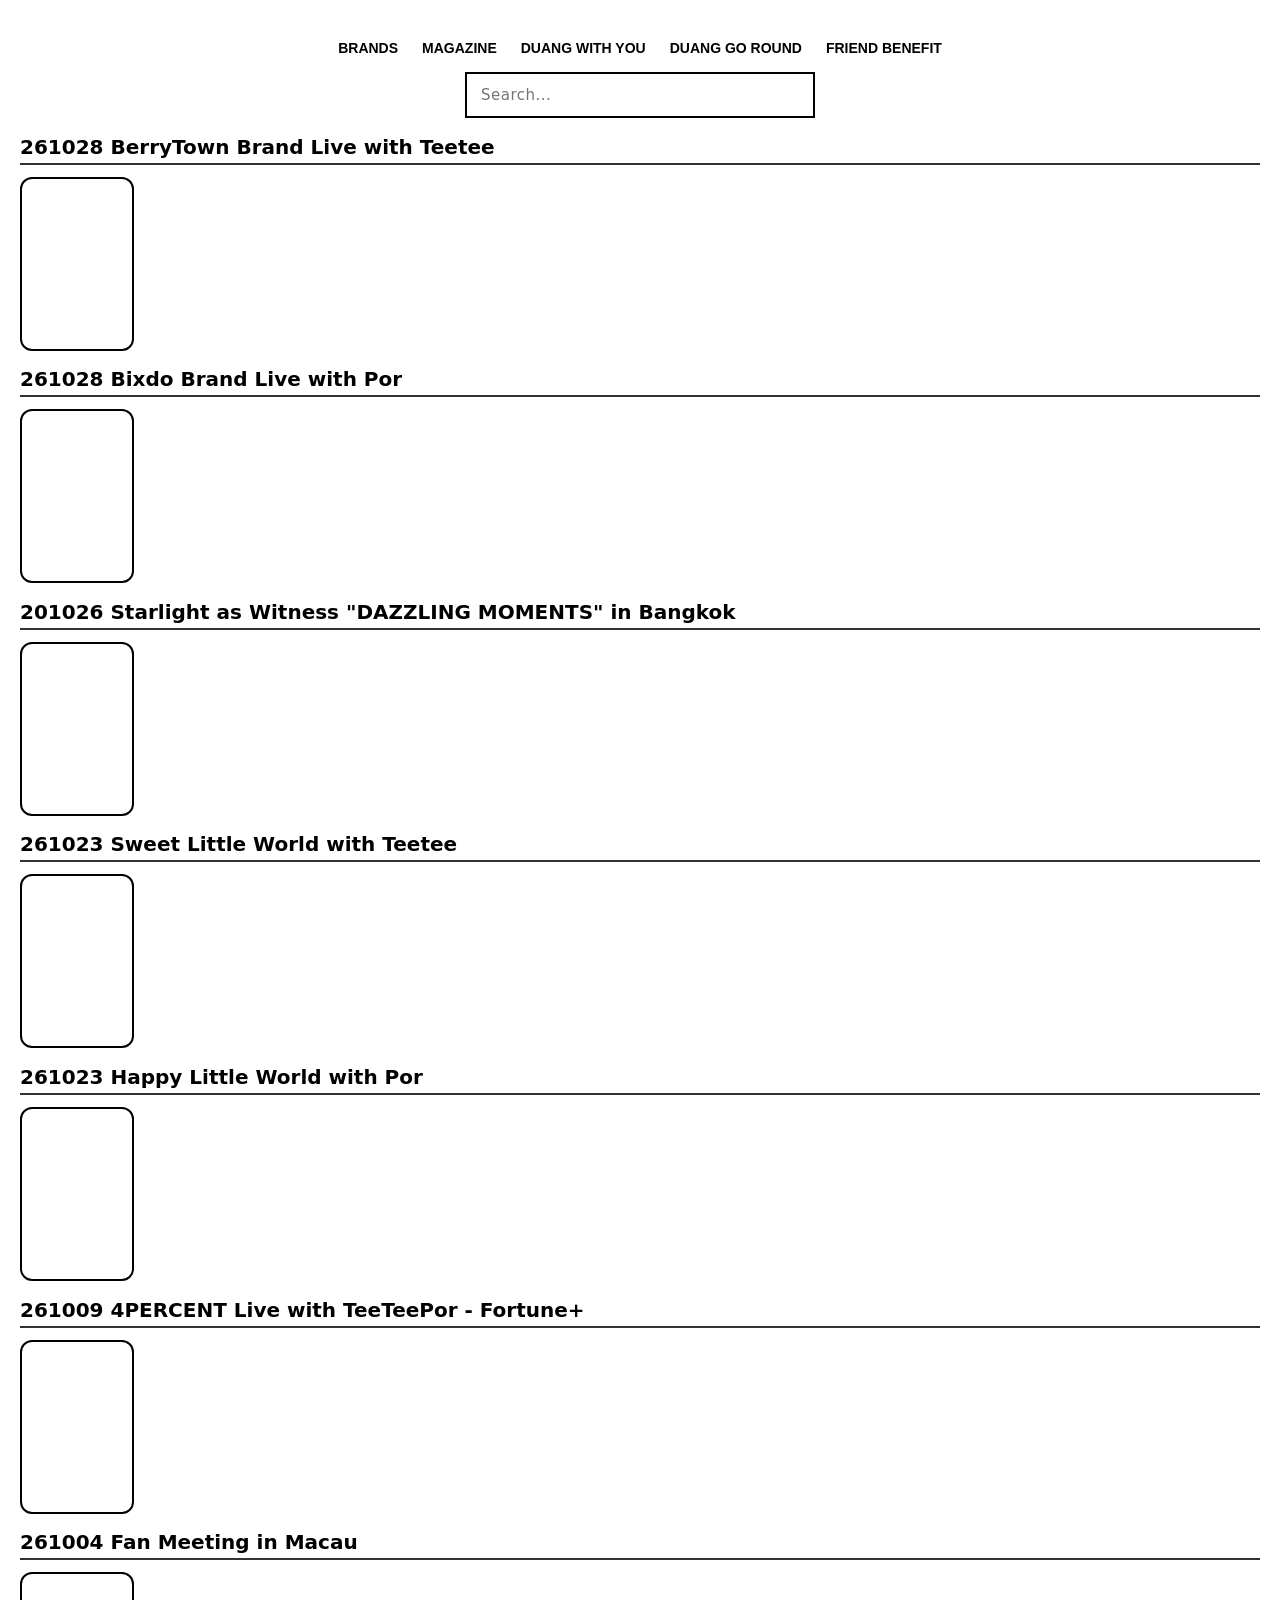
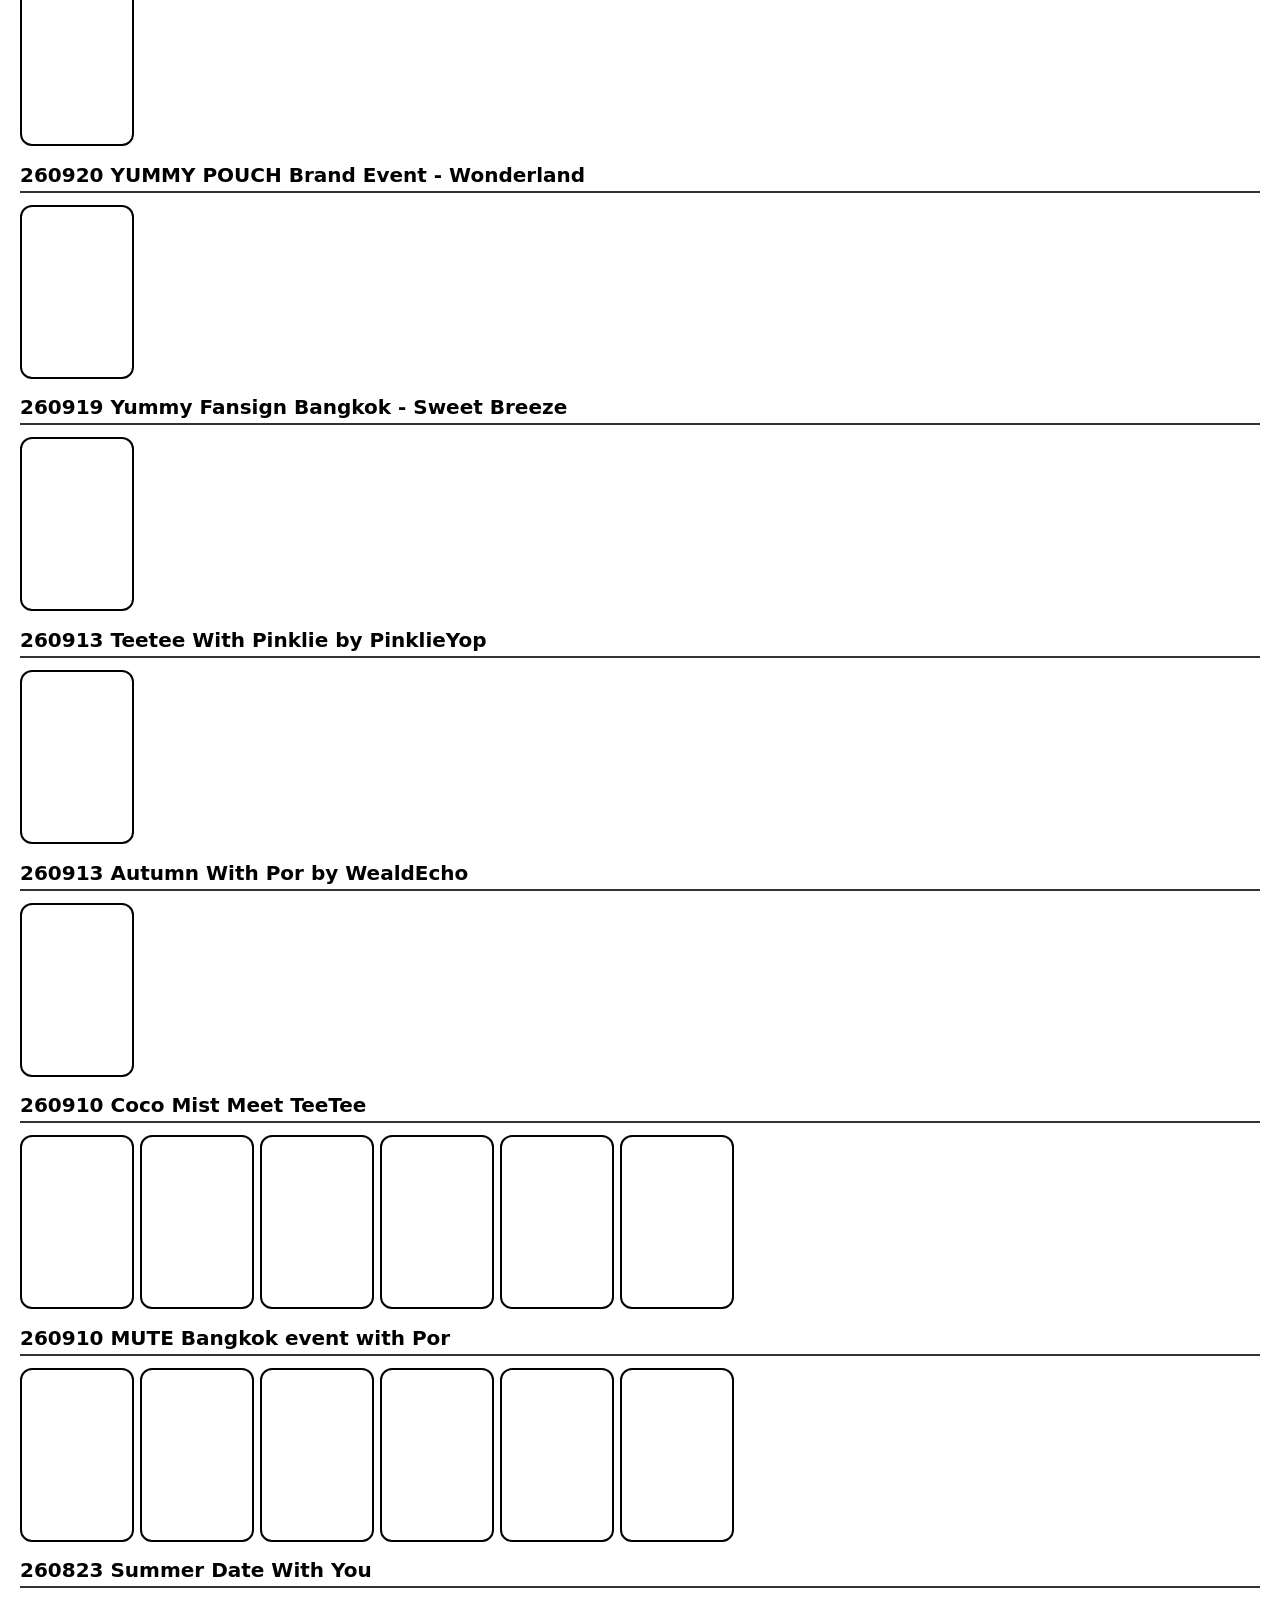
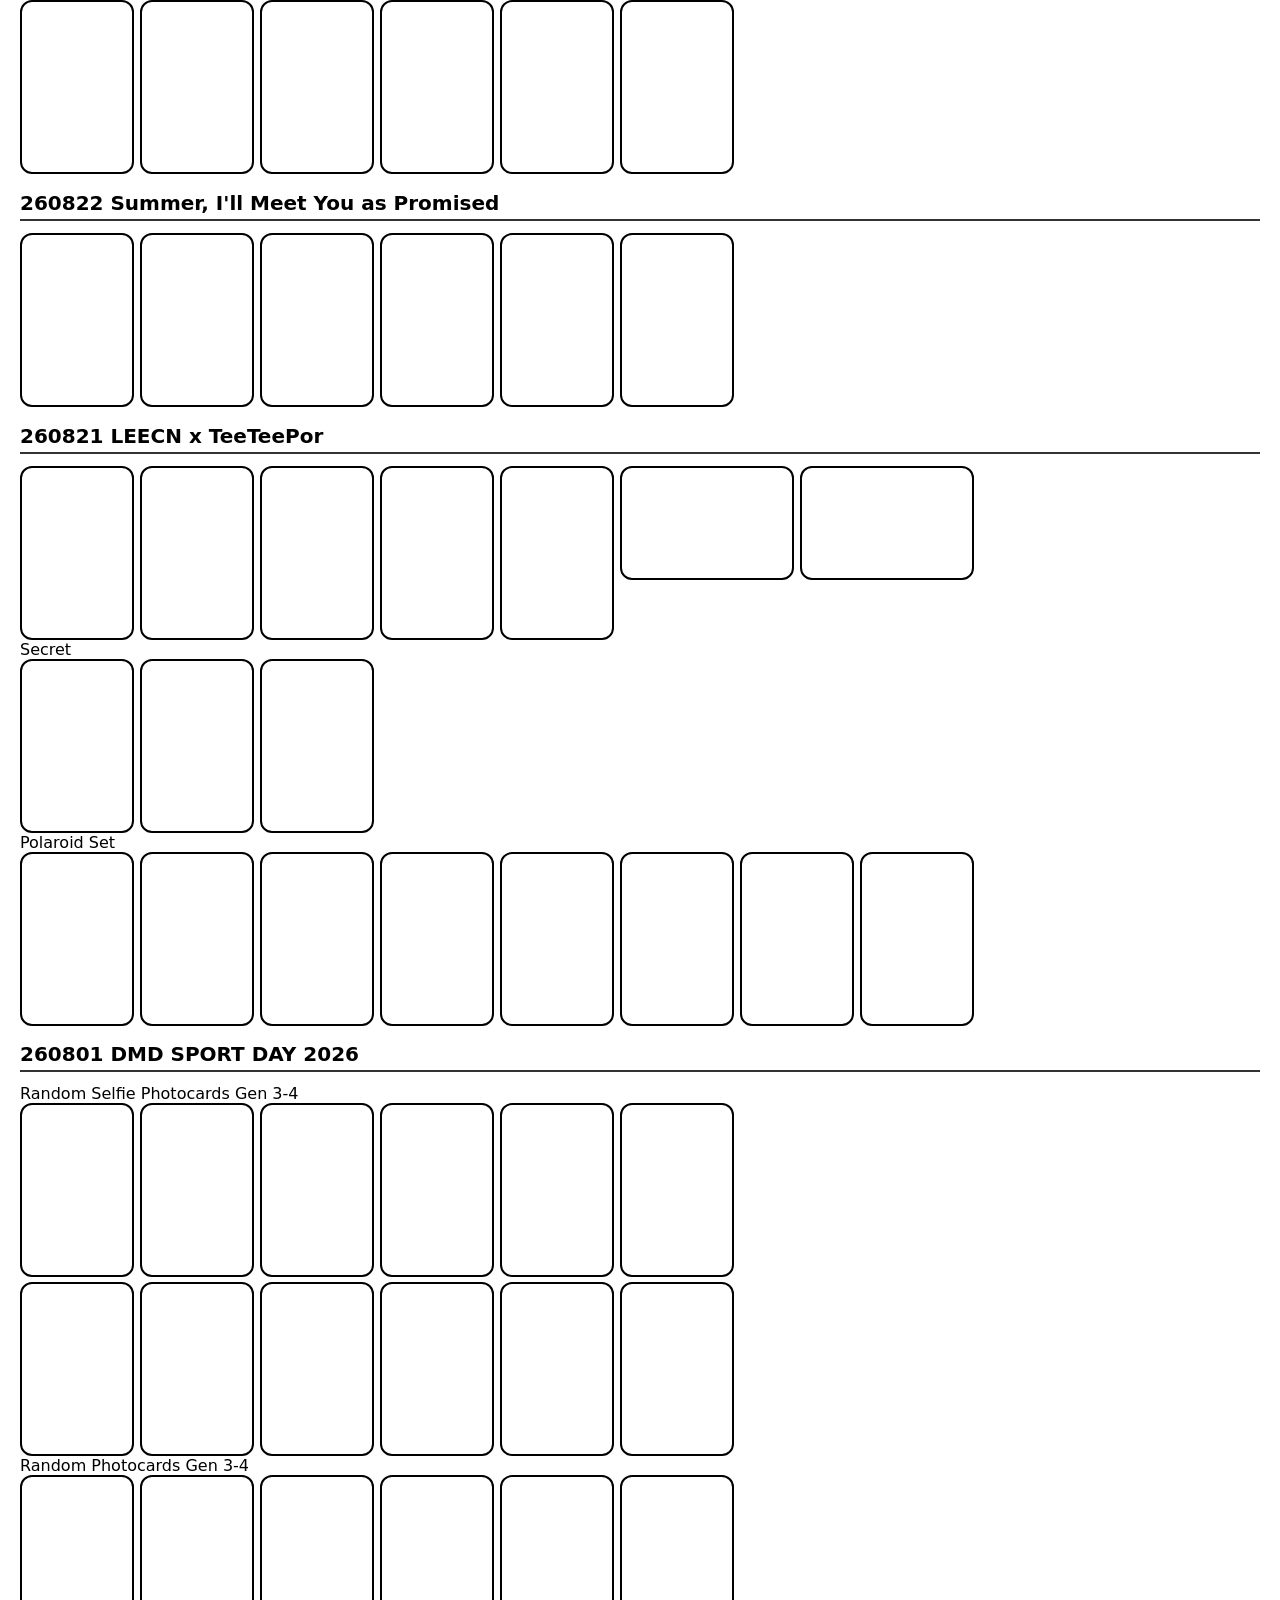
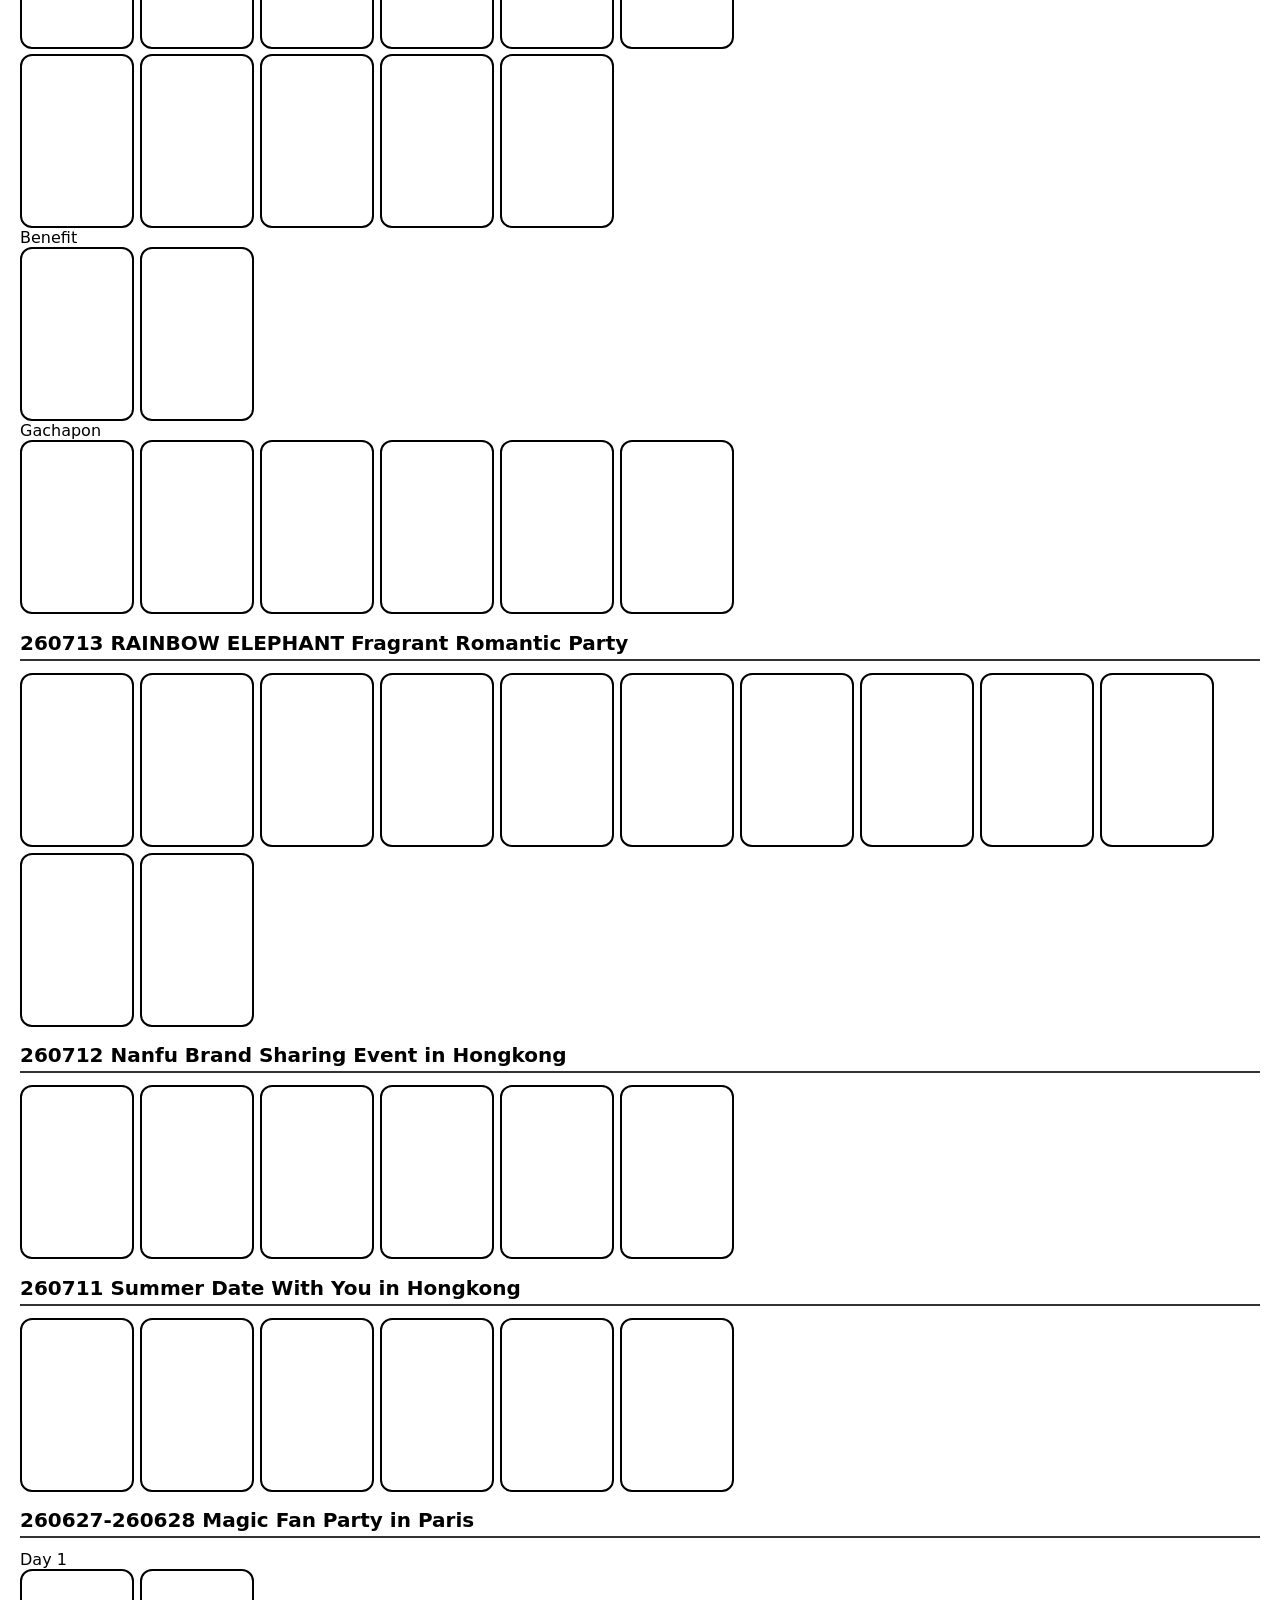
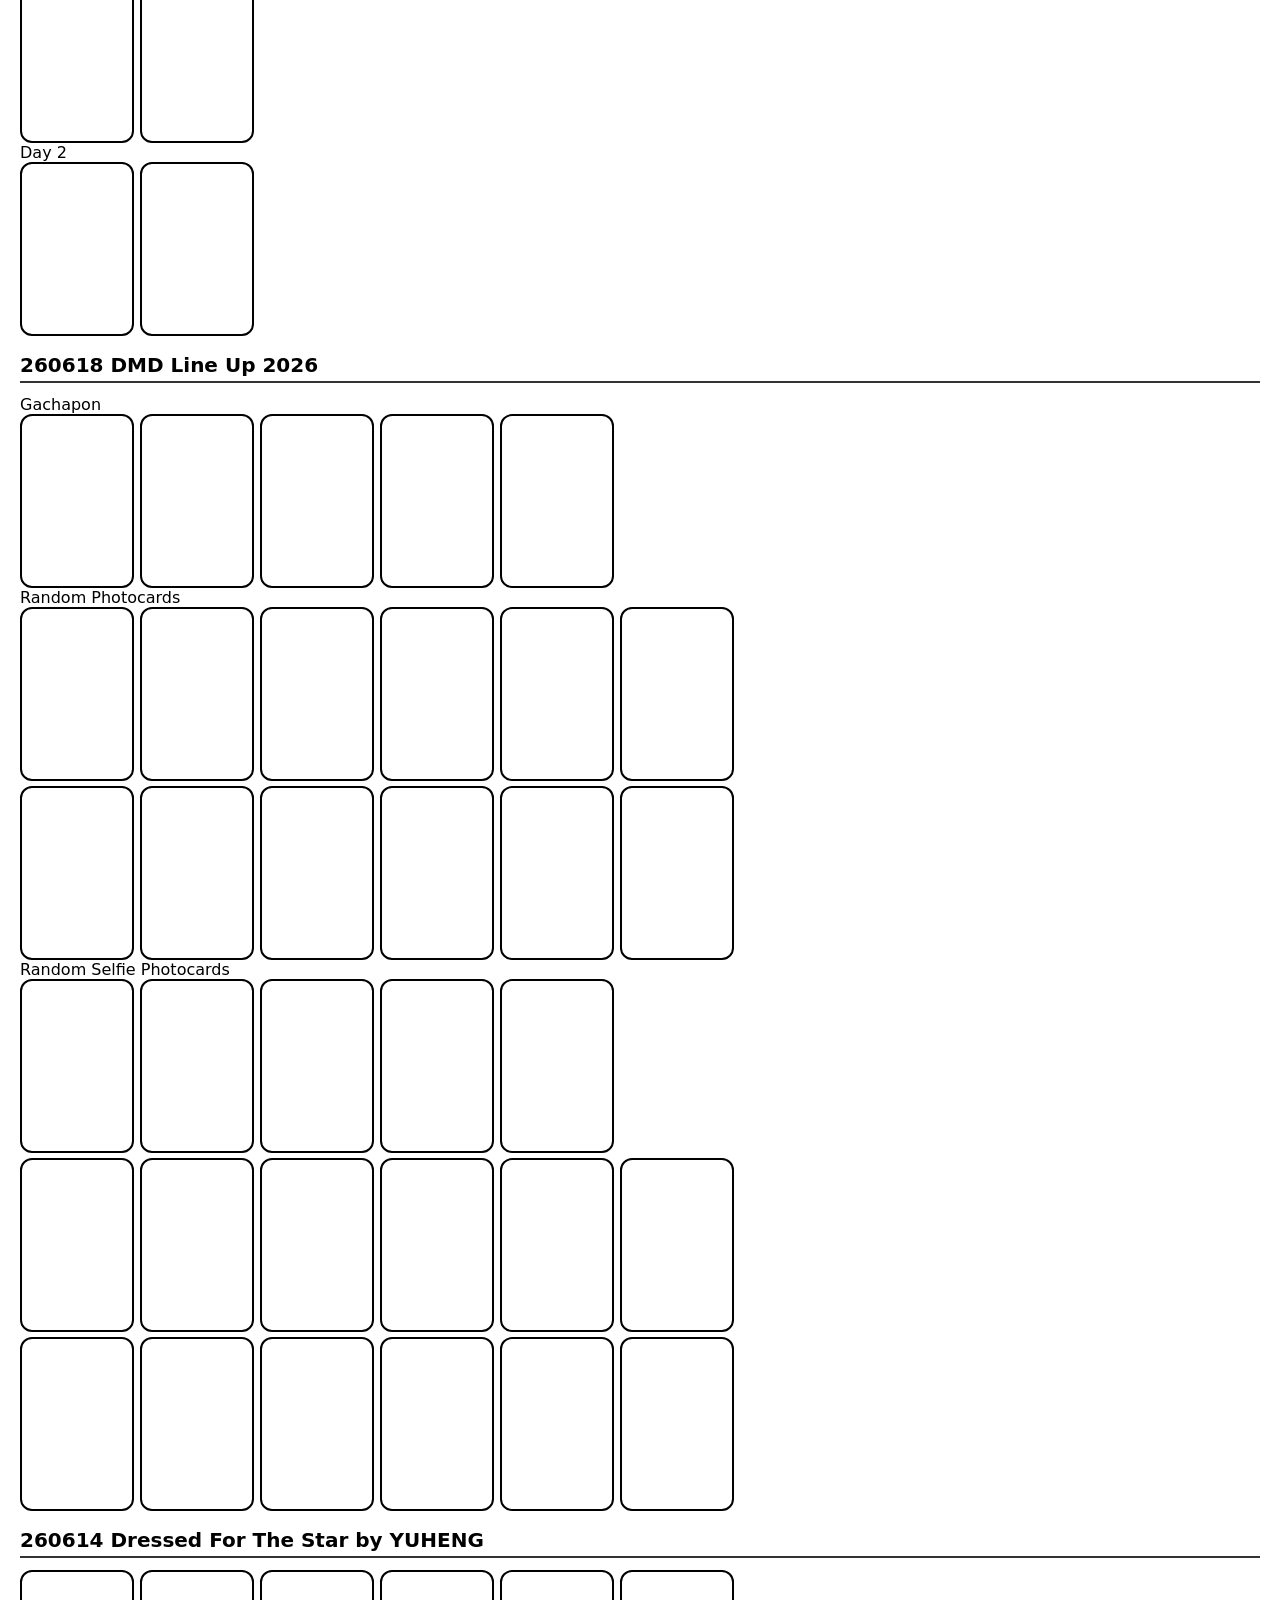
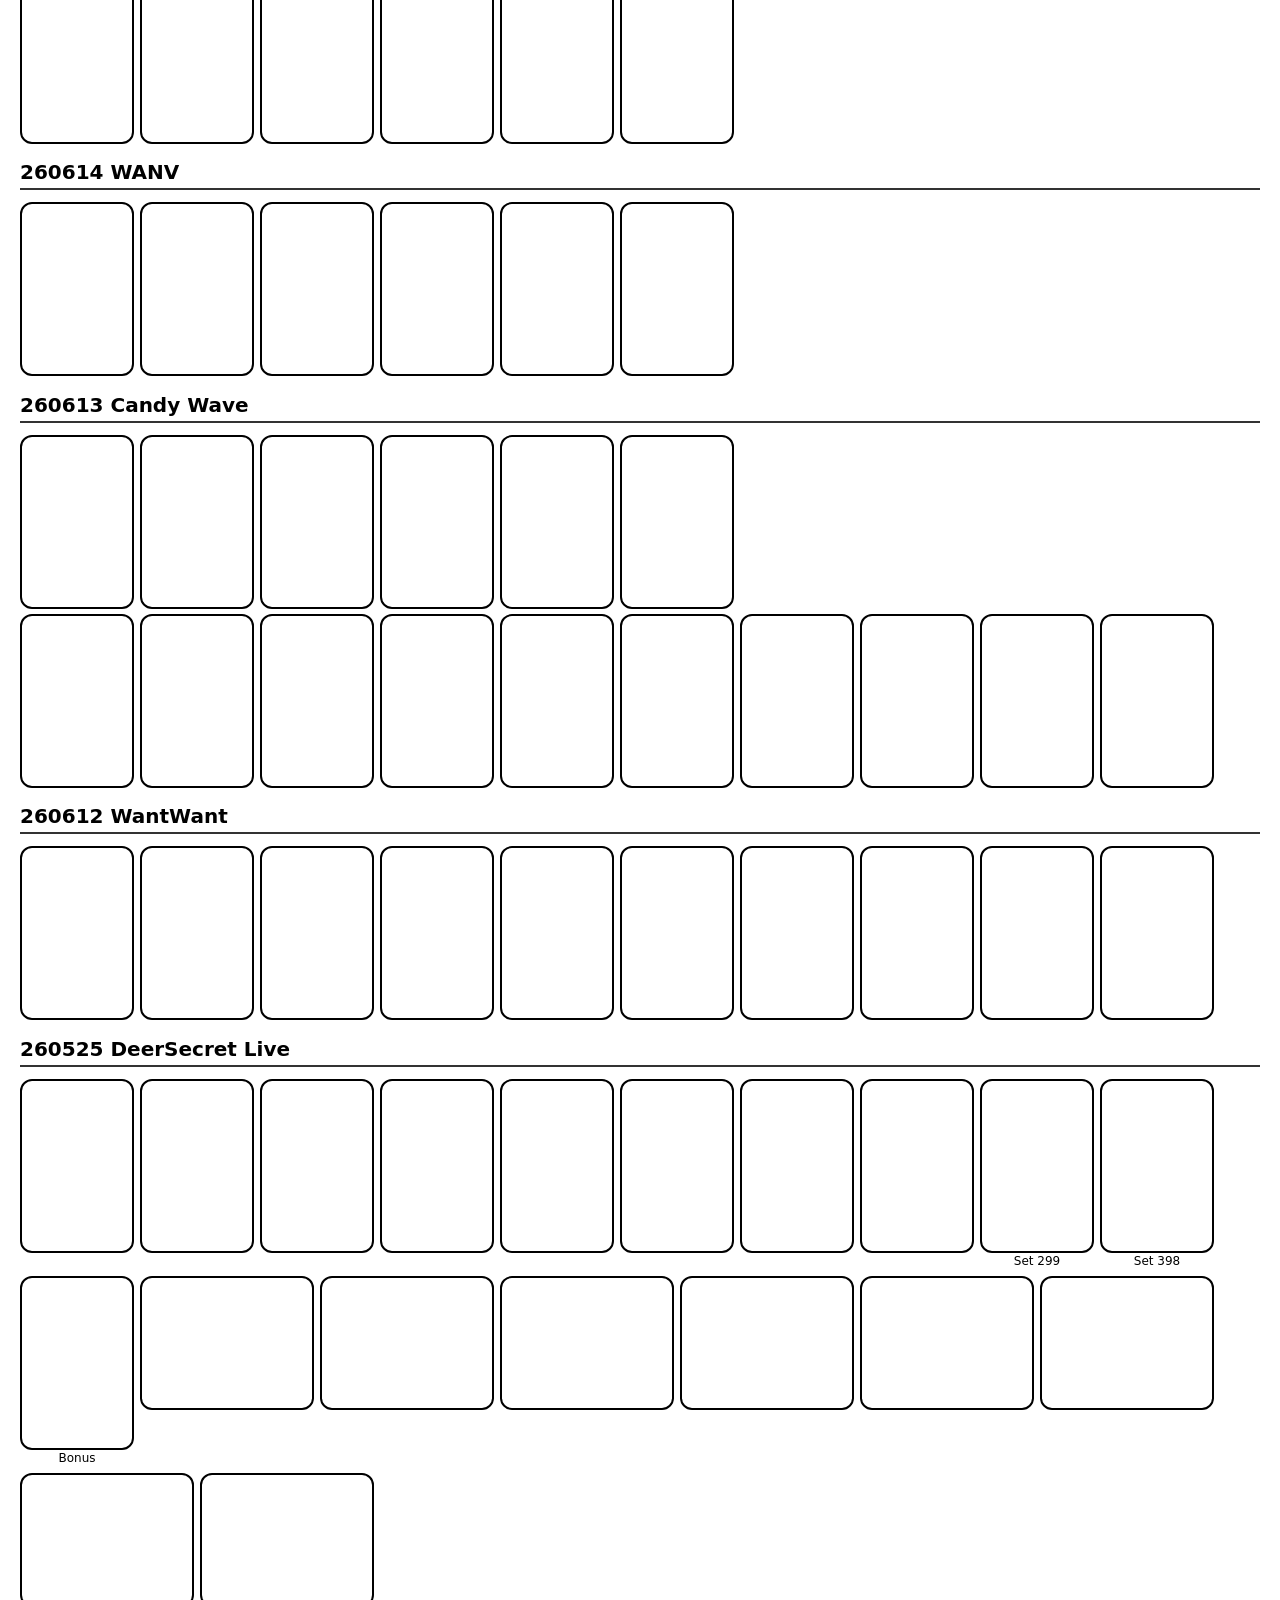
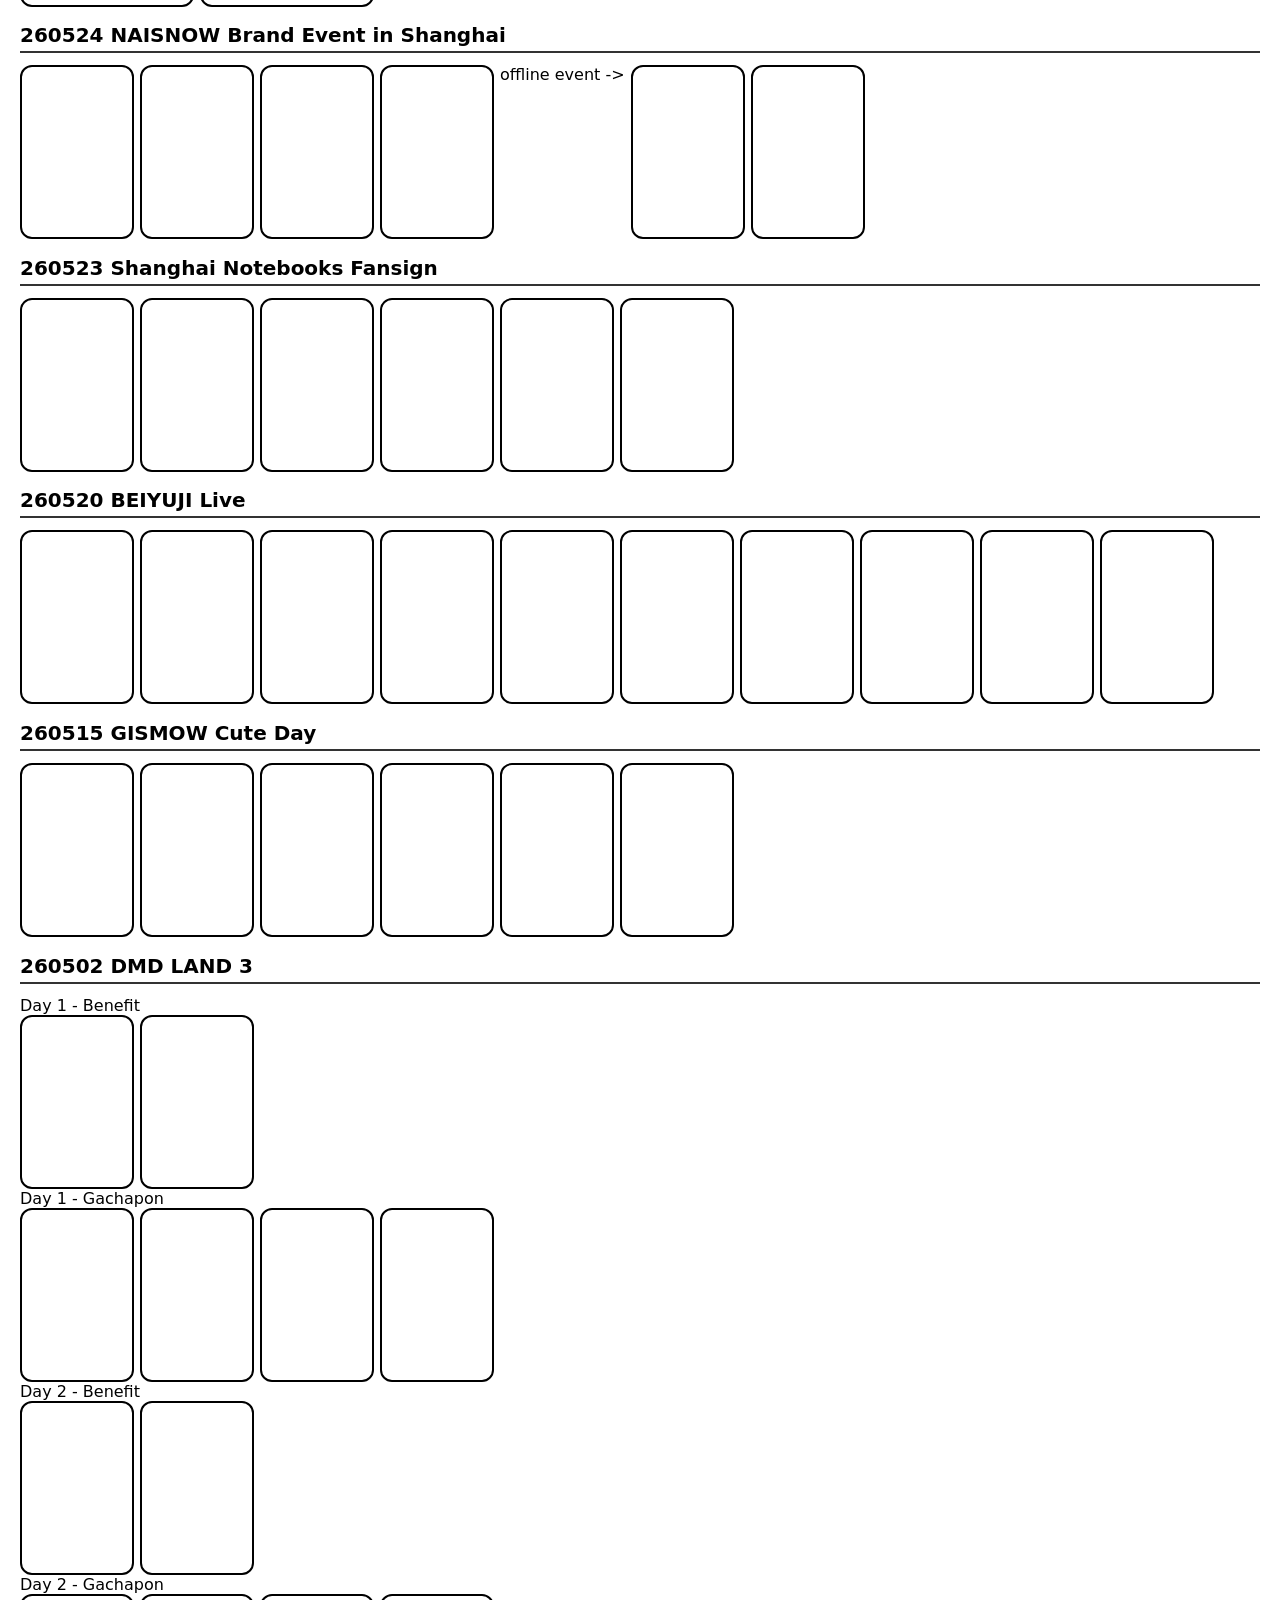
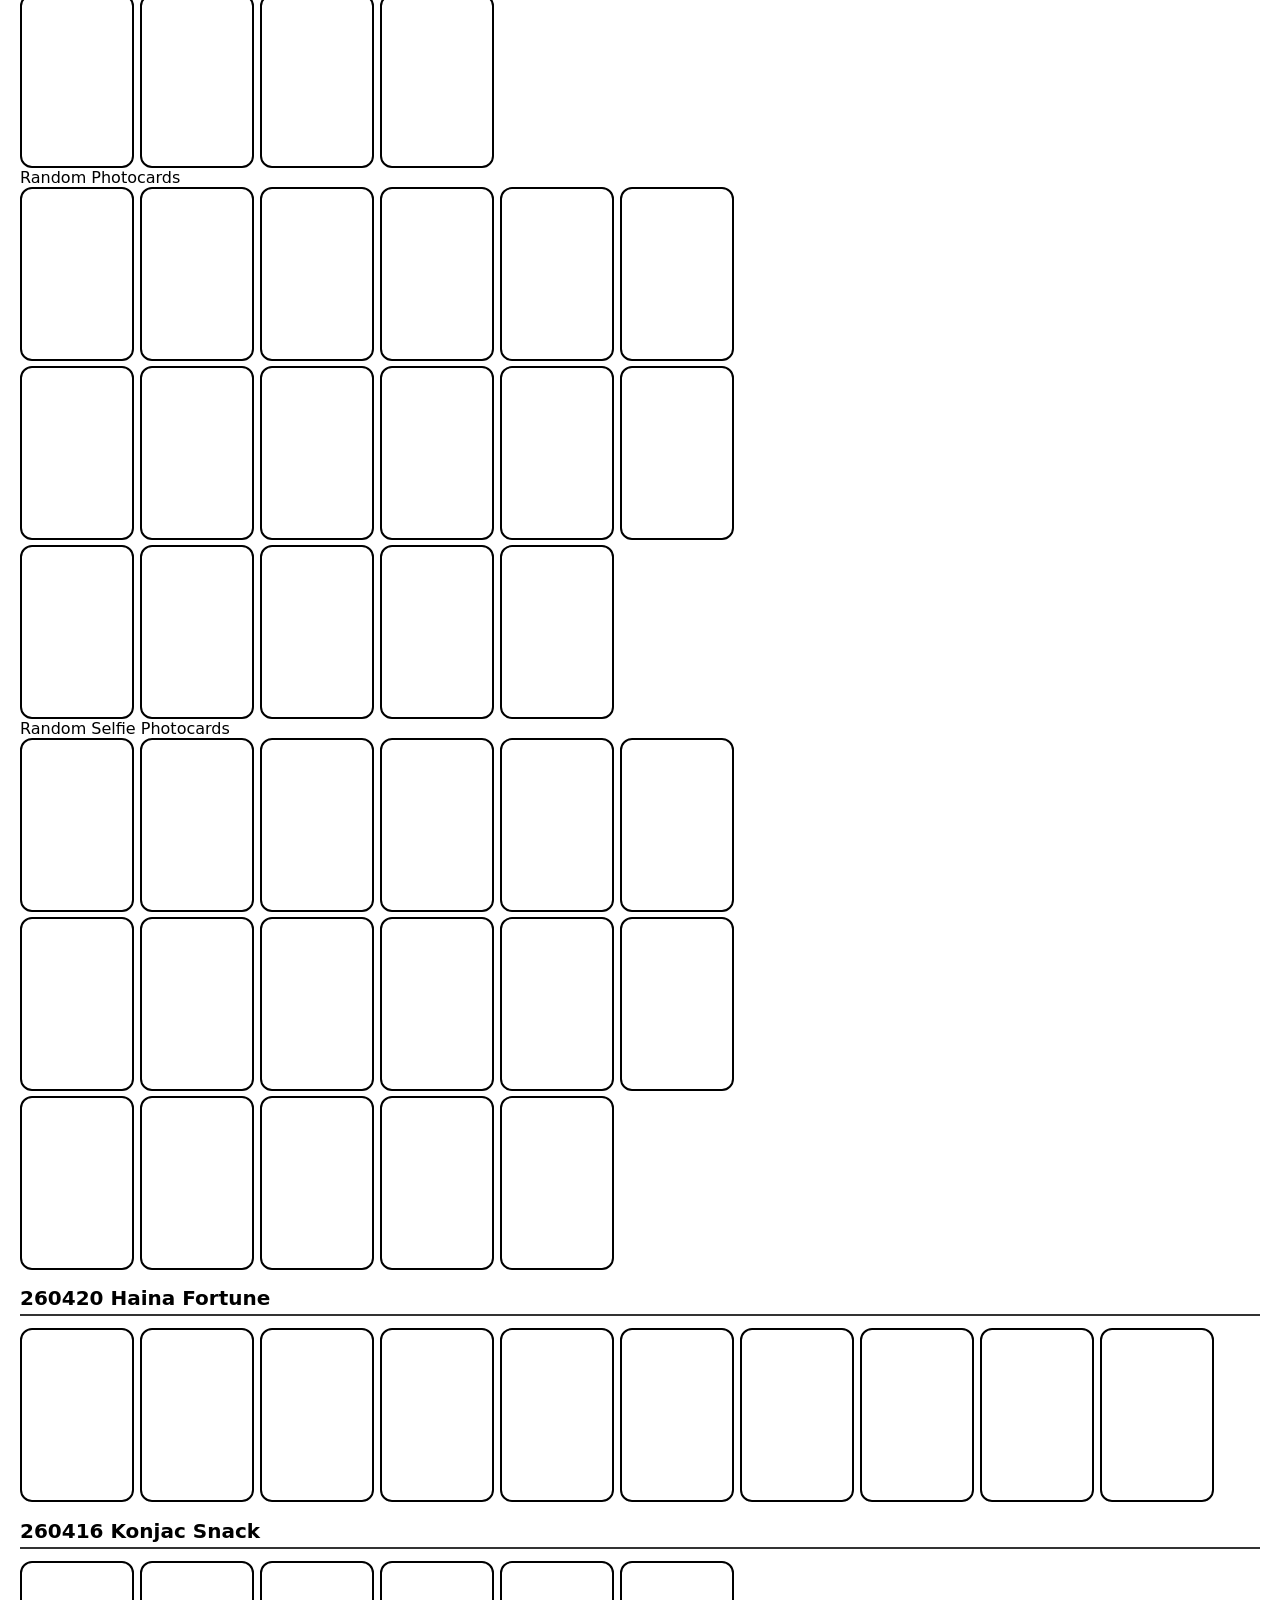
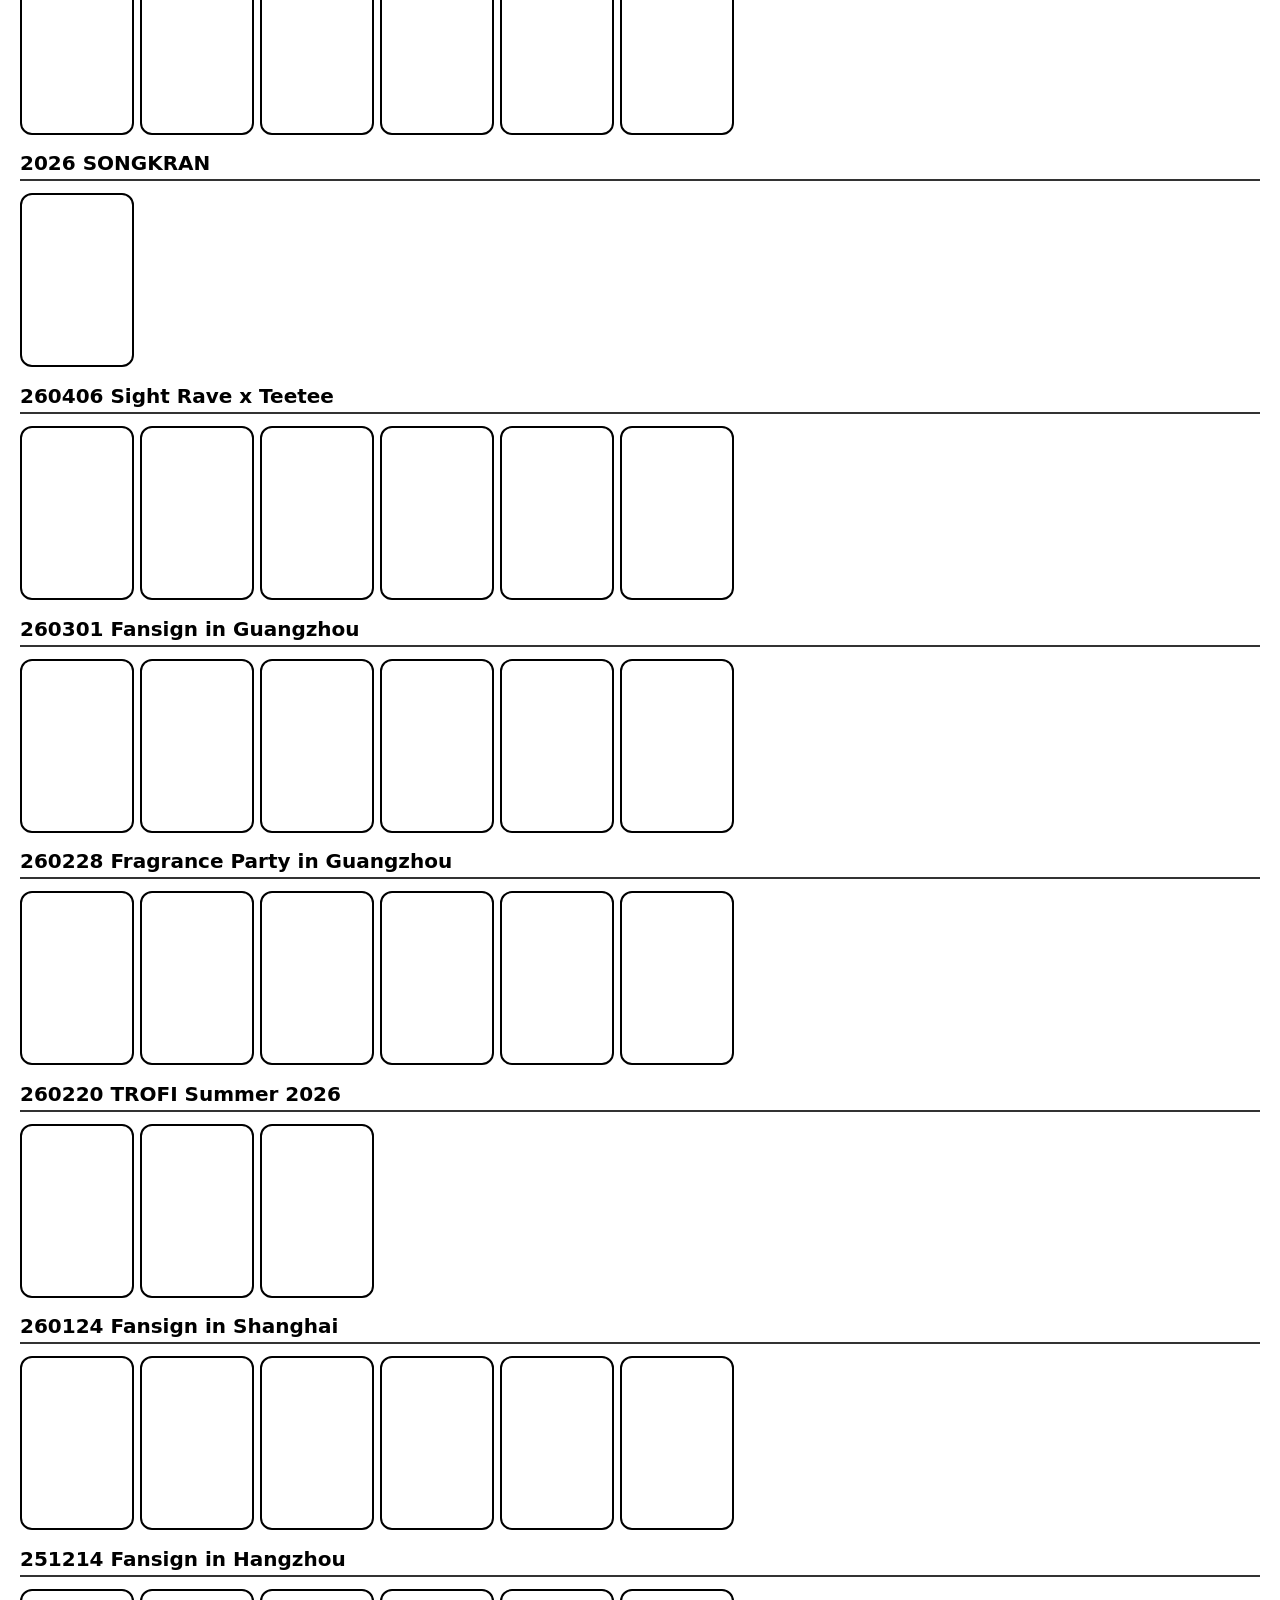
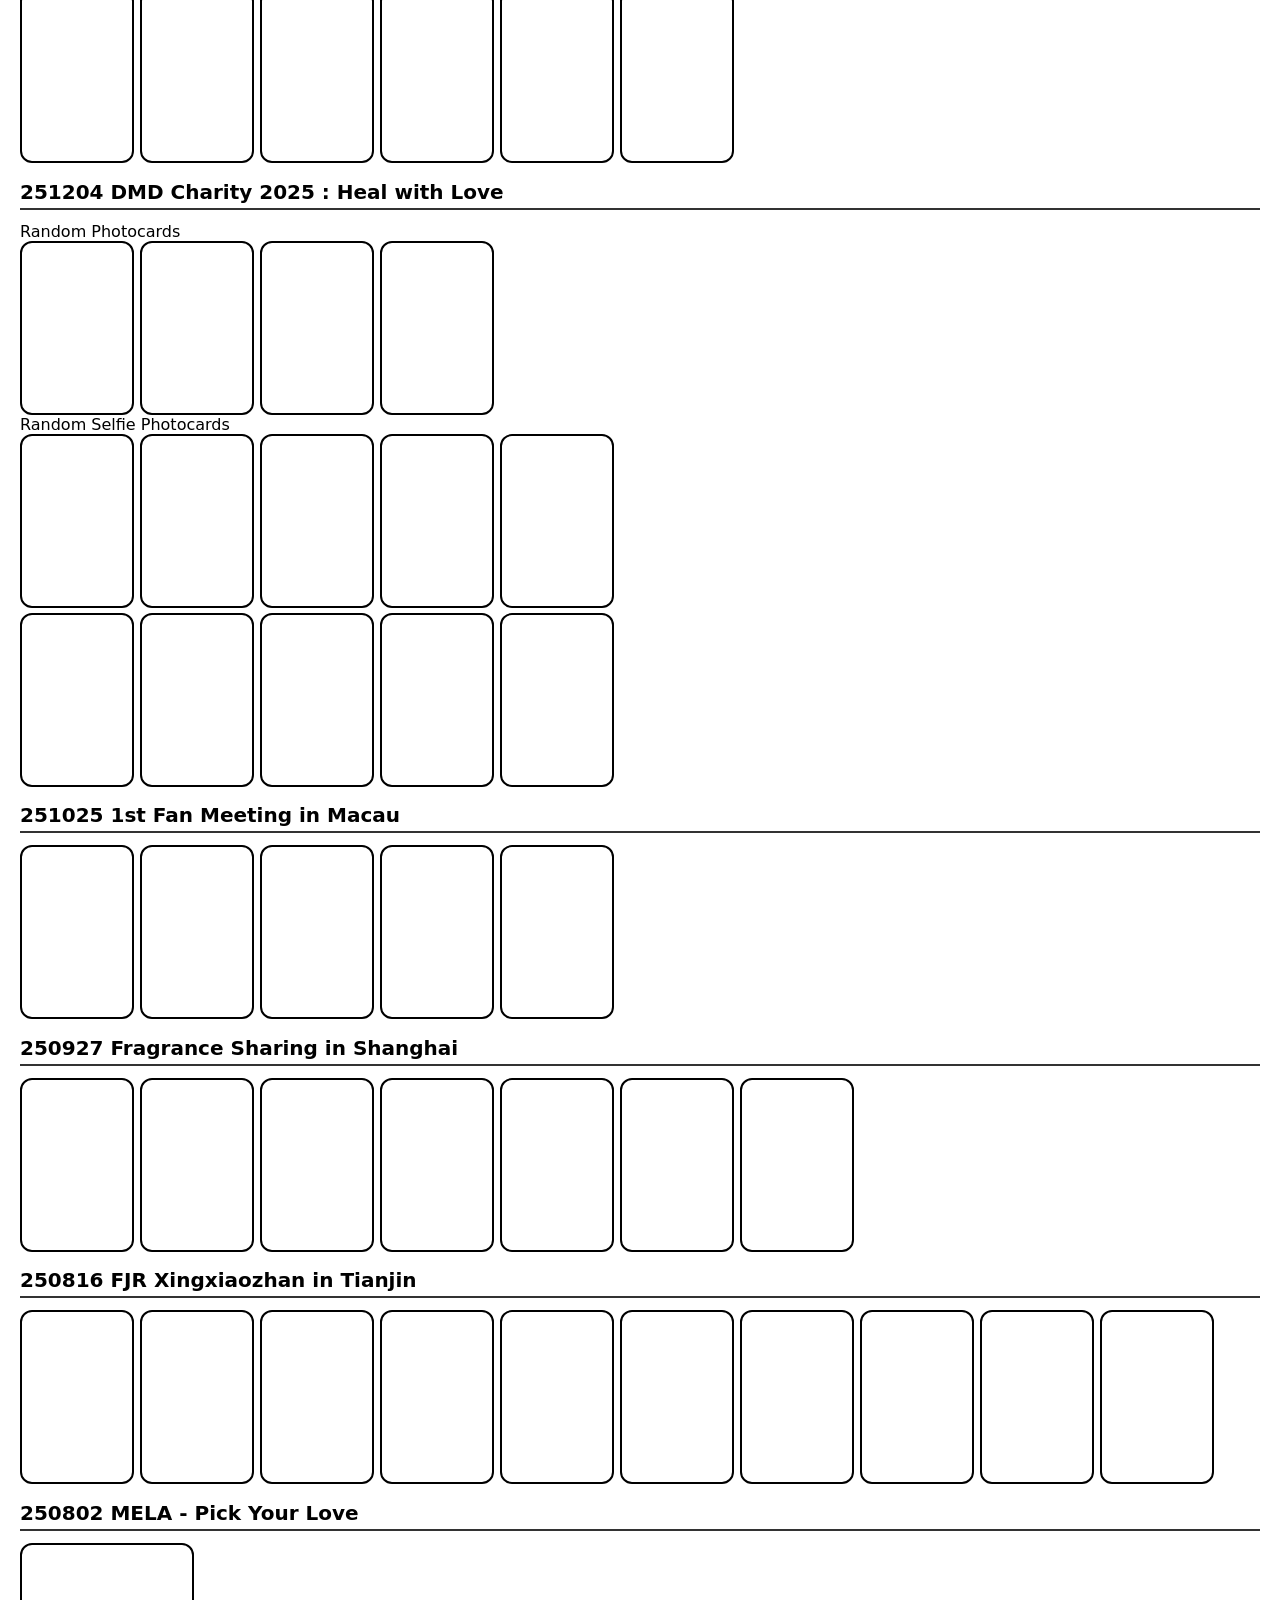
<file: index.html>
<!DOCTYPE html>
<html lang="en">
<head>
    <meta charset="UTF-8">
    <meta name="viewport" content="width=device-width, initial-scale=1.0">
    <title>TTP</title>
    <!-- Link to your CSS file -->
    <link rel="stylesheet" href="./style.css">
</head>
<body>
    <header class="header-bar">
      <nav class="nav-links">
        <a href="brands.html" class="nav-item">BRANDS</a>
        <a href="magazine.html" class="nav-item">MAGAZINE</a>
        <a href="dwy.html" class="nav-item">DUANG WITH YOU</a>
        <a href="dgr.html" class="nav-item">DUANG GO ROUND</a>
        <a href="friendbenefit.html" class="nav-item">FRIEND BENEFIT</a>
      </nav>
    
      <div class="search-container">
        <input type="text" id="searchInput" class="search-bar" placeholder="Search...">
      </div>
    </header>

    <main class="page-container">
        
        <section class="card-group">
          <h2 class="group-title">
            <a href="https://ttpipor.tumblr.com/tagged/261028" target="_blank" class="group-link">261028 BerryTown Brand Live with Teetee</a>
          </h2>
          <div class="grid-container">
            <a href="https://ttpipor.tumblr.com/tagged/261028" target="_top" class="card-item" data-name="261028 BerryTown Brand Live with Teetee">
                <div class="card" style="background-image: url('');"></div>
            </a>
          </div>
      </section>
        
        <section class="card-group">
          <h2 class="group-title">
            <a href="https://ttpipor.tumblr.com/tagged/261028" target="_blank" class="group-link">261028 Bixdo Brand Live with Por</a>
          </h2>
          <div class="grid-container">
            <a href="https://ttpipor.tumblr.com/tagged/261028" target="_top" class="card-item" data-name="261028 Bixdo Brand Live with Por">
                <div class="card" style="background-image: url('');"></div>
            </a>
          </div>
      </section>

        <section class="card-group">
          <h2 class="group-title">
            <a href="https://ttpipor.tumblr.com/tagged/201026" target="_blank" class="group-link">201026 Starlight as Witness "DAZZLING MOMENTS" in Bangkok</a>
          </h2>
          <div class="grid-container">
            <a href="https://ttpipor.tumblr.com/tagged/201026" target="_top" class="card-item" data-name="201026 Starlight as Witness DAZZLING MOMENTS in Bangkok">
                <div class="card" style="background-image: url('');"></div>
            </a>
          </div>
      </section>
        
       <section class="card-group">
          <h2 class="group-title">
            <a href="https://ttpipor.tumblr.com/tagged/261023" target="_blank" class="group-link">261023 Sweet Little World with Teetee</a>
          </h2>
          <div class="grid-container">
            <a href="https://ttpipor.tumblr.com/tagged/261023" target="_top" class="card-item" data-name="261023 Sweet Little World with Teetee">
                <div class="card" style="background-image: url('');"></div>
            </a>
          </div>
      </section>

      <section class="card-group">
          <h2 class="group-title">
            <a href="https://ttpipor.tumblr.com/tagged/261023" target="_blank" class="group-link">261023 Happy Little World with Por</a>
          </h2>
          <div class="grid-container">
            <a href="https://ttpipor.tumblr.com/tagged/261023" target="_top" class="card-item" data-name="261023 Happy Little World with Por">
                <div class="card" style="background-image: url('');"></div>
            </a>
          </div>
      </section>

      <section class="card-group">
          <h2 class="group-title">
            <a href="https://ttpipor.tumblr.com/tagged/261009" target="_blank" class="group-link">261009 4PERCENT Live with TeeTeePor - Fortune+</a>
          </h2>
          <div class="grid-container">
            <a href="https://ttpipor.tumblr.com/tagged/261009" target="_top" class="card-item" data-name="261009 4PERCENT Live with TeeTeePor - Fortune+">
                <div class="card" style="background-image: url('');"></div>
            </a>
          </div>
      </section>
        
        <section class="card-group">
          <h2 class="group-title">
            <a href="https://ttpipor.tumblr.com/tagged/261004" target="_blank" class="group-link">261004 Fan Meeting in Macau</a>
          </h2>
          <div class="grid-container">
            <a href="https://ttpipor.tumblr.com/tagged/261004" target="_top" class="card-item" data-name="261004 Fan Meeting in Macau">
                <div class="card" style="background-image: url('');"></div>
            </a>
          </div>
        </section>
        
        <section class="card-group">
          <h2 class="group-title">
            <a href="https://ttpipor.tumblr.com/tagged/260920" target="_blank" class="group-link">260920 YUMMY POUCH Brand Event - Wonderland</a>
          </h2>
          <div class="grid-container">
            <a href="https://ttpipor.tumblr.com/tagged/260920" target="_top" class="card-item" data-name="260920 YUMMY POUCH Brand Event - Wonderland">
                <div class="card" style="background-image: url('');"></div>
            </a>
          </div>
        </section>
       
        <section class="card-group">
          <h2 class="group-title">
            <a href="https://ttpipor.tumblr.com/tagged/260919" target="_blank" class="group-link">260919 Yummy Fansign Bangkok - Sweet Breeze</a>
          </h2>
          <div class="grid-container">
            <a href="https://ttpipor.tumblr.com/tagged/260919" target="_top" class="card-item" data-name="260919 Yummy Fansign Bangkok - Sweet Breeze">
                <div class="card" style="background-image: url('');"></div>
            </a>
          </div>
        </section>
        
        <section class="card-group">
          <h2 class="group-title">
            <a href="https://ttpipor.tumblr.com/tagged/260913" target="_blank" class="group-link">260913 Teetee With Pinklie by PinklieYop</a>
          </h2>
          <div class="grid-container">
            <a href="https://ttpipor.tumblr.com/tagged/260913" target="_top" class="card-item" data-name="260913 Teetee With Pinklie by PinklieYop">
                <div class="card" style="background-image: url('');"></div>
            </a>
          </div>
      </section>

      <section class="card-group">
          <h2 class="group-title">
            <a href="https://ttpipor.tumblr.com/tagged/260913" target="_blank" class="group-link">260913 Autumn With Por by WealdEcho</a>
          </h2>
          <div class="grid-container">
            <a href="https://ttpipor.tumblr.com/tagged/260913" target="_top" class="card-item" data-name="260913 Autumn With Por by WealdEcho">
                <div class="card" style="background-image: url('');"></div>
            </a>
          </div>
      </section>
        
        <section class="card-group">
            <h2 class="group-title">
              <a href="https://ttpipor.tumblr.com/tagged/260910" target="_blank" class="group-link">260910 Coco Mist Meet TeeTee</a>
            </h2>
            <div class="grid-container">
              <a href="https://ttpipor.tumblr.com/tagged/260910" target="_top" class="card-item" data-name="260910 Coco Mist Meet TeeTee">
                  <div class="card" style="background-image: url('https://64.media.tumblr.com/cea9ccaddc79c1cdbd1dfe0ef259d451/c8742fb4a9fbf5ac-40/s400x600/6ac1ca24f29075560f753440a0ac9f43d32419a7.jpg');"></div>
              </a>
              <a href="https://ttpipor.tumblr.com/tagged/260910" target="_top" class="card-item" data-name="260910 Coco Mist Meet TeeTee">
                  <div class="card" style="background-image: url('https://64.media.tumblr.com/3ccf00fc4fc6a22387d27b35d2c11e0f/c8742fb4a9fbf5ac-6b/s400x600/1d6ecb20e17893863dc15c52405fec8698b0d7ae.jpg');"></div>
              </a>
              <a href="https://ttpipor.tumblr.com/tagged/260910" target="_top" class="card-item" data-name="260910 Coco Mist Meet TeeTee">
                  <div class="card" style="background-image: url('https://64.media.tumblr.com/fb4abb76d108cba625e6040ea22baf95/c8742fb4a9fbf5ac-b9/s400x600/714a69fe6c57b19a8ac7bc25d808ea8fcd17ccf4.jpg');"></div>
              </a>
              <a href="https://ttpipor.tumblr.com/tagged/260910" target="_top" class="card-item" data-name="260910 Coco Mist Meet TeeTee">
                  <div class="card" style="background-image: url('https://64.media.tumblr.com/bb500b7a44ca65c1de9ccdc66ac38fb3/c8742fb4a9fbf5ac-a2/s400x600/fe1f21f681eeef5e399a5dacf659f436d3f8eb4a.jpg');"></div>
              </a>
              <a href="https://ttpipor.tumblr.com/tagged/260910" target="_top" class="card-item" data-name="260910 Coco Mist Meet TeeTee">
                  <div class="card" style="background-image: url('https://64.media.tumblr.com/f8f8d2d82c83cab9c9b0411caaa7e779/c8742fb4a9fbf5ac-fe/s400x600/9d3efe7ed3dbad6f7c3d2aae5b4a56161855dd85.jpg');"></div>
              </a>
              <a href="https://ttpipor.tumblr.com/tagged/260910" target="_top" class="card-item" data-name="260910 Coco Mist Meet TeeTee">
                  <div class="card" style="background-image: url('https://64.media.tumblr.com/6c22f72c6e513e7275e7cafae659d7d9/c8742fb4a9fbf5ac-4e/s400x600/e8eeaf2a90e1e41a0a1816dbcc1f3bb91bf2b70c.jpg');"></div>
              </a>
            </div>
        </section>

        <section class="card-group">
            <h2 class="group-title">
              <a href="https://ttpipor.tumblr.com/tagged/260910" target="_blank" class="group-link">260910 MUTE Bangkok event with Por</a>
            </h2>
            <div class="grid-container">
              <a href="https://ttpipor.tumblr.com/tagged/260910" target="_top" class="card-item" data-name="260910 MUTE Bangkok event with Por">
                  <div class="card" style="background-image: url('https://64.media.tumblr.com/bed6b4558226b79abd810ead373ec130/c1425f086a471266-03/s400x600/5f38643ffb261067bcfd027684400d25a774e327.jpg');"></div>
              </a>
              <a href="https://ttpipor.tumblr.com/tagged/260910" target="_top" class="card-item" data-name="260910 MUTE Bangkok event with Por">
                  <div class="card" style="background-image: url('https://64.media.tumblr.com/38a7a860c16ac43affcac49e10c4bea6/c1425f086a471266-3a/s400x600/5ef9c8ef388b2b8446a01fdf634d791484fc7dff.jpg');"></div>
              </a>
              <a href="https://ttpipor.tumblr.com/tagged/260910" target="_top" class="card-item" data-name="260910 MUTE Bangkok event with Por">
                  <div class="card" style="background-image: url('https://64.media.tumblr.com/f6526f57a1a9c560f2815d1099e15346/c1425f086a471266-7a/s400x600/eec14b10dd8be9aed3eb307437075733c9675d21.jpg');"></div>
              </a>
              <a href="https://ttpipor.tumblr.com/tagged/260910" target="_top" class="card-item" data-name="260910 MUTE Bangkok event with Por">
                  <div class="card" style="background-image: url('https://64.media.tumblr.com/5ca3ec5ae69142c256fbf512b5386ae0/c1425f086a471266-1f/s400x600/7f2d21229abb7f874682838b13657fea79090374.jpg');"></div>
              </a>
              <a href="https://ttpipor.tumblr.com/tagged/260910" target="_top" class="card-item" data-name="260910 MUTE Bangkok event with Por">
                  <div class="card" style="background-image: url('https://64.media.tumblr.com/412097f6c4013e7d7d40b2422b06cf31/c1425f086a471266-23/s400x600/ee3a4eb02bbf26efb51d7b63242921e9520c3a64.jpg');"></div>
              </a>
              <a href="https://ttpipor.tumblr.com/tagged/260910" target="_top" class="card-item" data-name="260910 MUTE Bangkok event with Por">
                  <div class="card" style="background-image: url('https://64.media.tumblr.com/78cd491f8c4a6a372efbb96391902ab6/c1425f086a471266-ed/s400x600/9ca9669f41070525d434c32afcd83f68e8dd4132.jpg');"></div>
              </a>
            </div>
        </section>
        
        <section class="card-group">
            <h2 class="group-title">
              <a href="https://ttpipor.tumblr.com/tagged/260823" target="_blank" class="group-link">260823 Summer Date With You</a>
            </h2>
            <div class="grid-container">
              <a href="https://ttpipor.tumblr.com/tagged/260823" target="_top" class="card-item" data-name="EVENTNAME">
                  <div class="card" style="background-image: url('https://64.media.tumblr.com/894cd27745067adb793e4ccd74d9bacf/2a0d572bdfb3c337-76/s400x600/e86937de308d8c82e2a2ad6ade55867d954e69b4.jpg');"></div>
              </a>
              <a href="https://ttpipor.tumblr.com/tagged/260823" target="_top" class="card-item" data-name="EVENTNAME">
                  <div class="card" style="background-image: url('https://64.media.tumblr.com/b87ae7faf9f1d933b08ba2a827f31b51/2a0d572bdfb3c337-25/s400x600/a3cacef5d787d59e56ba757caebcbf02e7aa9318.jpg');"></div>
              </a>
              <a href="https://ttpipor.tumblr.com/tagged/260823" target="_top" class="card-item" data-name="EVENTNAME">
                  <div class="card" style="background-image: url('https://64.media.tumblr.com/57fb690be201cce7240f692301e7c099/2a0d572bdfb3c337-75/s400x600/e7ff371d695df1cd08a61215e6e73e8d22404fef.jpg');"></div>
              </a>
              <a href="https://ttpipor.tumblr.com/tagged/260823" target="_top" class="card-item" data-name="EVENTNAME">
                  <div class="card" style="background-image: url('https://64.media.tumblr.com/c8479327dd239378f86d3384f9463b05/2a0d572bdfb3c337-b6/s400x600/c869b7464f52169c9fffa049f48355b44440b799.jpg');"></div>
              </a>
              <a href="https://ttpipor.tumblr.com/tagged/260823" target="_top" class="card-item" data-name="EVENTNAME">
                  <div class="card" style="background-image: url('https://64.media.tumblr.com/cecda406e3ed12daada97d8386253157/2a0d572bdfb3c337-6c/s400x600/6e7e9caf0037f4b4bd13d9367165291e9e212383.jpg');"></div>
              </a>
              <a href="https://ttpipor.tumblr.com/tagged/260823" target="_top" class="card-item" data-name="EVENTNAME">
                  <div class="card" style="background-image: url('https://64.media.tumblr.com/79a934887b9c4cc603b8fe03553cfa77/2a0d572bdfb3c337-60/s400x600/4c76ee3e718a2d37e44526ea2b01ac1290b68271.jpg');"></div>
              </a>
            </div>
        </section>
        
        <section class="card-group">
            <h2 class="group-title">
              <a href="https://ttpipor.tumblr.com/tagged/260822" target="_blank" class="group-link">260822 Summer, I'll Meet You as Promised</a>
            </h2>
            <div class="grid-container">
              <a href="https://ttpipor.tumblr.com/tagged/260822" target="_top" class="card-item" data-name="260822 Summer, I'll Meet You as Promised">
                  <div class="card" style="background-image: url('https://64.media.tumblr.com/04b021db8a9fc91b14c0a5c8e7726a08/8073ff2a94533d71-10/s400x600/a7da9696d1b4ba9e65abc683dc7cf8c2fecb2ee9.jpg');"></div>
              </a>
              <a href="https://ttpipor.tumblr.com/tagged/260822" target="_top" class="card-item" data-name="260822 Summer, I'll Meet You as Promised">
                  <div class="card" style="background-image: url('https://64.media.tumblr.com/364a97b875fb234a6a4d3a7112d9667a/8073ff2a94533d71-3a/s400x600/4b6c533f7850e3b603accabde3dca54d05c29cef.jpg');"></div>
              </a>
              <a href="https://ttpipor.tumblr.com/tagged/260822" target="_top" class="card-item" data-name="260822 Summer, I'll Meet You as Promised">
                  <div class="card" style="background-image: url('https://64.media.tumblr.com/0716cc65a0723003b8c6c4e55975b5b2/8073ff2a94533d71-84/s400x600/edaa8406dfdf42945fe0e1e6027d8d62c62d22b3.jpg');"></div>
              </a>
              <a href="https://ttpipor.tumblr.com/tagged/260822" target="_top" class="card-item" data-name="260822 Summer, I'll Meet You as Promised">
                  <div class="card" style="background-image: url('https://64.media.tumblr.com/299e22acede6664ce4f3a249dae185ab/8073ff2a94533d71-bf/s400x600/a888fc20863b38d0a80c6f48fee548d0e62df0cf.jpg');"></div>
              </a>
              <a href="https://ttpipor.tumblr.com/tagged/260822" target="_top" class="card-item" data-name="260822 Summer, I'll Meet You as Promised">
                  <div class="card" style="background-image: url('https://64.media.tumblr.com/9133345e2cab73a961727abb144dafa2/8073ff2a94533d71-91/s400x600/b79cbdc0350f79ac0de91d7f2e4decd3194deb34.jpg');"></div>
              </a>
              <a href="https://ttpipor.tumblr.com/tagged/260822" target="_top" class="card-item" data-name="260822 Summer, I'll Meet You as Promised">
                  <div class="card" style="background-image: url('https://64.media.tumblr.com/c299bee84a0a1a6743000de82ea62c02/8073ff2a94533d71-4a/s400x600/b7b24cd54ab0189d6a11f68eea5b4bf7a68a692f.jpg');"></div>
              </a>
            </div>
        </section>

      <section class="card-group">
        <h2 class="group-title">
          <a href="https://ttpipor.tumblr.com/tagged/260821" target="_blank" class="group-link">260821 LEECN x TeeTeePor</a>
        </h2>
        <div class="grid-container">
          <a href="https://ttpipor.tumblr.com/tagged/260821" target="_top" class="card-item" data-name="260821 LEECN x TeeTeePor">
              <div class="card" style="background-image: url('https://64.media.tumblr.com/cb2e2d1016d4efe430758357f68d4ae9/85ec749f89753b0f-c4/s400x600/79986afc7f173fa7f2d5135088f9c03ce9bb068e.jpg');"></div>
          </a>
          <a href="https://ttpipor.tumblr.com/tagged/260821" target="_top" class="card-item" data-name="260821 LEECN x TeeTeePor">
              <div class="card" style="background-image: url('https://64.media.tumblr.com/41fef820ba25842f1e0fd6cb91e55b63/85ec749f89753b0f-6e/s400x600/8adbdcb81a142ea33854a556dbcf642d04f172fa.jpg');"></div>
          </a>
          <a href="https://ttpipor.tumblr.com/tagged/260821" target="_top" class="card-item" data-name="260821 LEECN x TeeTeePor">
              <div class="card" style="background-image: url('https://64.media.tumblr.com/debcabe693eb30a496d7041600bf91d0/85ec749f89753b0f-0b/s400x600/104027b52ddc5bea4c4288c320afe6b3e8344c10.jpg');"></div>
          </a>
          <a href="https://ttpipor.tumblr.com/tagged/260821" target="_top" class="card-item" data-name="260821 LEECN x TeeTeePor">
              <div class="card" style="background-image: url('https://64.media.tumblr.com/92b6de4725c65c08935d2624616859f5/85ec749f89753b0f-de/s400x600/ff7820d5c4350aeb1fc94cf3368ff22839635e4a.jpg');"></div>
          </a>
          <a href="https://ttpipor.tumblr.com/tagged/260821" target="_top" class="card-item" data-name="260821 LEECN x TeeTeePor">
              <div class="card" style="background-image: url('https://64.media.tumblr.com/97ccf2e869e12e920be677bb1b510113/85ec749f89753b0f-82/s400x600/83359ba0ac185cbc107383f265cd97a2342df893.jpg');"></div>
          </a>
          <a href="https://ttpipor.tumblr.com/tagged/260821" target="_top" class="card-item" data-name="260821 LEECN x TeeTeePor">
              <div class="pola" style="height:110px;background-image: url('https://64.media.tumblr.com/369f9ef973906fd63d1514eee20caf28/85ec749f89753b0f-c5/s600x900/7043146f07e62683acbc38178e82e1f4fc471f0d.jpg');"></div>
          </a>
          <a href="https://ttpipor.tumblr.com/tagged/260821" target="_top" class="card-item" data-name="260821 LEECN x TeeTeePor">
              <div class="pola" style="height:110px;background-image: url('https://64.media.tumblr.com/569d74e9220bd75be11152fa576c06a8/85ec749f89753b0f-e5/s600x900/37ed783231cd7a52d44c3b3b1cbd43423309387f.jpg');"></div>
          </a>
        </div>
        Secret
        <div class="grid-container">
          <a href="https://ttpipor.tumblr.com/tagged/260821" target="_top" class="card-item" data-name="260821 LEECN x TeeTeePor">
              <div class="card" style="background-image: url('https://64.media.tumblr.com/8428b523368292eaeadbf13a65df2826/85ec749f89753b0f-08/s400x600/76b74d43feb6eb9c273192b9421e167ee1947fcf.jpg');"></div>
          </a>
          <a href="https://ttpipor.tumblr.com/tagged/260821" target="_top" class="card-item" data-name="260821 LEECN x TeeTeePor">
              <div class="card" style="background-image: url('https://64.media.tumblr.com/dbef4442c689e7a5dfa229465a3765cb/85ec749f89753b0f-4c/s400x600/f6f8b508007d9ea1943e3aa5adedace0a49c220b.jpg');"></div>
          </a>
          <a href="https://ttpipor.tumblr.com/tagged/260821" target="_top" class="card-item" data-name="260821 LEECN x TeeTeePor">
              <div class="card" style="background-image: url('https://64.media.tumblr.com/08362f0a0e11b7390ddcf9e9498868e5/85ec749f89753b0f-ba/s400x600/c6e8ed9556b5ef5e0ab29b2fb09ca20966e15c61.jpg');"></div>
          </a>
        </div>
        Polaroid Set
        <div class="grid-container">
          <a href="https://ttpipor.tumblr.com/tagged/260821" target="_top" class="card-item" data-name="260821 LEECN x TeeTeePor">
              <div class="card" style="background-image: url('https://64.media.tumblr.com/44efd407b7bc2f84846085511c13afcf/f2ffc5561b8a6fa4-46/s400x600/5d3469603c04e076701e9c1506201f692ba56145.jpg');"></div>
          </a>
          <a href="https://ttpipor.tumblr.com/tagged/260821" target="_top" class="card-item" data-name="260821 LEECN x TeeTeePor">
              <div class="card" style="background-image: url('https://64.media.tumblr.com/2c97f30d1ca1f1790baca4b989417eea/f2ffc5561b8a6fa4-6e/s400x600/a666f9152adaa2ee8e94eabb9a900798d6ffc7dc.jpg');"></div>
          </a>
          <a href="https://ttpipor.tumblr.com/tagged/260821" target="_top" class="card-item" data-name="260821 LEECN x TeeTeePor">
              <div class="card" style="background-image: url('https://64.media.tumblr.com/b2ae9a7ba5e25f89a8470e3a5edd611a/f2ffc5561b8a6fa4-9f/s400x600/8494a658a2af71354fbca467e5b8162e9a767928.jpg');"></div>
          </a>
          <a href="https://ttpipor.tumblr.com/tagged/260821" target="_top" class="card-item" data-name="260821 LEECN x TeeTeePor">
              <div class="card" style="background-image: url('https://64.media.tumblr.com/2795fa0a0700b44db6420ef3718296b6/f2ffc5561b8a6fa4-0b/s400x600/90fb993e100aaa359693752d839cbf6d2dccb55e.jpg');"></div>
          </a>
          <a href="https://ttpipor.tumblr.com/tagged/260821" target="_top" class="card-item" data-name="260821 LEECN x TeeTeePor">
              <div class="card" style="background-image: url('https://64.media.tumblr.com/0efc85c421bbb78f932bbb026f46a8ad/f2ffc5561b8a6fa4-71/s400x600/7ba0fadf0663bab107717db4355d33bc8dbacc9b.jpg');"></div>
          </a>
          <a href="https://ttpipor.tumblr.com/tagged/260821" target="_top" class="card-item" data-name="260821 LEECN x TeeTeePor">
              <div class="card" style="background-image: url('https://64.media.tumblr.com/dda398ce856f33193039ff408a19f8a5/f2ffc5561b8a6fa4-69/s400x600/6134284978f8fefa03aaa0745ec70a178e851d86.jpg');"></div>
          </a>
          <a href="https://ttpipor.tumblr.com/tagged/260821" target="_top" class="card-item" data-name="260821 LEECN x TeeTeePor">
              <div class="card" style="background-image: url('https://64.media.tumblr.com/e1b6dac3ba00b8e05deade8cf7d2f1d2/f2ffc5561b8a6fa4-0b/s400x600/126a9c97f25a0544007838b72591016e077a760b.jpg');"></div>
          </a>
          <a href="https://ttpipor.tumblr.com/tagged/260821" target="_top" class="card-item" data-name="260821 LEECN x TeeTeePor">
              <div class="card" style="background-image: url('https://64.media.tumblr.com/e88d93ddd52b0f2223cf4da606c57b75/f2ffc5561b8a6fa4-51/s400x600/3f6983bc60802d0edfef4c2db8aba6791d6196a4.jpg');"></div>
          </a>
        </div>
      </section>

      <section class="card-group">
        <h2 class="group-title">
          <a href="https://ttpipor.tumblr.com/tagged/260801" target="_blank" class="group-link">260801 DMD SPORT DAY 2026</a>
        </h2>
        Random Selfie Photocards Gen 3-4
        <!-- selfie teetee -->
        <div class="grid-container">
          <a href="https://ttpipor.tumblr.com/tagged/260801" class="card-item" data-name="260801 DMD SPORT 2026">
              <div class="card" style="background-image: url('https://64.media.tumblr.com/4e3df34dd15e83cc3d25f6b371087623/6bd97687411ff2cd-ea/s400x600/4daecb4ae86ecffb7902bb7b861d38cd76534ce6.jpg');"></div>
          </a>
          <a href="https://ttpipor.tumblr.com/tagged/260801" class="card-item" data-name="260801 DMD SPORT 2026">
              <div class="card" style="background-image: url('https://64.media.tumblr.com/cb847c92bfd9b19364bb731de3d35718/6bd97687411ff2cd-89/s400x600/4d182577feccf83e6d5773bcd87ccdc5719d0600.jpg');"></div>
          </a>
          <a href="https://ttpipor.tumblr.com/tagged/260801" class="card-item" data-name="260801 DMD SPORT 2026">
              <div class="card" style="background-image: url('https://64.media.tumblr.com/a285dd27c358f547038ca2ed0338d886/6bd97687411ff2cd-9b/s400x600/6effc0cfa38a74d13f54cc3bcafbcb854584a9d8.jpg');"></div>
          </a>
          <a href="https://ttpipor.tumblr.com/tagged/260801" class="card-item" data-name="260801 DMD SPORT 2026">
              <div class="card" style="background-image: url('https://64.media.tumblr.com/4690863557b278ea4d41e3dae30a68b0/6bd97687411ff2cd-e3/s400x600/dc83123091c271847e7665aaa8fd855d3c6d02ba.jpg');"></div>
          </a>
          <a href="https://ttpipor.tumblr.com/tagged/260801" class="card-item" data-name="260801 DMD SPORT 2026">
              <div class="card" style="background-image: url('https://64.media.tumblr.com/bd6aeaa87a188f584d102189b576738e/6bd97687411ff2cd-58/s400x600/e56c394fc1cd86737813941eb3192c6734c87af8.jpg');"></div>
          </a>
          <a href="https://ttpipor.tumblr.com/tagged/260801" class="card-item" data-name="260801 DMD SPORT 2026">
              <div class="card" style="background-image: url('https://64.media.tumblr.com/4dbedc5b01a5eb6b586df867290cac37/6bd97687411ff2cd-b4/s400x600/f4b3704df222114000e7d05621626ac25fc6fbe2.jpg');"></div>
          </a>
        </div>
        <!-- selfie por -->
        <div class="grid-container" style="margin-top:5px">
          <a href="https://ttpipor.tumblr.com/tagged/260801" class="card-item" data-name="260801 DMD SPORT 2026">
              <div class="card" style="background-image: url('https://64.media.tumblr.com/ebe1b66a78433559cf9c2d6972940203/f08aae89eaba7204-7d/s400x600/38c0afd8899e123465f34f45555a9b0996c3e83c.jpg');"></div>
          </a>
          <a href="https://ttpipor.tumblr.com/tagged/260801" class="card-item" data-name="260801 DMD SPORT 2026">
              <div class="card" style="background-image: url('https://64.media.tumblr.com/94316343ed0e34a7ddbb59868aab73ff/f08aae89eaba7204-43/s400x600/b59223db59193eee433d4b71226957d0705f1583.jpg');"></div>
          </a>
          <a href="https://ttpipor.tumblr.com/tagged/260801" class="card-item" data-name="260801 DMD SPORT 2026">
              <div class="card" style="background-image: url('https://64.media.tumblr.com/4a061a88356a1ea7e19a916fd24382d4/f08aae89eaba7204-5b/s400x600/a513717be9b38f763720dadb08f9228bdc917cdf.jpg');"></div>
          </a>
          <a href="https://ttpipor.tumblr.com/tagged/260801" class="card-item" data-name="260801 DMD SPORT 2026">
              <div class="card" style="background-image: url('https://64.media.tumblr.com/5cd1c459cb39b58efe41b2e9bb90a275/f08aae89eaba7204-5a/s400x600/a025209ec38bbf7b90d7c64020a8bb7a4ba89f35.jpg');"></div>
          </a>
          <a href="https://ttpipor.tumblr.com/tagged/260801" class="card-item" data-name="260801 DMD SPORT 2026">
              <div class="card" style="background-image: url('https://64.media.tumblr.com/6a53d2d5ad7e80cc2dffbc937bda180e/f08aae89eaba7204-87/s400x600/b7207411f6bd93d99135a00f0085308b18498432.jpg');"></div>
          </a>
          <a href="https://ttpipor.tumblr.com/tagged/260801" class="card-item" data-name="260801 DMD SPORT 2026">
              <div class="card" style="background-image: url('https://64.media.tumblr.com/6871ba0221149cf89a2d4d4c44cced86/f08aae89eaba7204-dd/s400x600/70b3dffacc8692f7dc99baccfbcb266bf4f8a37d.jpg');"></div>
          </a>
        </div>

        Random Photocards Gen 3-4
        <!-- random teetee -->
        <div class="grid-container">
          <a href="https://ttpipor.tumblr.com/tagged/260801" class="card-item" data-name="260801 DMD SPORT 2026">
              <div class="card" style="background-image: url('https://64.media.tumblr.com/4f7ea10df5db05f18e1dd553ef4748f1/c2c387f6d3076094-77/s400x600/9f16a78028f19d3e62b101319d7dba2854a26a8f.jpg');"></div>
          </a>
          <a href="https://ttpipor.tumblr.com/tagged/260801" class="card-item" data-name="260801 DMD SPORT 2026">
              <div class="card" style="background-image: url('https://64.media.tumblr.com/51f52bc1a46987eb5df6c2759a6c6c3b/c2c387f6d3076094-5c/s400x600/ad9c6b09c9863de705cf0d301d4f6ca693b64fdc.jpg');"></div>
          </a>
          <a href="https://ttpipor.tumblr.com/tagged/260801" class="card-item" data-name="260801 DMD SPORT 2026">
              <div class="card" style="background-image: url('https://64.media.tumblr.com/de0a8f317c2bfaad5dcb532886f09e68/c2c387f6d3076094-32/s400x600/46b443ca678789449f76467c80fc90175bdc64f3.jpg');"></div>
          </a>
          <a href="https://ttpipor.tumblr.com/tagged/260801" class="card-item" data-name="260801 DMD SPORT 2026">
              <div class="card" style="background-image: url('https://64.media.tumblr.com/f5dfbd4f53963a8491d4721f31392a2c/c2c387f6d3076094-1a/s400x600/0e110fa096811965f2eb847fbd158bc457dfd07e.jpg');"></div>
          </a>
          <a href="https://ttpipor.tumblr.com/tagged/260801" class="card-item" data-name="260801 DMD SPORT 2026">
              <div class="card" style="background-image: url('https://64.media.tumblr.com/0867621ff2d7258cd7cb5213797bc713/c2c387f6d3076094-e4/s400x600/0f92103c655d3b5c9319a078ef694fd2a7b23b39.jpg');"></div>
          </a>
          <a href="https://ttpipor.tumblr.com/tagged/260801" class="card-item" data-name="260801 DMD SPORT 2026">
              <div class="card" style="background-image: url('https://64.media.tumblr.com/b5808fa80fadb0b1c42e51d654c5c627/c2c387f6d3076094-69/s400x600/519fd6081519c5dcbf64109ed362d0c6ca5898c4.jpg');"></div>
          </a>
        </div>
        <!-- random por -->
        <div class="grid-container" style="margin-top:5px">
          <a href="https://ttpipor.tumblr.com/tagged/260801" class="card-item" data-name="260801 DMD SPORT 2026">
              <div class="card" style="background-image: url('https://64.media.tumblr.com/707f4465cccb3a244ac7b56af510ff5a/acfddce4e5925f23-c7/s400x600/12f6685a75e4bca2453be8a1c572e941f3e96ad7.jpg');"></div>
          </a>
          <a href="https://ttpipor.tumblr.com/tagged/260801" class="card-item" data-name="260801 DMD SPORT 2026">
              <div class="card" style="background-image: url('https://64.media.tumblr.com/7fca11148ee7c9e5f858f75d04b5d2e4/acfddce4e5925f23-01/s400x600/39d0317b8eb2003e551ced9bbcf2080bbc1740a4.jpg');"></div>
          </a>
          <a href="https://ttpipor.tumblr.com/tagged/260801" class="card-item" data-name="260801 DMD SPORT 2026">
              <div class="card" style="background-image: url('https://64.media.tumblr.com/0b37d94b427ccc424cc9cf0b910ab3d3/acfddce4e5925f23-24/s400x600/3b0e080fa029cecd1327974227060eaccbd98bed.jpg');"></div>
          </a>
          <a href="https://ttpipor.tumblr.com/tagged/260801" class="card-item" data-name="260801 DMD SPORT 2026">
              <div class="card" style="background-image: url('https://64.media.tumblr.com/e4e9a689c80858e4d463c7e7b2a085f2/acfddce4e5925f23-2b/s400x600/17427cc5af235eacda9d1c4212ec6730906052d2.jpg');"></div>
          </a>
          <a href="https://ttpipor.tumblr.com/tagged/260801" class="card-item" data-name="260801 DMD SPORT 2026">
              <div class="card" style="background-image: url('https://64.media.tumblr.com/fbd62a80838b57803152b14c21b9a80c/acfddce4e5925f23-1a/s640x960/809ba90dd9f42381b33646e2292e28215cd0f31c.jpg');"></div>
          </a>
        </div>
          
        Benefit
        <div class="grid-container">
          <a href="https://ttpipor.tumblr.com/tagged/260801" class="card-item" data-name="260801 DMD SPORT 2026">
              <div class="card" style="background-image: url('https://64.media.tumblr.com/cca82febc4a68de06000f9f2a303f892/b0b39c4f98c5a3e6-45/s400x600/7f56ef1ef553637b257cbe6ca9b66e05c34fb6e1.jpg');"></div>
          </a>
          <a href="https://ttpipor.tumblr.com/tagged/260801" class="card-item" data-name="260801 DMD SPORT 2026">
              <div class="card" style="background-image: url('https://64.media.tumblr.com/295c45018b4716cb87e2f019bf9ce700/b0b39c4f98c5a3e6-54/s400x600/2b54b0e80756aec996d01da679584bf477847b8e.jpg');"></div>
          </a>
        </div>

        Gachapon
        <div class="grid-container">
          <a href="https://ttpipor.tumblr.com/tagged/260801" class="card-item" data-name="260801 DMD SPORT 2026">
              <div class="card" style="background-image: url('https://64.media.tumblr.com/88e614910b16d3cbc4fd5e960a62030b/b0b39c4f98c5a3e6-a7/s400x600/50c7a79bdd8f7d4b9d080c07b1b42e0b0ffb7ab5.jpg');"></div>
          </a>
          <a href="https://ttpipor.tumblr.com/tagged/260801" class="card-item" data-name="260801 DMD SPORT 2026">
              <div class="card" style="background-image: url('https://64.media.tumblr.com/a177bb6e03141dbb7e9a973f3684cccb/b0b39c4f98c5a3e6-46/s400x600/a2fb2f15fd1adc60fc4ef07c24c884d715b2a5b2.jpg');"></div>
          <a href="https://ttpipor.tumblr.com/tagged/260801" class="card-item" data-name="260801 DMD SPORT 2026">
              <div class="card" style="background-image: url('https://64.media.tumblr.com/474e2bea71b69fdd2d8ee84a91bd3b84/b0b39c4f98c5a3e6-0c/s400x600/ba8bdd196937f881db9f5e4e7f3b6ac04c2fe466.jpg');"></div>
          </a>
          <a href="https://ttpipor.tumblr.com/tagged/260801" class="card-item" data-name="260801 DMD SPORT 2026">
              <div class="card" style="background-image: url('https://64.media.tumblr.com/d9d04ebeee45149a2b5d0e6034374acf/b0b39c4f98c5a3e6-eb/s400x600/2a1abe47c0f74ffba41366632a389fe59a09990e.jpg');"></div>
          </a>
          <a href="https://ttpipor.tumblr.com/tagged/260801" class="card-item" data-name="260801 DMD SPORT 2026">
              <div class="card" style="background-image: url('https://64.media.tumblr.com/ba1540c348dc10bd121d214d96535681/b0b39c4f98c5a3e6-fa/s400x600/6975d6e61f0b79118685769f160d233f4c69e0c1.jpg');"></div>
          </a>  
          <a href="https://ttpipor.tumblr.com/tagged/260801" class="card-item" data-name="260801 DMD SPORT 2026">
              <div class="card" style="background-image: url('https://64.media.tumblr.com/0da0f1e7318c5c7309570f21ef71759c/b0b39c4f98c5a3e6-6a/s400x600/17e5d9c9aec5a5a83019a3f8a2b3d351315aec69.jpg');"></div>
          </a>
        </div>
      </section>

      <section class="card-group">
        <h2 class="group-title">
          <a href="https://ttpipor.tumblr.com/tagged/260713" target="_blank" class="group-link">260713 RAINBOW ELEPHANT Fragrant Romantic Party</a>
        </h2>
        <div class="grid-container">
          <a href="https://ttpipor.tumblr.com/tagged/260713" target="_top" class="card-item" data-name="260713 RAINBOW ELEPHANT Fragrant Romantic Party">
              <div class="card" style="background-image: url('https://64.media.tumblr.com/8285053c8dae3e013c11081894c3fc9e/37aee764b2142512-5e/s400x600/8ef467a34d7a6cfb49044ced167a33711cbdb3f9.jpg');"></div>
          </a>
          <a href="https://ttpipor.tumblr.com/tagged/260713" target="_top" class="card-item" data-name="260713 RAINBOW ELEPHANT Fragrant Romantic Party">
              <div class="card" style="background-image: url('https://64.media.tumblr.com/ae0587163c2f3028e3ca6f1e9ee196da/37aee764b2142512-b5/s400x600/18518ef4a241ef382f428b2da995abb5ab9f879a.jpg');"></div>
          </a>
          <a href="https://ttpipor.tumblr.com/tagged/260713" target="_top" class="card-item" data-name="260713 RAINBOW ELEPHANT Fragrant Romantic Party">
              <div class="card" style="background-image: url('https://64.media.tumblr.com/07fb01b95f7f511d9f28c7b6bd53ba5a/37aee764b2142512-76/s400x600/57f9ddc4715194b1b92311e3d977b46581d0465b.jpg');"></div>
          </a>
          <a href="https://ttpipor.tumblr.com/tagged/260713" target="_top" class="card-item" data-name="260713 RAINBOW ELEPHANT Fragrant Romantic Party">
              <div class="card" style="background-image: url('https://64.media.tumblr.com/22308de47598804ea50c153e16847497/37aee764b2142512-67/s400x600/251b9e0d1bdbb3b600f044c06fd91494d8dfb686.jpg');"></div>
          </a>
          <a href="https://ttpipor.tumblr.com/tagged/260713" target="_top" class="card-item" data-name="260713 RAINBOW ELEPHANT Fragrant Romantic Party">
              <div class="card" style="background-image: url('https://64.media.tumblr.com/b49253679530da1338f8a4eaa29451a8/37aee764b2142512-fa/s400x600/11594cea77c68a59eeb46fb36ad82dcbd802e1f5.jpg');"></div>
          </a>
          <a href="https://ttpipor.tumblr.com/tagged/260713" target="_top" class="card-item" data-name="260713 RAINBOW ELEPHANT Fragrant Romantic Party">
              <div class="card" style="background-image: url('https://64.media.tumblr.com/f75d1377bc84a58e0c7607e05a3a20d8/37aee764b2142512-f6/s400x600/cbb3dd50881d973f17bab6975236f3f665f20d01.jpg');"></div>
          </a>
          <a href="https://ttpipor.tumblr.com/tagged/260713" target="_top" class="card-item" data-name="260713 RAINBOW ELEPHANT Fragrant Romantic Party">
              <div class="card" style="background-image: url('https://64.media.tumblr.com/c2a97b96886403ef408db8d5f8484a05/37aee764b2142512-bf/s400x600/d0c771afbc5a55fe126a271480d0bdda14b2e7fa.jpg');"></div>
          </a>
          <a href="https://ttpipor.tumblr.com/tagged/260713" target="_top" class="card-item" data-name="260713 RAINBOW ELEPHANT Fragrant Romantic Party">
              <div class="card" style="background-image: url('https://64.media.tumblr.com/20c6dff4c5c61cf9dc89e17da4e3e7fa/37aee764b2142512-3e/s400x600/edce67d857a297523e35e566600f55e397561fca.jpg');"></div>
          </a>
          <a href="https://ttpipor.tumblr.com/tagged/260713" target="_top" class="card-item" data-name="260713 RAINBOW ELEPHANT Fragrant Romantic Party">
              <div class="card" style="background-image: url('https://64.media.tumblr.com/ec6ad196aa596bd0b99a6cb9d51cf0cf/37aee764b2142512-fe/s400x600/b4a4a854202d216c25c2ad0f68bdd502bb94abeb.jpg');"></div>
          </a>
          <a href="https://ttpipor.tumblr.com/tagged/260713" target="_top" class="card-item" data-name="260713 RAINBOW ELEPHANT Fragrant Romantic Party">
              <div class="card" style="background-image: url('https://64.media.tumblr.com/f8f5f4f9a9d4ae8aec81ef3097f481e1/37aee764b2142512-0b/s400x600/a3b88c46ad82d43b0d915bcbace8490ff2878618.jpg');"></div>
          </a>
          <a href="https://ttpipor.tumblr.com/tagged/260713" target="_top" class="card-item" data-name="260713 RAINBOW ELEPHANT Fragrant Romantic Party">
              <div class="card" style="background-image: url('https://64.media.tumblr.com/d1f33bc0cde61415c17f7081e3e1b137/37aee764b2142512-b5/s400x600/bfd66c885d0b7835e9ed5e3ba9cae773ea0a8113.jpg');"></div>
          </a>
          <a href="https://ttpipor.tumblr.com/tagged/260713" target="_top" class="card-item" data-name="260713 RAINBOW ELEPHANT Fragrant Romantic Party">
              <div class="card" style="background-image: url('https://64.media.tumblr.com/a7da85bc0abc3859691cf32feed77e6c/69adb47cb7d1d167-ad/s1280x1920/32307056fe2cf7dfa5a8018071ca8ea929aedb48.jpg');"></div>
          </a>
        </div>
      </section>

      <!-- EVENT B -->
      <section class="card-group">
        <h2 class="group-title">
          <a href="https://ttpipor.tumblr.com/tagged/260712" target="_blank" class="group-link">260712 Nanfu Brand Sharing Event in Hongkong</a>
        </h2>
        <div class="grid-container">
          <a href="https://ttpipor.tumblr.com/tagged/260712" target="_top" class="card-item" data-name="260712 Nanfu Brand Sharing Event in Hongkong">
              <div class="card" style="background-image: url('https://64.media.tumblr.com/67cc7108655bba701c7584d1b2e2e625/adb764e7dc8b0fb5-77/s400x600/6ead4c35faffdd75824aeaa718ef9f8706f5783f.jpg');"></div>
          </a>
          <a href="https://ttpipor.tumblr.com/tagged/260712" target="_top" class="card-item" data-name="260712 Nanfu Brand Sharing Event in Hongkong">
              <div class="card" style="background-image: url('https://64.media.tumblr.com/6d7ae5e372cb80cfafa5175dab72e2ae/adb764e7dc8b0fb5-cb/s400x600/51758eb801557af6e3f5c006440a3b229f4ab37b.jpg');"></div>
          </a>
          <a href="https://ttpipor.tumblr.com/tagged/260712" target="_top" class="card-item" data-name="260712 Nanfu Brand Sharing Event in Hongkong">
              <div class="card" style="background-image: url('https://64.media.tumblr.com/12ed2a61746c0bb36a17808dbfc61956/adb764e7dc8b0fb5-49/s400x600/6ba35f6055b027f72e10adbbb4321ef07603de95.jpg');"></div>
          </a>
          <a href="https://ttpipor.tumblr.com/tagged/260712" target="_top" class="card-item" data-name="260712 Nanfu Brand Sharing Event in Hongkong">
              <div class="card" style="background-image: url('https://64.media.tumblr.com/7fbab62ad37fef3a5145b0934972bf3f/adb764e7dc8b0fb5-4d/s400x600/04a4fdb64ec1397ebf4ebbf23f61c3048df8a933.jpg');"></div>
          </a>
          <a href="https://ttpipor.tumblr.com/tagged/260712" target="_top" class="card-item" data-name="260712 Nanfu Brand Sharing Event in Hongkong">
              <div class="card" style="background-image: url('https://64.media.tumblr.com/8bf9bb7235c1535d727c3c718a95ffad/adb764e7dc8b0fb5-21/s400x600/e6011ae2aa975a8fdc7b295809e035a3ae35a13a.jpg');"></div>
          </a>
          <a href="https://ttpipor.tumblr.com/tagged/260712" target="_top" class="card-item" data-name="260712 Nanfu Brand Sharing Event in Hongkong">
              <div class="card" style="background-image: url('https://64.media.tumblr.com/827f1a790592e850082eb691fe7e4d53/adb764e7dc8b0fb5-32/s400x600/f3d9e1ae9192e5336f172b10f6874b576fcc5572.jpg');"></div>
          </a>
        </div>
      </section>

      <!-- EVENT B -->
      <section class="card-group">
        <h2 class="group-title">
          <a href="https://ttpipor.tumblr.com/tagged/260711" target="_blank" class="group-link">260711 Summer Date With You in Hongkong</a>
        </h2>
        <div class="grid-container">
          <a href="https://ttpipor.tumblr.com/tagged/260711" target="_top" class="card-item" data-name="260711 Summer Date With You in Hongkong">
              <div class="card" style="background-image: url('https://64.media.tumblr.com/93ae0799f9ae424687dfd55f399ea50a/b3073279ed448dc0-ba/s400x600/3925c9930b16ae1f292ab820b524dab9aae5e9d6.jpg');"></div>
          </a>
          <a href="https://ttpipor.tumblr.com/tagged/260711" target="_top" class="card-item" data-name="260711 Summer Date With You in Hongkong">
              <div class="card" style="background-image: url('https://64.media.tumblr.com/c2fce44cdd9c5c396ba27f5fc99e75a8/b3073279ed448dc0-50/s400x600/bbc897ed8f5a68ad419333771c54a014c0a8ff28.jpg');"></div>
          </a>
          <a href="https://ttpipor.tumblr.com/tagged/260711" target="_top" class="card-item" data-name="260711 Summer Date With You in Hongkong">
              <div class="card" style="background-image: url('https://64.media.tumblr.com/b6f549aeb5d90ebda70a99171f14c108/b3073279ed448dc0-5a/s400x600/23b5ec69a10b5edf80fbd82b39bc3a083bb4bddb.jpg');"></div>
          </a>
          <a href="https://ttpipor.tumblr.com/tagged/260711" target="_top" class="card-item" data-name="260711 Summer Date With You in Hongkong">
              <div class="card" style="background-image: url('https://64.media.tumblr.com/276121fcb98de1844756ad9af2901621/b3073279ed448dc0-9f/s400x600/13d6057b514a5817fc91bd1d2fa78e65e30b5abd.jpg');"></div>
          </a>
          <a href="https://ttpipor.tumblr.com/tagged/260711" target="_top" class="card-item" data-name="260711 Summer Date With You in Hongkong">
              <div class="card" style="background-image: url('https://64.media.tumblr.com/3bfb29cc3ab1effd1afff22e1da017bd/b3073279ed448dc0-ca/s400x600/b18ca73937393db1353ce5e8f60df4f778e35f52.jpg');"></div>
          </a>
          <a href="https://ttpipor.tumblr.com/tagged/260711" target="_top" class="card-item" data-name="260711 Summer Date With You in Hongkong">
              <div class="card" style="background-image: url('https://64.media.tumblr.com/e033f6dcc68ab12a2673ebea506183f4/b3073279ed448dc0-b6/s400x600/90df2e1312ad94ec3b6568e7c2b6663699dd76e0.jpg');"></div>
          </a>
        </div>
      </section>
        
        <section class="card-group">
            <h2 class="group-title">
              <a href="https://ttpipor.tumblr.com/tagged/260627" target="_blank" class="group-link">260627-260628 Magic Fan Party in Paris</a>
            </h2>
            Day 1
            <div class="grid-container">
              <a href="https://ttpipor.tumblr.com/tagged/260627" target="_top" class="card-item" data-name="260627-260628 Magic Fan Party in Paris">
                  <div class="card" style="background-image: url('https://64.media.tumblr.com/1ff9498fe788f35c22dd0f7cfbe14a5a/bc676c69fbd24ee9-50/s400x600/40a20dcb0476baa17d3b6a10320a9feb464bbd13.jpg');"></div>
              </a>
              <a href="https://ttpipor.tumblr.com/tagged/260627" target="_top" class="card-item" data-name="260627-260628 Magic Fan Party in Paris">
                  <div class="card" style="background-image: url('https://64.media.tumblr.com/a3a371d215ee79dfd465dcc368dc088f/bc676c69fbd24ee9-b2/s400x600/869bbe033ec6681e3ed4476303a8a60ccecd1fee.jpg');"></div>
              </a>
            </div>
            
            Day 2
            <div class="grid-container">
              <a href="https://ttpipor.tumblr.com/tagged/260628" target="_top" class="card-item" data-name="260627-260628 Magic Fan Party in Paris">
                  <div class="card" style="background-image: url('https://64.media.tumblr.com/64ff60b708a07ccca74c22c20126db75/bc676c69fbd24ee9-05/s400x600/f6159f679eb5c93a2a8689142ee49262093db413.jpg');"></div>
              </a>
              <a href="https://ttpipor.tumblr.com/tagged/260628" target="_top" class="card-item" data-name="260627-260628 Magic Fan Party in Paris">
                  <div class="card" style="background-image: url('https://64.media.tumblr.com/1f4e574166e64c8798bc300ee21595a8/bc676c69fbd24ee9-49/s400x600/33bcab43addc4b93e56902faafdadb21b47e0db8.jpg');"></div>
              </a>
            </div>
        </section>

      <section class="card-group">
        <h2 class="group-title">
          <a href="https://ttpipor.tumblr.com/tagged/dmd lineup 2026" target="_blank" class="group-link">260618 DMD Line Up 2026</a>
        </h2>
        Gachapon
        <div class="grid-container">
          <a href="https://ttpipor.tumblr.com/tagged/dmd lineup 2026" target="_top" class="card-item" data-name="260618 DMD Line Up 2026">
              <div class="card" style="background-image: url('https://64.media.tumblr.com/6e679b5a254aca34f9fb3adbf936a964/f42b490330fbea66-86/s400x600/8237564a389a3c2ea394dec1ce3bd441303505f8.jpg');"></div>
          </a>
          <a href="https://ttpipor.tumblr.com/tagged/dmd lineup 2026" target="_top" class="card-item" data-name="260618 DMD Line Up 2026">
              <div class="card" style="background-image: url('https://64.media.tumblr.com/d9ba40a06aaf159e4d2df0456e738b35/6c5287aa01407d39-7b/s400x600/86d8934e2ddf28602cc21a1885ad6e5a77cd57e4.jpg');"></div>
          </a>
          <a href="https://ttpipor.tumblr.com/tagged/dmd lineup 2026" target="_top" class="card-item" data-name="260618 DMD Line Up 2026">
              <div class="card" style="background-image: url('https://64.media.tumblr.com/43de8af9ef6b143eb554825dedf0a525/6c5287aa01407d39-6e/s400x600/b53ad53785e0aa936337baee81949224d0d3d03e.jpg');"></div>
          </a>
          <a href="https://ttpipor.tumblr.com/tagged/dmd lineup 2026" target="_top" class="card-item" data-name="260618 DMD Line Up 2026">
              <div class="card" style="background-image: url('https://64.media.tumblr.com/b5ee7306081b6c2b0c7be728a47cb32e/6ee9e59a1073f0a9-2e/s400x600/6a45e7347bda10b4ba5c39f32cdfafd46aaa4111.jpg');"></div>
          </a>
          <a href="https://ttpipor.tumblr.com/tagged/dmd lineup 2026" target="_top" class="card-item" data-name="260618 DMD Line Up 2026">
              <div class="card" style="background-image: url('https://64.media.tumblr.com/7f025558a6789eb5362a5e78da8f96b6/6ee9e59a1073f0a9-51/s400x600/19c40a609d128af16502f8bf8b8890f9a3045cac.jpg');"></div>
          </a>
        </div>
        Random Photocards
        <div class="grid-container">
          <!-- random teetee -->
          <a href="https://ttpipor.tumblr.com/tagged/dmd lineup 2026" target="_top" class="card-item" data-name="260618 DMD Line Up 2026">
              <div class="card" style="background-image: url('https://64.media.tumblr.com/270a73ef896c724d1c0c48f5d6a53a96/6c5287aa01407d39-fc/s400x600/94d44a0cce0658b23cd0f0690f986fe89dffa2bd.jpg');"></div>
          </a>
          <a href="https://ttpipor.tumblr.com/tagged/dmd lineup 2026" target="_top" class="card-item" data-name="260618 DMD Line Up 2026">
              <div class="card" style="background-image: url('https://64.media.tumblr.com/7b4f2889427d26f60ab30454fb97108a/6c5287aa01407d39-40/s400x600/afe3a134f4c0e7de414979677bdddd05cd6bdbf8.jpg');"></div>
          </a>
          <a href="https://ttpipor.tumblr.com/tagged/dmd lineup 2026" target="_top" class="card-item" data-name="260618 DMD Line Up 2026">
              <div class="card" style="background-image: url('https://64.media.tumblr.com/7f6f92ec4ae058930b25e86726c3a708/6c5287aa01407d39-8d/s400x600/a14c9fdb2de333e5cac3e9f65c0f885773e7cccc.jpg');"></div>
          </a>
          <a href="https://ttpipor.tumblr.com/tagged/dmd lineup 2026" target="_top" class="card-item" data-name="260618 DMD Line Up 2026">
              <div class="card" style="background-image: url('https://64.media.tumblr.com/1ace221481998e1be091ec37f825cc2c/6c5287aa01407d39-7e/s400x600/316220fa523cbb2948fc543af8d87816de497768.jpg');"></div>
          </a>
          <a href="https://ttpipor.tumblr.com/tagged/dmd lineup 2026" target="_top" class="card-item" data-name="260618 DMD Line Up 2026">
              <div class="card" style="background-image: url('https://64.media.tumblr.com/b95c835f5f974c70c817f5f8c6478981/6c5287aa01407d39-91/s400x600/be061a3693d60d4f7ec6bad894aca81a97e97303.jpg');"></div>
          </a>
          <a href="https://ttpipor.tumblr.com/tagged/dmd lineup 2026" target="_top" class="card-item" data-name="260618 DMD Line Up 2026">
              <div class="card" style="background-image: url('');"></div>
          </a>
        </div>
        <!-- random por -->
        <div class="grid-container" style="margin-top:5px">
          <a href="https://ttpipor.tumblr.com/tagged/dmd lineup 2026" target="_top" class="card-item" data-name="260618 DMD Line Up 2026">
              <div class="card" style="background-image: url('https://64.media.tumblr.com/f7f41148be1be2e3028b6d6cd6e6884e/6ee9e59a1073f0a9-56/s400x600/714f5266a0699d734fab22011eeba8cad8a6a74a.jpg');"></div>
          </a>
          <a href="https://ttpipor.tumblr.com/tagged/dmd lineup 2026" target="_top" class="card-item" data-name="260618 DMD Line Up 2026">
              <div class="card" style="background-image: url('https://64.media.tumblr.com/c20f2152eab9a7d7df97e108fc56b075/6ee9e59a1073f0a9-84/s400x600/a41b55f4f500f080030026d5609e436ee640a84a.jpg');"></div>
          </a>
          <a href="https://ttpipor.tumblr.com/tagged/dmd lineup 2026" target="_top" class="card-item" data-name="260618 DMD Line Up 2026">
              <div class="card" style="background-image: url('https://64.media.tumblr.com/9c208468272f8c267ae42fbba6153cc4/6ee9e59a1073f0a9-5f/s400x600/ea6f0cdae8f2c6fe35b3cd18939a998f5137aae9.jpg');"></div>
          </a>
          <a href="https://ttpipor.tumblr.com/tagged/dmd lineup 2026" target="_top" class="card-item" data-name="260618 DMD Line Up 2026">
              <div class="card" style="background-image: url('https://64.media.tumblr.com/173124363e9c5a36f779c83617f0804a/6ee9e59a1073f0a9-42/s400x600/2bacad94de93058fe5183f1d9c4065804f080b9e.jpg');"></div>
          </a>
          <a href="https://ttpipor.tumblr.com/tagged/dmd lineup 2026" target="_top" class="card-item" data-name="260618 DMD Line Up 2026">
              <div class="card" style="background-image: url('https://64.media.tumblr.com/0959e92519dfdfd6bf7185049d179ee7/6ee9e59a1073f0a9-dc/s400x600/35ae6cbbf330253fd933210b7bab244623058434.jpg');"></div>
          </a>
          <a href="https://ttpipor.tumblr.com/tagged/dmd lineup 2026" target="_top" class="card-item" data-name="260618 DMD Line Up 2026">
              <div class="card" style="background-image: url('https://64.media.tumblr.com/4c9c9ecc9deabf759bca13eeb030f15b/6ee9e59a1073f0a9-11/s400x600/689535bd506d9adb25105289f256a401a906f486.jpg');"></div>
          </a>
        </div>
        Random Selfie Photocards
        <div class="grid-container">
          <a href="https://ttpipor.tumblr.com/tagged/dmd lineup 2026" target="_top" class="card-item" data-name="260618 DMD Line Up 2026">
              <div class="card" style="background-image: url('https://64.media.tumblr.com/fdf425c6209a8459599009328d7f9fe8/f42b490330fbea66-bb/s400x600/e6dd21b62375fe92ef8609f8b73bb054dab5bca2.jpg');"></div>
          </a>
          <a href="https://ttpipor.tumblr.com/tagged/dmd lineup 2026" target="_top" class="card-item" data-name="260618 DMD Line Up 2026">
              <div class="card" style="background-image: url('https://64.media.tumblr.com/66f40582a3ca7c6dc0c1c7e1e58c5370/f42b490330fbea66-ea/s400x600/bbcd5620df7825243c0dba6402525bdc63ae18b9.jpg');"></div>
          </a>
          <a href="https://ttpipor.tumblr.com/tagged/dmd lineup 2026" target="_top" class="card-item" data-name="260618 DMD Line Up 2026">
              <div class="card" style="background-image: url('https://64.media.tumblr.com/947ee25bfb041a04b9c1bb54e788a392/f42b490330fbea66-95/s400x600/3201ceab6ac9eb4fdb4ecc59a8ff71848266483c.jpg');"></div>
          </a>
          <a href="https://ttpipor.tumblr.com/tagged/dmd lineup 2026" target="_top" class="card-item" data-name="260618 DMD Line Up 2026">
              <div class="card" style="background-image: url('https://64.media.tumblr.com/e46384406267fe85cb4b8a246160df4a/f42b490330fbea66-c6/s400x600/55824047be7b3fbe82731f88434ed45c7ff707ea.jpg');"></div>
          </a>
          <a href="https://ttpipor.tumblr.com/tagged/dmd lineup 2026" target="_top" class="card-item" data-name="260618 DMD Line Up 2026">
              <div class="card" style="background-image: url('https://64.media.tumblr.com/128d1a8554f006839b7d132087067fe5/f42b490330fbea66-18/s400x600/b14846d89d200f08e684a6259f1d57760ef5be0b.jpg');"></div>
          </a>
        </div>
        <!-- random selfie teetee -->
        <div class="grid-container" style="margin-top:5px">
          <a href="https://ttpipor.tumblr.com/tagged/dmd lineup 2026" target="_top" class="card-item" data-name="260618 DMD Line Up 2026">
              <div class="card" style="background-image: url('https://64.media.tumblr.com/cb8e68c53cccb92d3b1b29b31f0b1572/23b1d7996e31b816-18/s400x600/3fb1f784ccbdd93559a39c745548a3e3e81ef583.jpg');"></div>
          </a>
          <a href="https://ttpipor.tumblr.com/tagged/dmd lineup 2026" target="_top" class="card-item" data-name="260618 DMD Line Up 2026">
              <div class="card" style="background-image: url('https://64.media.tumblr.com/4388d145f0c06f3fdbbd6a92cea54c7a/23b1d7996e31b816-ec/s400x600/841d5714e508df7aa94e7e798fac6e1b261b3a2a.jpg');"></div>
          </a>
          <a href="https://ttpipor.tumblr.com/tagged/dmd lineup 2026" target="_top" class="card-item" data-name="260618 DMD Line Up 2026">
              <div class="card" style="background-image: url('https://64.media.tumblr.com/119f86acad6c65f41b10238cc8435de1/23b1d7996e31b816-15/s400x600/ab6e6bed21157b4056d6edbe0766c3426b821412.jpg');"></div>
          </a>
          <a href="https://ttpipor.tumblr.com/tagged/dmd lineup 2026" target="_top" class="card-item" data-name="260618 DMD Line Up 2026">
              <div class="card" style="background-image: url('https://64.media.tumblr.com/110b17a7a4e3bcd08fe905c2f8a4d4cd/23b1d7996e31b816-df/s400x600/1464083a6196f8baa4be627c552b846b2f18e411.jpg');"></div>
          </a>
          <a href="https://ttpipor.tumblr.com/tagged/dmd lineup 2026" target="_top" class="card-item" data-name="260618 DMD Line Up 2026">
              <div class="card" style="background-image: url('https://64.media.tumblr.com/bb8cd6a6f1f9818fe9c6f17d1c062b05/23b1d7996e31b816-df/s400x600/c5c93fdb6b06ad8e562b88a77d399e384e8526f7.jpg');"></div>
          </a>
          <a href="https://ttpipor.tumblr.com/tagged/dmd lineup 2026" target="_top" class="card-item" data-name="260618 DMD Line Up 2026">
              <div class="card" style="background-image: url('https://64.media.tumblr.com/3bb8a64acac24732891c551777b78173/23b1d7996e31b816-09/s400x600/a7cd9b2e4b099f99cf9e5bc2bb65ceafdfe563a6.jpg');"></div>
          </a>
        </div>
        <!-- random selfie por -->
        <div class="grid-container" style="margin-top:5px">
          <a href="https://ttpipor.tumblr.com/tagged/dmd lineup 2026" target="_top" class="card-item" data-name="260618 DMD Line Up 2026">
              <div class="card" style="background-image: url('https://64.media.tumblr.com/df7caacd2dec2479157782d3fd53d115/453188be4299ddb8-5b/s400x600/b1902d642cd37bb52c9271ef28f4ad6804c117f1.jpg');"></div>
          </a>
          <a href="https://ttpipor.tumblr.com/tagged/dmd lineup 2026" target="_top" class="card-item" data-name="260618 DMD Line Up 2026">
              <div class="card" style="background-image: url('https://64.media.tumblr.com/d7e74c4aef7aaad7095139316c5d9a78/453188be4299ddb8-f3/s400x600/5c7ec8a3fef02a2a38711aca34376217ed8e9356.jpg');"></div>
          </a>
          <a href="https://ttpipor.tumblr.com/tagged/dmd lineup 2026" target="_top" class="card-item" data-name="260618 DMD Line Up 2026">
              <div class="card" style="background-image: url('https://64.media.tumblr.com/d192c6af502bb8d7a46d02de70e08aa8/453188be4299ddb8-20/s400x600/842d014fbd083c9fc3c587605616c0b1ddefec25.jpg');"></div>
          </a>
          <a href="https://ttpipor.tumblr.com/tagged/dmd lineup 2026" target="_top" class="card-item" data-name="260618 DMD Line Up 2026">
              <div class="card" style="background-image: url('https://64.media.tumblr.com/391541b7317ccd213d19eb4bd5877f3c/453188be4299ddb8-79/s400x600/87f8e4d3fcb7db8f6c6455821cae76a742d5e602.jpg');"></div>
          </a>
          <a href="https://ttpipor.tumblr.com/tagged/dmd lineup 2026" target="_top" class="card-item" data-name="260618 DMD Line Up 2026">
              <div class="card" style="background-image: url('https://64.media.tumblr.com/88baba8430d11682348c9eccaa06395f/453188be4299ddb8-d4/s400x600/d5747536cf868ad2ae83c3c735b3bef281f508da.jpg');"></div>
          </a>
          <a href="https://ttpipor.tumblr.com/tagged/dmd lineup 2026" target="_top" class="card-item" data-name="260618 DMD Line Up 2026">
              <div class="card" style="background-image: url('https://64.media.tumblr.com/1d1fd41aaf855c81c2456f96c0a5c986/453188be4299ddb8-84/s400x600/4c6e6b4e6c195fc009f4a2218a1b776cf20e2b02.jpg');"></div>
          </a>
        </div>
      </section>

      <!-- EVENT B -->
      <section class="card-group">
        <h2 class="group-title">
          <a href="https://ttpipor.tumblr.com/tagged/260614 yuheng" target="_blank" class="group-link">260614 Dressed For The Star by YUHENG</a>
        </h2>
        <div class="grid-container">
          <a href="https://ttpipor.tumblr.com/tagged/260614 yuheng" target="_top" class="card-item" data-name="260614 Dressed For The Star by YUHENG">
              <div class="card" style="background-image: url('https://64.media.tumblr.com/96c46219e1bd5bf37cc97b892f0628e9/08c726720a8a8321-bc/s400x600/36f7bc7adccce85cbabdc52316d414275c302ca8.jpg');"></div>
          </a>
          <a href="https://ttpipor.tumblr.com/tagged/260614 yuheng" target="_top" class="card-item" data-name="260614 Dressed For The Star by YUHENG">
              <div class="card" style="background-image: url('https://64.media.tumblr.com/372d7fcff7b6826db46f1ddbd9d9823d/08c726720a8a8321-0c/s400x600/08bb4b41c97bcb3235429d6adddca49340c2f7a1.jpg');"></div>
          </a>
          <a href="https://ttpipor.tumblr.com/tagged/260614 yuheng" target="_top" class="card-item" data-name="260614 Dressed For The Star by YUHENG">
              <div class="card" style="background-image: url('https://64.media.tumblr.com/335f227522173322755705fa964084ee/08c726720a8a8321-eb/s400x600/83bc9654a8f7bd5651fac0e7d86260611f012ada.jpg');"></div>
          </a>
          <a href="https://ttpipor.tumblr.com/tagged/260614 yuheng" target="_top" class="card-item" data-name="260614 Dressed For The Star by YUHENG">
              <div class="card" style="background-image: url('https://64.media.tumblr.com/8af0f50cdbf763018c8f93bfa0a47214/08c726720a8a8321-d3/s400x600/d05060321162c6df0f4022fdeee17646623dfe17.jpg');"></div>
          </a>
          <a href="https://ttpipor.tumblr.com/tagged/260614 yuheng" target="_top" class="card-item" data-name="260614 Dressed For The Star by YUHENG">
              <div class="card" style="background-image: url('https://64.media.tumblr.com/cc73dd83f78b05dde79cf952f40ec05a/08c726720a8a8321-77/s400x600/fe78adf17716918edf823138f7fc10fcaa41a06d.jpg');"></div>
          </a>
          <a href="https://ttpipor.tumblr.com/tagged/260614 yuheng" target="_top" class="card-item" data-name="260614 Dressed For The Star by YUHENG">
              <div class="card" style="background-image: url('https://64.media.tumblr.com/3b79d7740a7e1b70721fae92a44c70eb/08c726720a8a8321-46/s400x600/9624c5b70aa1a86d1b005eb9c49de4db556f4025.jpg');"></div>
          </a>
        </div>
      </section>

      <!-- EVENT B -->
      <section class="card-group">
        <h2 class="group-title">
          <a href="https://ttpipor.tumblr.com/tagged/260614 wanv" target="_blank" class="group-link">260614 WANV</a>
        </h2>
        <div class="grid-container">
          <a href="https://ttpipor.tumblr.com/tagged/260614 wanv" target="_top" class="card-item" data-name="260614 WANV">
              <div class="card" style="background-image: url('https://64.media.tumblr.com/1c25ac2e0f51e569c7f68154bd12b33f/717c933aff587f0d-de/s400x600/cb1cd5546a40e1d47d0cfaac70482fdf6a22dcaf.jpg');"></div>
          </a>
          <a href="https://ttpipor.tumblr.com/tagged/260614 wanv" target="_top" class="card-item" data-name="260614 WANV">
              <div class="card" style="background-image: url('https://64.media.tumblr.com/870c3c1529439fcd11fa4e656f0e4ca4/717c933aff587f0d-e2/s400x600/3a1f71f41e44912ab995e18feec093174c3c081a.jpg');"></div>
          </a>
          <a href="https://ttpipor.tumblr.com/tagged/260614 wanv" target="_top" class="card-item" data-name="260614 WANV">
              <div class="card" style="background-image: url('https://64.media.tumblr.com/e80ed0b500df61907117981b81e799ab/717c933aff587f0d-d6/s400x600/d237a6ac173f9d65a3ae17b1c18657c6424d05fe.jpg');"></div>
          </a>
          <a href="https://ttpipor.tumblr.com/tagged/260614 wanv" target="_top" class="card-item" data-name="260614 WANV">
              <div class="card" style="background-image: url('https://64.media.tumblr.com/22ef0e551cd6cf64fa990a7940ea30cf/717c933aff587f0d-bd/s400x600/46eef179041abed986ed88bc6e3d336f000f0e4d.jpg');"></div>
          </a>
          <a href="https://ttpipor.tumblr.com/tagged/260614 wanv" target="_top" class="card-item" data-name="260614 WANV">
              <div class="card" style="background-image: url('https://64.media.tumblr.com/efbdf7ca3f3df0c98ee0065588f43111/717c933aff587f0d-73/s400x600/48e2273ad40aafd49436c84218b140463534bc30.jpg');"></div>
          </a>
          <a href="https://ttpipor.tumblr.com/tagged/260614 wanv" target="_top" class="card-item" data-name="260614 WANV">
              <div class="card" style="background-image: url('https://64.media.tumblr.com/2f288c07b964b083ad3688ccf1d6c29e/717c933aff587f0d-a2/s400x600/d951866ebab48f65bbb3e079c223313484608714.jpg');"></div>
          </a>
        </div>
      </section>

      <section class="card-group">
        <h2 class="group-title">
          <a href="https://ttpipor.tumblr.com/tagged/260613" target="_blank" class="group-link">260613 Candy Wave</a>
        </h2>
        <div class="grid-container">
          <a href="https://ttpipor.tumblr.com/tagged/260613" target="_top" class="card-item" data-name="260613 Candy Wave">
              <div class="card" style="background-image: url('https://64.media.tumblr.com/84e25bdbb0d3432475e184f2b6c7b070/bc06f2976bb24ff0-6c/s400x600/e605251a0039b2115a6f7dc10db63ffa47c35a87.jpg');"></div>
          </a>
          <a href="https://ttpipor.tumblr.com/tagged/260613" target="_top" class="card-item" data-name="260613 Candy Wave">
              <div class="card" style="background-image: url('https://64.media.tumblr.com/6e82be80c44c845a764c7672f2908771/bc06f2976bb24ff0-f9/s400x600/aaf82cfe1a00855a65323e9a86f3f95afc97fb07.jpg');"></div>
          </a>
          <a href="https://ttpipor.tumblr.com/tagged/260613" target="_top" class="card-item" data-name="260613 Candy Wave">
              <div class="card" style="background-image: url('https://64.media.tumblr.com/c2812aee408b64ceb0eecfbea7c86df5/bc06f2976bb24ff0-1f/s400x600/9cc252c23e5323e7c42dcb077181c6360ef21719.jpg');"></div>
          </a>
          <a href="https://ttpipor.tumblr.com/tagged/260613" target="_top" class="card-item" data-name="260613 Candy Wave">
              <div class="card" style="background-image: url('https://64.media.tumblr.com/8645bdf6eb0a812f824428f87e8e0a0e/bc06f2976bb24ff0-60/s400x600/caf6275995a6c39f27fec64cf85f465ab421a377.jpg');"></div>
          </a>
          <a href="https://ttpipor.tumblr.com/tagged/260613" target="_top" class="card-item" data-name="260613 Candy Wave">
              <div class="card" style="background-image: url('https://64.media.tumblr.com/6f1446fa3384de44d11a596a6057addb/bc06f2976bb24ff0-1e/s400x600/de49dad8fdb7a8a2bd4eaeefc47ef170b9bac2e6.jpg');"></div>
          </a>
          <a href="https://ttpipor.tumblr.com/tagged/260613" target="_top" class="card-item" data-name="260613 Candy Wave">
              <div class="card" style="background-image: url('https://64.media.tumblr.com/45803312ab96d4cfddf60843f25e2763/bc06f2976bb24ff0-3d/s400x600/56f34566a63e973e0aa64982599afdecfd490f75.jpg');"></div>
          </a>
        </div>
        <!-- polaroid -->
        <div class="grid-container" style="margin-top:5px">
          <a href="https://ttpipor.tumblr.com/tagged/260613" target="_top" class="card-item" data-name="260613 Candy Wave">
              <div class="card" style="background-image: url('https://64.media.tumblr.com/22319d2f6c65a6b7c81cb1d2d965187a/3c5325e53b54e1f0-de/s400x600/fe84a9d7f59a7a1ce6f00d2c91ffde03ef57fd91.jpg');"></div>
          </a>
          <a href="https://ttpipor.tumblr.com/tagged/260613" target="_top" class="card-item" data-name="260613 Candy Wave">
              <div class="card" style="background-image: url('https://64.media.tumblr.com/da50a3c82d771b5a57eac49c6415a352/3c5325e53b54e1f0-4d/s400x600/9304e80e741fbdcc30977c47e04ddfb91d3d4b50.jpg');"></div>
          </a>
          <a href="https://ttpipor.tumblr.com/tagged/260613" target="_top" class="card-item" data-name="260613 Candy Wave">
              <div class="card" style="background-image: url('https://64.media.tumblr.com/4c0e960e6a48d312fc55a241ff656ee2/3c5325e53b54e1f0-7e/s400x600/c1af005f05d760de031765879769a84db10c4ef9.jpg');"></div>
          </a>
          <a href="https://ttpipor.tumblr.com/tagged/260613" target="_top" class="card-item" data-name="260613 Candy Wave">
              <div class="card" style="background-image: url('https://64.media.tumblr.com/d402a6775384d630d48acfe8050b5315/3c5325e53b54e1f0-84/s400x600/c90cb68f3f5eb6a89b110f483d10d49957126453.jpg');"></div>
          </a>
          <a href="https://ttpipor.tumblr.com/tagged/260613" target="_top" class="card-item" data-name="260613 Candy Wave">
              <div class="card" style="background-image: url('https://64.media.tumblr.com/3a6286e1386bda5186963e2c2ba6f6c4/3c5325e53b54e1f0-2e/s400x600/00193a86f46640d177d864acf7c92b9a4de0aac2.jpg');"></div>
          </a>
          <a href="https://ttpipor.tumblr.com/tagged/260613" target="_top" class="card-item" data-name="260613 Candy Wave">
              <div class="card" style="background-image: url('https://64.media.tumblr.com/69bd2504bf97231c77fa8f100de208c8/3c5325e53b54e1f0-10/s400x600/31ae81629cd86f460b5870a311bb51eb28278935.jpg');"></div>
          </a>
          <a href="https://ttpipor.tumblr.com/tagged/260613" target="_top" class="card-item" data-name="260613 Candy Wave">
              <div class="card" style="background-image: url('https://64.media.tumblr.com/70b7ef11a1119958e7ae9ed4b0d296ff/3c5325e53b54e1f0-36/s400x600/a0f22155677f388c6d00171b44cf8ef8c3bccbd4.jpg');"></div>
          </a>
          <a href="https://ttpipor.tumblr.com/tagged/260613" target="_top" class="card-item" data-name="260613 Candy Wave">
              <div class="card" style="background-image: url('https://64.media.tumblr.com/738c06c197d8261f0dff7b16e28f6c52/3c5325e53b54e1f0-73/s400x600/e4ea7b54eaffe6794c396c776a302026873d2752.jpg');"></div>
          </a>
          <a href="https://ttpipor.tumblr.com/tagged/260613" target="_top" class="card-item" data-name="260613 Candy Wave">
              <div class="card" style="background-image: url('https://64.media.tumblr.com/00f960885a3a1a920465447939a3e0b7/3c5325e53b54e1f0-20/s400x600/8998d5aeffdab5189f9709fad7e6aa058acc5fd7.jpg');"></div>
          </a>
          <a href="https://ttpipor.tumblr.com/tagged/260613" target="_top" class="card-item" data-name="260613 Candy Wave">
              <div class="card" style="background-image: url('https://64.media.tumblr.com/8978472063aca7f8b4e2beca0ad3e042/3c5325e53b54e1f0-93/s400x600/f78ef14d7726ee78049556388562ff016a49a179.jpg');"></div>
          </a>
        </div>
      </section>

      <!-- EVENT B -->
      <section class="card-group">
        <h2 class="group-title">
          <a href="https://ttpipor.tumblr.com/tagged/260612" target="_blank" class="group-link">260612 WantWant</a>
        </h2>
        <div class="grid-container">
          <a href="https://ttpipor.tumblr.com/tagged/260612" target="_top" class="card-item" data-name="260612 WantWant">
              <div class="card" style="background-image: url('https://64.media.tumblr.com/34f00b4216413ee6c237917f40807f05/b6652b8650c9288c-95/s500x750/79548721b0e8fb8e04836493f2ab1a7f9864de89.jpg');"></div>
          </a>
          <a href="https://ttpipor.tumblr.com/tagged/260612" target="_top" class="card-item" data-name="260612 WantWant">
              <div class="card" style="background-image: url('https://64.media.tumblr.com/5264d1277e76eaabbf87ac0b37dbc2f2/b6652b8650c9288c-92/s500x750/aeb8ed64aa72a0864b349dad66d8be36c0f700b1.jpg');"></div>
          </a>
          <a href="https://ttpipor.tumblr.com/tagged/260612" target="_top" class="card-item" data-name="260612 WantWant">
              <div class="card" style="background-image: url('https://64.media.tumblr.com/0dd26d5aa5ca427525a812055143a227/b6652b8650c9288c-40/s500x750/37e29242aef1f254bb6c426cc5278984309b7dad.jpg');"></div>
          </a>
          <a href="https://ttpipor.tumblr.com/tagged/260612" target="_top" class="card-item" data-name="260612 WantWant">
              <div class="card" style="background-image: url('https://64.media.tumblr.com/7ada91f87a5c040ca75e69c8554bc5f3/b6652b8650c9288c-d9/s500x750/0a8d97d0549dfe24c6ace60c73a9502563a83a8a.jpg');"></div>
          </a>
          <a href="https://ttpipor.tumblr.com/tagged/260612" target="_top" class="card-item" data-name="260612 WantWant">
              <div class="card" style="background-image: url('https://64.media.tumblr.com/87a9d72ad3a6be485bcdc9d6ef7f20b0/b6652b8650c9288c-5f/s500x750/4de5d3ce8762cadf85f9b09e4c5eed6e15df3f48.jpg');"></div>
          </a>
          <a href="https://ttpipor.tumblr.com/tagged/260612" target="_top" class="card-item" data-name="260612 WantWant">
              <div class="card" style="background-image: url('https://64.media.tumblr.com/d28f338d1142e64fa7a0bf7d5adcf551/b6652b8650c9288c-8d/s500x750/b50e7a246749a765eec606464ce6c4b7be2287c3.jpg');"></div>
          </a>
          <a href="https://ttpipor.tumblr.com/tagged/260612" target="_top" class="card-item" data-name="260612 WantWant">
              <div class="card" style="background-image: url('https://64.media.tumblr.com/a9b6859a1cc7b5ff1686cfd8d8adc828/b6652b8650c9288c-03/s500x750/cf32031eae475ce736cf8606be775ed5ea0f9def.jpg');"></div>
          </a>
          <a href="https://ttpipor.tumblr.com/tagged/260612" target="_top" class="card-item" data-name="260612 WantWant">
              <div class="card" style="background-image: url('https://64.media.tumblr.com/cdc6573a3c6a4b72acad5a6c67b6cfc2/b6652b8650c9288c-dd/s500x750/045e1564fbfdd79689dd4a34de62f17789558e77.jpg');"></div>
          </a>
          <a href="https://ttpipor.tumblr.com/tagged/260612" target="_top" class="card-item" data-name="260612 WantWant">
              <div class="card" style="background-image: url('https://64.media.tumblr.com/28acce374aa894ba2374f870f19d5f70/b6652b8650c9288c-50/s400x600/beebef787303dce56bd3816a3317601fa92d1d9d.jpg');"></div>
          </a>
          <a href="https://ttpipor.tumblr.com/tagged/260612" target="_top" class="card-item" data-name="260612 WantWant">
              <div class="card" style="background-image: url('https://64.media.tumblr.com/3fc42a2b569ecd5e3363a5f36773b916/b6652b8650c9288c-0d/s400x600/7430a4e31ad2122dd06be5a5bdd8090714260abf.jpg');"></div>
          </a>
        </div>
      </section>

      <!-- EVENT B -->
      <section class="card-group">
        <h2 class="group-title">
          <a href="https://ttpipor.tumblr.com/tagged/260525" target="_blank" class="group-link">260525 DeerSecret Live</a>
        </h2>
        <div class="grid-container">
          <a href="https://ttpipor.tumblr.com/tagged/260525" target="_top" class="card-item" data-name="260525 DeerSecret Live">
              <div class="card" style="background-image: url('https://64.media.tumblr.com/5ddb479068802df0f5dd0af52740826d/36106bc7fb1d2785-97/s400x600/3f96c73ccac4dfcb86a1d83e0c855705d2d921f6.jpg');"></div>
          </a>
          <a href="https://ttpipor.tumblr.com/tagged/260525" target="_top" class="card-item" data-name="260525 DeerSecret Live">
              <div class="card" style="background-image: url('https://64.media.tumblr.com/7218d3c308f4331cdb973e71ebd6d682/36106bc7fb1d2785-ff/s400x600/9b16c406e481bfea756dbd6443359916d8b9cff3.jpg');"></div>
          </a>
          <a href="https://ttpipor.tumblr.com/tagged/260525" target="_top" class="card-item" data-name="260525 DeerSecret Live">
              <div class="card" style="background-image: url('https://64.media.tumblr.com/3299c49ff5d5427eabeee22d84a6daed/36106bc7fb1d2785-62/s400x600/f1e2542233e76ded39b45ca2d90b6b32453a65ce.jpg');"></div>
          </a>
          <a href="https://ttpipor.tumblr.com/tagged/260525" target="_top" class="card-item" data-name="260525 DeerSecret Live">
              <div class="card" style="background-image: url('https://64.media.tumblr.com/e8df59ff6206b62542000d367588267b/36106bc7fb1d2785-84/s400x600/689ade883d39923baf0f6d977e8995a171879bcc.jpg');"></div>
          </a>
          <a href="https://ttpipor.tumblr.com/tagged/260525" target="_top" class="card-item" data-name="260525 DeerSecret Live">
              <div class="card" style="background-image: url('https://64.media.tumblr.com/4ef2e77874a8bf7d3d0011a26e595a00/36106bc7fb1d2785-01/s400x600/62a49299572ab4214bdb592d7730bb05af8593ae.jpg');"></div>
          </a>
          <a href="https://ttpipor.tumblr.com/tagged/260525" target="_top" class="card-item" data-name="260525 DeerSecret Live">
              <div class="card" style="background-image: url('https://64.media.tumblr.com/d970dba316fbed320ba477c76cb8cdcf/36106bc7fb1d2785-3b/s400x600/aafc04a83abb92d86d7aaf226eb4380ac22e3c9d.jpg');"></div>
          </a>
          <a href="https://ttpipor.tumblr.com/tagged/260525" target="_top" class="card-item" data-name="260525 DeerSecret Live">
              <div class="card" style="background-image: url('https://64.media.tumblr.com/18d9c043fb5f18587b041475d13a2d01/36106bc7fb1d2785-3d/s400x600/4ccf5c08b548bd9ec4606730c57689806f6b4ad3.jpg');"></div>
          </a>
          <a href="https://ttpipor.tumblr.com/tagged/260525" target="_top" class="card-item" data-name="260525 DeerSecret Live">
              <div class="card" style="background-image: url('https://64.media.tumblr.com/294da8ab98647bb396319cefc078cd5d/36106bc7fb1d2785-be/s400x600/3533463e0bb86442d65f59af4470b4ad4846e97c.jpg');"></div>
          </a>
            
          <a href="https://ttpipor.tumblr.com/tagged/260525" class="card-item" data-name="260525 DeerSecret Live">
              <div class="card" style="background-image: url('https://64.media.tumblr.com/28eb42c1827fcbc325cb7127ec8f93f8/36106bc7fb1d2785-31/s400x600/90a83cf4bb914c4b5f3f167fc4b86ead59c0a772.jpg');"></div>
              <div class="card-text">Set 299</div>
          </a>
          <a href="https://ttpipor.tumblr.com/tagged/260525" class="card-item" data-name="260525 DeerSecret Live">
              <div class="card" style="background-image: url('https://64.media.tumblr.com/67985a03aafc0420d8e46bab6c574331/36106bc7fb1d2785-d8/s400x600/e613ee66a004bee94badd397621f51b1ed22a72f.jpg');"></div>
              <div class="card-text">Set 398</div>
          </a>
          <a href="https://ttpipor.tumblr.com/tagged/260525" class="card-item" data-name="260525 DeerSecret Live">
              <div class="card" style="background-image: url('https://64.media.tumblr.com/07b63b3a662d0030fa3aa500faf19a2a/36106bc7fb1d2785-31/s250x400/1c172e30584b2c3321370caad7502714ddc38fbf.jpg');"></div>
              <div class="card-text">Bonus</div>
          </a>

          <!-- polaroid -->
          <a href="https://ttpipor.tumblr.com/tagged/260525" target="_top" class="card-item" data-name="260525 DeerSecret Live">
              <div class="pola" style="background-image: url('https://64.media.tumblr.com/ebe20fe44d94d40a1b582959295cbaba/8001c1643101181e-a4/s400x600/bee07f7939f40d49d41f927abb25f3023d39aa87.jpg');"></div>
          </a>
          <a href="https://ttpipor.tumblr.com/tagged/260525" target="_top" class="card-item" data-name="260525 DeerSecret Live">
              <div class="pola" style="background-image: url('https://64.media.tumblr.com/0b67c268de6c366a55cdd3d1e7886f9f/8001c1643101181e-e4/s400x600/ed1f5b77c355670dd1eaa9fb5c9282dfd4e1c679.jpg');"></div>
          </a>
          <a href="https://ttpipor.tumblr.com/tagged/260525" target="_top" class="card-item" data-name="260525 DeerSecret Live">
              <div class="pola" style="background-image: url('https://64.media.tumblr.com/eee71375b37dd60f07fafd990449efff/8001c1643101181e-5c/s400x600/fc0bb52351d1a984755216cfc03c866b94ba2429.jpg');"></div>
          </a>
          <a href="https://ttpipor.tumblr.com/tagged/260525" target="_top" class="card-item" data-name="260525 DeerSecret Live">
              <div class="pola" style="background-image: url('https://64.media.tumblr.com/b28ff04780a6e404d667a737a12eae53/8001c1643101181e-cb/s400x600/cd2ef3bc8082b9a100219f53b4453b1446061848.jpg');"></div>
          </a>
          <a href="https://ttpipor.tumblr.com/tagged/260525" target="_top" class="card-item" data-name="260525 DeerSecret Live">
              <div class="pola" style="background-image: url('https://64.media.tumblr.com/bb45b68fd0bc5842c924c2f8c38385c2/8001c1643101181e-8a/s400x600/751d13d178211fa64aceadae70dcf05f58b393b5.jpg');"></div>
          </a>
          <a href="https://ttpipor.tumblr.com/tagged/260525" target="_top" class="card-item" data-name="260525 DeerSecret Live">
              <div class="pola" style="background-image: url('https://64.media.tumblr.com/e00e97e152cef0ddeb9038ec637ec60a/8001c1643101181e-b2/s400x600/da8eae14582cecdd417bc7168bc7cdd8fae6411b.jpg');"></div>
          </a>
          <a href="https://ttpipor.tumblr.com/tagged/260525" target="_top" class="card-item" data-name="260525 DeerSecret Live">
              <div class="pola" style="background-image: url('https://64.media.tumblr.com/56c2d9918d0ecbf1e45296ca46ea2c97/8001c1643101181e-ca/s400x600/7c246434cf5e89a12771a28656a965db3d0bb996.jpg');"></div>
          </a>
          <a href="https://ttpipor.tumblr.com/tagged/260525" target="_top" class="card-item" data-name="260525 DeerSecret Live">
              <div class="pola" style="background-image: url('https://64.media.tumblr.com/ba414bb657cd02bd55dbb66189011386/8001c1643101181e-c8/s400x600/9b1e7ef922b6db5bf1127da86e460aced31d155e.jpg');"></div>
          </a>
        </div>
      </section>

      <!-- EVENT B -->
      <section class="card-group">
        <h2 class="group-title">
          <a href="https://ttpipor.tumblr.com/tagged/260524" target="_blank" class="group-link">260524 NAISNOW Brand Event in Shanghai</a>
        </h2>
        <div class="grid-container">
          <a href="https://ttpipor.tumblr.com/tagged/260524" target="_top" class="card-item" data-name="260524 NAISNOW Brand Event in Shanghai">
              <div class="card" style="background-image: url('https://64.media.tumblr.com/b4478f271f9ab441c20c0dbeca14098a/13d3d8cd8f1d2c8f-24/s400x600/bc86bed585f1ea1febec15b6db8486ec1d1ef224.jpg');"></div>
          </a>
          <a href="https://ttpipor.tumblr.com/tagged/260524" target="_top" class="card-item" data-name="260524 NAISNOW Brand Event in Shanghai">
              <div class="card" style="background-image: url('https://64.media.tumblr.com/b2a3e987f7e04c08cafd38d9504d245d/13d3d8cd8f1d2c8f-19/s400x600/7bc87892cd073d5ed4c68052a7b7db67ed59264d.jpg');"></div>
          </a>
          <a href="https://ttpipor.tumblr.com/tagged/260524" target="_top" class="card-item" data-name="260524 NAISNOW Brand Event in Shanghai">
              <div class="card" style="background-image: url('https://64.media.tumblr.com/c1f06f60e02973d7db2a957fee3e27b0/13d3d8cd8f1d2c8f-ea/s400x600/fd416781c7b8e29821d39a3eeba1eefc2847ad4c.jpg');"></div>
          </a>
          <a href="https://ttpipor.tumblr.com/tagged/260524" target="_top" class="card-item" data-name="260524 NAISNOW Brand Event in Shanghai">
              <div class="card" style="background-image: url('https://64.media.tumblr.com/98dcabecc3cd79f735aa0d670b9af4af/13d3d8cd8f1d2c8f-e4/s400x600/f258fbc9bbf25993c8687268b581962bc44011ed.jpg');"></div>
          </a>
          <div>offline event -></div>
          <a href="https://ttpipor.tumblr.com/tagged/260524" target="_top" class="card-item" data-name="260524 NAISNOW Brand Event in Shanghai">
              <div class="card" style="background-image: url('https://64.media.tumblr.com/682b74cd25aad1a249067a6a37e5ecfd/a500488f5ce09665-a1/s400x600/8fe3367cc7bc8b9e3141d5290552619d7f5f891d.jpg');"></div>
          </a>
          <a href="https://ttpipor.tumblr.com/tagged/260524" target="_top" class="card-item" data-name="260524 NAISNOW Brand Event in Shanghai">
              <div class="card" style="background-image: url('https://64.media.tumblr.com/68061008a283828ebc9d6e2f5dff6062/a500488f5ce09665-99/s400x600/7b0c3d0c5116bf9f6393555d0a241521d74e9e2f.jpg');"></div>
          </a>
        </div>
      </section>

      <!-- EVENT B -->
      <section class="card-group">
        <h2 class="group-title">
          <a href="https://ttpipor.tumblr.com/tagged/260523" target="_blank" class="group-link">260523 Shanghai Notebooks Fansign</a>
        </h2>
        <div class="grid-container">
          <a href="https://ttpipor.tumblr.com/tagged/260523" target="_top" class="card-item" data-name="260523 Shanghai Notebooks Fansign">
              <div class="card" style="background-image: url('https://64.media.tumblr.com/4d497062293c9ac5d6c9106718b81e55/2034b14fc7f7ae32-81/s400x600/4563344639b6a84356bd431fce5f87d1edcfbc9a.jpg');"></div>
          </a>
          <a href="https://ttpipor.tumblr.com/tagged/260523" target="_top" class="card-item" data-name="260523 Shanghai Notebooks Fansign">
              <div class="card" style="background-image: url('https://64.media.tumblr.com/f8b8f71b6b08a8eb7a905f3eb7a6f1ef/2034b14fc7f7ae32-13/s400x600/b2d517f7d213a3bb40c5b58b747a85c9587fa381.jpg');"></div>
          </a>
          <a href="https://ttpipor.tumblr.com/tagged/260523" target="_top" class="card-item" data-name="260523 Shanghai Notebooks Fansign">
              <div class="card" style="background-image: url('https://64.media.tumblr.com/19f7b608f33d58f4192422723805aca0/2034b14fc7f7ae32-c1/s400x600/9e13dd5f8d91ae0d66058b84db61d2a3369160eb.jpg');"></div>
          </a>
          <a href="https://ttpipor.tumblr.com/tagged/260523" target="_top" class="card-item" data-name="260523 Shanghai Notebooks Fansign">
              <div class="card" style="background-image: url('https://64.media.tumblr.com/1c3338e6e55d26c33614b2ac2d090f4a/2034b14fc7f7ae32-b9/s400x600/304fa51c03a244686f0df5a25b4f263d7c4cddc9.jpg');"></div>
          </a>
          <a href="https://ttpipor.tumblr.com/tagged/260523" target="_top" class="card-item" data-name="260523 Shanghai Notebooks Fansign">
              <div class="card" style="background-image: url('https://64.media.tumblr.com/656b19979919539a6f939d9f25ce7679/2034b14fc7f7ae32-a9/s400x600/1cf7e37da8479a3f056af94929160d57ab119bbb.jpg');"></div>
          </a>
          <a href="https://ttpipor.tumblr.com/tagged/260523" target="_top" class="card-item" data-name="260523 Shanghai Notebooks Fansign">
              <div class="card" style="background-image: url('https://64.media.tumblr.com/456c89ba7fd0292c8a348bc6d93b7a57/2034b14fc7f7ae32-bb/s400x600/5f56b0cf07d45723988fd8eeb7192f8ff5eb11fe.jpg');"></div>
          </a>
        </div>
      </section>

      <!-- EVENT B -->
      <section class="card-group">
        <h2 class="group-title">
          <a href="https://ttpipor.tumblr.com/tagged/260520" target="_blank" class="group-link">260520 BEIYUJI Live</a>
        </h2>
        <div class="grid-container">
          <a href="https://ttpipor.tumblr.com/tagged/260520" target="_top" class="card-item" data-name="260520 BEIYUJI Live">
              <div class="card" style="background-image: url('https://64.media.tumblr.com/8aeea9a8f4e6cdc97fb3f7fec1794214/a61ce937f0bb2556-08/s400x600/cc33ae72f082add06be22101ba8f5b1cd40a87ad.jpg');"></div>
          </a>
          <a href="https://ttpipor.tumblr.com/tagged/260520" target="_top" class="card-item" data-name="260520 BEIYUJI Live">
              <div class="card" style="background-image: url('https://64.media.tumblr.com/b40c323aa203dc8b8e04f0056e3bd53d/a61ce937f0bb2556-22/s400x600/fc495f6b9c7658d0e4d0742bbd1707338a979b49.jpg');"></div>
          </a>
          <a href="https://ttpipor.tumblr.com/tagged/260520" target="_top" class="card-item" data-name="260520 BEIYUJI Live">
              <div class="card" style="background-image: url('https://64.media.tumblr.com/2d8b4703cde0546157e2352571dce082/a61ce937f0bb2556-da/s400x600/76852d2f33c92cdc641624865b562b818cda58a8.jpg');"></div>
          </a>
          <a href="https://ttpipor.tumblr.com/tagged/260520" target="_top" class="card-item" data-name="260520 BEIYUJI Live">
              <div class="card" style="background-image: url('https://64.media.tumblr.com/f1c4d2789a5e87c507a8fad2631ab1af/a61ce937f0bb2556-ce/s400x600/0cb4f840561a44b486678c78d4a2fc6c33155707.jpg');"></div>
          </a>
          <a href="https://ttpipor.tumblr.com/tagged/260520" target="_top" class="card-item" data-name="260520 BEIYUJI Live">
              <div class="card" style="background-image: url('https://64.media.tumblr.com/bc46a7f5cc0bdc216ba5e5e1fd774c57/a61ce937f0bb2556-24/s400x600/e0b19022cd20d00e2b72f95618443b2d77ce5508.jpg');"></div>
          </a>
          <a href="https://ttpipor.tumblr.com/tagged/260520" target="_top" class="card-item" data-name="260520 BEIYUJI Live">
              <div class="card" style="background-image: url('https://64.media.tumblr.com/3581fb6b9945c977370bd2be5597df78/a61ce937f0bb2556-62/s400x600/94dc352f370092a05946f15e339de5a766dbd51f.jpg');"></div>
          </a>
          <a href="https://ttpipor.tumblr.com/tagged/260520" target="_top" class="card-item" data-name="260520 BEIYUJI Live">
              <div class="card" style="background-image: url('https://64.media.tumblr.com/552e42bf40fdfbe2f08cd3d30279372e/a61ce937f0bb2556-ad/s400x600/ed2c70cdbc9c251edb2aa5ad6cb6c3cd47e6f7ad.jpg');"></div>
          </a>
          <a href="https://ttpipor.tumblr.com/tagged/260520" target="_top" class="card-item" data-name="260520 BEIYUJI Live">
              <div class="card" style="background-image: url('https://64.media.tumblr.com/23c3b5cbf3b4377bfd17e8a7ab205ce0/a61ce937f0bb2556-47/s400x600/cd78b3aa6c20a2a9ed093bddd1d1fbdef829fbb8.jpg');"></div>
          </a>
          <a href="https://ttpipor.tumblr.com/tagged/260520" target="_top" class="card-item" data-name="260520 BEIYUJI Live">
              <div class="card" style="background-image: url('https://64.media.tumblr.com/6afadec9abc1f9652934abe6ee59482f/a61ce937f0bb2556-fd/s400x600/243390dac52995016799913056633fc8cb7b3ffd.jpg');"></div>
          </a>
          <a href="https://ttpipor.tumblr.com/tagged/260520" target="_top" class="card-item" data-name="260520 BEIYUJI Live">
              <div class="card" style="background-image: url('https://64.media.tumblr.com/2f2a7f2920d26d34857eedc7962466f4/a61ce937f0bb2556-d6/s400x600/5d3520a2218a7add38262d5e0bf83153566c6718.jpg');"></div>
          </a>
        </div>
      </section>

      <!-- EVENT B -->
      <section class="card-group">
        <h2 class="group-title">
          <a href="https://ttpipor.tumblr.com/tagged/260515" target="_blank" class="group-link">260515 GISMOW Cute Day</a>
        </h2>
        <div class="grid-container">
          <a href="https://ttpipor.tumblr.com/tagged/260515" target="_top" class="card-item" data-name="260515 GISMOW Cute Day">
              <div class="card" style="background-image: url('https://64.media.tumblr.com/45f2caa5fc5b8d8b7cb59dfce1ea174b/e280329e83c4c0ab-ab/s400x600/f0953dd06b524b5b6b5e559d69367120c482663d.jpg');"></div>
          </a>
          <a href="https://ttpipor.tumblr.com/tagged/260515" target="_top" class="card-item" data-name="260515 GISMOW Cute Day">
              <div class="card" style="background-image: url('https://64.media.tumblr.com/f2cbf0c5923c6ce40dfdc458b261e36f/e280329e83c4c0ab-68/s400x600/b0609ae65a967856c5af7cd0ffb27f6338043ae8.jpg');"></div>
          </a>
          <a href="https://ttpipor.tumblr.com/tagged/260515" target="_top" class="card-item" data-name="260515 GISMOW Cute Day">
              <div class="card" style="background-image: url('https://64.media.tumblr.com/1193f1a739d8defa5217b0fad1b2e543/e280329e83c4c0ab-28/s400x600/fa363aa1daea55194aa87b71c85cc195a143f4fb.jpg');"></div>
          </a>
          <a href="https://ttpipor.tumblr.com/tagged/260515" target="_top" class="card-item" data-name="260515 GISMOW Cute Day">
              <div class="card" style="background-image: url('https://64.media.tumblr.com/a05cd6d2f308e9c23cacb07c0d547293/e280329e83c4c0ab-77/s400x600/d31db79c6ebe1cf05a92c3bc9190f8d9199b3889.jpg');"></div>
          </a>
          <a href="https://ttpipor.tumblr.com/tagged/260515" target="_top" class="card-item" data-name="260515 GISMOW Cute Day">
              <div class="card" style="background-image: url('https://64.media.tumblr.com/bd7410b9a7dd5d9ee0e4ef6b9a85b295/e280329e83c4c0ab-c7/s400x600/f2960a8a1dfe18a0cf98f6be1da3e504ee802f99.jpg');"></div>
          </a>
          <a href="https://ttpipor.tumblr.com/tagged/260515" target="_top" class="card-item" data-name="260515 GISMOW Cute Day">
              <div class="card" style="background-image: url('https://64.media.tumblr.com/8b1d33d93d7b4334efdb069ce324430b/e280329e83c4c0ab-2f/s400x600/f8dab046caf3f3c450bec075af701edb9f3ba395.jpg');"></div>
          </a>
        </div>
      </section>

      <section class="card-group">
        <h2 class="group-title">
          <a href="https://ttpipor.tumblr.com/tagged/260502" target="_blank" class="group-link">260502 DMD LAND 3</a>
        </h2>
        Day 1 - Benefit
        <div class="grid-container">
          <a href="https://ttpipor.tumblr.com/tagged/260502" target="_top" class="card-item" data-name="260502 DMD LAND 3">
              <div class="card" style="background-image: url('https://64.media.tumblr.com/fa959d74bfd677308da70175edb9c9d2/8a03c8dd550f17d6-f4/s400x600/f8d9b50e39962c66c4d5da6d68d79337ff20a8eb.jpg');"></div>
          </a>
          <a href="https://ttpipor.tumblr.com/tagged/260502" target="_top" class="card-item" data-name="260502 DMD LAND 3">
              <div class="card" style="background-image: url('https://64.media.tumblr.com/8aac1b06dcee3ca831961cbf6e3a02c1/8a03c8dd550f17d6-3a/s400x600/28e3d50a53f2f45d504f9ff1e94eee9e44578681.jpg');"></div>
          </a>
        </div>
        Day 1 - Gachapon
        <div class="grid-container">
          <a href="https://ttpipor.tumblr.com/tagged/260502" target="_top" class="card-item" data-name="260502 DMD LAND 3">
              <div class="card" style="background-image: url('https://64.media.tumblr.com/012bb7f5b1d79c721d1d08f9c62d2870/a913326e61fcf15b-49/s400x600/8c3b31d836d24c3d913bc45d734e5f674e372483.jpg');"></div>
          </a>
          <a href="https://ttpipor.tumblr.com/tagged/260502" target="_top" class="card-item" data-name="260502 DMD LAND 3">
              <div class="card" style="background-image: url('https://64.media.tumblr.com/a94fae78f46a13825973f097236a38e1/a913326e61fcf15b-67/s400x600/99ba0832c6c8a08246b2cfd5b826a1588068cbfd.jpg');"></div>
          </a>
          <a href="https://ttpipor.tumblr.com/tagged/260502" target="_top" class="card-item" data-name="260502 DMD LAND 3">
              <div class="card" style="background-image: url('https://64.media.tumblr.com/dada0aa087fddf026d10ed303d765882/81fcb11a6459f549-54/s400x600/b20a489390379bfb73b4ad7b411d461e14e9e6ce.jpg');"></div>
          </a>
          <a href="https://ttpipor.tumblr.com/tagged/260502" target="_top" class="card-item" data-name="260502 DMD LAND 3">
              <div class="card" style="background-image: url('https://64.media.tumblr.com/f9ea4aedefbb84084388a654792a980d/81fcb11a6459f549-25/s400x600/e0365ce1d4673c0bad8a280beaa33dfb9fbf853d.jpg');"></div>
          </a>
        </div>
        Day 2 - Benefit
        <div class="grid-container">
          <a href="https://ttpipor.tumblr.com/tagged/260502" target="_top" class="card-item" data-name="260502 DMD LAND 3">
              <div class="card" style="background-image: url('https://64.media.tumblr.com/cf4b893b1b25c0c41d06503e472d4053/8a03c8dd550f17d6-72/s400x600/f56b30a9e730b4c6b19558d407d8f7b77dbedb42.jpg');"></div>
          </a>
          <a href="https://ttpipor.tumblr.com/tagged/260502" target="_top" class="card-item" data-name="260502 DMD LAND 3">
              <div class="card" style="background-image: url('https://64.media.tumblr.com/de61b4daca5579b34f1d990ba726522b/8a03c8dd550f17d6-15/s400x600/8ca40ecde9fe0977f63704e97e85f02a373b9454.jpg');"></div>
          </a>
        </div>
        Day 2 - Gachapon
        <div class="grid-container">
          <a href="https://ttpipor.tumblr.com/tagged/260502" target="_top" class="card-item" data-name="260502 DMD LAND 3">
              <div class="card" style="background-image: url('https://64.media.tumblr.com/4c1bd037a142d5475179b5619c6fe178/a913326e61fcf15b-3d/s400x600/a56a80b97236ae32eb1dc71a4efbae94ee1d3c87.jpg');"></div>
          </a>
          <a href="https://ttpipor.tumblr.com/tagged/260502" target="_top" class="card-item" data-name="260502 DMD LAND 3">
              <div class="card" style="background-image: url('https://64.media.tumblr.com/a4a73a013129dd523f08909f95049bdf/a913326e61fcf15b-ae/s400x600/fab399751525a4ba4818fff62a2c36bf47c3381f.jpg');"></div>
          </a>
          <a href="https://ttpipor.tumblr.com/tagged/260502" target="_top" class="card-item" data-name="260502 DMD LAND 3">
              <div class="card" style="background-image: url('https://64.media.tumblr.com/f0ed9e68378ec361072be8adc58f5056/81fcb11a6459f549-b6/s400x600/891d20f05ecbb6f112b789242cad86a747fc9776.jpg');"></div>
          </a>
          <a href="https://ttpipor.tumblr.com/tagged/260502" target="_top" class="card-item" data-name="260502 DMD LAND 3">
              <div class="card" style="background-image: url('https://64.media.tumblr.com/97ee3e8d116f97ed523c6c62dc60cdcf/81fcb11a6459f549-9e/s400x600/26ac776f19a942da2d6ad01036bd92e2a8e8d06e.jpg');"></div>
          </a>
        </div>
        Random Photocards
        <div class="grid-container">
          <a href="https://ttpipor.tumblr.com/tagged/260502" target="_top" class="card-item" data-name="260502 DMD LAND 3">
              <div class="card" style="background-image: url('https://64.media.tumblr.com/ad4370a4e02c36f9b64216d4c92de38b/ea3c46e641f4575d-a2/s400x600/bd006abb0f5d77313c56ad21174d7707f8263008.jpg');"></div>
          </a>
          <a href="https://ttpipor.tumblr.com/tagged/260502" target="_top" class="card-item" data-name="260502 DMD LAND 3">
              <div class="card" style="background-image: url('https://64.media.tumblr.com/e2741705a659314aa29a5936f0c337be/ea3c46e641f4575d-fe/s400x600/21bd11d8fcc32fdce1a14c5cade1dae5fd09d24f.jpg');"></div>
          </a>
          <a href="https://ttpipor.tumblr.com/tagged/260502" target="_top" class="card-item" data-name="260502 DMD LAND 3">
              <div class="card" style="background-image: url('https://64.media.tumblr.com/e24cda5f998cdd9eff1f9872deeb38ee/ea3c46e641f4575d-b7/s400x600/c6374728a364b1b0d50b487c61520c45841ce43d.jpg');"></div>
          </a>
          <a href="https://ttpipor.tumblr.com/tagged/260502" target="_top" class="card-item" data-name="260502 DMD LAND 3">
              <div class="card" style="background-image: url('https://64.media.tumblr.com/edd8ab1c5e95ea85ad9475a545a74ebe/ea3c46e641f4575d-fb/s400x600/f5f75c3b913ff4b950d9c78dc9c200689af595c5.jpg');"></div>
          </a>
          <a href="https://ttpipor.tumblr.com/tagged/260502" target="_top" class="card-item" data-name="260502 DMD LAND 3">
              <div class="card" style="background-image: url('https://64.media.tumblr.com/58d8506f0f29d00c49f22e1f2ac1b427/ea3c46e641f4575d-60/s400x600/13446dbd31d47b1677923a778de5ea6afde85863.jpg');"></div>
          </a>
          <a href="https://ttpipor.tumblr.com/tagged/260502" target="_top" class="card-item" data-name="260502 DMD LAND 3">
              <div class="card" style="background-image: url('https://64.media.tumblr.com/6bc0c6ed53a2c624d999b9c45fc50700/ea3c46e641f4575d-f8/s400x600/a2cb42bdec4b98d67505d9a6b723f064a4bef2ca.jpg');"></div>
          </a>
        </div>
        <!-- random teetee -->
        <div class="grid-container" style="margin-top:5px">
          <a href="https://ttpipor.tumblr.com/tagged/260502" target="_top" class="card-item" data-name="260502 DMD LAND 3">
              <div class="card" style="background-image: url('https://64.media.tumblr.com/779921aa3f8f8b32ca66e957a7ad7a9a/a913326e61fcf15b-29/s400x600/4a5d7c6b3a8af7280ab09c7e13a73d2df90381eb.jpg');"></div>
          </a>
          <a href="https://ttpipor.tumblr.com/tagged/260502" target="_top" class="card-item" data-name="260502 DMD LAND 3">
              <div class="card" style="background-image: url('https://64.media.tumblr.com/a411eec6625c014e0718463acf4ed8d1/a913326e61fcf15b-74/s400x600/5a1e842a03321e77ff8bf458e6186cf441686df2.jpg');"></div>
          </a>
          <a href="https://ttpipor.tumblr.com/tagged/260502" target="_top" class="card-item" data-name="260502 DMD LAND 3">
              <div class="card" style="background-image: url('https://64.media.tumblr.com/23bb2f681dbac70d396549d54e7ea14f/a913326e61fcf15b-0d/s400x600/b08d7034daa3b64fa902167459d37447d761952c.jpg');"></div>
          </a>
          <a href="https://ttpipor.tumblr.com/tagged/260502" target="_top" class="card-item" data-name="260502 DMD LAND 3">
              <div class="card" style="background-image: url('https://64.media.tumblr.com/419685cddb635e5d381f608f6ead33df/a913326e61fcf15b-6d/s400x600/349718dbe8b9f32fdab22db04ae63ea246408393.jpg');"></div>
          </a>
          <a href="https://ttpipor.tumblr.com/tagged/260502" target="_top" class="card-item" data-name="260502 DMD LAND 3">
              <div class="card" style="background-image: url('https://64.media.tumblr.com/b13a62b66cb7f60af6433a43c31b024a/a913326e61fcf15b-d4/s400x600/da360a8c090d99a8ac7786ddbb5890554e239789.jpg');"></div>
          </a>
          <a href="https://ttpipor.tumblr.com/tagged/260502" target="_top" class="card-item" data-name="260502 DMD LAND 3">
              <div class="card" style="background-image: url('https://64.media.tumblr.com/9a96a1fd5e7c38de6c9f1c50cf25b0ff/a913326e61fcf15b-bc/s400x600/b3caff80e95149fa6cbfd59842fe361ddcc54c63.jpg');"></div>
          </a>
        </div>
        <!-- random por -->
        <div class="grid-container" style="margin-top:5px">
          <a href="https://ttpipor.tumblr.com/tagged/260502" target="_top" class="card-item" data-name="260502 DMD LAND 3">
              <div class="card" style="background-image: url('https://64.media.tumblr.com/70c819623f2296776df48718abbc30f3/81fcb11a6459f549-ea/s400x600/cef767e382d9340023e70192ac803797159ab9fe.jpg');"></div>
          </a>
          <a href="https://ttpipor.tumblr.com/tagged/260502" target="_top" class="card-item" data-name="260502 DMD LAND 3">
              <div class="card" style="background-image: url('https://64.media.tumblr.com/c8cdb345883f6744f9d7b243b4771b64/81fcb11a6459f549-5d/s400x600/7e07e78cd44c028eb7901f2280046a8a51cce067.jpg');"></div>
          </a>
          <a href="https://ttpipor.tumblr.com/tagged/260502" target="_top" class="card-item" data-name="260502 DMD LAND 3">
              <div class="card" style="background-image: url('https://64.media.tumblr.com/36d90fb69d8501d4546288e76838b7d7/81fcb11a6459f549-05/s400x600/098c08cc6ba17d912c33e8feeb34b9ff063b3fe2.jpg');"></div>
          </a>
          <a href="https://ttpipor.tumblr.com/tagged/260502" target="_top" class="card-item" data-name="260502 DMD LAND 3">
              <div class="card" style="background-image: url('https://64.media.tumblr.com/1501e74a05731a3ece8569784c6f1b94/81fcb11a6459f549-7e/s400x600/90a34b5029e64ab917e7f708af3c2dda44f74039.jpg');"></div>
          </a>
          <a href="https://ttpipor.tumblr.com/tagged/260502" target="_top" class="card-item" data-name="260502 DMD LAND 3">
              <div class="card" style="background-image: url('https://64.media.tumblr.com/d45e8b473adf1042d29767654e6bc0e5/81fcb11a6459f549-6d/s400x600/5befd8bca3fcb0b31f5aa887eeebdd99e295ddf3.jpg');"></div>
          </a>
        </div>
        Random Selfie Photocards
        <div class="grid-container">
          <a href="https://ttpipor.tumblr.com/tagged/260502" target="_top" class="card-item" data-name="260502 DMD LAND 3">
              <div class="card" style="background-image: url('https://64.media.tumblr.com/7698eb218da45de681178d0ea2a5bc8a/3856a6e9a48a214a-be/s400x600/3ca0b63925429f42b6036923890951bd2b3387a3.jpg');"></div>
          </a>
          <a href="https://ttpipor.tumblr.com/tagged/260502" target="_top" class="card-item" data-name="260502 DMD LAND 3">
              <div class="card" style="background-image: url('https://64.media.tumblr.com/71b7e2cce7c70a8878e10680689a5f44/3856a6e9a48a214a-df/s400x600/9344038ddf40a94971a04939b984975a6dec1c72.jpg');"></div>
          </a>
          <a href="https://ttpipor.tumblr.com/tagged/260502" target="_top" class="card-item" data-name="260502 DMD LAND 3">
              <div class="card" style="background-image: url('https://64.media.tumblr.com/8bd1bb767a391e1f66f06f8dc2f2274a/3856a6e9a48a214a-c0/s400x600/5b08a4c0f945a16d1059fbc8d2181c5f74aa8dc3.jpg');"></div>
          </a>
          <a href="https://ttpipor.tumblr.com/tagged/260502" target="_top" class="card-item" data-name="260502 DMD LAND 3">
              <div class="card" style="background-image: url('https://64.media.tumblr.com/1b0c13cd27d569e1670d75e4451362fb/3856a6e9a48a214a-40/s400x600/4f7b275bb71f72828ebe6e928cb7a6745e5c1924.jpg');"></div>
          </a>
          <a href="https://ttpipor.tumblr.com/tagged/260502" target="_top" class="card-item" data-name="260502 DMD LAND 3">
              <div class="card" style="background-image: url('https://64.media.tumblr.com/0db0d1f769e4ee7efdbdecbf1f545908/3856a6e9a48a214a-c5/s400x600/541f29ef7924f932a9923b3c4e60641d19dd9bee.jpg');"></div>
          </a>
          <a href="https://ttpipor.tumblr.com/tagged/260502" target="_top" class="card-item" data-name="260502 DMD LAND 3">
              <div class="card" style="background-image: url('https://64.media.tumblr.com/c79c1ebd4f724ff62777854781500b04/3856a6e9a48a214a-d4/s400x600/d7a7ca3bf1d77905882618fb60722b594b190806.jpg');"></div>
          </a>
        </div>
        <!-- selfie teetee -->
        <div class="grid-container" style="margin-top:5px">
          <a href="https://ttpipor.tumblr.com/tagged/260502" target="_top" class="card-item" data-name="260502 DMD LAND 3">
              <div class="card" style="background-image: url('https://64.media.tumblr.com/b0b30cdaac1f5fa7de0be2bccb65474d/c48e4921466922d0-c7/s400x600/05a6f4b0c7b96ad95b1344fb50370668032ddf35.jpg');"></div>
          </a>
          <a href="https://ttpipor.tumblr.com/tagged/260502" target="_top" class="card-item" data-name="260502 DMD LAND 3">
              <div class="card" style="background-image: url('https://64.media.tumblr.com/c97c10a16cbe48cecd19bb1e887688d2/c48e4921466922d0-58/s400x600/0d9c08a0889f81ddd40d9ce0c6ec7c19ede21722.jpg');"></div>
          </a>
          <a href="https://ttpipor.tumblr.com/tagged/260502" target="_top" class="card-item" data-name="260502 DMD LAND 3">
              <div class="card" style="background-image: url('https://64.media.tumblr.com/bc210c911467d419955f7bd42ca20f36/c48e4921466922d0-19/s400x600/689cdb665792d32620ad3b1489a30d88fe9bbfe6.jpg');"></div>
          </a>
          <a href="https://ttpipor.tumblr.com/tagged/260502" target="_top" class="card-item" data-name="260502 DMD LAND 3">
              <div class="card" style="background-image: url('https://64.media.tumblr.com/d50d818c49949cb4a69132225ff8a8da/c48e4921466922d0-b1/s400x600/f67258bcb2396194a963b3df5eaef52a386e936b.jpg');"></div>
          </a>
          <a href="https://ttpipor.tumblr.com/tagged/260502" target="_top" class="card-item" data-name="260502 DMD LAND 3">
              <div class="card" style="background-image: url('https://64.media.tumblr.com/04e32419e8afee84ffc5230ce02dc2b0/c48e4921466922d0-ae/s400x600/608b2ea6efcd5d2f698101af419f81b2a7a4d618.jpg');"></div>
          </a>
          <a href="https://ttpipor.tumblr.com/tagged/260502" target="_top" class="card-item" data-name="260502 DMD LAND 3">
              <div class="card" style="background-image: url('https://64.media.tumblr.com/d0fa3ffff4804d29309f3661e84e27e9/c48e4921466922d0-9f/s400x600/5f499c3f9b87b4f636d7b3a8933dfa7b0bcbea8a.jpg');"></div>
          </a>
        </div>
        <!-- selfie por -->
        <div class="grid-container" style="margin-top:5px">
          <a href="https://ttpipor.tumblr.com/tagged/260502" target="_top" class="card-item" data-name="260502 DMD LAND 3">
              <div class="card" style="background-image: url('https://64.media.tumblr.com/835e0612e3a4020252b850287f6bb73e/a8b0ff3b70381a77-02/s400x600/39d52b89bd1c4b7680456f564b54b22d1535b845.jpg');"></div>
          </a>
          <a href="https://ttpipor.tumblr.com/tagged/260502" target="_top" class="card-item" data-name="260502 DMD LAND 3">
              <div class="card" style="background-image: url('https://64.media.tumblr.com/551fa1a9c2040dd73b1e9c62b5cd5af0/a8b0ff3b70381a77-d7/s400x600/d6adae10cc71064d3da0e989a4ef6d1033be63fe.jpg');"></div>
          </a>
          <a href="https://ttpipor.tumblr.com/tagged/260502" target="_top" class="card-item" data-name="260502 DMD LAND 3">
              <div class="card" style="background-image: url('https://64.media.tumblr.com/7e703260f7d09717ae244347349972ff/a8b0ff3b70381a77-f6/s400x600/3ed0c3087308c6b8284f67fc58c28cd85679e325.jpg');"></div>
          </a>
          <a href="https://ttpipor.tumblr.com/tagged/260502" target="_top" class="card-item" data-name="260502 DMD LAND 3">
              <div class="card" style="background-image: url('https://64.media.tumblr.com/33701ead64958780c102b552fb3f5f20/a8b0ff3b70381a77-28/s400x600/206504db84d5308810e6702faf0a4a0a302c5c1e.jpg');"></div>
          </a>
          <a href="https://ttpipor.tumblr.com/tagged/260502" target="_top" class="card-item" data-name="260502 DMD LAND 3">
              <div class="card" style="background-image: url('https://64.media.tumblr.com/9a0e719e2483f6a5c3a94f333fe6fc26/a8b0ff3b70381a77-7f/s400x600/540bb82c8a48d13520dcd256f2cdd90b419ac9ee.jpg');"></div>
          </a>
        </div>
      </section>

      <!-- EVENT B -->
      <section class="card-group">
        <h2 class="group-title">
          <a href="https://ttpipor.tumblr.com/tagged/260420" target="_blank" class="group-link">260420 Haina Fortune</a>
        </h2>
        <div class="grid-container">
          <a href="https://ttpipor.tumblr.com/tagged/260420" target="_top" class="card-item" data-name="260420 Haina Fortune">
              <div class="card" style="background-image: url('https://64.media.tumblr.com/5626bf32608a9c40b19db84a85816ce2/479bfa52d6b94e04-0c/s400x600/e121650d384b542899e8e41921714bf533f2d08a.jpg');"></div>
          </a>
          <a href="https://ttpipor.tumblr.com/tagged/260420" target="_top" class="card-item" data-name="260420 Haina Fortune">
              <div class="card" style="background-image: url('https://64.media.tumblr.com/082de0c11204b6ff48f322ef32b2e569/479bfa52d6b94e04-24/s400x600/491e2e3c99312da5ff8fe0f43c35aa178c32ab39.jpg');"></div>
          </a>
          <a href="https://ttpipor.tumblr.com/tagged/260420" target="_top" class="card-item" data-name="260420 Haina Fortune">
              <div class="card" style="background-image: url('https://64.media.tumblr.com/e7c07e38bced72ad5a967816aece90e8/479bfa52d6b94e04-c2/s400x600/fb7a2effb1eaea2f205564bf3520cf21d69f099e.jpg');"></div>
          </a>
          <a href="https://ttpipor.tumblr.com/tagged/260420" target="_top" class="card-item" data-name="260420 Haina Fortune">
              <div class="card" style="background-image: url('https://64.media.tumblr.com/a358bb1fd6ba6b650f28df5a92cc1e7a/479bfa52d6b94e04-a4/s400x600/26171f476e23cf31af64aa9d8f10f3dc489c1018.jpg');"></div>
          </a>
          <a href="https://ttpipor.tumblr.com/tagged/260420" target="_top" class="card-item" data-name="260420 Haina Fortune">
              <div class="card" style="background-image: url('https://64.media.tumblr.com/b4ab81cfbac57fd9a1f745e7ebf8b7ee/479bfa52d6b94e04-50/s400x600/ae9c1129c77b3adddc30bd07f2a1efd2cc078580.jpg');"></div>
          </a>
          <a href="https://ttpipor.tumblr.com/tagged/260420" target="_top" class="card-item" data-name="260420 Haina Fortune">
              <div class="card" style="background-image: url('https://64.media.tumblr.com/b54b86edcf8baf7c111881b6b4981725/479bfa52d6b94e04-71/s400x600/39a924b3cbd5bb3d1e6dcb46474cfbd805f0f3aa.jpg');"></div>
          </a>
          <a href="https://ttpipor.tumblr.com/tagged/260420" target="_top" class="card-item" data-name="260420 Haina Fortune">
              <div class="card" style="background-image: url('https://64.media.tumblr.com/7cab760d348adbcc87c6dfbe761054a5/479bfa52d6b94e04-32/s400x600/90f95807f71d0ee3b2d9e3ce967581d7567386d4.jpg');"></div>
          </a>
          <a href="https://ttpipor.tumblr.com/tagged/260420" target="_top" class="card-item" data-name="260420 Haina Fortune">
              <div class="card" style="background-image: url('https://64.media.tumblr.com/fa3eb8c9d99620288e8005c58373a137/479bfa52d6b94e04-7f/s400x600/9f0fe20ab3e05c8f152a1fccdcc829a0ffda33e9.jpg');"></div>
          </a>
          <a href="https://ttpipor.tumblr.com/tagged/260420" target="_top" class="card-item" data-name="260420 Haina Fortune">
              <div class="card" style="background-image: url('https://64.media.tumblr.com/f901da0357d8e782a78aafdcd97d7e3b/479bfa52d6b94e04-93/s400x600/af20b70361c83016a53d7ad7dbf95a2823d279d8.jpg');"></div>
          </a>
          <a href="https://ttpipor.tumblr.com/tagged/260420" target="_top" class="card-item" data-name="260420 Haina Fortune">
              <div class="card" style="background-image: url('https://64.media.tumblr.com/ff788a8ffa8dcf7051817b18acf62822/479bfa52d6b94e04-4a/s400x600/aa9795c238222baf2dbc727d955ab936cd4543ce.jpg');"></div>
          </a>
        </div>
      </section>

      <!-- EVENT B -->
      <section class="card-group">
        <h2 class="group-title">
          <a href="https://ttpipor.tumblr.com/tagged/260416" target="_blank" class="group-link">260416 Konjac Snack</a>
        </h2>
        <div class="grid-container">
          <a href="https://ttpipor.tumblr.com/tagged/260416" target="_top" class="card-item" data-name="260416 Konjac Snack">
              <div class="card" style="background-image: url('https://64.media.tumblr.com/1dac3e2b1949599ffcd734e87029a8ba/13dccb8726525640-ea/s400x600/4dc0cdfd9d01790f3f61e5f4b486540fc341f889.jpg');"></div>
          </a>
          <a href="https://ttpipor.tumblr.com/tagged/260416" target="_top" class="card-item" data-name="260416 Konjac Snack">
              <div class="card" style="background-image: url('https://64.media.tumblr.com/665998748f1d407f5ce66376ca5e08a7/13dccb8726525640-d2/s400x600/f6e9654be9255bb5b8fbf7cfe07e900ed58baf97.jpg');"></div>
          </a>
          <a href="https://ttpipor.tumblr.com/tagged/260416" target="_top" class="card-item" data-name="260416 Konjac Snack">
              <div class="card" style="background-image: url('https://64.media.tumblr.com/cf05a292aa7b492f48c03509bab38c5d/13dccb8726525640-70/s400x600/0459e607dfb59706d64592fbfcf3667f280a31de.jpg');"></div>
          </a>
          <a href="https://ttpipor.tumblr.com/tagged/260416" target="_top" class="card-item" data-name="260416 Konjac Snack">
              <div class="card" style="background-image: url('https://64.media.tumblr.com/bf668d2e12c79ce297a1aa16c2d90a77/13dccb8726525640-0d/s400x600/a901a9e42e889e174ee68ebc69a866289b7f2868.jpg');"></div>
          </a>
          <a href="https://ttpipor.tumblr.com/tagged/260416" target="_top" class="card-item" data-name="260416 Konjac Snack">
              <div class="card" style="background-image: url('https://64.media.tumblr.com/894f32701ffc030e1f513ef7ac81aa2d/13dccb8726525640-74/s400x600/a93d598c87203fd3a93425cfa20172612cc44236.jpg');"></div>
          </a>
          <a href="https://ttpipor.tumblr.com/tagged/260416" target="_top" class="card-item" data-name="260416 Konjac Snack">
              <div class="card" style="background-image: url('https://64.media.tumblr.com/b63c01d80c37e301f45a182f3aae7197/13dccb8726525640-c3/s400x600/6759b5bac91d5862bab68f45903f182907234fe7.jpg');"></div>
          </a>
        </div>
      </section>

      <!-- EVENT B -->
      <section class="card-group">
        <h2 class="group-title">
          <a href="https://ttpipor.tumblr.com/tagged/songkran 2026" target="_blank" class="group-link">2026 SONGKRAN</a>
        </h2>
        <div class="grid-container">
          <a href="https://ttpipor.tumblr.com/tagged/songkran 2026" target="_top" class="card-item" data-name="2026 SONGKRAN">
              <div class="card" style="background-image: url('');"></div>
          </a>
        </div>
      </section>

      <!-- EVENT B -->
      <section class="card-group">
        <h2 class="group-title">
          <a href="https://ttpipor.tumblr.com/tagged/260406" target="_blank" class="group-link">260406 Sight Rave x Teetee</a>
        </h2>
        <div class="grid-container">
          <a href="https://ttpipor.tumblr.com/tagged/260406" target="_top" class="card-item" data-name="260406 Sight Rave">
              <div class="card" style="background-image: url('https://64.media.tumblr.com/e945a7ac3eb0c669be9f2a3b65e8c4f0/1ac94ae7f0a7b48c-db/s400x600/25cba3684660de49da5c68149f5735448797ff0f.jpg');"></div>
          </a>
          <a href="https://ttpipor.tumblr.com/tagged/260406" target="_top" class="card-item" data-name="260406 Sight Rave">
              <div class="card" style="background-image: url('https://64.media.tumblr.com/79c63317c2254dbcac249e006eb2408d/1ac94ae7f0a7b48c-b3/s400x600/86abb6988b82cb59bf59e68d267fa5db9460940f.jpg');"></div>
          </a>
          <a href="https://ttpipor.tumblr.com/tagged/260406" target="_top" class="card-item" data-name="260406 Sight Rave">
              <div class="card" style="background-image: url('https://64.media.tumblr.com/67fe4245c1c26642860157b2fa9ccae8/1ac94ae7f0a7b48c-b4/s400x600/6740271f7abc28aa68dabd05f2542b1e18ed76b2.jpg');"></div>
          </a>
          <a href="https://ttpipor.tumblr.com/tagged/260406" target="_top" class="card-item" data-name="260406 Sight Rave">
              <div class="card" style="background-image: url('https://64.media.tumblr.com/f09665abd266a80a3b5fb921b5efadbc/1ac94ae7f0a7b48c-88/s400x600/51dd5d5f4e7ab3d1e98b4c7882199d84d2dce524.jpg');"></div>
          </a>
          <a href="https://ttpipor.tumblr.com/tagged/260406" target="_top" class="card-item" data-name="260406 Sight Rave">
              <div class="card" style="background-image: url('https://64.media.tumblr.com/4bc8e81d6fad0d356caa19e1b601f0bb/1ac94ae7f0a7b48c-b9/s400x600/a3200127063a146f35956492d15e2da111d3938e.jpg');"></div>
          </a>
          <a href="https://ttpipor.tumblr.com/tagged/260406" target="_top" class="card-item" data-name="260406 Sight Rave">
              <div class="card" style="background-image: url('https://64.media.tumblr.com/45f53676f39c57bc85fe7f055b47c897/1ac94ae7f0a7b48c-39/s400x600/d6774b842a3a6823672ca30b900816778258427f.jpg');"></div>
          </a>
        </div>
      </section>

      <!-- EVENT B -->
      <section class="card-group">
        <h2 class="group-title">
          <a href="https://ttpipor.tumblr.com/tagged/260301" target="_blank" class="group-link">260301 Fansign in Guangzhou</a>
        </h2>
        <div class="grid-container">
          <a href="https://ttpipor.tumblr.com/tagged/260301" target="_top" class="card-item" data-name="260301 Fansign in Guangzhou">
              <div class="card" style="background-image: url('https://64.media.tumblr.com/f08f857e555668a869bb25c32d1cb73e/a33a725a58834e2a-3d/s400x600/195825ff27c8c699c01d63e27cbd15443c195145.jpg');"></div>
          </a>
          <a href="https://ttpipor.tumblr.com/tagged/260301" target="_top" class="card-item" data-name="260301 Fansign in Guangzhou">
              <div class="card" style="background-image: url('https://64.media.tumblr.com/94b0d2f67e094ddebb55c9587333aecb/a33a725a58834e2a-2d/s400x600/40d8ea398d1c4dd5e1c79ec53b79a14c995d684f.jpg');"></div>
          </a>
          <a href="https://ttpipor.tumblr.com/tagged/260301" target="_top" class="card-item" data-name="260301 Fansign in Guangzhou">
              <div class="card" style="background-image: url('https://64.media.tumblr.com/fec701e8ecf030281af6d31117ef275b/a33a725a58834e2a-b4/s400x600/2fae4824c9b57ff7b37b29f22800c458694cde90.jpg');"></div>
          </a>
          <a href="https://ttpipor.tumblr.com/tagged/260301" target="_top" class="card-item" data-name="260301 Fansign in Guangzhou">
              <div class="card" style="background-image: url('https://64.media.tumblr.com/31ad220dc17f85c69d04f3925cfe3754/a33a725a58834e2a-c2/s400x600/61f8e6062306463c28eda3b646e7d5425a27ae11.jpg');"></div>
          </a>
          <a href="https://ttpipor.tumblr.com/tagged/260301" target="_top" class="card-item" data-name="260301 Fansign in Guangzhou">
              <div class="card" style="background-image: url('https://64.media.tumblr.com/30ad636c3ab4e3dbcc7467036bbdecdf/a33a725a58834e2a-c3/s400x600/92c80cbc0b64ec03f30a4f0be77b5f6d6b7d0b60.jpg');"></div>
          </a>
          <a href="https://ttpipor.tumblr.com/tagged/260301" target="_top" class="card-item" data-name="260301 Fansign in Guangzhou">
              <div class="card" style="background-image: url('https://64.media.tumblr.com/b8bfc649c9e04a8d6d4bce9de5149acc/a33a725a58834e2a-71/s400x600/ef734f0ea7e49ac20f4495682bd72fc81a4482b7.jpg');"></div>
          </a>
        </div>
      </section>

      <!-- EVENT B -->
      <section class="card-group">
        <h2 class="group-title">
          <a href="https://ttpipor.tumblr.com/tagged/260228" target="_blank" class="group-link">260228 Fragrance Party in Guangzhou</a>
        </h2>
        <div class="grid-container">
          <a href="https://ttpipor.tumblr.com/tagged/260228" target="_top" class="card-item" data-name="260228 Fragrance Party in Guangzhou">
              <div class="card" style="background-image: url('https://64.media.tumblr.com/9a833c8430769f0278f8d2c055ccb887/852aa709a322f102-4d/s400x600/da5bbea7ca9479b38d11d4da019ea7adceb7e537.jpg');"></div>
          </a>
          <a href="https://ttpipor.tumblr.com/tagged/260228" target="_top" class="card-item" data-name="260228 Fragrance Party in Guangzhou">
              <div class="card" style="background-image: url('https://64.media.tumblr.com/27876252f53e575b5802f605696fde3f/852aa709a322f102-58/s400x600/17ad9491ccde3221abb14308b3bd439d401e0b5c.jpg');"></div>
          </a>
          <a href="https://ttpipor.tumblr.com/tagged/260228" target="_top" class="card-item" data-name="260228 Fragrance Party in Guangzhou">
              <div class="card" style="background-image: url('https://64.media.tumblr.com/344e105e53bd9a9568a40c28fd898bbd/852aa709a322f102-a2/s400x600/abc6babbcafeae1ad1a5eb3afea5e3a1b91064a8.jpg');"></div>
          </a>
          <a href="https://ttpipor.tumblr.com/tagged/260228" target="_top" class="card-item" data-name="260228 Fragrance Party in Guangzhou">
              <div class="card" style="background-image: url('https://64.media.tumblr.com/d1e38f7ea70c159fc1646a372769cb3e/852aa709a322f102-64/s400x600/48018fba6a9abaa8865f880cdc39b887568683c2.jpg');"></div>
          </a>
          <a href="https://ttpipor.tumblr.com/tagged/260228" target="_top" class="card-item" data-name="260228 Fragrance Party in Guangzhou">
              <div class="card" style="background-image: url('https://64.media.tumblr.com/26d82e4dc4e4c7a874570ea17ad4606a/852aa709a322f102-f6/s400x600/9cf27cdfbc9ae9bd5e1c705d6daed52a16bcc9ec.jpg');"></div>
          </a>
          <a href="https://ttpipor.tumblr.com/tagged/260228" target="_top" class="card-item" data-name="260228 Fragrance Party in Guangzhou">
              <div class="card" style="background-image: url('https://64.media.tumblr.com/8b3eff4d5e11046149a2ea9cbea5aa64/852aa709a322f102-01/s400x600/88d521a543281562edff4cd42e70db9f96b2dbf1.jpg');"></div>
          </a>
        </div>
      </section>
        
       <section class="card-group">
            <h2 class="group-title">
              <a href="https://ttpipor.tumblr.com/tagged/260220" target="_blank" class="group-link">260220 TROFI Summer 2026</a>
            </h2>
            <div class="grid-container">
              <a href="https://ttpipor.tumblr.com/tagged/260220" target="_top" class="card-item" data-name="260220 TROFI Summer 2026">
                  <div class="card" style="background-image: url('https://64.media.tumblr.com/a8e1dfc82ac60ee3663535cd39b5315f/be818f463bdbbb98-11/s400x600/b7d91eb7e4a1ac5a43af8cdf9cae52ae22f1b46c.jpg');"></div>
              </a>
              <a href="https://ttpipor.tumblr.com/tagged/260220" target="_top" class="card-item" data-name="260220 TROFI Summer 2026">
                  <div class="card" style="background-image: url('https://64.media.tumblr.com/bccf6d31e60dab0001b3ba00a3178182/be818f463bdbbb98-aa/s400x600/b52ba24621df0f7cd040dded8c60d8ebeeef613e.jpg');"></div>
              </a>
              <a href="https://ttpipor.tumblr.com/tagged/260220" target="_top" class="card-item" data-name="260220 TROFI Summer 2026">
                  <div class="card" style="background-image: url('https://64.media.tumblr.com/fa4812c7306088048f95e0119c2865ba/be818f463bdbbb98-d1/s400x600/e9817c55d3e85d2bfd1e3b1aace366a91957f0f6.jpg');"></div>
              </a>
            </div>
        </section>

      <!-- EVENT B -->
      <section class="card-group">
        <h2 class="group-title">
          <a href="https://ttpipor.tumblr.com/tagged/260124" target="_blank" class="group-link">260124 Fansign in Shanghai</a>
        </h2>
        <div class="grid-container">
          <a href="https://ttpipor.tumblr.com/tagged/260124" target="_top" class="card-item" data-name="260124 Fansign in Shanghai">
              <div class="card" style="background-image: url('https://64.media.tumblr.com/872d2f2360a6598f62291a1f9614bde8/3b2a66b072fea283-03/s400x600/b7f21b5259315a27085e0e3500fd5bf645af4a8c.jpg');"></div>
          </a>
          <a href="https://ttpipor.tumblr.com/tagged/260124" target="_top" class="card-item" data-name="260124 Fansign in Shanghai">
              <div class="card" style="background-image: url('https://64.media.tumblr.com/f1b1582a394b6eed19247919b7af0486/3b2a66b072fea283-df/s400x600/f7830879d528804f43098f64d90e4374bd3e7681.jpg');"></div>
          </a>
          <a href="https://ttpipor.tumblr.com/tagged/260124" target="_top" class="card-item" data-name="260124 Fansign in Shanghai">
              <div class="card" style="background-image: url('https://64.media.tumblr.com/8e797f495f5ebe5c8de476f2ef7b4aa8/3b2a66b072fea283-c1/s400x600/2d53f83dfb15c135f6da1e8b207ae02dde429033.jpg');"></div>
          </a>
          <a href="https://ttpipor.tumblr.com/tagged/260124" target="_top" class="card-item" data-name="260124 Fansign in Shanghai">
              <div class="card" style="background-image: url('https://64.media.tumblr.com/ae75ba6de55d9c0e5bca6a5acd14d3d8/3b2a66b072fea283-56/s400x600/ad45e5ea00373a686c5ea49e5b94eeec36fb6fb4.jpg');"></div>
          </a>
          <a href="https://ttpipor.tumblr.com/tagged/260124" target="_top" class="card-item" data-name="260124 Fansign in Shanghai">
              <div class="card" style="background-image: url('https://64.media.tumblr.com/43c563c11a1397cd05cf11e4258c4d16/3b2a66b072fea283-af/s400x600/4d96df15786993861e8ab638e194d925e879a1d6.jpg');"></div>
          </a>
          <a href="https://ttpipor.tumblr.com/tagged/260124" target="_top" class="card-item" data-name="260124 Fansign in Shanghai">
              <div class="card" style="background-image: url('https://64.media.tumblr.com/e070e6f72a9d9d37266065c0ce170514/3b2a66b072fea283-4a/s400x600/55b27e439b46a75c9c5b80a152af17a97995c795.jpg');"></div>
          </a>
        </div>
      </section>

      <!-- EVENT B -->
      <section class="card-group">
        <h2 class="group-title">
          <a href="https://ttpipor.tumblr.com/tagged/251214" target="_blank" class="group-link">251214 Fansign in Hangzhou</a>
        </h2>
        <div class="grid-container">
          <a href="https://ttpipor.tumblr.com/tagged/251214" target="_top" class="card-item" data-name="251214 Fansign in Hangzhou">
              <div class="card" style="background-image: url('https://64.media.tumblr.com/fcfe55ca96286e69f796a09bf479d683/4130a0187137c262-9c/s400x600/c9f662315f1c5c132e8dcfed446bf1f1a5e3c2a4.jpg');"></div>
          </a>
          <a href="https://ttpipor.tumblr.com/tagged/251214" target="_top" class="card-item" data-name="251214 Fansign in Hangzhou">
              <div class="card" style="background-image: url('https://64.media.tumblr.com/35e8290e50f63b398992e4adc1b9226b/4130a0187137c262-5c/s400x600/4db3c690777ecb12b154122a350fde325a6b2b87.jpg');"></div>
          </a>
          <a href="https://ttpipor.tumblr.com/tagged/251214" target="_top" class="card-item" data-name="251214 Fansign in Hangzhou">
              <div class="card" style="background-image: url('https://64.media.tumblr.com/8e0b2ca0cbddd1b8dbbb79d25caf7d15/4130a0187137c262-9c/s400x600/b86831868ed8548a4a66cafa0d8fb59341cdc752.jpg');"></div>
          </a>
          <a href="https://ttpipor.tumblr.com/tagged/251214" target="_top" class="card-item" data-name="251214 Fansign in Hangzhou">
              <div class="card" style="background-image: url('https://64.media.tumblr.com/4aead5db53b55246ad211cf0c91d6b29/4130a0187137c262-40/s400x600/7f2d2b44ef66d98274f3e5d6ce0054e354399b43.jpg');"></div>
          </a>
          <a href="https://ttpipor.tumblr.com/tagged/251214" target="_top" class="card-item" data-name="251214 Fansign in Hangzhou">
              <div class="card" style="background-image: url('https://64.media.tumblr.com/3e89b5e856898f0d9fa297d75337e461/4130a0187137c262-7f/s400x600/1f37cceca27e03f81b5d1a34d120998ec43e5f6f.jpg');"></div>
          </a>
          <a href="https://ttpipor.tumblr.com/tagged/251214" target="_top" class="card-item" data-name="251214 Fansign in Hangzhou">
              <div class="card" style="background-image: url('https://64.media.tumblr.com/af85a209fd55b3942f447e4f94ad289b/4130a0187137c262-ab/s400x600/2c9197fb5a255468a5fbb8ac640da4b6feb479ee.jpg');"></div>
          </a>
        </div>
      </section>

      <section class="card-group">
        <h2 class="group-title">
          <a href="https://ttpipor.tumblr.com/tagged/251204" target="_blank" class="group-link">251204 DMD Charity 2025 : Heal with Love</a>
        </h2>
        Random Photocards
        <div class="grid-container">
          <a href="https://ttpipor.tumblr.com/tagged/251204" target="_top" class="card-item" data-name="251204 DMD Charity 2025 Heal with Love">
              <div class="card" style="background-image: url('https://64.media.tumblr.com/baa3380a099a158a320c919bb4d9f646/b884296648eff822-0c/s400x600/968f38a95ca3acae16b710bd2cfc0ca4998cd7d4.jpg');"></div>
          </a>
          <a href="https://ttpipor.tumblr.com/tagged/251204" target="_top" class="card-item" data-name="251204 DMD Charity 2025 Heal with Love">
              <div class="card" style="background-image: url('https://64.media.tumblr.com/0d0b9caa603c6f0af6d29dfa29b78947/b884296648eff822-3e/s400x600/fa40aaa9b2a16248b489fe13ea5fe8a17cb7d459.jpg');"></div>
          </a>
          <a href="https://ttpipor.tumblr.com/tagged/251204" target="_top" class="card-item" data-name="251204 DMD Charity 2025 Heal with Love">
              <div class="card" style="background-image: url('https://64.media.tumblr.com/6ed777623253cadc01424dcf1f023d71/b884296648eff822-f6/s400x600/7f14fa5cfa46676ab10719add4c92310a2d7bedb.jpg');"></div>
          </a>
          <a href="https://ttpipor.tumblr.com/tagged/251204" target="_top" class="card-item" data-name="251204 DMD Charity 2025 Heal with Love">
              <div class="card" style="background-image: url('https://64.media.tumblr.com/d9259b9174a6b16687e12d819ebd5176/b884296648eff822-fa/s400x600/eed865840ed3815c909c972ec6efc8aca22e0f18.jpg');"></div>
          </a>
        </div>
        Random Selfie Photocards
        <div class="grid-container">
          <a href="https://ttpipor.tumblr.com/tagged/251204" target="_top" class="card-item" data-name="251204 DMD Charity 2025 Heal with Love">
              <div class="card" style="background-image: url('https://64.media.tumblr.com/776426ea519cca77b5a625464a393811/b884296648eff822-d4/s400x600/de588645469eebfeb44be99a82ca41252a506e7d.jpg');"></div>
          </a>
          <a href="https://ttpipor.tumblr.com/tagged/251204" target="_top" class="card-item" data-name="251204 DMD Charity 2025 Heal with Love">
              <div class="card" style="background-image: url('https://64.media.tumblr.com/67fff049124a70e9f70d0ad4d67dcf5a/b884296648eff822-a6/s400x600/ed424d7b21ee217eb345a18c355f8fd3a74a033e.jpg');"></div>
          </a>
          <a href="https://ttpipor.tumblr.com/tagged/251204" target="_top" class="card-item" data-name="251204 DMD Charity 2025 Heal with Love">
              <div class="card" style="background-image: url('https://64.media.tumblr.com/5c8c5504f7ddd3afd12fccb3c53bd970/b884296648eff822-90/s400x600/4712b8a187f4df1d8a705f41794eecac730c136d.jpg');"></div>
          </a>
          <a href="https://ttpipor.tumblr.com/tagged/251204" target="_top" class="card-item" data-name="251204 DMD Charity 2025 Heal with Love">
              <div class="card" style="background-image: url('https://64.media.tumblr.com/ad2bb79fa8a6cf7778985b3165750504/b884296648eff822-01/s400x600/08fbd1cd1606c0b4aa0dfd9d3a3b8438a2f3d453.jpg');"></div>
          </a>
          <a href="https://ttpipor.tumblr.com/tagged/251204" target="_top" class="card-item" data-name="251204 DMD Charity 2025 Heal with Love">
              <div class="card" style="background-image: url('https://64.media.tumblr.com/9090b52577efec0a6c68d6902e1bea34/b884296648eff822-54/s400x600/f94c4ef7a6da147fdd4289ffb41f2854a837a248.jpg');"></div>
          </a>
        </div>
        <div class="grid-container" style="margin-top:5px">
          <a href="https://ttpipor.tumblr.com/tagged/251204" target="_top" class="card-item" data-name="251204 DMD Charity 2025 Heal with Love">
              <div class="card" style="background-image: url('https://64.media.tumblr.com/39a0ccf3890a1383b42c41bbde235031/b884296648eff822-a0/s400x600/33d6905bae92cf597ab578ee56c72f8f7d0f43b4.jpg');"></div>
          </a>
          <a href="https://ttpipor.tumblr.com/tagged/251204" target="_top" class="card-item" data-name="251204 DMD Charity 2025 Heal with Love">
              <div class="card" style="background-image: url('https://64.media.tumblr.com/20b433e44a29e8be9ee90f52b4accd49/b884296648eff822-a3/s400x600/403491401ee72dc402d3680b09c78136883d4459.jpg');"></div>
          </a>
          <a href="https://ttpipor.tumblr.com/tagged/251204" target="_top" class="card-item" data-name="251204 DMD Charity 2025 Heal with Love">
              <div class="card" style="background-image: url('https://64.media.tumblr.com/42cb114430a80411d0a8f8f84a5c1be0/b884296648eff822-d7/s400x600/1ff3c6a5c1d0c2c0674bf297ccf60cd0397e0f6f.jpg');"></div>
          </a>
          <a href="https://ttpipor.tumblr.com/tagged/251204" target="_top" class="card-item" data-name="251204 DMD Charity 2025 Heal with Love">
              <div class="card" style="background-image: url('https://64.media.tumblr.com/9deae7bae35b29fbc957c81fc574b470/b884296648eff822-59/s400x600/af1cc0e4a679f28dd777ef52e7df16306f2b9e2a.jpg');"></div>
          </a>
          <a href="https://ttpipor.tumblr.com/tagged/251204" target="_top" class="card-item" data-name="251204 DMD Charity 2025 Heal with Love">
              <div class="card" style="background-image: url('https://64.media.tumblr.com/b0f96dd906e596157b4d18218d60e607/b884296648eff822-fd/s400x600/d5e1f22d88b30a1968fe277a691ef90424b22d2d.jpg');"></div>
          </a>
        </div>
      </section>

      <!-- EVENT B -->
      <section class="card-group">
        <h2 class="group-title">
          <a href="https://ttpipor.tumblr.com/tagged/251025" target="_blank" class="group-link">251025 1st Fan Meeting in Macau</a>
        </h2>
        <div class="grid-container">
          <a href="https://ttpipor.tumblr.com/tagged/251025" target="_top" class="card-item" data-name="251025 1st Fan Meeting in Macau">
              <div class="card" style="background-image: url('https://64.media.tumblr.com/99ed641f3d667dfb4ceeed1d396152a4/c97cba6eb99525ff-f4/s400x600/4b61c384f7332a3e393c5c42f4109d36c628599b.jpg');"></div>
          </a>
          <a href="https://ttpipor.tumblr.com/tagged/251025" target="_top" class="card-item" data-name="251025 1st Fan Meeting in Macau">
              <div class="card" style="background-image: url('https://64.media.tumblr.com/55fa2196193e336b3e348aee612c3bdd/c97cba6eb99525ff-14/s400x600/0e12492df57d4cb2fe37ba17d29f3911959ec88b.jpg');"></div>
          </a>
          <a href="https://ttpipor.tumblr.com/tagged/251025" target="_top" class="card-item" data-name="251025 1st Fan Meeting in Macau">
              <div class="card" style="background-image: url('https://64.media.tumblr.com/3c55f7e98dddde7992bcfcdecead7e6e/c97cba6eb99525ff-9f/s400x600/1754fa74fca5c2518f62c8852a194498d8666e03.jpg');"></div>
          </a>
          <a href="https://ttpipor.tumblr.com/tagged/251025" target="_top" class="card-item" data-name="251025 1st Fan Meeting in Macau">
              <div class="card" style="background-image: url('https://64.media.tumblr.com/5d4657091e6bc678188903ae135502d7/c97cba6eb99525ff-ce/s400x600/5f6bfce4876ce78487427942d88ce53beb98f596.jpg');"></div>
          </a>
          <a href="https://ttpipor.tumblr.com/tagged/251025" target="_top" class="card-item" data-name="251025 1st Fan Meeting in Macau">
              <div class="card" style="background-image: url('https://64.media.tumblr.com/a070c73a57c8a3e0869566d15050fa59/c97cba6eb99525ff-12/s400x600/c07e10529f294209621896c25cf932d34bf1502d.jpg');"></div>
          </a>
        </div>
      </section>

      <!-- EVENT B -->
      <section class="card-group">
        <h2 class="group-title">
          <a href="https://ttpipor.tumblr.com/tagged/250927" target="_blank" class="group-link">250927 Fragrance Sharing in Shanghai</a>
        </h2>
        <div class="grid-container">
          <a href="https://ttpipor.tumblr.com/tagged/250927" target="_top" class="card-item" data-name="250927 Fragrance Sharing in Shanghai">
              <div class="card" style="background-image: url('https://64.media.tumblr.com/669333197bdcb315be4e03e39ef81bfc/d73b3c7f760a41a4-8c/s400x600/2faca349d00e4ea574f24f2819481027712347bc.jpg');"></div>
          </a>
          <a href="https://ttpipor.tumblr.com/tagged/250927" target="_top" class="card-item" data-name="250927 Fragrance Sharing in Shanghai">
              <div class="card" style="background-image: url('https://64.media.tumblr.com/1490f64cd276779326a921c5f8b279a6/d73b3c7f760a41a4-67/s400x600/d49e7a6b6309c60fae3d2c6bda36caae4c6f8ac2.jpg');"></div>
          </a>
          <a href="https://ttpipor.tumblr.com/tagged/250927" target="_top" class="card-item" data-name="250927 Fragrance Sharing in Shanghai">
              <div class="card" style="background-image: url('https://64.media.tumblr.com/84035e05e095251aca5e21dec23bc0b6/d73b3c7f760a41a4-ef/s400x600/92f59b13ae85753f7130ab1d1f48099dc1321dbb.jpg');"></div>
          </a>
          <a href="https://ttpipor.tumblr.com/tagged/250927" target="_top" class="card-item" data-name="250927 Fragrance Sharing in Shanghai">
              <div class="card" style="background-image: url('https://64.media.tumblr.com/0e2ac6e2b49116a3563020330c13793e/d73b3c7f760a41a4-33/s400x600/9bf753a7585cd135d0c6d68f698c4fdd26939642.jpg');"></div>
          </a>
          <a href="https://ttpipor.tumblr.com/tagged/250927" target="_top" class="card-item" data-name="250927 Fragrance Sharing in Shanghai">
              <div class="card" style="background-image: url('https://64.media.tumblr.com/43d34ba321403328cf59f0bf3d3a839d/d73b3c7f760a41a4-dd/s400x600/5592dc11d9161bcf88944c8f0aab38a74a5cebcf.jpg');"></div>
          </a>
          <a href="https://ttpipor.tumblr.com/tagged/250927" target="_top" class="card-item" data-name="250927 Fragrance Sharing in Shanghai">
              <div class="card" style="background-image: url('https://64.media.tumblr.com/a489cedb38659315ff7b00dac35edf60/d73b3c7f760a41a4-f7/s400x600/c049dd4efe3d640935573bb7cb97c9814274a1ea.jpg');"></div>
          </a>
          <a href="https://ttpipor.tumblr.com/tagged/250927" target="_top" class="card-item" data-name="250927 Fragrance Sharing in Shanghai">
              <div class="card" style="background-image: url('https://64.media.tumblr.com/7ff961e94ad32cd3ee101365980839ca/d73b3c7f760a41a4-bf/s400x600/8e66801ffd3e725c463aa64be9abac710a769a7f.jpg');"></div>
          </a>
        </div>
      </section>

      <!-- EVENT B -->
      <section class="card-group">
        <h2 class="group-title">
          <a href="https://ttpipor.tumblr.com/tagged/250816" target="_blank" class="group-link">250816 FJR Xingxiaozhan in Tianjin</a>
        </h2>
        <div class="grid-container">
          <a href="https://ttpipor.tumblr.com/tagged/250816" target="_top" class="card-item" data-name="250816 FJR Xingxiaozhan in Tianjin">
              <div class="card" style="background-image: url('https://64.media.tumblr.com/2d0e3c338a507203898dd0e4534b7d7b/54fc1a0ba2e9c881-f6/s400x600/6b6941dad3e718dc76bcdbf3caaa236d9e4a1113.jpg');"></div>
          </a>
          <a href="https://ttpipor.tumblr.com/tagged/250816" target="_top" class="card-item" data-name="250816 FJR Xingxiaozhan in Tianjin">
              <div class="card" style="background-image: url('https://64.media.tumblr.com/74bf74924db6decae0ff45d1a7fae951/54fc1a0ba2e9c881-08/s400x600/b59e07a3253c9988ce355cca1b3fef1d63200e0c.jpg');"></div>
          </a>
          <a href="https://ttpipor.tumblr.com/tagged/250816" target="_top" class="card-item" data-name="250816 FJR Xingxiaozhan in Tianjin">
              <div class="card" style="background-image: url('https://64.media.tumblr.com/d5d7a24b65405ab4105aec73efc4d1d6/54fc1a0ba2e9c881-7a/s400x600/59bf3abd8a017b1f8ebf44fe66023009c0d04fd9.jpg');"></div>
          </a>
          <a href="https://ttpipor.tumblr.com/tagged/250816" target="_top" class="card-item" data-name="250816 FJR Xingxiaozhan in Tianjin">
              <div class="card" style="background-image: url('https://64.media.tumblr.com/cb99ffd78f4b91bd45501d4c328756bf/54fc1a0ba2e9c881-36/s400x600/d58e8151a543a23a49603ceadd398ece01dd934c.jpg');"></div>
          </a>
          <a href="https://ttpipor.tumblr.com/tagged/250816" target="_top" class="card-item" data-name="250816 FJR Xingxiaozhan in Tianjin">
              <div class="card" style="background-image: url('https://64.media.tumblr.com/714015634172e92862560f3e1faf4b62/54fc1a0ba2e9c881-f4/s400x600/84bb0d8a20a4fdc763aca47f08fe5851da3a5e2a.jpg');"></div>
          </a>
          <a href="https://ttpipor.tumblr.com/tagged/250816" target="_top" class="card-item" data-name="250816 FJR Xingxiaozhan in Tianjin">
              <div class="card" style="background-image: url('https://64.media.tumblr.com/22e9f40a539b9093de8e2373a3a5a57b/54fc1a0ba2e9c881-8b/s400x600/080d4143ba90c236e1442046f1985ec0c794c7da.jpg');"></div>
          </a>
          <a href="https://ttpipor.tumblr.com/tagged/250816" target="_top" class="card-item" data-name="250816 FJR Xingxiaozhan in Tianjin">
              <div class="card" style="background-image: url('https://64.media.tumblr.com/8c088a5cb377311d987c647de5834c8f/54fc1a0ba2e9c881-f8/s400x600/a9540eb3675faa3f3dc2e1543fdafa06a4c44e6e.jpg');"></div>
          </a>
          <a href="https://ttpipor.tumblr.com/tagged/250816" target="_top" class="card-item" data-name="250816 FJR Xingxiaozhan in Tianjin">
              <div class="card" style="background-image: url('https://64.media.tumblr.com/0916040e6a1ead9efa578515b9387cbb/54fc1a0ba2e9c881-bf/s400x600/ad0e209198a851c85ad23c77a57d9ae2648c148f.jpg');"></div>
          </a>
          <a href="https://ttpipor.tumblr.com/tagged/250816" target="_top" class="card-item" data-name="250816 FJR Xingxiaozhan in Tianjin">
              <div class="card" style="background-image: url('https://64.media.tumblr.com/745a6d1dadc6f4e31e2126aa284fc68b/54fc1a0ba2e9c881-44/s400x600/247c666ff3c246d239ea91d0e556bed9521ca439.jpg');"></div>
          </a>
          <a href="https://ttpipor.tumblr.com/tagged/250816" target="_top" class="card-item" data-name="250816 FJR Xingxiaozhan in Tianjin">
              <div class="card" style="background-image: url('https://64.media.tumblr.com/9806e3f43ce1ec1ffa8780aed0e73ef5/54fc1a0ba2e9c881-1e/s400x600/119a0f0c9347b3c79823951ed5ad32aa20ece5a9.jpg');"></div>
          </a>
        </div>
      </section>
        
        <section class="card-group">
            <h2 class="group-title">
              <a href="https://ttpipor.tumblr.com/tagged/250802" target="_blank" class="group-link">250802 MELA - Pick Your Love</a>
            </h2>
            <div class="grid-container">
              <a href="https://ttpipor.tumblr.com/tagged/250802" target="_top" class="card-item" data-name="250802 MELA - Pick Your Love">
                  <div class="card-horizontal" style="background-image: url('https://64.media.tumblr.com/701062ac6109d40f7c9df706ed6aac21/332e2f1c170497c0-5c/s540x810/73e59b7d6929a0811b34a1f22b48f72cd773425a.jpg');"></div>
              </a>
            </div>
        </section>

      <section class="card-group">
        <h2 class="group-title">
          <a href="https://ttpipor.tumblr.com/tagged/250720" target="_blank" class="group-link">250720 MeiMei Cang One Day Store Manager in Shanghai</a>
        </h2>
        <div class="grid-container">
          <a href="https://ttpipor.tumblr.com/tagged/250720" target="_top" class="card-item" data-name="250720 MeiMei Cang One Day Store Manager">
              <div class="card" style="background-image: url('https://64.media.tumblr.com/1985e61e4b8113f1380e1577b02d5573/77d01dbbac2923d8-ce/s400x600/cbecdc0eefcdebcc46cceb6732bf7648b32fdfcc.jpg');"></div>
          </a>
          <a href="https://ttpipor.tumblr.com/tagged/250720" target="_top" class="card-item" data-name="250720 MeiMei Cang One Day Store Manager">
              <div class="card" style="background-image: url('https://64.media.tumblr.com/2704d59bd9bc297a5d96c0b2a9bbf3ca/77d01dbbac2923d8-52/s400x600/3d49b3c821e7602a646969513c82e1884ee662af.jpg');"></div>
          </a>
          <a href="https://ttpipor.tumblr.com/tagged/250720" target="_top" class="card-item" data-name="250720 MeiMei Cang One Day Store Manager">
              <div class="card" style="background-image: url('https://64.media.tumblr.com/4437fe751cf48410cd0dbadc86f6f0b0/77d01dbbac2923d8-96/s400x600/3f769f1d72536f994619a9c201b4d9c292293ee4.jpg');"></div>
          </a>
          <a href="https://ttpipor.tumblr.com/tagged/250720" target="_top" class="card-item" data-name="250720 MeiMei Cang One Day Store Manager">
              <div class="card" style="background-image: url('https://64.media.tumblr.com/18cdc316ca2d24a3a909fccfd8347ce0/77d01dbbac2923d8-2e/s400x600/bbd21db74f32cb5058b2a0288e93b4d7f38dc80e.jpg');"></div>
          </a>
          <a href="https://ttpipor.tumblr.com/tagged/250720" target="_top" class="card-item" data-name="250720 MeiMei Cang One Day Store Manager">
              <div class="card" style="background-image: url('https://64.media.tumblr.com/d97bce3e6b6d261b7b24af764b2a25a3/77d01dbbac2923d8-6f/s400x600/c1100c852dc990f3bb32166220df325cc59de8cf.jpg');"></div>
          </a>
          <a href="https://ttpipor.tumblr.com/tagged/250720" target="_top" class="card-item" data-name="250720 MeiMei Cang One Day Store Manager">
              <div class="card" style="background-image: url('https://64.media.tumblr.com/8d4d65f69be45a4856954730148b506d/77d01dbbac2923d8-87/s400x600/b744b0f06acc5a843139688e6e582bb7946b3275.jpg');"></div>
          </a>
        </div>
      </section>

      <!-- EVENT B -->
      <section class="card-group">
        <h2 class="group-title">
          <a href="https://ttpipor.tumblr.com/tagged/250719" target="_blank" class="group-link">250719 Fansign in Shanghai</a>
        </h2>
        <div class="grid-container">
          <a href="https://ttpipor.tumblr.com/tagged/250719" target="_top" class="card-item" data-name="250719 Fansign in Shanghai">
              <div class="card" style="background-image: url('https://64.media.tumblr.com/3c675b955e91ae8c1f9d1eb9e4c06a26/187703bfe9852494-ae/s540x810/5258ca08f4584edd46ffff0c0177fb0a20382356.jpg');"></div>
          </a>
        </div>
      </section>

      <!-- EVENT B -->
      <section class="card-group">
        <h2 class="group-title">
          <a href="https://ttpipor.tumblr.com/tagged/250621" target="_blank" class="group-link">250621 1st Fan Meeting in Nanning</a>
        </h2>
        <div class="grid-container">
          <a href="https://ttpipor.tumblr.com/tagged/250621" target="_top" class="card-item" data-name="250621 1st Fan Meeting in Nanning">
              <div class="card" style="background-image: url('https://64.media.tumblr.com/f7110775120653a5d1da7e9383873da7/fb2019ebdf00a78a-73/s540x810/8fbbde77d240822725936b26eea03d83dbf3553b.jpg');"></div>
          </a>
        </div>
      </section>

      <!-- EVENT B -->
      <section class="card-group">
        <h2 class="group-title">
          <a href="https://ttpipor.tumblr.com/tagged/250615" target="_blank" class="group-link">250615 Appeal The Memory Event</a>
        </h2>
        <div class="grid-container">
          <a href="https://ttpipor.tumblr.com/tagged/250615" target="_top" class="card-item" data-name="250615 Appeal The Memory Event">
              <div class="card-horizontal" style="background-image: url('https://64.media.tumblr.com/234c6691ce2e6e4b595f556b7f53c169/b40a5657e52ab8b5-e4/s540x810/7becd88227d82f9d1f4d0fa5eeb02eef3b806510.jpg');"></div>
          </a>
        </div>
      </section>

      <!-- EVENT B -->
      <section class="card-group">
        <h2 class="group-title">
          <a href="https://ttpipor.tumblr.com/tagged/250510" target="_blank" class="group-link">250510 1st Fansign in Guangzhou</a>
        </h2>
        <div class="grid-container">
          <a href="https://ttpipor.tumblr.com/tagged/250510" target="_top" class="card-item" data-name="250510 1st Fansign in Guangzhou">
              <div class="card" style="background-image: url('https://64.media.tumblr.com/1ff7f65b77a3e700cf02fba3cd047824/a67bccd6eaf63008-5e/s540x810/eec4eb3c5641bb274a4d44dc4910103814304005.jpg');"></div>
          </a>
        </div>
      </section>

      <!-- EVENT B -->
      <section class="card-group">
        <h2 class="group-title">
          <a href="https://ttpipor.tumblr.com/tagged/250425" target="_blank" class="group-link">250425 Dr. Ally First Time First Love</a>
        </h2>
        <div class="grid-container">
          <a href="https://ttpipor.tumblr.com/tagged/250425" target="_top" class="card-item" data-name="250425 Dr. Ally First Time First Love">
              <div class="card-horizontal" style="background-image: url('https://64.media.tumblr.com/9750fb0586cc2fb58f3902ed3b451a6f/2d95faebaf1c3717-f8/s540x810/c02418500c801b9c0e76078167b5ca6cfd3714d0.jpg');"></div>
          </a>
        </div>
      </section>
        
        <section class="card-group">
            <h2 class="group-title">
              <a href="https://ttpipor.tumblr.com/tagged/250325" target="_blank" class="group-link">250325 Sight Rave</a>
            </h2>
            <div class="grid-container">
              <a href="https://ttpipor.tumblr.com/tagged/250325" target="_top" class="card-item" data-name="250325 Sight Rave">
                  <div class="card" style="background-image: url('https://64.media.tumblr.com/0d343599c5493efb1f2db363d04d3c87/e64fcc0a49d8efb2-fa/s540x810/19b185fc35082e4f2f872fbc3dbb0259d9f0f46a.jpg');"></div>
              </a>
            </div>
        </section>

      <!-- EVENT B -->
      <section class="card-group">
        <h2 class="group-title">
          <a href="https://ttpipor.tumblr.com/tagged/250321" target="_blank" class="group-link">250321 Friendly Me Diary of Friends</a>
        </h2>
        <div class="grid-container">
          <a href="https://ttpipor.tumblr.com/tagged/250321" target="_top" class="card-item" data-name="250321 Friendly Me Diary of Friends">
              <div class="card" style="background-image: url('https://64.media.tumblr.com/5be8a040b4c5aef27ef094862c1fa1b5/96835aea83739c8c-55/s540x810/1f759e6d35bef9502e2b4be036f3869368e084e3.jpg');"></div>
          </a>
        </div>
      </section>
        
        <section class="card-group">
            <h2 class="group-title">
              <a href="https://ttpipor.tumblr.com/tagged/250216" target="_blank" class="group-link">250216 TROFI Flower Love</a>
            </h2>
            <div class="grid-container">
              <a href="https://ttpipor.tumblr.com/tagged/250216" target="_top" class="card-item" data-name="250216 TROFI Flower Love">
                  <div class="card" style="background-image: url('');"></div>
              </a>
            </div>
        </section>
        
        <section class="card-group">
            <h2 class="group-title">
              <a href="https://ttpipor.tumblr.com/tagged/#" target="_blank" class="group-link"></a>
            </h2>
            <div class="grid-container">
              <a href="https://ttpipor.tumblr.com/tagged/#" target="_top" class="card-item" data-name="EVENTNAME">
                  <div class="card" style="background-image: url('');"></div>
              </a>
            </div>
        </section>
        
        
    </main>
    <script src="./script.js"></script>
    <div id="imageModal" class="modal">
      <span class="close-btn">&times;</span>
      <img class="modal-content" id="fullImage" alt="Full view">
    </div>
</body>
</html>
</file>
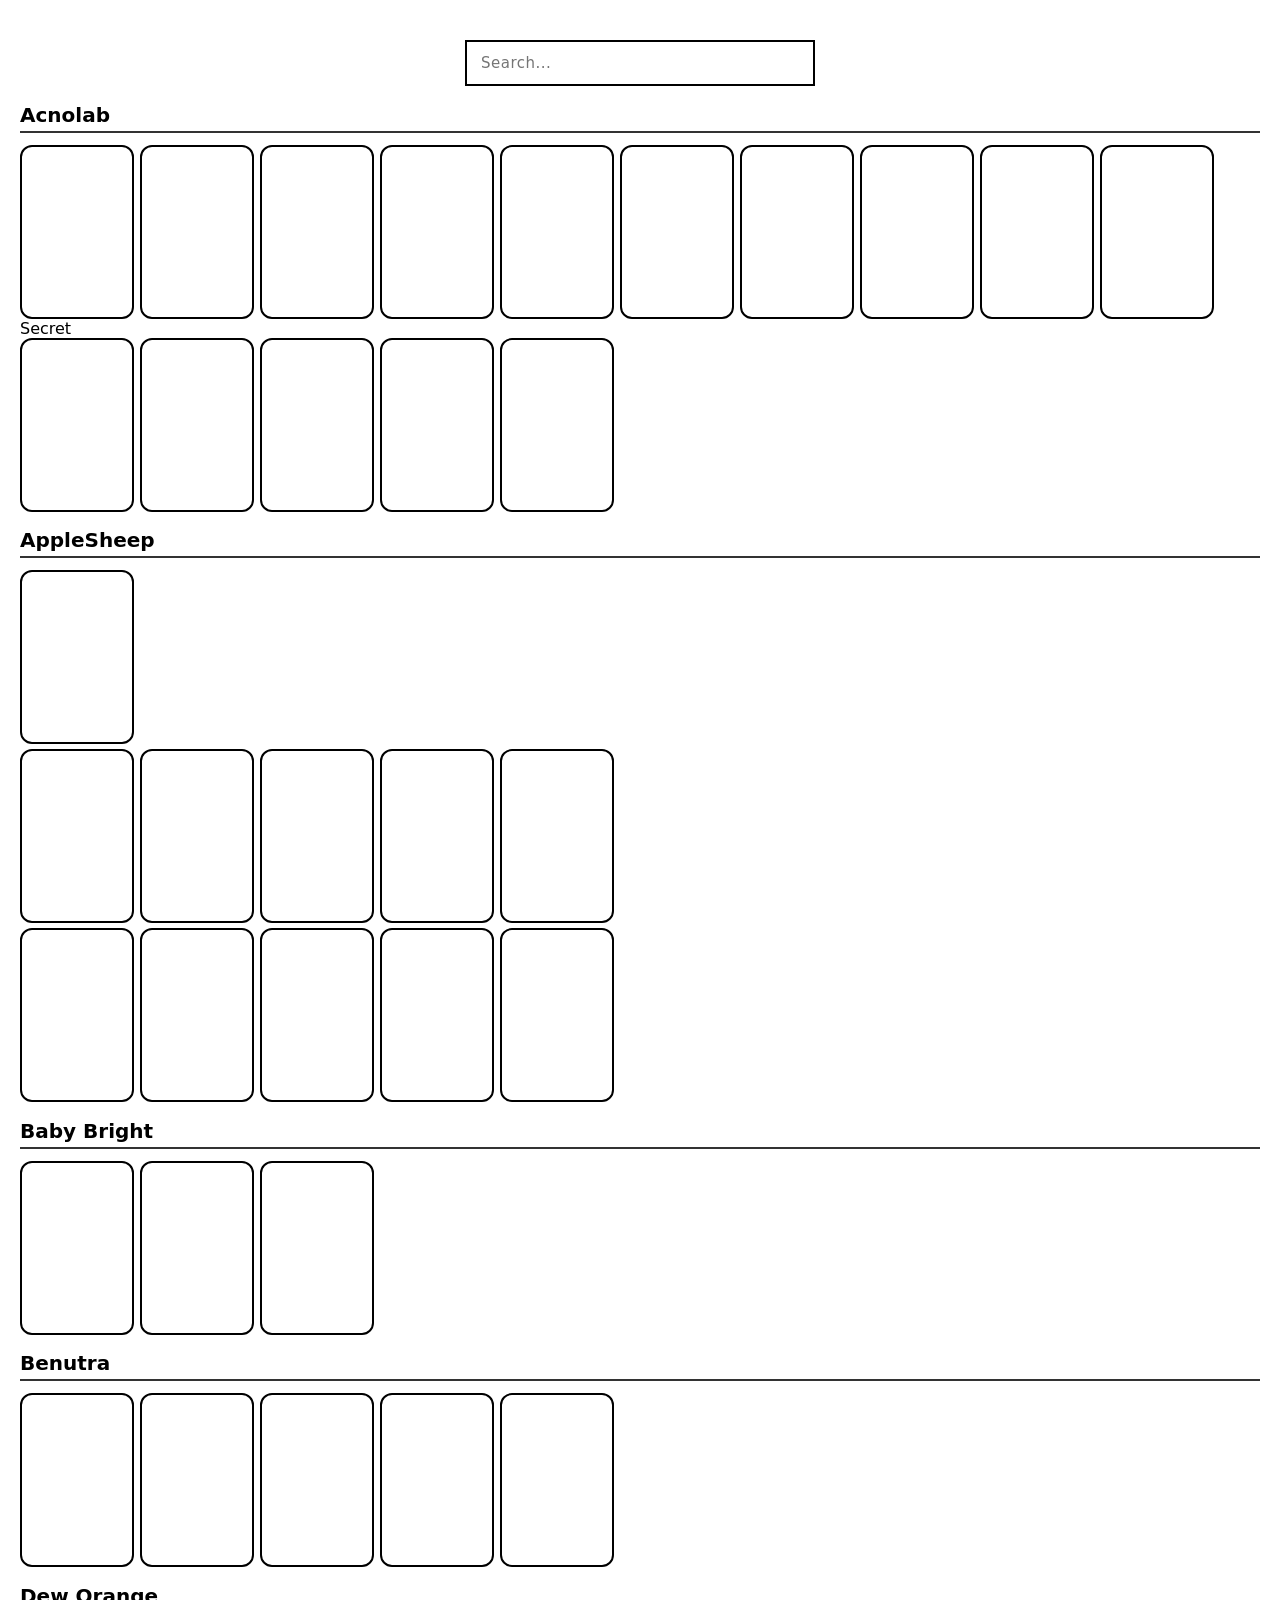
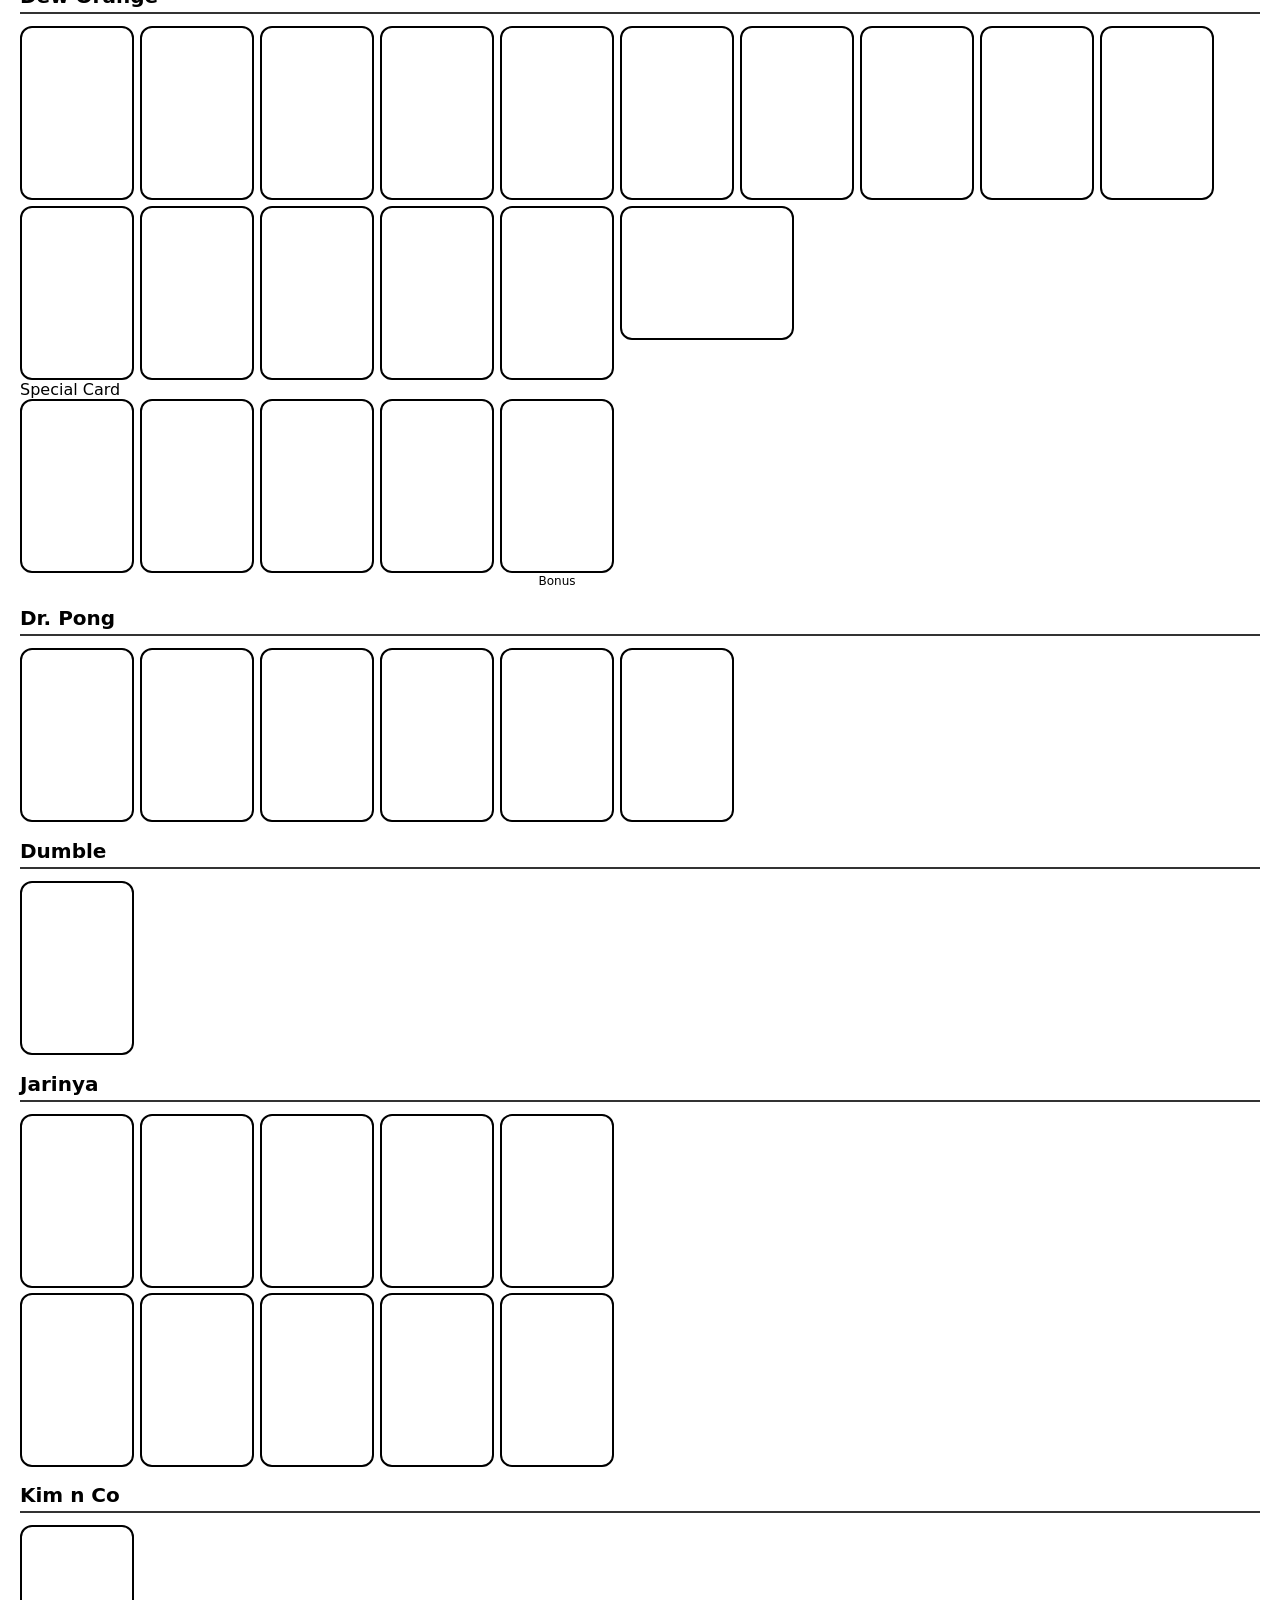
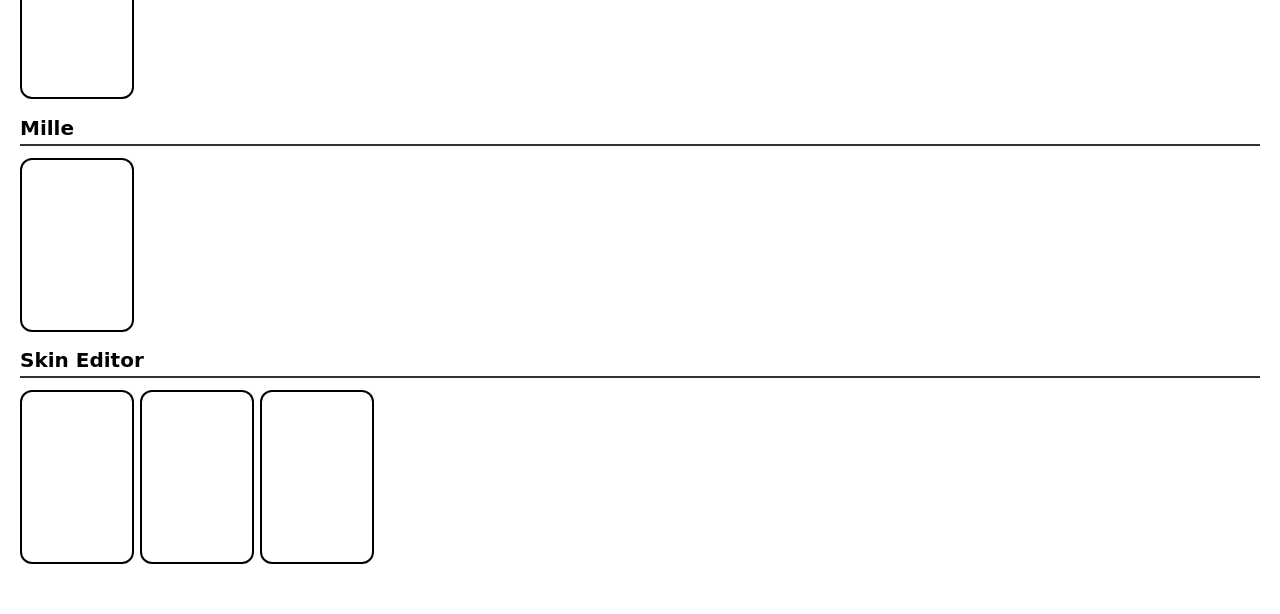
<file: brands.html>
<!DOCTYPE html>
<html lang="en">
<head>
    <meta charset="UTF-8">
    <meta name="viewport" content="width=device-width, initial-scale=1.0">
    <title>TTP</title>
    <!-- Link to your CSS file -->
    <link rel="stylesheet" href="./style.css">
</head>
<body>
    <header class="header-bar">    
      <div class="search-container">
        <input type="text" id="searchInput" class="search-bar" placeholder="Search...">
      </div>
    </header>

    <main class="page-container">
        
        <section class="card-group">
            <h2 class="group-title">
              <a href="https://ttpipor.tumblr.com/tagged/acnolab" target="_blank" class="group-link">Acnolab</a>
            </h2>
            <div class="grid-container">
              <a href="https://ttpipor.tumblr.com/tagged/acnolab" target="_top" class="card-item" data-name="Acnolab">
                  <div class="card" style="background-image: url('https://64.media.tumblr.com/ebfcad0c8de34c0b994ad2a5db6b594d/304cda7aecba8dc3-54/s400x600/c268b42607d85beaa08660b9b03664bd68e8150b.jpg');"></div>
              </a>
              <a href="https://ttpipor.tumblr.com/tagged/acnolab" target="_top" class="card-item" data-name="Acnolab">
                  <div class="card" style="background-image: url('https://64.media.tumblr.com/ef15a9c65ea68fa028da71a5df5f0b09/304cda7aecba8dc3-72/s400x600/05c40d70a49bb9d494fc2ab4108e1186d17dc288.jpg');"></div>
              </a>
              <a href="https://ttpipor.tumblr.com/tagged/acnolab" target="_top" class="card-item" data-name="Acnolab">
                  <div class="card" style="background-image: url('https://64.media.tumblr.com/2133bc7bf37a48fc76a73876e7afc098/304cda7aecba8dc3-e5/s400x600/6000e6de5303a6674073919060292f009f09d6d3.jpg');"></div>
              </a>
              <a href="https://ttpipor.tumblr.com/tagged/acnolab" target="_top" class="card-item" data-name="Acnolab">
                  <div class="card" style="background-image: url('https://64.media.tumblr.com/594753b11f6d56507a2bdc8389313351/304cda7aecba8dc3-f9/s400x600/fe2fd9d17e1e88b53f0c6aa2a40774f9c14c138a.jpg');"></div>
              </a>
              <a href="https://ttpipor.tumblr.com/tagged/acnolab" target="_top" class="card-item" data-name="Acnolab">
                  <div class="card" style="background-image: url('https://64.media.tumblr.com/722903c1f0f7112acdd9437f642d902f/304cda7aecba8dc3-1a/s400x600/c322611332ed6cb1b10c5dc5c49ab645a44b319f.jpg');"></div>
              </a>
              <a href="https://ttpipor.tumblr.com/tagged/acnolab" target="_top" class="card-item" data-name="Acnolab">
                  <div class="card" style="background-image: url('https://64.media.tumblr.com/cb434ddec11b3b73188bc2735f50f319/304cda7aecba8dc3-11/s400x600/3bf35974a32a28a5be5b413c425b0a9272f644e1.jpg');"></div>
              </a>
              <a href="https://ttpipor.tumblr.com/tagged/acnolab" target="_top" class="card-item" data-name="Acnolab">
                  <div class="card" style="background-image: url('https://64.media.tumblr.com/94338ba59a7db9292d941303d6ccedd8/304cda7aecba8dc3-74/s400x600/850bb634351cfd83ba65ffb682f3f5ed76e6767e.jpg');"></div>
              </a>
              <a href="https://ttpipor.tumblr.com/tagged/acnolab" target="_top" class="card-item" data-name="Acnolab">
                  <div class="card" style="background-image: url('https://64.media.tumblr.com/ba2af2f57eb68f3d5580b07f7da185e7/304cda7aecba8dc3-22/s400x600/933ee3153d66b3fdd5236ab3f8e18f509e53d96a.jpg');"></div>
              </a>
              <a href="https://ttpipor.tumblr.com/tagged/acnolab" target="_top" class="card-item" data-name="Acnolab">
                  <div class="card" style="background-image: url('https://64.media.tumblr.com/966ee022dedda8db38d1cf284c346891/304cda7aecba8dc3-f7/s400x600/934575f00505cd685882d1ebdccd3439c602e06b.jpg');"></div>
              </a>
              <a href="https://ttpipor.tumblr.com/tagged/acnolab" target="_top" class="card-item" data-name="Acnolab">
                  <div class="card" style="background-image: url('https://64.media.tumblr.com/acf410bbc23f2a37ee6bed79ca6a2565/304cda7aecba8dc3-70/s400x600/7c47690fb9fcb8e96b8886df670386718528c9de.jpg');"></div>
              </a>
            </div>

            Secret
            <div class="grid-container">
              <a href="https://ttpipor.tumblr.com/tagged/acnolab" target="_top" class="card-item" data-name="Acnolab">
                  <div class="card" style="background-image: url('https://64.media.tumblr.com/b733633f2277e0772b2cc7f600aabf83/304cda7aecba8dc3-a6/s400x600/0e43be0b2d07f051bc54496ae0723ec5ab48b10f.jpg');"></div>
              </a>
              <a href="https://ttpipor.tumblr.com/tagged/acnolab" target="_top" class="card-item" data-name="Acnolab">
                  <div class="card" style="background-image: url('https://64.media.tumblr.com/a66cf244fc3e014352ca0a2c6d3300c2/304cda7aecba8dc3-b2/s400x600/48785968a68174bd5e25bb5bb4b54672924acefa.jpg');"></div>
              </a>
              <a href="https://ttpipor.tumblr.com/tagged/acnolab" target="_top" class="card-item" data-name="Acnolab">
                  <div class="card" style="background-image: url('https://64.media.tumblr.com/f46387e873f8b7888137fbec435480c9/304cda7aecba8dc3-4c/s400x600/5d1970383db2e1ad6c83a56fbe91d1acc74bf12e.jpg');"></div>
              </a>
              <a href="https://ttpipor.tumblr.com/tagged/acnolab" target="_top" class="card-item" data-name="Acnolab">
                  <div class="card" style="background-image: url('https://64.media.tumblr.com/d9a4b7292ebee6b68e9924f60e2b4072/304cda7aecba8dc3-dd/s400x600/c93d13baaa1afa6581c7e5ae05e7e5185158925f.jpg');"></div>
              </a>
              <a href="https://ttpipor.tumblr.com/tagged/acnolab" target="_top" class="card-item" data-name="Acnolab">
                  <div class="card" style="background-image: url('https://64.media.tumblr.com/33061576fadfce9a76ded6eee5b6fd74/304cda7aecba8dc3-f9/s400x600/7c4a87965a08ced88fa3491937f0a9c5b3d0199b.jpg');"></div>
              </a>
            </div>
        </section>

        <section class="card-group">
          <h2 class="group-title">
            <a href="https://ttpipor.tumblr.com/tagged/sheepxttp" target="_blank" class="group-link">AppleSheep</a>
          </h2>
          <div class="grid-container">
            <a href="https://ttpipor.tumblr.com/tagged/sheepxttp" target="_top" class="card-item" data-name="AppleSheep">
                <div class="card" style="background-image: url('https://64.media.tumblr.com/a6627aa9aea397ed375656d9ac7e5984/0cc91b416ed762da-54/s400x600/44aa4077196bb00f32b74325fb069fa051d4a827.jpg');"></div>
            </a>
          </div>
          <div class="grid-container" style="margin-top:5px">
            <a href="https://ttpipor.tumblr.com/tagged/sheepxttp" target="_top" class="card-item" data-name="AppleSheep">
                <div class="card" style="background-image: url('https://64.media.tumblr.com/ec29541e04eb7f120f56018b83a7cad1/0cc91b416ed762da-d2/s400x600/524c0de17a59ffd3b7c6933ef5c62eff3518d6ef.jpg');"></div>
            </a>
            <a href="https://ttpipor.tumblr.com/tagged/sheepxttp" target="_top" class="card-item" data-name="AppleSheep">
                <div class="card" style="background-image: url('https://64.media.tumblr.com/f8f1d3e9407473b0859a00713022e419/0cc91b416ed762da-af/s400x600/8c3640ec5e09c547ef7b23518815bc3e672f511b.jpg');"></div>
            </a>
            <a href="https://ttpipor.tumblr.com/tagged/sheepxttp" target="_top" class="card-item" data-name="AppleSheep">
                <div class="card" style="background-image: url('https://64.media.tumblr.com/792bdc00e77fdfc7084fd83813bb1dea/0cc91b416ed762da-5d/s400x600/d60cc092e1bcdeed7fefb4df4114e71eea7716a2.jpg');"></div>
            </a>
            <a href="https://ttpipor.tumblr.com/tagged/sheepxttp" target="_top" class="card-item" data-name="AppleSheep">
                <div class="card" style="background-image: url('https://64.media.tumblr.com/c356239760b5ed23b246ba2521a31107/0cc91b416ed762da-e9/s400x600/b8434b22f728da4ed64d22b0f0bb8ffa684f30f4.jpg');"></div>
            </a>
            <a href="https://ttpipor.tumblr.com/tagged/sheepxttp" target="_top" class="card-item" data-name="AppleSheep">
                <div class="card" style="background-image: url('https://64.media.tumblr.com/f39b78fb96908065e98983bad287b178/0cc91b416ed762da-c2/s400x600/50bf9537cfa3e1d7bb51e317f84eef9ad22524da.jpg');"></div>
            </a>
          </div>
          <div class="grid-container" style="margin-top:5px">
            <a href="https://ttpipor.tumblr.com/tagged/sheepxttp" target="_top" class="card-item" data-name="AppleSheep">
                <div class="card" style="background-image: url('https://64.media.tumblr.com/03eba356abf8fefd50614b8d7409e317/0cc91b416ed762da-59/s400x600/be6bf8b9535d0e9015412106c6ce10079f5ccccc.jpg');"></div>
            </a>
            <a href="https://ttpipor.tumblr.com/tagged/sheepxttp" target="_top" class="card-item" data-name="AppleSheep">
                <div class="card" style="background-image: url('https://64.media.tumblr.com/2cfa0ae61fe4a58afb26f95b9db23d5a/0cc91b416ed762da-54/s400x600/737d854d7239b081b726c09d140a831537988d1b.jpg');"></div>
            </a>
            <a href="https://ttpipor.tumblr.com/tagged/sheepxttp" target="_top" class="card-item" data-name="AppleSheep">
                <div class="card" style="background-image: url('https://64.media.tumblr.com/82066ac0ffa8a3902fb28af3909e5eac/0cc91b416ed762da-61/s400x600/39d0df5509f9e57706ea6c06d3d80245bc331e3d.jpg');"></div>
            </a>
            <a href="https://ttpipor.tumblr.com/tagged/sheepxttp" target="_top" class="card-item" data-name="AppleSheep">
                <div class="card" style="background-image: url('https://64.media.tumblr.com/e391501c6ef104f1ba5c7b05c7fb2154/0cc91b416ed762da-f3/s400x600/70e72c95e049c98d71d10bb1a478db1da3d37029.jpg');"></div>
            </a>
            <a href="https://ttpipor.tumblr.com/tagged/sheepxttp" target="_top" class="card-item" data-name="AppleSheep">
                <div class="card" style="background-image: url('https://64.media.tumblr.com/3dc7a8bbd39124533c67cc3825e26027/0cc91b416ed762da-d8/s400x600/8a57dbbc31f64785f0b60e071dda72295aaa3e2d.jpg');"></div>
            </a>
          </div>
      </section>

      <!-- EVENT B -->
      <section class="card-group">
        <h2 class="group-title">
          <a href="https://ttpipor.tumblr.com/tagged/baby bright" target="_blank" class="group-link">Baby Bright</a>
        </h2>
        <div class="grid-container">
          <a href="https://ttpipor.tumblr.com/tagged/baby bright" target="_top" class="card-item" data-name="Baby Bright">
              <div class="card" style="background-image: url('https://64.media.tumblr.com/53173db4a6f76d0df48d96b22faa7a20/72cd7116d22f4b24-03/s250x400/6295effc76383d588aa8941566d42e71c91c44b2.jpg');"></div>
          </a>
          <a href="https://ttpipor.tumblr.com/tagged/baby bright" target="_top" class="card-item" data-name="Baby Bright">
              <div class="card" style="background-image: url('https://64.media.tumblr.com/35e1ab07178d2b6c82bbdc3dbad17a9c/72cd7116d22f4b24-25/s1280x1920/1bb80eec0c43dddfe28be3527831239e7ca27a7a.jpg');"></div>
          </a>
          <a href="https://ttpipor.tumblr.com/tagged/baby bright" target="_top" class="card-item" data-name="Baby Bright">
              <div class="card" style="background-image: url('https://64.media.tumblr.com/fb0517608cae2a0a63c53b58374fb16c/72cd7116d22f4b24-49/s1280x1920/b4ff5165c3a8c2fb72c855539c5ca1b1bca90340.jpg');"></div>
          </a>
        </div>
      </section>
        
      <section class="card-group">
          <h2 class="group-title">
            <a href="https://ttpipor.tumblr.com/tagged/benutra" target="_blank" class="group-link">Benutra</a>
          </h2>
          <div class="grid-container">
            <a href="https://ttpipor.tumblr.com/tagged/benutra" target="_top" class="card-item" data-name="Benutra">
                <div class="card" style="background-image: url('https://64.media.tumblr.com/9903e29d30ed1a10a43833b13c9169f7/bcba1b144af9df18-a4/s400x600/fb75198157449e827c157300a759af9875992c0e.jpg');"></div>
            </a>
            <a href="https://ttpipor.tumblr.com/tagged/benutra" target="_top" class="card-item" data-name="Benutra">
                <div class="card" style="background-image: url('https://64.media.tumblr.com/c1d7b53f0116e16314779cde8c203fb6/bcba1b144af9df18-48/s400x600/a02cd4f1c3254276ecf7e0947d58465d2bfecd06.jpg');"></div>
            </a>
            <a href="https://ttpipor.tumblr.com/tagged/benutra" target="_top" class="card-item" data-name="Benutra">
                <div class="card" style="background-image: url('https://64.media.tumblr.com/b6e66093dfbf1a77ee3c6aad0a5b1647/bcba1b144af9df18-22/s400x600/5358372677b3554b5506e41306cd247a9af73f0c.jpg');"></div>
            </a>
            <a href="https://ttpipor.tumblr.com/tagged/benutra" target="_top" class="card-item" data-name="Benutra">
                <div class="card" style="background-image: url('https://64.media.tumblr.com/2927f3ad012d8267bff2f37016896f55/bcba1b144af9df18-5c/s400x600/f2ff0684da67ebd008f65262b0791275cbe109d0.jpg');"></div>
            </a>
            <a href="https://ttpipor.tumblr.com/tagged/benutra" target="_top" class="card-item" data-name="Benutra">
                <div class="card" style="background-image: url('https://64.media.tumblr.com/3d227b47cc879ee7ef56f9158e463ca7/bcba1b144af9df18-06/s400x600/f785849308158efe716fecd8a328a3fa19dd75f1.jpg');"></div>
            </a>
          </div>
      </section>

       <section class="card-group">
        <h2 class="group-title">
          <a href="https://ttpipor.tumblr.com/tagged/dew orange" target="_blank" class="group-link">Dew Orange</a>
        </h2>
        <div class="grid-container">
          <a href="https://ttpipor.tumblr.com/tagged/dew orange" target="_top" class="card-item" data-name="Dew Orange">
              <div class="card" style="background-image: url('https://64.media.tumblr.com/e27d67654318bffa97d5f4e3fb96e0bb/9ae672f547c98775-23/s400x600/ce50b9af1f879e18c77d176c30889fd27157c826.jpg');"></div>
          </a>
          <a href="https://ttpipor.tumblr.com/tagged/dew orange" target="_top" class="card-item" data-name="Dew Orange">
              <div class="card" style="background-image: url('https://64.media.tumblr.com/f3b263aa7ddf20a9aea5f079149928ae/9ae672f547c98775-38/s400x600/18bfff8759a03cb3de428950c2da91a61c9fa322.jpg');"></div>
          </a>
          <a href="https://ttpipor.tumblr.com/tagged/dew orange" target="_top" class="card-item" data-name="Dew Orange">
              <div class="card" style="background-image: url('https://64.media.tumblr.com/f5846daacbefec309bb4437dc98b2a9e/9ae672f547c98775-ec/s400x600/334bdf4a55951d67c0a1cf53ddc4450f444c75cc.jpg');"></div>
          </a>
          <a href="https://ttpipor.tumblr.com/tagged/dew orange" target="_top" class="card-item" data-name="Dew Orange">
              <div class="card" style="background-image: url('https://64.media.tumblr.com/f6c28fa3710bab8e9860e4526370fecc/9ae672f547c98775-12/s400x600/ae354fd74687b74735e51c07669b6915075149d7.jpg');"></div>
          </a>
          <a href="https://ttpipor.tumblr.com/tagged/dew orange" target="_top" class="card-item" data-name="Dew Orange">
              <div class="card" style="background-image: url('https://64.media.tumblr.com/d944d529cc0a464ebcd5cdcae4c0e0dc/9ae672f547c98775-71/s400x600/1a93a62fd639b0e196f2520aae90c58b2d6b80ae.jpg');"></div>
          </a>
          <a href="https://ttpipor.tumblr.com/tagged/dew orange" target="_top" class="card-item" data-name="Dew Orange">
              <div class="card" style="background-image: url('https://64.media.tumblr.com/136c6b396cb0f02317d19660f3bc6f26/9ae672f547c98775-aa/s400x600/a90867838d95156718370c0d0033ec0476befd72.jpg');"></div>
          </a>
          <a href="https://ttpipor.tumblr.com/tagged/dew orange" target="_top" class="card-item" data-name="Dew Orange">
              <div class="card" style="background-image: url('https://64.media.tumblr.com/62e3f96a80c928998aae726736923b38/67b55b9d72c5b451-92/s400x600/13cb2f494b1617cd5c0cebcba5ee556e2cc87173.jpg');"></div>
          </a>
          <a href="https://ttpipor.tumblr.com/tagged/dew orange" target="_top" class="card-item" data-name="Dew Orange">
              <div class="card" style="background-image: url('https://64.media.tumblr.com/f5d8fe1984500840786eecd9ea5b874d/67b55b9d72c5b451-98/s400x600/93d00b43c5415110ab8b05d173763362120abee9.jpg');"></div>
          </a>
          <a href="https://ttpipor.tumblr.com/tagged/dew orange" target="_top" class="card-item" data-name="Dew Orange">
              <div class="card" style="background-image: url('https://64.media.tumblr.com/d10ae776b03ef33cc8eabf643d336b28/67b55b9d72c5b451-6f/s400x600/b82d692b159e0c17090aa98a187baafb11556ad7.jpg');"></div>
          </a>
          <a href="https://ttpipor.tumblr.com/tagged/dew orange" target="_top" class="card-item" data-name="Dew Orange">
              <div class="card" style="background-image: url('https://64.media.tumblr.com/ba93c7f8d7a0e36a26a82ba82330eb9c/67b55b9d72c5b451-6a/s400x600/c89435c3cc1e254afbae63e0944eefb1d30d4b44.jpg');"></div>
          </a>
          <a href="https://ttpipor.tumblr.com/tagged/dew orange" target="_top" class="card-item" data-name="Dew Orange">
              <div class="card" style="background-image: url('https://64.media.tumblr.com/9c5ed91c3729889440f1edbefa4a9bf1/67b55b9d72c5b451-00/s400x600/a8df0575dd6c6bcf2efdc4443379b7b834cd737c.jpg');"></div>
          </a>
          <a href="https://ttpipor.tumblr.com/tagged/dew orange" target="_top" class="card-item" data-name="Dew Orange">
              <div class="card" style="background-image: url('https://64.media.tumblr.com/b0e567645e1d3126802b1b66b7c77e73/67b55b9d72c5b451-20/s400x600/544d9a0d2b7494cef8c8d6c4c90e67e8dd96dfee.jpg');"></div>
          </a>
          <a href="https://ttpipor.tumblr.com/tagged/dew orange" target="_top" class="card-item" data-name="Dew Orange">
              <div class="card" style="background-image: url('https://64.media.tumblr.com/be3a03659e612934e0e73b34a8068779/67b55b9d72c5b451-4e/s400x600/9d14111ea31e764e382e9c51515cfd76a7ecb705.jpg');"></div>
          </a>
          <a href="https://ttpipor.tumblr.com/tagged/dew orange" target="_top" class="card-item" data-name="Dew Orange">
              <div class="card" style="background-image: url('https://64.media.tumblr.com/32eb0c3a2c2df3dbc5493836eab72390/67b55b9d72c5b451-77/s400x600/7675789f99f5d4bbef0aa5cd4fd31c8aa4462ee7.jpg');"></div>
          </a>
          <a href="https://ttpipor.tumblr.com/tagged/dew orange" target="_top" class="card-item" data-name="Dew Orange">
              <div class="card" style="background-image: url('https://64.media.tumblr.com/c84e6c85e3d9d95125b9c09798ac515d/67b55b9d72c5b451-86/s400x600/317e35e567b2cf64cad2c2a4df3574a9ee531dc8.jpg');"></div>
          </a>
          <a href="https://ttpipor.tumblr.com/tagged/dew orange" target="_top" class="card-item" data-name="Dew Orange">
              <div class="pola" style="background-image: url('https://64.media.tumblr.com/b8aedca8d3fe5eda9b595fbb633693a6/67b55b9d72c5b451-3b/s1280x1920/f779370c9daa78bd7ef3d0e9e6c69622d6aca4a4.jpg');"></div>
          </a>
        </div>

        Special Card
        <div class="grid-container">
          <a href="https://ttpipor.tumblr.com/tagged/dew orange" target="_top" class="card-item" data-name="Dew Orange">
              <div class="card" style="background-image: url('https://64.media.tumblr.com/67c4019573fae70688f15e152001b6dd/c08e0c16215f9c23-32/s400x600/b2997001281a5de5605900573dc50ac2a7e009ac.jpg');"></div>
          </a>
          <a href="https://ttpipor.tumblr.com/tagged/dew orange" target="_top" class="card-item" data-name="Dew Orange">
              <div class="card" style="background-image: url('https://64.media.tumblr.com/bb38a426eab61c0164954db86aa8be3e/c08e0c16215f9c23-f8/s4000x600/318109baa5cd3c31da3539467e4ee5d422b00823.jpg');"></div>
          </a>
          <a href="https://ttpipor.tumblr.com/tagged/dew orange" target="_top" class="card-item" data-name="Dew Orange">
              <div class="card" style="background-image: url('https://64.media.tumblr.com/5e30865f497b829a4aa1efe037d4c048/c08e0c16215f9c23-9f/s400x600/5e19090ca53a0bd40d0dc42d39914fdfa5f67631.jpg');"></div>
          </a>
          <a href="https://ttpipor.tumblr.com/tagged/dew orange" target="_top" class="card-item" data-name="Dew Orange">
              <div class="card" style="background-image: url('https://64.media.tumblr.com/14ee4971908cdad54693df3f38f4a46d/c08e0c16215f9c23-16/s400x600/c12af9eb8f867241ccef8198c5e81b76ead5efea.jpg');"></div>
          </a>
          <a href="#" class="card-item" data-name="Dew Orange">
              <div class="card" style="background-image: url('https://64.media.tumblr.com/12ab573debb69776482ca5dd4845bfb4/c08e0c16215f9c23-42/s400x600/33547307a0000f886f43466102ada2acad696f19.jpg');"></div>
              <div class="card-text">Bonus</div>
          </a>
        </div>
      </section>

        <section class="card-group">
            <h2 class="group-title">
              <a href="https://ttpipor.tumblr.com/tagged/dr. pong" target="_blank" class="group-link">Dr. Pong</a>
            </h2>
            <div class="grid-container">
              <a href="https://ttpipor.tumblr.com/tagged/dr. pong" target="_top" class="card-item" data-name="Dr. Pong">
                  <div class="card" style="background-image: url('https://64.media.tumblr.com/7cbdff331fca6079988e89ed8039e724/8879faecdebc6266-66/s400x600/3f7b2699f0aad8688e5ec635434addf995ebce93.jpg');"></div>
              </a>
              <a href="https://ttpipor.tumblr.com/tagged/dr. pong" target="_top" class="card-item" data-name="Dr. Pong">
                  <div class="card" style="background-image: url('https://64.media.tumblr.com/d4053b8ce3b3ee43ea3bcad86353430b/8879faecdebc6266-7b/s400x600/fcb54fb372faf1da5f91e138792489a2a26b2caf.jpg');"></div>
              </a>
              <a href="https://ttpipor.tumblr.com/tagged/dr. pong" target="_top" class="card-item" data-name="Dr. Pong">
                  <div class="card" style="background-image: url('https://64.media.tumblr.com/fe8a6c83a66c01f7afe18ef758546f66/8879faecdebc6266-aa/s400x600/73fa07720c631e7a40f22cda646ecfb88861894d.jpg');"></div>
              </a>
              <a href="https://ttpipor.tumblr.com/tagged/dr. pong" target="_top" class="card-item" data-name="Dr. Pong">
                  <div class="card" style="background-image: url('https://64.media.tumblr.com/f072771fe86dd5b9bc05f0a4085e7d79/8879faecdebc6266-9e/s400x600/006a885b4ff42635a47ce24f92502c3f5461626e.jpg');"></div>
              </a>
              <a href="https://ttpipor.tumblr.com/tagged/dr. pong" target="_top" class="card-item" data-name="Dr. Pong">
                  <div class="card" style="background-image: url('https://64.media.tumblr.com/57ea37864a68a01ccf54b898704b0fa4/8879faecdebc6266-3c/s400x600/a5f1327ba5dbf6c27a746a7c0690559c5071457c.jpg');"></div>
              </a>
              <a href="https://ttpipor.tumblr.com/tagged/dr. pong" target="_top" class="card-item" data-name="Dr. Pong">
                  <div class="card" style="background-image: url('https://64.media.tumblr.com/83c24641411edf625366764f78d291ad/8879faecdebc6266-b8/s400x600/304be28b14b538d0b44b249f658b14ec48b8c648.jpg');"></div>
              </a>
            </div>
        </section>

        <section class="card-group">
            <h2 class="group-title">
              <a href="https://ttpipor.tumblr.com/tagged/dumble" target="_blank" class="group-link">Dumble</a>
            </h2>
            <div class="grid-container">
              <a href="https://ttpipor.tumblr.com/tagged/dumble" target="_top" class="card-item" data-name="Dumble">
                  <div class="card" style="background-image: url('');"></div>
              </a>
            </div>
        </section>

        <section class="card-group">
            <h2 class="group-title">
              <a href="https://ttpipor.tumblr.com/tagged/jarinya" target="_blank" class="group-link">Jarinya</a>
            </h2>
            <div class="grid-container">
              <a href="https://ttpipor.tumblr.com/tagged/jarinya" target="_top" class="card-item" data-name="Jarinya">
                  <div class="card" style="background-image: url('https://64.media.tumblr.com/aa9c9a78c33eb746a971ee93dbeac54a/31fc4f5e5a268a37-ff/s400x600/4f3ea520317a6360df7f1f57dc27a3ff93d88018.jpg');"></div>
              </a>
              <a href="https://ttpipor.tumblr.com/tagged/jarinya" target="_top" class="card-item" data-name="Jarinya">
                  <div class="card" style="background-image: url('https://64.media.tumblr.com/b7c3629b2d217316e3221c5f247deae6/31fc4f5e5a268a37-9b/s400x600/69e93f18e2848165a7ccd026c4096dd767959ae1.jpg');"></div>
              </a>
              <a href="https://ttpipor.tumblr.com/tagged/jarinya" target="_top" class="card-item" data-name="Jarinya">
                  <div class="card" style="background-image: url('https://64.media.tumblr.com/80080a305e1bddb2d936a60251c130da/31fc4f5e5a268a37-20/s400x600/8371a37ecd76c8bd13c20ed62b97c7a2d15776e2.jpg');"></div>
              </a>
              <a href="https://ttpipor.tumblr.com/tagged/jarinya" target="_top" class="card-item" data-name="Jarinya">
                  <div class="card" style="background-image: url('https://64.media.tumblr.com/d635a5c54a35b04fa67e12f7101176cc/31fc4f5e5a268a37-a4/s400x600/1a46a25373efe2d78ec798bf9589916f6fc88bc7.jpg');"></div>
              </a>
              <a href="https://ttpipor.tumblr.com/tagged/jarinya" target="_top" class="card-item" data-name="Jarinya">
                  <div class="card" style="background-image: url('https://64.media.tumblr.com/9b7a11f3e24965e410dbcbe7d6b43fe4/31fc4f5e5a268a37-43/s400x600/6f9d3e7df788c8fc8b55de3ece2cc4965522d487.jpg');"></div>
              </a>
            </div>
            <!-- por -->
            <div class="grid-container" style="margin-top:5px">
              <a href="https://ttpipor.tumblr.com/tagged/jarinya" target="_top" class="card-item" data-name="Jarinya">
                  <div class="card" style="background-image: url('https://64.media.tumblr.com/6699a4a3ef5f43ded3788f0d4cb71c6f/31fc4f5e5a268a37-d1/s400x600/2f81808a9997ce85cd6353ea8781f1222cd37129.jpg');"></div>
              </a>
              <a href="https://ttpipor.tumblr.com/tagged/jarinya" target="_top" class="card-item" data-name="Jarinya">
                  <div class="card" style="background-image: url('https://64.media.tumblr.com/8e0b8208331f4376827713c997dfc2c3/31fc4f5e5a268a37-ac/s400x600/6892621ea80b92fac2069efd34e447e4fcf7f61f.jpg');"></div>
              </a>
              <a href="https://ttpipor.tumblr.com/tagged/jarinya" target="_top" class="card-item" data-name="Jarinya">
                  <div class="card" style="background-image: url('https://64.media.tumblr.com/ef1ceb1125537b3b3eb5d3d6d520f8c4/31fc4f5e5a268a37-46/s400x600/2cb9db165837aa68510186bf276719b3971178c0.jpg');"></div>
              </a>
              <a href="https://ttpipor.tumblr.com/tagged/jarinya" target="_top" class="card-item" data-name="Jarinya">
                  <div class="card" style="background-image: url('https://64.media.tumblr.com/ac3b9390de4573b6a7379854dfc1fc93/31fc4f5e5a268a37-fc/s400x600/9e67f6d43ba731abaa44efef3a4ea2f233eddaba.jpg');"></div>
              </a>
              <a href="https://ttpipor.tumblr.com/tagged/jarinya" target="_top" class="card-item" data-name="Jarinya">
                  <div class="card" style="background-image: url('https://64.media.tumblr.com/4f1ac5d8e85f4db4390335d2d502c363/31fc4f5e5a268a37-78/s400x600/43f35e359e1d65786af636109d6145a2ba9a9607.jpg');"></div>
              </a>
            </div>
        </section>

        <section class="card-group">
            <h2 class="group-title">
              <a href="https://ttpipor.tumblr.com/tagged/kim n co" target="_blank" class="group-link">Kim n Co</a>
            </h2>
            <div class="grid-container">
              <a href="https://ttpipor.tumblr.com/tagged/kim n co" target="_top" class="card-item" data-name="Kim n Co">
                  <div class="card" style="background-image: url('');"></div>
              </a>
            </div>
        </section>
        
        <section class="card-group">
            <h2 class="group-title">
              <a href="https://ttpipor.tumblr.com/tagged/mille" target="_blank" class="group-link">Mille</a>
            </h2>
            <div class="grid-container">
              <a href="https://ttpipor.tumblr.com/tagged/mille" target="_top" class="card-item" data-name="Mille">
                  <div class="card" style="background-image: url('');"></div>
              </a>
            </div>
        </section>
        
        <section class="card-group">
            <h2 class="group-title">
              <a href="https://ttpipor.tumblr.com/tagged/skin editor" target="_blank" class="group-link">Skin Editor</a>
            </h2>
            <div class="grid-container">
              <!-- Sea You Trip -->
              <a href="https://ttpipor.tumblr.com/tagged/skin editor" target="_top" class="card-item" data-name="Skin Editor">
                  <div class="card" style="background-image: url('https://64.media.tumblr.com/0038549280347b152b63ecdd4244ce7d/3d3fe4e36850a28f-c9/s400x600/e8d93d18dfb725a13ae33816637767e494cc1127.jpg');"></div>
              </a>
              <a href="https://ttpipor.tumblr.com/tagged/skin editor" target="_top" class="card-item" data-name="Skin Editor">
                  <div class="card" style="background-image: url('https://64.media.tumblr.com/a3d4b497efa48fc1b5d6e280fe66e05d/3d3fe4e36850a28f-1f/s400x600/dc76485bffaa8a384ef9783507ce985660cb6d23.jpg');"></div>
              </a>
              <a href="https://ttpipor.tumblr.com/tagged/skin editor" target="_top" class="card-item" data-name="Skin Editor">
                  <div class="card" style="background-image: url('https://64.media.tumblr.com/349b1b2c3cb4d46e8e26f5bd18d5297e/3d3fe4e36850a28f-21/s400x600/dce7336101e5cca604cc0a6173b248bc94edb4fe.jpg');"></div>
              </a>
            </div>
        </section>
        
        
    </main>
    <script src="./script.js"></script>
    <div id="imageModal" class="modal">
      <span class="close-btn">&times;</span>
      <img class="modal-content" id="fullImage" alt="Full view">
    </div>
</body>
</html>
</file>
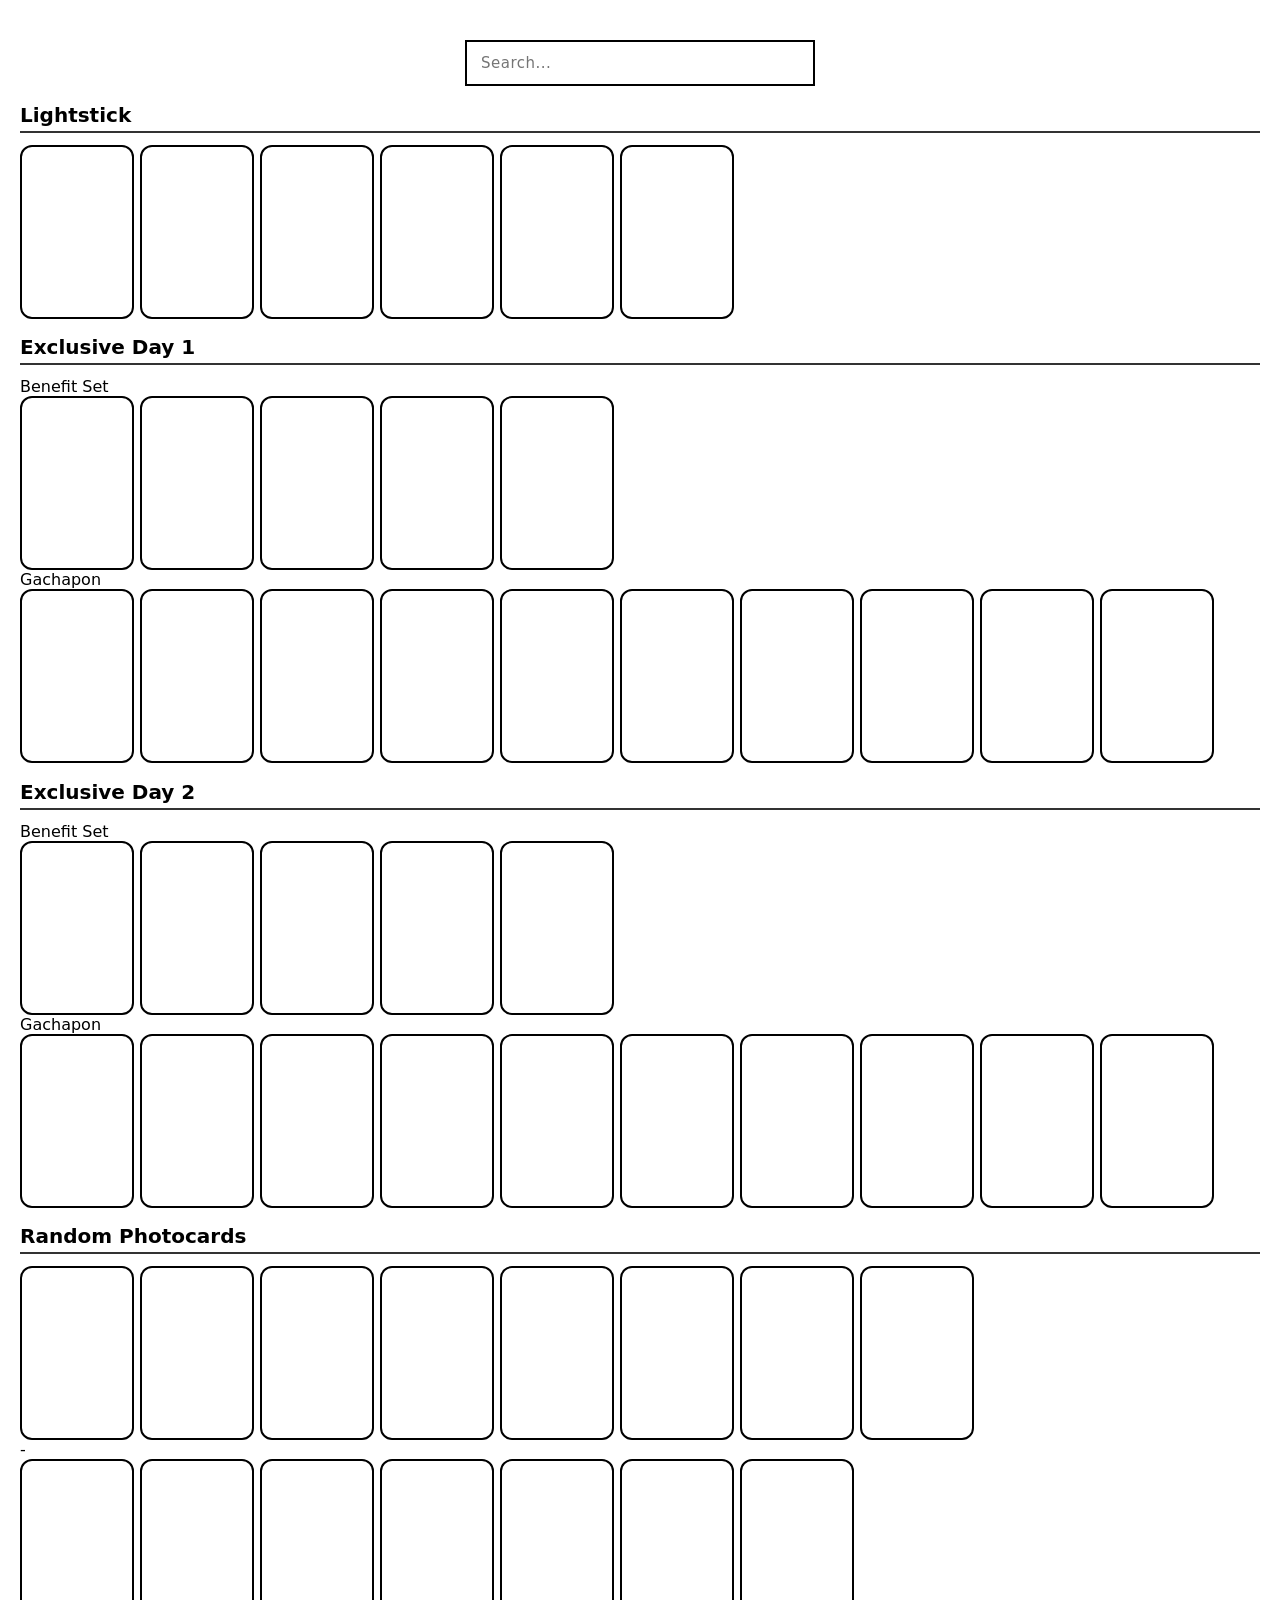
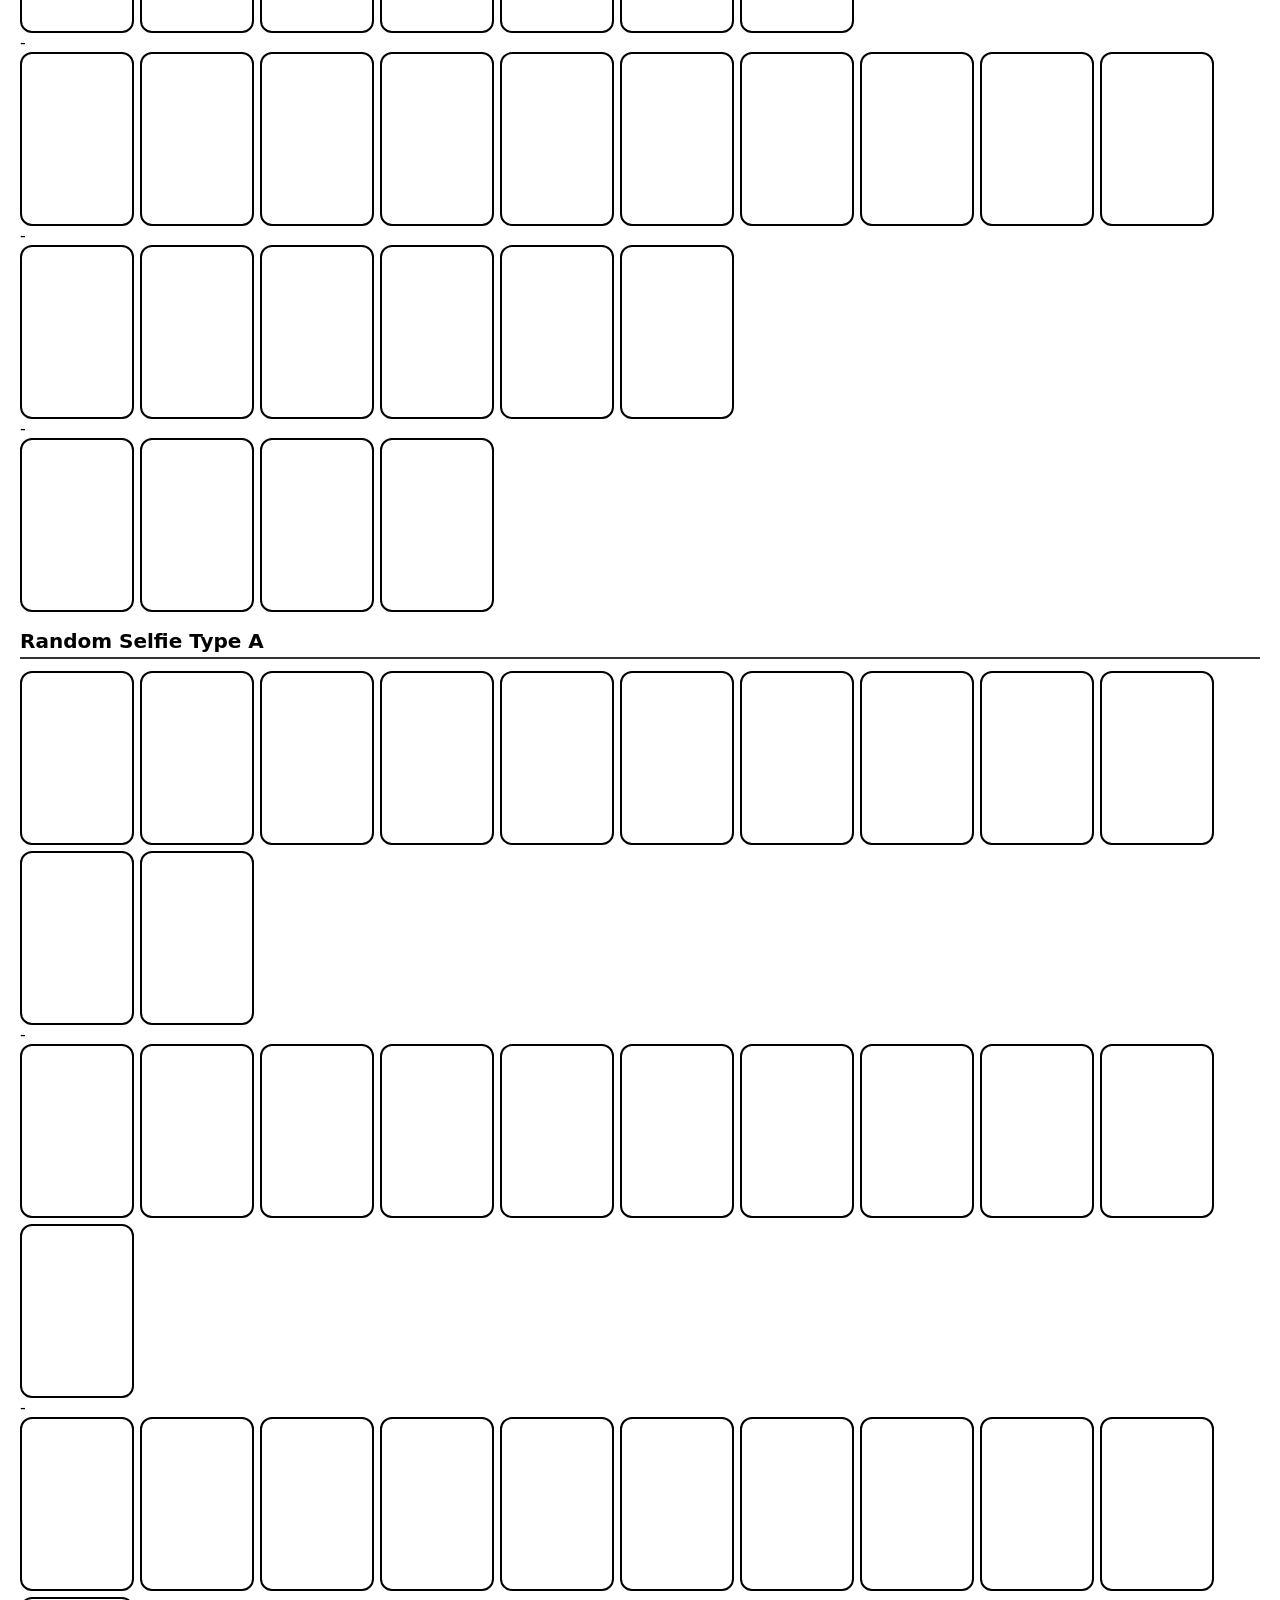
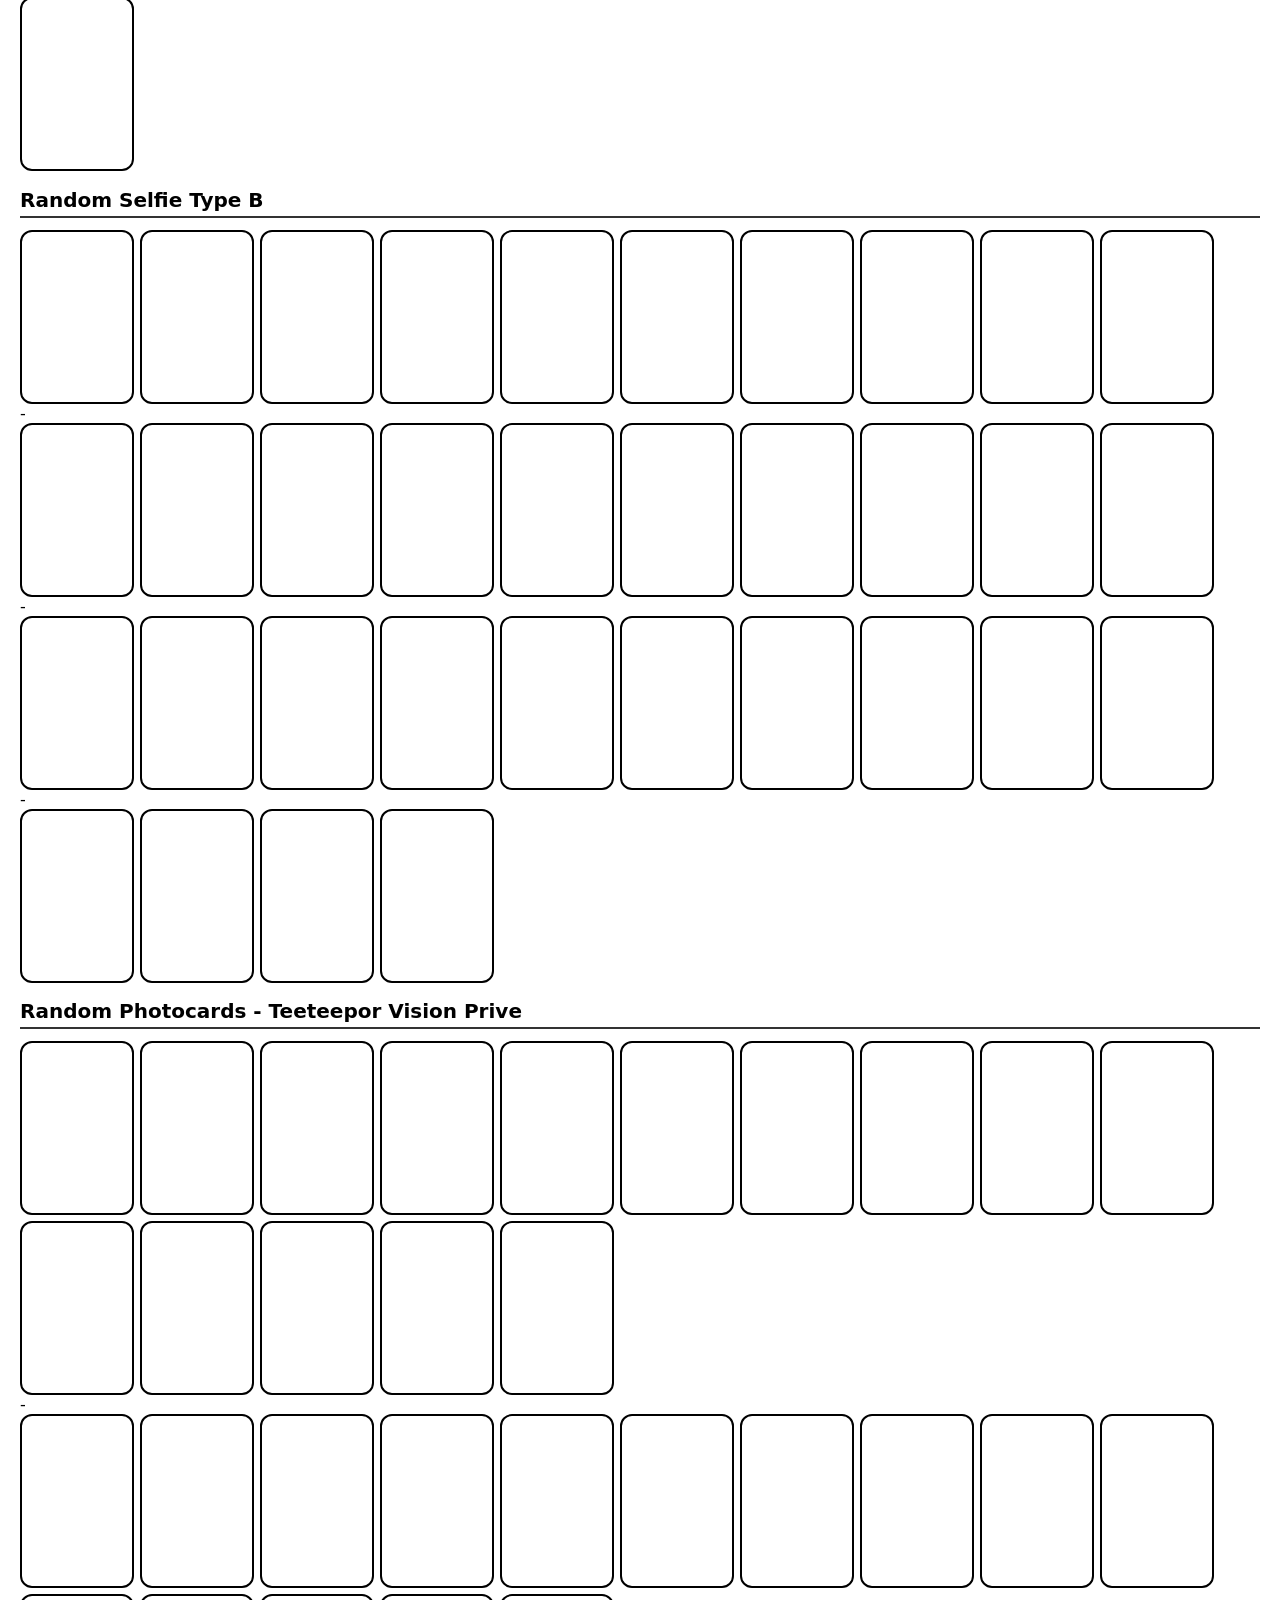
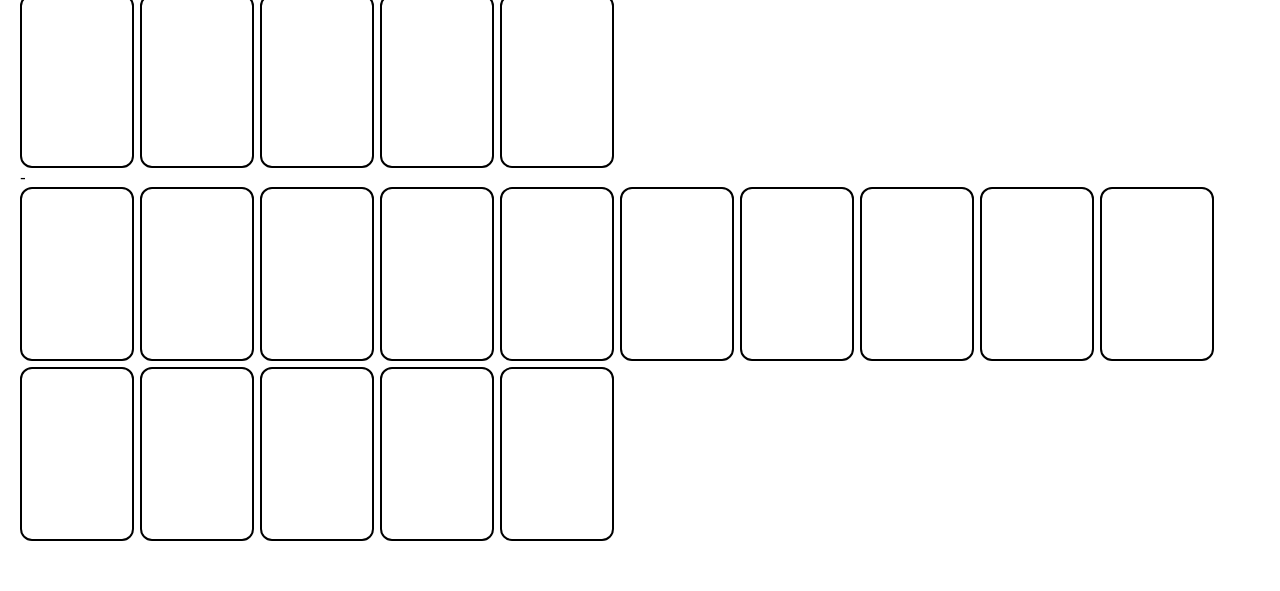
<file: dgr.html>
<!DOCTYPE html>
<html lang="en">
<head>
    <meta charset="UTF-8">
    <meta name="viewport" content="width=device-width, initial-scale=1.0">
    <title>TTP</title>
    <!-- Link to your CSS file -->
    <link rel="stylesheet" href="./style.css">
</head>
<body>
    <header class="header-bar">    
      <div class="search-container">
        <input type="text" id="searchInput" class="search-bar" placeholder="Search...">
      </div>
    </header>

    <main class="page-container">

        <section class="card-group">
            <h2 class="group-title">
              <a href="https://ttpipor.tumblr.com/tagged/lightstick" target="_blank" class="group-link">Lightstick</a>
            </h2>
            <div class="grid-container">
              <a href="https://ttpipor.tumblr.com/tagged/lightstick" target="_top" class="card-item" data-name="Lightstick">
                  <div class="card" style="background-image: url('https://64.media.tumblr.com/3b730e36b05cd736c948f82bcd247aba/8ac5fe3564c13541-a9/s400x600/08d68761daed45e152f0e7c24c661981b9894a1d.jpg');"></div>
              </a>
              <a href="https://ttpipor.tumblr.com/tagged/lightstick" target="_top" class="card-item" data-name="Lightstick">
                  <div class="card" style="background-image: url('https://64.media.tumblr.com/bafcf09361f620c7ed71d94f93645e22/8ac5fe3564c13541-73/s400x600/d5eb3b32553b6e4973011465c7009332a0571fb5.jpg');"></div>
              </a>
              <a href="https://ttpipor.tumblr.com/tagged/lightstick" target="_top" class="card-item" data-name="Lightstick">
                  <div class="card" style="background-image: url('https://64.media.tumblr.com/893f8f3b7ce76c763d3ac613c7c2c2d7/8ac5fe3564c13541-6a/s400x600/e00900f1e0d628c824d32397754ea4c6543fcde3.jpg');"></div>
              </a>
              <a href="https://ttpipor.tumblr.com/tagged/lightstick" target="_top" class="card-item" data-name="Lightstick">
                  <div class="card" style="background-image: url('https://64.media.tumblr.com/4db6237dc4890ba19d30c67a256d93d8/8ac5fe3564c13541-0f/s400x600/b412170b9ee579e74ec9a83f112a3edf48fc04b7.jpg');"></div>
              </a>
              <a href="https://ttpipor.tumblr.com/tagged/lightstick" target="_top" class="card-item" data-name="Lightstick">
                  <div class="card" style="background-image: url('https://64.media.tumblr.com/b7e555d84a6dc6b1902ecd4ae9ab2447/8ac5fe3564c13541-cc/s400x600/ceaae8059f92421d63a3dfbc5adc1c9ae5b795a9.jpg');"></div>
              </a>
              <a href="https://ttpipor.tumblr.com/tagged/lightstick" target="_top" class="card-item" data-name="Lightstick">
                  <div class="card" style="background-image: url('https://64.media.tumblr.com/12e7b459469bb991be4143a0b6cd865f/8ac5fe3564c13541-20/s400x600/b2fdab6b3351a8d07e61b4c9775102326bd01714.jpg');"></div>
              </a>
            </div>
        </section>
        
        <section class="card-group">
            <h2 class="group-title">
              <a href="https://ttpipor.tumblr.com/tagged/dgrpcday1" target="_blank" class="group-link">Exclusive Day 1</a>
            </h2>
            Benefit Set
            <div class="grid-container">
              <a href="https://ttpipor.tumblr.com/tagged/dgrpcday1" target="_top" class="card-item" data-name="Random Photocard Day 1">
                  <div class="card" style="background-image: url('https://64.media.tumblr.com/6c97de562c0f1688fe107d5f2c28b77f/eb6098bb0138f585-5f/s400x600/dac4c4d62bcd67676bd9e5fa6e910788f7a095be.jpg');"></div>
              </a>
              <a href="https://ttpipor.tumblr.com/tagged/dgrpcday1" target="_top" class="card-item" data-name="Random Photocard Day 1">
                  <div class="card" style="background-image: url('https://64.media.tumblr.com/774ad70b8cbfd1438206374a1eb8835d/eb6098bb0138f585-df/s400x600/03ed894fd43f98fa3763f27241aae33d4535967e.jpg');"></div>
              </a>
              <a href="https://ttpipor.tumblr.com/tagged/dgrpcday1" target="_top" class="card-item" data-name="Random Photocard Day 1">
                  <div class="card" style="background-image: url('https://64.media.tumblr.com/377278ad41f493ea4ddd4dbd67bdbf6f/eb6098bb0138f585-82/s400x600/302e9a3bd4336864e2d07ab8b210460f0d77fef4.jpg');"></div>
              </a>
              <a href="https://ttpipor.tumblr.com/tagged/dgrpcday1" target="_top" class="card-item" data-name="Random Photocard Day 1">
                  <div class="card" style="background-image: url('https://64.media.tumblr.com/fc79ac33c667adacf5b882f48fdb17dd/eb6098bb0138f585-0f/s400x600/07d545f8dc5ac16d18b9f3928a0c438681ad0240.jpg');"></div>
              </a>
              <a href="https://ttpipor.tumblr.com/tagged/dgrpcday1" target="_top" class="card-item" data-name="Random Photocard Day 1">
                  <div class="card" style="background-image: url('https://64.media.tumblr.com/5de84e1cbcb9c0c07274ca76cacd8473/eb6098bb0138f585-29/s400x600/007e6e4f3b35f0fc592368d18dcb1fd9bd5e5ea9.jpg');"></div>
              </a>
            </div>
            Gachapon
            <div class="grid-container">
              <a href="https://ttpipor.tumblr.com/tagged/dgrpcday1" target="_top" class="card-item" data-name="Random Photocard Day 1">
                  <div class="card" style="background-image: url('https://64.media.tumblr.com/7f8b8cd570ad3ee3c761f45be4ba9f36/6612e45fbb9f1303-e2/s400x600/94d8977ade3eb10d0c0c8fa5a5e9a6d1cffed86d.jpg');"></div>
              </a>
              <a href="https://ttpipor.tumblr.com/tagged/dgrpcday1" target="_top" class="card-item" data-name="Random Photocard Day 1">
                  <div class="card" style="background-image: url('https://64.media.tumblr.com/0efc9677243573f052507f34bc57105b/6612e45fbb9f1303-14/s400x600/8982fbab0e7c58f2ea7099f2047060073affacf3.jpg');"></div>
              </a>
              
              <!-- teetee -->
              <a href="https://ttpipor.tumblr.com/tagged/dgrpcday1" target="_top" class="card-item" data-name="Random Photocard Day 1">
                  <div class="card" style="background-image: url('https://64.media.tumblr.com/4fffb8d140fb645bdb04c658151c0108/6612e45fbb9f1303-63/s400x600/5a678e24405a06dc88f8499b5da663065ce3756e.jpg');"></div>
              </a>
              <a href="https://ttpipor.tumblr.com/tagged/dgrpcday1" target="_top" class="card-item" data-name="Random Photocard Day 1">
                  <div class="card" style="background-image: url('https://64.media.tumblr.com/3da022daa35a9686ab08f24df88112cd/6612e45fbb9f1303-e8/s400x600/d7f5691750e9a1a14cfbedf66a86d929d120f5b0.jpg');"></div>
              </a>
              <a href="https://ttpipor.tumblr.com/tagged/dgrpcday1" target="_top" class="card-item" data-name="Random Photocard Day 1">
                  <div class="card" style="background-image: url('https://64.media.tumblr.com/c42364703121be489157a9081cc75248/6612e45fbb9f1303-f7/s400x600/9d8efeea9225df39e02406858dec4122545a1196.jpg');"></div>
              </a>
              <a href="https://ttpipor.tumblr.com/tagged/dgrpcday1" target="_top" class="card-item" data-name="Random Photocard Day 1">
                  <div class="card" style="background-image: url('https://64.media.tumblr.com/190f754d2c78ca992c658ae2a56d1dcb/6612e45fbb9f1303-fe/s400x600/f80e8d65cc1aa384ebe88f0a02c4ecb9c4022e79.jpg');"></div>
              </a>

              <!-- por -->
              <a href="https://ttpipor.tumblr.com/tagged/dgrpcday1" target="_top" class="card-item" data-name="Random Photocard Day 1">
                  <div class="card" style="background-image: url('https://64.media.tumblr.com/63d8c3f7c08430452a01646c52debfe9/6612e45fbb9f1303-14/s400x600/89b6dd5ee9e8fcf42437c7f9f8c5ee91d584a490.jpg');"></div>
              </a>
              <a href="https://ttpipor.tumblr.com/tagged/dgrpcday1" target="_top" class="card-item" data-name="Random Photocard Day 1">
                  <div class="card" style="background-image: url('https://64.media.tumblr.com/e5824b43207c00da2eb1813b4f148f96/6612e45fbb9f1303-de/s400x600/4e4f263daa56412fa56f768df67e4cb4823f2af4.jpg');"></div>
              </a>
              <a href="https://ttpipor.tumblr.com/tagged/dgrpcday1" target="_top" class="card-item" data-name="Random Photocard Day 1">
                  <div class="card" style="background-image: url('https://64.media.tumblr.com/43631cc371095992ef879048cd4a9025/6612e45fbb9f1303-47/s400x600/f12236aecc33cc92669643c954519319da94712e.jpg');"></div>
              </a>
              <a href="https://ttpipor.tumblr.com/tagged/dgrpcday1" target="_top" class="card-item" data-name="Random Photocard Day 1">
                  <div class="card" style="background-image: url('https://64.media.tumblr.com/e59349f60ccc017ce8e4e705634ec8f6/6612e45fbb9f1303-64/s400x600/87b507a16426d6106b0878b97e6bb33ff34c2686.jpg');"></div>
              </a>
            </div>
        </section>
        
        <section class="card-group">
            <h2 class="group-title">
              <a href="https://ttpipor.tumblr.com/tagged/dgrpcday2" target="_blank" class="group-link">Exclusive Day 2</a>
            </h2>
            Benefit Set
            <div class="grid-container">
              <a href="https://ttpipor.tumblr.com/tagged/dgrpcday2" target="_top" class="card-item" data-name="Random Photocard Day 2">
                  <div class="card" style="background-image: url('https://64.media.tumblr.com/3865668bce52be68c3dea40d9043af19/10c52c0d6d901195-c8/s400x600/4d76f9435ef03a51cf19f12bfabba9ce01cbb2b3.jpg');"></div>
              </a>
              <a href="https://ttpipor.tumblr.com/tagged/dgrpcday2" target="_top" class="card-item" data-name="Random Photocard Day 2">
                  <div class="card" style="background-image: url('https://64.media.tumblr.com/b5ff502d05f21419dfb0491cce438135/10c52c0d6d901195-dd/s400x600/bf0d9839bf664c031cdf7ff4be852d26c37ce14c.jpg');"></div>
              </a>
              <a href="https://ttpipor.tumblr.com/tagged/dgrpcday2" target="_top" class="card-item" data-name="Random Photocard Day 2">
                  <div class="card" style="background-image: url('https://64.media.tumblr.com/9237295aeb81aa77be7a81cb5b3257b2/10c52c0d6d901195-02/s400x600/93ac43f1316a1dd70aa42012450ce93de5e87202.jpg');"></div>
              </a>
              <a href="https://ttpipor.tumblr.com/tagged/dgrpcday2" target="_top" class="card-item" data-name="Random Photocard Day 2">
                  <div class="card" style="background-image: url('https://64.media.tumblr.com/5ebad829d5d8054f9979f1d1e083e21d/10c52c0d6d901195-ad/s400x600/6de445104c0e9cc1f456ae7d36b7a5dbd6378b21.jpg');"></div>
              </a>
              <a href="https://ttpipor.tumblr.com/tagged/dgrpcday2" target="_top" class="card-item" data-name="Random Photocard Day 2">
                  <div class="card" style="background-image: url('https://64.media.tumblr.com/5d1ed97e09d237d1fcefc0a57825c451/10c52c0d6d901195-0a/s400x600/12588c02fc01d6a1a8893f79f0e4c043397b0d82.jpg');"></div>
              </a>
            </div>
            Gachapon
            <div class="grid-container">
              <a href="https://ttpipor.tumblr.com/tagged/dgrpcday2" target="_top" class="card-item" data-name="Random Photocard Day 2">
                  <div class="card" style="background-image: url('https://64.media.tumblr.com/1c24d8814260dbb74f4e0c18f94b8a34/c10e8b2d6f92ac95-63/s400x600/d2b644fccf70a1dfc408c89253972dabafb18fc0.jpg');"></div>
              </a>
              <a href="https://ttpipor.tumblr.com/tagged/dgrpcday2" target="_top" class="card-item" data-name="Random Photocard Day 2">
                  <div class="card" style="background-image: url('https://64.media.tumblr.com/569d4fce8e572349bd8333baf7f65d22/c10e8b2d6f92ac95-3f/s400x600/e5823b5d2c2a3e492318e25eec79382c6d804761.jpg');"></div>
              </a>
              <a href="https://ttpipor.tumblr.com/tagged/dgrpcday2" target="_top" class="card-item" data-name="Random Photocard Day 2">
                  <div class="card" style="background-image: url('https://64.media.tumblr.com/31def7e6e95b78e20e7b3f29e03b5ec3/c10e8b2d6f92ac95-55/s400x600/62325484452048efaaee35f066fb9289c05c2c74.jpg');"></div>
              </a>
              <a href="https://ttpipor.tumblr.com/tagged/dgrpcday2" target="_top" class="card-item" data-name="Random Photocard Day 2">
                  <div class="card" style="background-image: url('https://64.media.tumblr.com/a7712f117b585fb67424eb949808a4d3/c10e8b2d6f92ac95-ad/s400x600/463a4f11122f33c0abe2ef16dfd24b63b5febe62.jpg');"></div>
              </a>
              <a href="https://ttpipor.tumblr.com/tagged/dgrpcday2" target="_top" class="card-item" data-name="Random Photocard Day 2">
                  <div class="card" style="background-image: url('https://64.media.tumblr.com/73074a0c067e94ebfec69d31b56788e3/c10e8b2d6f92ac95-cf/s400x600/cc6042ede9d3e87f6f04ccbffe12af62b4d1b5b2.jpg');"></div>
              </a>
              <a href="https://ttpipor.tumblr.com/tagged/dgrpcday2" target="_top" class="card-item" data-name="Random Photocard Day 2">
                  <div class="card" style="background-image: url('https://64.media.tumblr.com/5aef446d13b0f1967f86abda1546653f/c10e8b2d6f92ac95-ee/s400x600/475668ec0cfc95327b97e505c330bce027b500ae.jpg');"></div>
              </a>
              <a href="https://ttpipor.tumblr.com/tagged/dgrpcday2" target="_top" class="card-item" data-name="Random Photocard Day 2">
                  <div class="card" style="background-image: url('https://64.media.tumblr.com/407631a29587887766a5e38c40c0993d/c10e8b2d6f92ac95-45/s400x600/04d9ab40b6a4296a1031e4a4fc7f9c12c4cabe9c.jpg');"></div>
              </a>
              <a href="https://ttpipor.tumblr.com/tagged/dgrpcday2" target="_top" class="card-item" data-name="Random Photocard Day 2">
                  <div class="card" style="background-image: url('https://64.media.tumblr.com/93b8a295b1b5e1a81255d04094c4f651/c10e8b2d6f92ac95-51/s400x600/37a438f9ff3f5992da1b48de9d4907e7254550e4.jpg');"></div>
              </a>
              <a href="https://ttpipor.tumblr.com/tagged/dgrpcday2" target="_top" class="card-item" data-name="Random Photocard Day 2">
                  <div class="card" style="background-image: url('https://64.media.tumblr.com/1f201aca02f4d35a12808a33b9206756/c10e8b2d6f92ac95-5a/s400x600/595aa50b187edb1a86c42f13cd48b7ba0361a74e.jpg');"></div>
              </a>
              <a href="https://ttpipor.tumblr.com/tagged/dgrpcday2" target="_top" class="card-item" data-name="Random Photocard Day 2">
                  <div class="card" style="background-image: url('https://64.media.tumblr.com/04e602876afca56eb9002d61fa92cd92/c10e8b2d6f92ac95-17/s400x600/dd7849a69b13fa8387a747fe19c9488ad81c6b2e.jpg');"></div>
              </a>
            </div>
        </section>
        
        <section class="card-group">
            <h2 class="group-title">
              <a href="https://ttpipor.tumblr.com/tagged/dgrrandom" target="_blank" class="group-link">Random Photocards</a>
            </h2>
            <div class="grid-container">
              <a href="https://ttpipor.tumblr.com/tagged/dgrrandom" target="_top" class="card-item" data-name="Random Photocards">
                  <div class="card" style="background-image: url('https://64.media.tumblr.com/96395730c964235914050b852af74f70/c10e8b2d6f92ac95-a2/s400x600/23a219595aa7a20a5805d10a693cf865ca216362.jpg');"></div>
              </a>
              <a href="https://ttpipor.tumblr.com/tagged/dgrrandom" target="_top" class="card-item" data-name="Random Photocards">
                  <div class="card" style="background-image: url('https://64.media.tumblr.com/8487570cf0e064b6ebacba924ec632cc/c10e8b2d6f92ac95-01/s400x600/fc55e33a664d0c2854cf3184ee887097f53bf3cb.jpg');"></div>
              </a>
              <a href="https://ttpipor.tumblr.com/tagged/dgrrandom" target="_top" class="card-item" data-name="Random Photocards">
                  <div class="card" style="background-image: url('https://64.media.tumblr.com/c652a1a90deeca6118e9a8c38e909d22/c10e8b2d6f92ac95-2e/s400x600/8aeef4abb89a1589102b3ce501a2ec243ffa1c56.jpg');"></div>
              </a>
              <a href="https://ttpipor.tumblr.com/tagged/dgrrandom" target="_top" class="card-item" data-name="Random Photocards">
                  <div class="card" style="background-image: url('https://64.media.tumblr.com/b4b2f5fa7c5b7e260ed1b2b0dd880163/c10e8b2d6f92ac95-a3/s400x600/e90337d4965b3f7ba5df85558106d9fa0c1e32cf.jpg');"></div>
              </a>
              <a href="https://ttpipor.tumblr.com/tagged/dgrrandom" target="_top" class="card-item" data-name="Random Photocards">
                  <div class="card" style="background-image: url('https://64.media.tumblr.com/5ab57b64b542231b6a065536c3808409/c10e8b2d6f92ac95-3b/s400x600/86c8ba4ed81d30bf100cd92e80c97d1ab13a0f15.jpg');"></div>
              </a>
              <a href="https://ttpipor.tumblr.com/tagged/dgrrandom" target="_top" class="card-item" data-name="Random Photocards">
                  <div class="card" style="background-image: url('https://64.media.tumblr.com/b11aaf2852565c0dfb55a9aa00cb80af/c10e8b2d6f92ac95-af/s400x600/16d45e0c21d042299fd7b470526f40c7bd613dc9.jpg');"></div>
              </a>
              <a href="https://ttpipor.tumblr.com/tagged/dgrrandom" target="_top" class="card-item" data-name="Random Photocards">
                  <div class="card" style="background-image: url('https://64.media.tumblr.com/1e2c7024fd41f61797cb567c5c26e567/c10e8b2d6f92ac95-a7/s400x600/1119ea137173db2782acc0b2cde2c7c6717cda17.jpg');"></div>
              </a>
              <a href="https://ttpipor.tumblr.com/tagged/dgrrandom" target="_top" class="card-item" data-name="Random Photocards">
                  <div class="card" style="background-image: url('https://64.media.tumblr.com/e4989ba74dc8e43cbd61acee64b0c617/c10e8b2d6f92ac95-8d/s400x600/57dda6daab5851e276354aaa4e759b0cf6445682.jpg');"></div>
              </a>
            </div>
            -
            <div class="grid-container">
              <a href="https://ttpipor.tumblr.com/tagged/dgrrandom" target="_top" class="card-item" data-name="Random Photocards">
                  <div class="card" style="background-image: url('https://64.media.tumblr.com/0f278471d60027abc1ac09ed4e54a152/6612e45fbb9f1303-76/s400x600/ae9ef73625433c47273ecfc407b974b785b222db.jpg');"></div>
              </a>
              <a href="https://ttpipor.tumblr.com/tagged/dgrrandom" target="_top" class="card-item" data-name="Random Photocards">
                  <div class="card" style="background-image: url('https://64.media.tumblr.com/4d15070a9d419342b926d735ac02f180/6612e45fbb9f1303-61/s400x600/ca26dddd8675176661f1cfdc6ea63a5d2780a50c.jpg');"></div>
              </a>
              <a href="https://ttpipor.tumblr.com/tagged/dgrrandom" target="_top" class="card-item" data-name="Random Photocards">
                  <div class="card" style="background-image: url('https://64.media.tumblr.com/696e070cc09f677ef4f9642ac53a09fd/6612e45fbb9f1303-fb/s400x600/afd12c1f19f557dc74b77b9313db63757838f177.jpg');"></div>
              </a>
              <a href="https://ttpipor.tumblr.com/tagged/dgrrandom" target="_top" class="card-item" data-name="Random Photocards">
                  <div class="card" style="background-image: url('https://64.media.tumblr.com/958475c3c40ce530e5599d901ac4f508/6612e45fbb9f1303-a3/s400x600/749d4216f39ca62687237fbc8abae20cdd4e4393.jpg');"></div>
              </a>
              <a href="https://ttpipor.tumblr.com/tagged/dgrrandom" target="_top" class="card-item" data-name="Random Photocards">
                  <div class="card" style="background-image: url('https://64.media.tumblr.com/c223f410242b14033c9a5b6ea1b036e7/6612e45fbb9f1303-84/s400x600/a8e7b02127bda53713870103ba8e05aa65cccf73.jpg');"></div>
              </a>
              <a href="https://ttpipor.tumblr.com/tagged/dgrrandom" target="_top" class="card-item" data-name="Random Photocards">
                  <div class="card" style="background-image: url('https://64.media.tumblr.com/6f7176de2d5c387739ac51397a9a268b/6612e45fbb9f1303-96/s400x600/a0eb2b408cda9ad1ce705fbfc11c244fe7941f08.jpg');"></div>
              </a>
              <a href="https://ttpipor.tumblr.com/tagged/dgrrandom" target="_top" class="card-item" data-name="Random Photocards">
                  <div class="card" style="background-image: url('https://64.media.tumblr.com/76d5c64fb35d7857507bea40314ae77b/6612e45fbb9f1303-b3/s400x600/150cf891ddaa4990e93867b81972b49a8f4a2edf.jpg');"></div>
              </a>
            </div>
            -
            <div class="grid-container">
              <a href="https://ttpipor.tumblr.com/tagged/dgrrandom" target="_top" class="card-item" data-name="Random Photocards">
                  <div class="card" style="background-image: url('https://64.media.tumblr.com/e97717a21b219c21f5daf446b4f87310/c5a11b0c17c1410d-e4/s400x600/b28063ea62d7851ae1d40ff2cbcd4c6ad5e879bc.jpg');"></div>
              </a>
              <a href="https://ttpipor.tumblr.com/tagged/dgrrandom" target="_top" class="card-item" data-name="Random Photocards">
                  <div class="card" style="background-image: url('https://64.media.tumblr.com/da805e0eb4ba4f55669918659147bae8/c5a11b0c17c1410d-ef/s400x600/47bc52ff377663f2d53a0ffb58d43ba9c512c9ae.jpg');"></div>
              </a>
              <a href="https://ttpipor.tumblr.com/tagged/dgrrandom" target="_top" class="card-item" data-name="Random Photocards">
                  <div class="card" style="background-image: url('https://64.media.tumblr.com/58e3622ecc24743a4ee426129823900c/c5a11b0c17c1410d-09/s400x600/5445f918b341a91bb23a572d4edc2d4528a64d41.jpg');"></div>
              </a>
              <a href="https://ttpipor.tumblr.com/tagged/dgrrandom" target="_top" class="card-item" data-name="Random Photocards">
                  <div class="card" style="background-image: url('https://64.media.tumblr.com/22933f105f6efa89487c9c59c0c54485/c5a11b0c17c1410d-90/s400x600/a5ca931e5d43dea1aac0186e606119df0fceff19.jpg');"></div>
              </a>
              <a href="https://ttpipor.tumblr.com/tagged/dgrrandom" target="_top" class="card-item" data-name="Random Photocards">
                  <div class="card" style="background-image: url('https://64.media.tumblr.com/8efe23da09be03140f6734651c60e7b8/c5a11b0c17c1410d-02/s400x600/3c1a4dbd1086ce5edbce7a7a3df5562d9220f316.jpg');"></div>
              </a>
              <a href="https://ttpipor.tumblr.com/tagged/dgrrandom" target="_top" class="card-item" data-name="Random Photocards">
                  <div class="card" style="background-image: url('https://64.media.tumblr.com/8d525476dde4f772b9fac1154494fe50/c5a11b0c17c1410d-16/s400x600/bafce2c1e4324954653710f2c135252c9fe26be6.jpg');"></div>
              </a>
              <a href="https://ttpipor.tumblr.com/tagged/dgrrandom" target="_top" class="card-item" data-name="Random Photocards">
                  <div class="card" style="background-image: url('https://64.media.tumblr.com/9a933c691f60297061fd936d2276f8e9/c5a11b0c17c1410d-69/s400x600/e50e36ef4dcbb575c1eb2e67399d4a22432e1211.jpg');"></div>
              </a>
              <a href="https://ttpipor.tumblr.com/tagged/dgrrandom" target="_top" class="card-item" data-name="Random Photocards">
                  <div class="card" style="background-image: url('https://64.media.tumblr.com/cbcb6de5eb820c83df21d37d92ddebc5/c5a11b0c17c1410d-8e/s400x600/d12c68d21de68b2febad1b57ba79fec091e18303.jpg');"></div>
              </a>
              <a href="https://ttpipor.tumblr.com/tagged/dgrrandom" target="_top" class="card-item" data-name="Random Photocards">
                  <div class="card" style="background-image: url('https://64.media.tumblr.com/eba2ef2593f4fd44f31e8d024350d5d0/c5a11b0c17c1410d-b2/s400x600/9ef6075ee4c2b82c48abddbe9a58954c6e195bdc.jpg');"></div>
              </a>
              <a href="https://ttpipor.tumblr.com/tagged/dgrrandom" target="_top" class="card-item" data-name="Random Photocards">
                  <div class="card" style="background-image: url('https://64.media.tumblr.com/a69b9de2f7bc359860085dbd3536b621/c5a11b0c17c1410d-c4/s400x600/1cb98c070a175be820a72f702509ee550f32076d.jpg');"></div>
              </a>
            </div>
            -
            <div class="grid-container">
              <a href="https://ttpipor.tumblr.com/tagged/dgrrandom" target="_top" class="card-item" data-name="Random Photocards">
                  <div class="card" style="background-image: url('https://64.media.tumblr.com/4f3de9bb13fde3b3d1e01c10e9aba3a2/c5a11b0c17c1410d-b5/s400x600/e7ded7be76a1c840aee5b6fc09f1b88a0dac3c87.jpg');"></div>
              </a>
              <a href="https://ttpipor.tumblr.com/tagged/dgrrandom" target="_top" class="card-item" data-name="Random Photocards">
                  <div class="card" style="background-image: url('https://64.media.tumblr.com/c1b6ef39404e561359e1e9ca4ebbf100/c5a11b0c17c1410d-94/s400x600/fd4f4edf8222a521094413dcbc75d86985af13d8.jpg');"></div>
              </a>
              <a href="https://ttpipor.tumblr.com/tagged/dgrrandom" target="_top" class="card-item" data-name="Random Photocards">
                  <div class="card" style="background-image: url('https://64.media.tumblr.com/0f9f94122e40c75db5150c87f9fd7eb0/c5a11b0c17c1410d-d6/s400x600/83ee61f53120100d5c2c765d7c847105775fcac9.jpg');"></div>
              </a>
              <a href="https://ttpipor.tumblr.com/tagged/dgrrandom" target="_top" class="card-item" data-name="Random Photocards">
                  <div class="card" style="background-image: url('https://64.media.tumblr.com/aded4e96c51a21c60ff885dd819b7e98/c5a11b0c17c1410d-f4/s400x600/876a98230ba2be2ef8426b33cefecbff03087f74.jpg');"></div>
              </a>
              <a href="https://ttpipor.tumblr.com/tagged/dgrrandom" target="_top" class="card-item" data-name="Random Photocards">
                  <div class="card" style="background-image: url('https://64.media.tumblr.com/3540890b0559a97afea8a59ba1861acb/c5a11b0c17c1410d-41/s400x600/53f723b5478e045ff41fb01ddf6b070707381a77.jpg');"></div>
              </a>
              <a href="https://ttpipor.tumblr.com/tagged/dgrrandom" target="_top" class="card-item" data-name="Random Photocards">
                  <div class="card" style="background-image: url('https://64.media.tumblr.com/64a6027990e6c9a8ab1df387487ec7ad/c5a11b0c17c1410d-9d/s400x600/c756bf17b71cead184e887d84446b9368096812e.jpg');"></div>
              </a>
            </div>
            -
            <div class="grid-container">
              <a href="https://ttpipor.tumblr.com/tagged/dgrrandom" target="_top" class="card-item" data-name="Random Photocards">
                  <div class="card" style="background-image: url('https://64.media.tumblr.com/54aed86e7b703f044e78e66161ed4fc3/c5a11b0c17c1410d-37/s400x600/8112745db5c87a8645596c5945a23a04a9b33e45.jpg');"></div>
              </a>
              <a href="https://ttpipor.tumblr.com/tagged/dgrrandom" target="_top" class="card-item" data-name="Random Photocards">
                  <div class="card" style="background-image: url('https://64.media.tumblr.com/03f3ad395cde4313153169e4236d6238/c5a11b0c17c1410d-9c/s400x600/a247d3076df2ff75ef67a45d67cc57d17d35cedc.jpg');"></div>
              </a>
              <a href="https://ttpipor.tumblr.com/tagged/dgrrandom" target="_top" class="card-item" data-name="Random Photocards">
                  <div class="card" style="background-image: url('https://64.media.tumblr.com/20b27cde66ff0a3a0e348302b19a8620/c5a11b0c17c1410d-d7/s400x600/7ceadbbf27545cf3cbf1d1e4d654567b22021f0e.jpg');"></div>
              </a>
              <a href="https://ttpipor.tumblr.com/tagged/dgrrandom" target="_top" class="card-item" data-name="Random Photocards">
                  <div class="card" style="background-image: url('https://64.media.tumblr.com/db4123d90ed7e2b4385e0f681e54f8e5/c5a11b0c17c1410d-25/s400x600/add8db83f3ebdc09fdd5e9de1fa06ff521a76e61.jpg');"></div>
              </a>
            </div>
        </section>
        
        <section class="card-group">
            <h2 class="group-title">
              <a href="https://ttpipor.tumblr.com/tagged/dgrselfieA" target="_blank" class="group-link">Random Selfie Type A</a>
            </h2>
            <!-- teeteepor -->
            <div class="grid-container">
              <a href="https://ttpipor.tumblr.com/tagged/dgrselfieA" target="_top" class="card-item" data-name="Random Selfie Type A">
                  <div class="card" style="background-image: url('https://64.media.tumblr.com/417b11f5e7bfe0146e3a7b8b17514ab5/1f9ee5c92de5f2a0-1e/s400x600/6449078b4ede302fc349c3738ffd15ea13442c93.jpg');"></div>
              </a>
              <a href="https://ttpipor.tumblr.com/tagged/dgrselfieA" target="_top" class="card-item" data-name="Random Selfie Type A">
                  <div class="card" style="background-image: url('https://64.media.tumblr.com/c903a822fc2ba34f3a29766c332df952/1f9ee5c92de5f2a0-0f/s400x600/a349d8ff400c3991ac301c07366737d124a59d75.jpg');"></div>
              </a>
              <a href="https://ttpipor.tumblr.com/tagged/dgrselfieA" target="_top" class="card-item" data-name="Random Selfie Type A">
                  <div class="card" style="background-image: url('https://64.media.tumblr.com/d99d2acc2f081f43514875ccf86ea274/1f9ee5c92de5f2a0-dc/s400x600/0c245bdf403b5367289591477e8ddb57e9724a10.jpg');"></div>
              </a>
              <a href="https://ttpipor.tumblr.com/tagged/dgrselfieA" target="_top" class="card-item" data-name="Random Selfie Type A">
                  <div class="card" style="background-image: url('https://64.media.tumblr.com/6acf30b7416b2ab8e716c32b0192e19b/1f9ee5c92de5f2a0-b4/s400x600/71d41367df518432457aaae067d4417045191024.jpg');"></div>
              </a>
              <a href="https://ttpipor.tumblr.com/tagged/dgrselfieA" target="_top" class="card-item" data-name="Random Selfie Type A">
                  <div class="card" style="background-image: url('https://64.media.tumblr.com/997f035311bc233c320d8130a7a516cf/1f9ee5c92de5f2a0-a5/s400x600/23888eee2131b5f81ae45bf0e2c29b3397000b4a.jpg');"></div>
              </a>
              <a href="https://ttpipor.tumblr.com/tagged/dgrselfieA" target="_top" class="card-item" data-name="Random Selfie Type A">
                  <div class="card" style="background-image: url('https://64.media.tumblr.com/b69958ac2364cac384c79e453445fdc5/1f9ee5c92de5f2a0-68/s400x600/d2aee03d527992f91b058c0259333282b6e787e5.jpg');"></div>
              </a>
              <a href="https://ttpipor.tumblr.com/tagged/dgrselfieA" target="_top" class="card-item" data-name="Random Selfie Type A">
                  <div class="card" style="background-image: url('https://64.media.tumblr.com/011bce65dec8372ad5728770c1b3f629/1f9ee5c92de5f2a0-f3/s400x600/60c1a24425e433e35da249023438ef56aa01a58f.jpg');"></div>
              </a>
              <a href="https://ttpipor.tumblr.com/tagged/dgrselfieA" target="_top" class="card-item" data-name="Random Selfie Type A">
                  <div class="card" style="background-image: url('https://64.media.tumblr.com/a9af4bda227e2775a9d95da82132f3ca/1f9ee5c92de5f2a0-6c/s400x600/aaed5cf8c2f4d3ca2db4abe80dfb05c0af52ae3e.jpg');"></div>
              </a>
              <a href="https://ttpipor.tumblr.com/tagged/dgrselfieA" target="_top" class="card-item" data-name="Random Selfie Type A">
                  <div class="card" style="background-image: url('https://64.media.tumblr.com/dcd1b817d8fa5b8102aede1fbc48c5c8/1f9ee5c92de5f2a0-4f/s400x600/f38f49d683121e6f0b2929011b5bfd189c2fdd9e.jpg');"></div>
              </a>
              <a href="https://ttpipor.tumblr.com/tagged/dgrselfieA" target="_top" class="card-item" data-name="Random Selfie Type A">
                  <div class="card" style="background-image: url('https://64.media.tumblr.com/b53fa38b1ba4f460c9cd08c7621de658/1f9ee5c92de5f2a0-fa/s400x600/8ea9a42e353d15ddea5b4edea71313727d66c2da.jpg');"></div>
              </a>
              <a href="https://ttpipor.tumblr.com/tagged/dgrselfieA" target="_top" class="card-item" data-name="Random Selfie Type A">
                  <div class="card" style="background-image: url('https://64.media.tumblr.com/21445168c656e4a3e14ec32b4dc308d2/1f9ee5c92de5f2a0-91/s400x600/1fa22bf51cffc42f4013897960bf3a14246a4a65.jpg');"></div>
              </a>
              <a href="https://ttpipor.tumblr.com/tagged/dgrselfieA" target="_top" class="card-item" data-name="Random Selfie Type A">
                  <div class="card" style="background-image: url('https://64.media.tumblr.com/121b8c23f3692b113d424b3187c549bd/1f9ee5c92de5f2a0-d7/s400x600/e9d809f0d6a5d582fc3f8a6dc416b637da06b7e6.jpg');"></div>
              </a>
            </div>
          -
            <!-- teetee -->
            <div class="grid-container">
              <a href="https://ttpipor.tumblr.com/tagged/dgrselfieA" target="_top" class="card-item" data-name="Random Selfie Type A">
                  <div class="card" style="background-image: url('https://64.media.tumblr.com/0c0340f600fbf27d7111f85824367bea/04e987f79d7e9f99-dd/s400x600/151d0bf47e02f789dccb3b95e65653837b670c2c.jpg');"></div>
              </a>
              <a href="https://ttpipor.tumblr.com/tagged/dgrselfieA" target="_top" class="card-item" data-name="Random Selfie Type A">
                  <div class="card" style="background-image: url('https://64.media.tumblr.com/b1cca90b90cbf4f6c9c2d6fc5b832803/04e987f79d7e9f99-b0/s400x600/69ff620542d56fcbc84b1bf6b5987fa18079d198.jpg');"></div>
              </a>
              <a href="https://ttpipor.tumblr.com/tagged/dgrselfieA" target="_top" class="card-item" data-name="Random Selfie Type A">
                  <div class="card" style="background-image: url('https://64.media.tumblr.com/437b25174e00f90501274f90837661dd/04e987f79d7e9f99-92/s400x600/326dad4d6947adb5026e4a96d4830285f539ae0e.jpg');"></div>
              </a>
              <a href="https://ttpipor.tumblr.com/tagged/dgrselfieA" target="_top" class="card-item" data-name="Random Selfie Type A">
                  <div class="card" style="background-image: url('https://64.media.tumblr.com/268e7d12af29474c76c66ae4e5724cda/04e987f79d7e9f99-67/s400x600/5ab7be47d19e2ac08eff43b8348f446e5f83c0bd.jpg');"></div>
              </a>
              <a href="https://ttpipor.tumblr.com/tagged/dgrselfieA" target="_top" class="card-item" data-name="Random Selfie Type A">
                  <div class="card" style="background-image: url('https://64.media.tumblr.com/583305b023e35f08e1b1eb72b60918ce/04e987f79d7e9f99-48/s400x600/97823d27b5e1f22afc7aad70f33328c119822c01.jpg');"></div>
              </a>
              <a href="https://ttpipor.tumblr.com/tagged/dgrselfieA" target="_top" class="card-item" data-name="Random Selfie Type A">
                  <div class="card" style="background-image: url('https://64.media.tumblr.com/294353ddcfd50cb2563f97c7cf3b6058/04e987f79d7e9f99-96/s400x600/f9ecb927df134fb10f1b47fc02a0463426dee49c.jpg');"></div>
              </a>
              <a href="https://ttpipor.tumblr.com/tagged/dgrselfieA" target="_top" class="card-item" data-name="Random Selfie Type A">
                  <div class="card" style="background-image: url('https://64.media.tumblr.com/edc572958f95296708ef368ae55149a1/04e987f79d7e9f99-6b/s400x600/759eb54e3ec74b3814db75b196d182037246f71d.jpg');"></div>
              </a>
              <a href="https://ttpipor.tumblr.com/tagged/dgrselfieA" target="_top" class="card-item" data-name="Random Selfie Type A">
                  <div class="card" style="background-image: url('https://64.media.tumblr.com/869b2ed3a6f662ec70b7a0a893211814/04e987f79d7e9f99-30/s400x600/c0c47d6d7262a83a0d0da4922db486057c0874a0.jpg');"></div>
              </a>
              <a href="https://ttpipor.tumblr.com/tagged/dgrselfieA" target="_top" class="card-item" data-name="Random Selfie Type A">
                  <div class="card" style="background-image: url('https://64.media.tumblr.com/16bd7c92eacfbb8a366c1ce30d50db97/04e987f79d7e9f99-47/s400x600/5f62b21276bd2c8f2a4ffb51f39eb85a9c488aeb.jpg');"></div>
              </a>
              <a href="https://ttpipor.tumblr.com/tagged/dgrselfieA" target="_top" class="card-item" data-name="Random Selfie Type A">
                  <div class="card" style="background-image: url('https://64.media.tumblr.com/def41b756d549cf35760585847eb4b57/04e987f79d7e9f99-7a/s400x600/fe4aa3856587ea6fd58e71cec84ce7da8e2aef0b.jpg');"></div>
              </a>
              <a href="https://ttpipor.tumblr.com/tagged/dgrselfieA" target="_top" class="card-item" data-name="Random Selfie Type A">
                  <div class="card" style="background-image: url('https://64.media.tumblr.com/f8d9f3ea31f0bcafb96f7d078bcd3715/04e987f79d7e9f99-f9/s400x600/59d73bacb38679955c68d1f6f2b3ce58dc6e3bc4.jpg');"></div>
              </a>
            </div>
          -
            <!-- por -->
            <div class="grid-container">
              <a href="https://ttpipor.tumblr.com/tagged/dgrselfieA" target="_top" class="card-item" data-name="Random Selfie Type A">
                  <div class="card" style="background-image: url('https://64.media.tumblr.com/60be6a12abb6cb8402b06f14d954103b/d030419e815ac4af-78/s400x600/0a8e7b49a8adfeff3b38cb665333fb0afe9ab621.jpg');"></div>
              </a>
              <a href="https://ttpipor.tumblr.com/tagged/dgrselfieA" target="_top" class="card-item" data-name="Random Selfie Type A">
                  <div class="card" style="background-image: url('https://64.media.tumblr.com/e2b087e9fa86b0f4f08676776ac8869c/d030419e815ac4af-fd/s400x600/fabd8b15b4f4ddb5d11761ad2d195eae54a49842.jpg');"></div>
              </a>
              <a href="https://ttpipor.tumblr.com/tagged/dgrselfieA" target="_top" class="card-item" data-name="Random Selfie Type A">
                  <div class="card" style="background-image: url('https://64.media.tumblr.com/30a12a2053e915e4b0b54facc5655dcc/d030419e815ac4af-45/s400x600/abf66572fec7e3efe9cec4d20dc88a7abd392e3e.jpg');"></div>
              </a>
              <a href="https://ttpipor.tumblr.com/tagged/dgrselfieA" target="_top" class="card-item" data-name="Random Selfie Type A">
                  <div class="card" style="background-image: url('https://64.media.tumblr.com/417a893d7c56559c211c4ef7c6751231/d030419e815ac4af-e8/s400x600/13199444cb79e692b52eb4a14c4b63793839394d.jpg');"></div>
              </a>
              <a href="https://ttpipor.tumblr.com/tagged/dgrselfieA" target="_top" class="card-item" data-name="Random Selfie Type A">
                  <div class="card" style="background-image: url('https://64.media.tumblr.com/0404391efba53a54b140cbe734108824/d030419e815ac4af-7d/s400x600/54c78f93d1af17ff326ab9123024a61184bc4b8a.jpg');"></div>
              </a>
              <a href="https://ttpipor.tumblr.com/tagged/dgrselfieA" target="_top" class="card-item" data-name="Random Selfie Type A">
                  <div class="card" style="background-image: url('https://64.media.tumblr.com/831830e6afdcf060079ec4b96dd42e44/d030419e815ac4af-8f/s400x600/3ec6665477ae095a1d8798f0f19223c1966d86ef.jpg');"></div>
              </a>
              <a href="https://ttpipor.tumblr.com/tagged/dgrselfieA" target="_top" class="card-item" data-name="Random Selfie Type A">
                  <div class="card" style="background-image: url('https://64.media.tumblr.com/4aaa413ff630b49ce676ae2979412ba1/d030419e815ac4af-c1/s400x600/f2b75616d339f1d1362c7e324f36c9390fcfff7f.jpg');"></div>
              </a>
              <a href="https://ttpipor.tumblr.com/tagged/dgrselfieA" target="_top" class="card-item" data-name="Random Selfie Type A">
                  <div class="card" style="background-image: url('https://64.media.tumblr.com/c0e6fdeaeabef76218eca3b84673682c/d030419e815ac4af-67/s400x600/e332c99dabd0199d92f4e68627003d3aee44d032.jpg');"></div>
              </a>
              <a href="https://ttpipor.tumblr.com/tagged/dgrselfieA" target="_top" class="card-item" data-name="Random Selfie Type A">
                  <div class="card" style="background-image: url('https://64.media.tumblr.com/885c5d45e7dcedecc920c8fa494a13d9/d030419e815ac4af-97/s400x600/330710de778b430a41a50d889f987c7b59c7dc00.jpg');"></div>
              </a>
              <a href="https://ttpipor.tumblr.com/tagged/dgrselfieA" target="_top" class="card-item" data-name="Random Selfie Type A">
                  <div class="card" style="background-image: url('https://64.media.tumblr.com/f68c94c353ffb0ccbc64175e6a3fb7e1/d030419e815ac4af-1a/s400x600/2404ebd89b929658340b19814a436e5b14d13422.jpg');"></div>
              </a>
              <a href="https://ttpipor.tumblr.com/tagged/dgrselfieA" target="_top" class="card-item" data-name="Random Selfie Type A">
                  <div class="card" style="background-image: url('https://64.media.tumblr.com/9fdaccd5ac826599f5f0bfffe02b3ef1/d030419e815ac4af-6b/s400x600/3c31ac9e1c42a1d2ea9983e8832ecf4c811faaa6.jpg');"></div>
              </a>
            </div>
        </section>
        
        <section class="card-group">
            <h2 class="group-title">
              <a href="https://ttpipor.tumblr.com/tagged/dgrselfieB" target="_blank" class="group-link">Random Selfie Type B</a>
            </h2>
            <!-- teeteepor -->
            <div class="grid-container">
              <a href="https://ttpipor.tumblr.com/tagged/dgrselfieB" target="_top" class="card-item" data-name="Random Selfie Type B">
                  <div class="card" style="background-image: url('https://64.media.tumblr.com/31f2e90cf20afc6c3bc050aadc49ae3d/6c698dc4b423798e-61/s400x600/06fa64b54064e38cee39977656063a8524cab2aa.jpg');"></div>
              </a>
              <a href="https://ttpipor.tumblr.com/tagged/dgrselfieB" target="_top" class="card-item" data-name="Random Selfie Type B">
                  <div class="card" style="background-image: url('https://64.media.tumblr.com/090e016ef6ced20333efebff964cce66/6c698dc4b423798e-c7/s400x600/176725fec65883f09bb7c12f64b3127b07e64736.jpg');"></div>
              </a>
              <a href="https://ttpipor.tumblr.com/tagged/dgrselfieB" target="_top" class="card-item" data-name="Random Selfie Type B">
                  <div class="card" style="background-image: url('https://64.media.tumblr.com/20eb0922dfdbe1c9c3fb5b832e462e6a/6c698dc4b423798e-7e/s400x600/4822c9d137f76b20ac3ffd86755520158d1644cf.jpg');"></div>
              </a>
              <a href="https://ttpipor.tumblr.com/tagged/dgrselfieB" target="_top" class="card-item" data-name="Random Selfie Type B">
                  <div class="card" style="background-image: url('https://64.media.tumblr.com/46fb689a1c718c8c29db51d73266c67b/6c698dc4b423798e-63/s400x600/cc0d6ec50511701b2a1444ad643639282f02ac15.jpg');"></div>
              </a>
              <a href="https://ttpipor.tumblr.com/tagged/dgrselfieB" target="_top" class="card-item" data-name="Random Selfie Type B">
                  <div class="card" style="background-image: url('https://64.media.tumblr.com/3a95ebd41bb0db831acd1be2db549780/6c698dc4b423798e-8c/s400x600/8223e80a364a00ce81249c7b6a8cc723774fc63a.jpg');"></div>
              </a>
              <a href="https://ttpipor.tumblr.com/tagged/dgrselfieB" target="_top" class="card-item" data-name="Random Selfie Type B">
                  <div class="card" style="background-image: url('https://64.media.tumblr.com/8900cc8f27151444496ac63f4ff3020a/6c698dc4b423798e-b4/s400x600/3d2e4a50180aed35ab0894956eb7f95a7a576a3d.jpg');"></div>
              </a>
              <a href="https://ttpipor.tumblr.com/tagged/dgrselfieB" target="_top" class="card-item" data-name="Random Selfie Type B">
                  <div class="card" style="background-image: url('https://64.media.tumblr.com/331939767cf9da84f1c9c14df449e46f/6c698dc4b423798e-5b/s400x600/2b7fa1511cc299c3ab88436c5fda13867f37529c.jpg');"></div>
              </a>
              <a href="https://ttpipor.tumblr.com/tagged/dgrselfieB" target="_top" class="card-item" data-name="Random Selfie Type B">
                  <div class="card" style="background-image: url('https://64.media.tumblr.com/f775ee461241dc2f2a477fd82c06022f/6c698dc4b423798e-8f/s400x600/80232bb84a841a392176b76fe9fc91d7f040e68d.jpg');"></div>
              </a>
              <a href="https://ttpipor.tumblr.com/tagged/dgrselfieB" target="_top" class="card-item" data-name="Random Selfie Type B">
                  <div class="card" style="background-image: url('https://64.media.tumblr.com/abbe7f17b9dde9f80efcf392b72e7745/6c698dc4b423798e-d6/s400x600/092ebe661da2ef9369be6579211e055a93291958.jpg');"></div>
              </a>
              <a href="https://ttpipor.tumblr.com/tagged/dgrselfieB" target="_top" class="card-item" data-name="Random Selfie Type B">
                  <div class="card" style="background-image: url('https://64.media.tumblr.com/eff8dbefd96791d3a9a2e5840697efa6/6c698dc4b423798e-07/s400x600/cdbcd4df68e782ff3e8b5cc1d9e2537db4de3122.jpg');"></div>
              </a>
            </div>
            -
            <!-- teetee -->
            <div class="grid-container">
              <a href="https://ttpipor.tumblr.com/tagged/dgrselfieB" target="_top" class="card-item" data-name="Random Selfie Type B">
                  <div class="card" style="background-image: url('https://64.media.tumblr.com/79839de3e859e38d38dcff4591511de2/de26fb677006331b-87/s400x600/74b6697e3e602ac52d8d377a163c7b0918fea41b.jpg');"></div>
              </a>
              <a href="https://ttpipor.tumblr.com/tagged/dgrselfieB" target="_top" class="card-item" data-name="Random Selfie Type B">
                  <div class="card" style="background-image: url('https://64.media.tumblr.com/d80b724071689268a92d7fe64e5d88cc/de26fb677006331b-c7/s400x600/c075b7619f999a2d64f95b930ef3dcd678a9c6d3.jpg');"></div>
              </a>
              <a href="https://ttpipor.tumblr.com/tagged/dgrselfieB" target="_top" class="card-item" data-name="Random Selfie Type B">
                  <div class="card" style="background-image: url('https://64.media.tumblr.com/7761f6da4dda9069c80c115cec3f55a1/de26fb677006331b-93/s400x600/9c03c680143c7e02d8f6aa4775f981bb78265c53.jpg');"></div>
              </a>
              <a href="https://ttpipor.tumblr.com/tagged/dgrselfieB" target="_top" class="card-item" data-name="Random Selfie Type B">
                  <div class="card" style="background-image: url('https://64.media.tumblr.com/31e364e4be54f4f5aca45cc8ce5f6bcd/de26fb677006331b-d3/s400x600/c4a3c6255da184ffaea34ef0c0a2744926741c7b.jpg');"></div>
              </a>
              <a href="https://ttpipor.tumblr.com/tagged/dgrselfieB" target="_top" class="card-item" data-name="Random Selfie Type B">
                  <div class="card" style="background-image: url('https://64.media.tumblr.com/5336e782c6e0deedab1f2653386d3db6/de26fb677006331b-46/s400x600/dab5bf6bb4d1ce42b93839e6c05c5c8ad8689d71.jpg');"></div>
              </a>
              <a href="https://ttpipor.tumblr.com/tagged/dgrselfieB" target="_top" class="card-item" data-name="Random Selfie Type B">
                  <div class="card" style="background-image: url('https://64.media.tumblr.com/93b1c2a3585625403d4ef87b432256ec/de26fb677006331b-95/s400x600/76d0c79c289b8d88bf68e4cd64e3f2f1e260c6f6.jpg');"></div>
              </a>
              <a href="https://ttpipor.tumblr.com/tagged/dgrselfieB" target="_top" class="card-item" data-name="Random Selfie Type B">
                  <div class="card" style="background-image: url('https://64.media.tumblr.com/5fd5103d6cc315febf68ae16c7349d69/de26fb677006331b-21/s400x600/a5ba10a6a2681c8949a74adcb08972e5ef17ef49.jpg');"></div>
              </a>
              <a href="https://ttpipor.tumblr.com/tagged/dgrselfieB" target="_top" class="card-item" data-name="Random Selfie Type B">
                  <div class="card" style="background-image: url('https://64.media.tumblr.com/f6c8f89266ad3f2bf400910afd4f317a/de26fb677006331b-8d/s400x600/387f5fc48960f6ae2b9a4824ccf766bb0272528c.jpg');"></div>
              </a>
              <a href="https://ttpipor.tumblr.com/tagged/dgrselfieB" target="_top" class="card-item" data-name="Random Selfie Type B">
                  <div class="card" style="background-image: url('https://64.media.tumblr.com/032753af85469769ae0fec586bc77dab/de26fb677006331b-45/s400x600/90c189e5c5d6826b6c82a459bba5f448e359b895.jpg');"></div>
              </a>
              <a href="https://ttpipor.tumblr.com/tagged/dgrselfieB" target="_top" class="card-item" data-name="Random Selfie Type B">
                  <div class="card" style="background-image: url('https://64.media.tumblr.com/ae45575d804bfa45541939145fdce1a0/de26fb677006331b-41/s400x600/434502e8ddb4d918aa1175ff097fd31a3b8ff914.jpg');"></div>
              </a>
            </div>
            -
            <!-- por -->
            <div class="grid-container">
              <a href="https://ttpipor.tumblr.com/tagged/dgrselfieB" target="_top" class="card-item" data-name="Random Selfie Type B">
                  <div class="card" style="background-image: url('https://64.media.tumblr.com/9b7b9a2c49af0769f4567a76220baef9/2fa2a311cd991c7b-3b/s400x600/a109544687bafb8881a2c175006612be739c04a8.jpg');"></div>
              </a>
              <a href="https://ttpipor.tumblr.com/tagged/dgrselfieB" target="_top" class="card-item" data-name="Random Selfie Type B">
                  <div class="card" style="background-image: url('https://64.media.tumblr.com/78b93855feb01a7e0dbf507aa3257eb2/2fa2a311cd991c7b-92/s400x600/b04fdf6b34730182c7fdcc7faa09f550aaf6ff5e.jpg');"></div>
              </a>
              <a href="https://ttpipor.tumblr.com/tagged/dgrselfieB" target="_top" class="card-item" data-name="Random Selfie Type B">
                  <div class="card" style="background-image: url('https://64.media.tumblr.com/6cda5b4c103f12c07c94dce3b34c9972/2fa2a311cd991c7b-2a/s400x600/1d60b518a34cb7f7b04f5a3fa644612cdca79012.jpg');"></div>
              </a>
              <a href="https://ttpipor.tumblr.com/tagged/dgrselfieB" target="_top" class="card-item" data-name="Random Selfie Type B">
                  <div class="card" style="background-image: url('https://64.media.tumblr.com/92c17e1085eb153c82a4ca96f1b6c813/2fa2a311cd991c7b-23/s400x600/4ca8a8b7ccf5dce3d57e9ad722d7c45d1a6bb5b9.jpg');"></div>
              </a>
              <a href="https://ttpipor.tumblr.com/tagged/dgrselfieB" target="_top" class="card-item" data-name="Random Selfie Type B">
                  <div class="card" style="background-image: url('https://64.media.tumblr.com/333745748acb85cc875de7faf54f4a81/2fa2a311cd991c7b-f1/s400x600/26fc49331a0f6c8a8a720d1ac3df50f56f0e1e90.jpg');"></div>
              </a>
              <a href="https://ttpipor.tumblr.com/tagged/dgrselfieB" target="_top" class="card-item" data-name="Random Selfie Type B">
                  <div class="card" style="background-image: url('https://64.media.tumblr.com/dbf49a9020b041d44cd4451d63a5d15c/2fa2a311cd991c7b-cb/s400x600/5b5ec19905ff9150fabb99ffb50b7c0165ebe48a.jpg');"></div>
              </a>
              <a href="https://ttpipor.tumblr.com/tagged/dgrselfieB" target="_top" class="card-item" data-name="Random Selfie Type B">
                  <div class="card" style="background-image: url('https://64.media.tumblr.com/350230814b2b4cdac668d1b82afdcb31/2fa2a311cd991c7b-a1/s400x600/2380d5506ce71c966677fb3709151911949d065e.jpg');"></div>
              </a>
              <a href="https://ttpipor.tumblr.com/tagged/dgrselfieB" target="_top" class="card-item" data-name="Random Selfie Type B">
                  <div class="card" style="background-image: url('https://64.media.tumblr.com/cbd212e6e7ff607d74c7831534221ee1/2fa2a311cd991c7b-cd/s400x600/54f8b7850c331db5cbdcbd729eb19cf581201de5.jpg');"></div>
              </a>
              <a href="https://ttpipor.tumblr.com/tagged/dgrselfieB" target="_top" class="card-item" data-name="Random Selfie Type B">
                  <div class="card" style="background-image: url('https://64.media.tumblr.com/eecb0dab2b61fb534f33ae6505a439b3/2fa2a311cd991c7b-d0/s400x600/2d7db30431fb9c074ec384f77df6a99643969933.jpg');"></div>
              </a>
              <a href="https://ttpipor.tumblr.com/tagged/dgrselfieB" target="_top" class="card-item" data-name="Random Selfie Type B">
                  <div class="card" style="background-image: url('https://64.media.tumblr.com/74f6b3a2be42e224ea9d6d1cd815ba62/2fa2a311cd991c7b-d2/s400x600/e88c458e08bbc93648cb13b47e40d347ea89f611.jpg');"></div>
              </a>
            </div>
            -
            <!-- teeteenorth & porotto -->
            <div class="grid-container">
              <a href="https://ttpipor.tumblr.com/tagged/dgrselfieB" target="_top" class="card-item" data-name="Random Selfie Type B">
                  <div class="card" style="background-image: url('https://64.media.tumblr.com/54e95efd62117649f6228599b22285ba/a25a4a560a6d9a55-72/s400x600/b64a6b40f3408ebb5e5f6413f2429fb2a4dd439d.jpg');"></div>
              </a>
              <a href="https://ttpipor.tumblr.com/tagged/dgrselfieB" target="_top" class="card-item" data-name="Random Selfie Type B">
                  <div class="card" style="background-image: url('https://64.media.tumblr.com/5ef8f9a766b81d63c818a1a32036c44b/a25a4a560a6d9a55-2a/s400x600/b5a71ebbb1ca411ca9a6f12d45d166887576fd23.jpg');"></div>
              </a>
              <a href="https://ttpipor.tumblr.com/tagged/dgrselfieB" target="_top" class="card-item" data-name="Random Selfie Type B">
                  <div class="card" style="background-image: url('https://64.media.tumblr.com/da77ca510866080e8acaae398f469359/a25a4a560a6d9a55-48/s400x600/12d2327ed66c7c9c6ed70b9963ab582b3342d1a9.jpg');"></div>
              </a>
              <a href="https://ttpipor.tumblr.com/tagged/dgrselfieB" target="_top" class="card-item" data-name="Random Selfie Type B">
                  <div class="card" style="background-image: url('https://64.media.tumblr.com/4878c7017259ed5a966c5adbdb050d2d/a25a4a560a6d9a55-07/s400x600/550fa32f98a6f04fcdf71d96f372cdc6b4247225.jpg');"></div>
              </a>
            </div>
        </section>
        
        <section class="card-group">
            <h2 class="group-title">
              <a href="https://ttpipor.tumblr.com/tagged/dgrvisionprive" target="_blank" class="group-link">Random Photocards - Teeteepor Vision Prive</a>
            </h2>
            <!-- teeteepor -->
            <div class="grid-container">
              <a href="https://ttpipor.tumblr.com/tagged/dgrvisionprive" target="_top" class="card-item" data-name="Random Photocards - Teeteepor Vision Prive">
                  <div class="card" style="background-image: url('https://64.media.tumblr.com/2541638baed5e7148d0ba9c7b0ce4d92/5140272524b997ac-54/s400x600/4ddd5d8a751ce96daf253b3ab222651b4f0d04ed.jpg');"></div>
              </a>
              <a href="https://ttpipor.tumblr.com/tagged/dgrvisionprive" target="_top" class="card-item" data-name="Random Photocards - Teeteepor Vision Prive">
                  <div class="card" style="background-image: url('https://64.media.tumblr.com/3b9a1a512e1483e9e0adf2f1427a49e5/5140272524b997ac-b1/s400x600/1595cd908e952e6a8c23b6670952a1f241029d06.jpg');"></div>
              </a>
              <a href="https://ttpipor.tumblr.com/tagged/dgrvisionprive" target="_top" class="card-item" data-name="Random Photocards - Teeteepor Vision Prive">
                  <div class="card" style="background-image: url('https://64.media.tumblr.com/372139a7146f45b42650f9232bb8d4d0/5140272524b997ac-c7/s400x600/226f3f2f147cf58fa5a71f50340f7c366c117ef7.jpg');"></div>
              </a>
              <a href="https://ttpipor.tumblr.com/tagged/dgrvisionprive" target="_top" class="card-item" data-name="Random Photocards - Teeteepor Vision Prive">
                  <div class="card" style="background-image: url('https://64.media.tumblr.com/7b049a22a023a685818c97107f005db0/5140272524b997ac-ff/s400x600/f02518a8f433a80095b61c9898840ae7331c24ee.jpg');"></div>
              </a>
              <a href="https://ttpipor.tumblr.com/tagged/dgrvisionprive" target="_top" class="card-item" data-name="Random Photocards - Teeteepor Vision Prive">
                  <div class="card" style="background-image: url('https://64.media.tumblr.com/d4e7223bd8d4d13b7f4cb899d104cccd/5140272524b997ac-cb/s400x600/c11e5c5c65402ab75f2df2204a9589d5080ce219.jpg');"></div>
              </a>
              <a href="https://ttpipor.tumblr.com/tagged/dgrvisionprive" target="_top" class="card-item" data-name="Random Photocards - Teeteepor Vision Prive">
                  <div class="card" style="background-image: url('https://64.media.tumblr.com/9a56e06bf34d25c667299c6df64ffd10/5140272524b997ac-a6/s400x600/5096977af5e63e8629f289c179f06ef390922e36.jpg');"></div>
              </a>
              <a href="https://ttpipor.tumblr.com/tagged/dgrvisionprive" target="_top" class="card-item" data-name="Random Photocards - Teeteepor Vision Prive">
                  <div class="card" style="background-image: url('https://64.media.tumblr.com/3c337855417048c42852a9fae8e2b4cb/5140272524b997ac-87/s400x600/c0d8656a7ef766314a1fd1a9a5344efbb94e850d.jpg');"></div>
              </a>
              <a href="https://ttpipor.tumblr.com/tagged/dgrvisionprive" target="_top" class="card-item" data-name="Random Photocards - Teeteepor Vision Prive">
                  <div class="card" style="background-image: url('https://64.media.tumblr.com/594fd84210adeb591166792b1266fc2e/5140272524b997ac-b1/s400x600/c80c6b3a2b6f46a2b607954f390b48db6c3997b1.jpg');"></div>
              </a>
              <a href="https://ttpipor.tumblr.com/tagged/dgrvisionprive" target="_top" class="card-item" data-name="Random Photocards - Teeteepor Vision Prive">
                  <div class="card" style="background-image: url('https://64.media.tumblr.com/c6d510c7118706150e9fb5a5e959ccbd/5140272524b997ac-4a/s400x600/3e824346b95a42f552eac092f90daf3dd6b746c1.jpg');"></div>
              </a>
              <a href="https://ttpipor.tumblr.com/tagged/dgrvisionprive" target="_top" class="card-item" data-name="Random Photocards - Teeteepor Vision Prive">
                  <div class="card" style="background-image: url('https://64.media.tumblr.com/aa2d7c8d6fee826277b0d4fbee915e51/5140272524b997ac-5d/s400x600/cd0b0a9564acc67485dee0515934a6921da5a228.jpg');"></div>
              </a>
              <a href="https://ttpipor.tumblr.com/tagged/dgrvisionprive" target="_top" class="card-item" data-name="Random Photocards - Teeteepor Vision Prive">
                  <div class="card" style="background-image: url('https://64.media.tumblr.com/d919875b05ae47aab78d6b7d042737a0/5140272524b997ac-79/s400x600/2b1942892f90c13b39e5dce564e1d4dbef3e2ce4.jpg');"></div>
              </a>
              <a href="https://ttpipor.tumblr.com/tagged/dgrvisionprive" target="_top" class="card-item" data-name="Random Photocards - Teeteepor Vision Prive">
                  <div class="card" style="background-image: url('https://64.media.tumblr.com/a8dc84a37510af1e08a485d637d31f87/5140272524b997ac-dd/s400x600/0830ab3f13bb77371bf1746a12de38f3326b9055.jpg');"></div>
              </a>
              <a href="https://ttpipor.tumblr.com/tagged/dgrvisionprive" target="_top" class="card-item" data-name="Random Photocards - Teeteepor Vision Prive">
                  <div class="card" style="background-image: url('https://64.media.tumblr.com/0242c8224f1ad85775d456f971393102/5140272524b997ac-88/s400x600/f0b7eb9547c948ca5549e42e6597d46977ff0b79.jpg');"></div>
              </a>
              <a href="https://ttpipor.tumblr.com/tagged/dgrvisionprive" target="_top" class="card-item" data-name="Random Photocards - Teeteepor Vision Prive">
                  <div class="card" style="background-image: url('https://64.media.tumblr.com/224b3ad17dc7ee833d999a536b21e495/5140272524b997ac-34/s400x600/75fc2cf75a2f495327f3f490d8949c4c5dcd3007.jpg');"></div>
              </a>
              <a href="https://ttpipor.tumblr.com/tagged/dgrvisionprive" target="_top" class="card-item" data-name="Random Photocards - Teeteepor Vision Prive">
                  <div class="card" style="background-image: url('https://64.media.tumblr.com/188ebf89327bfb730f0cb4097e7e86a3/5140272524b997ac-e1/s400x600/44d15a398d3b8cc78afcf76b9a14390d2dfb83c6.jpg');"></div>
              </a>
            </div>
            -
            <!-- teetee -->
            <div class="grid-container">
              <a href="https://ttpipor.tumblr.com/tagged/dgrvisionprive" target="_top" class="card-item" data-name="Random Photocards - Teeteepor Vision Prive">
                  <div class="card" style="background-image: url('https://64.media.tumblr.com/51deabf024068d11af969b0fcc1851a1/ed74962e17cb47f7-8d/s400x600/0c7e3f7a5933f504ee83d8b88d6a83356aefe082.jpg');"></div>
              </a>
              <a href="https://ttpipor.tumblr.com/tagged/dgrvisionprive" target="_top" class="card-item" data-name="Random Photocards - Teeteepor Vision Prive">
                  <div class="card" style="background-image: url('https://64.media.tumblr.com/707b8d42b0cd5508af9b2cdd67013069/ed74962e17cb47f7-68/s400x600/e4b2442e82bf5628e7bec45bf79aa2e264f5879c.jpg');"></div>
              </a>
              <a href="https://ttpipor.tumblr.com/tagged/dgrvisionprive" target="_top" class="card-item" data-name="Random Photocards - Teeteepor Vision Prive">
                  <div class="card" style="background-image: url('https://64.media.tumblr.com/e50665bf1cc2b45d8db697aee58f7a64/ed74962e17cb47f7-b7/s400x600/1fc573051d9103e6c77c57be0166be602983969f.jpg');"></div>
              </a>
              <a href="https://ttpipor.tumblr.com/tagged/dgrvisionprive" target="_top" class="card-item" data-name="Random Photocards - Teeteepor Vision Prive">
                  <div class="card" style="background-image: url('https://64.media.tumblr.com/ab73e419f8335e13deb4b7c802f31e2a/ed74962e17cb47f7-52/s400x600/099c3ecb5490d873e2a8bfcc67404fdc4e6acff4.jpg');"></div>
              </a>
              <a href="https://ttpipor.tumblr.com/tagged/dgrvisionprive" target="_top" class="card-item" data-name="Random Photocards - Teeteepor Vision Prive">
                  <div class="card" style="background-image: url('https://64.media.tumblr.com/247ff0942922854531f38ab6ae1ad012/ed74962e17cb47f7-c6/s400x600/b52aba87013b89fb2658567a06f049430fe1ef3c.jpg');"></div>
              </a>
              <a href="https://ttpipor.tumblr.com/tagged/dgrvisionprive" target="_top" class="card-item" data-name="Random Photocards - Teeteepor Vision Prive">
                  <div class="card" style="background-image: url('https://64.media.tumblr.com/dd16f3cf11d489dcadba1a87959200f4/ed74962e17cb47f7-89/s400x600/008cb2008b7453454807fb595ddb725dc67d2466.jpg');"></div>
              </a>
              <a href="https://ttpipor.tumblr.com/tagged/dgrvisionprive" target="_top" class="card-item" data-name="Random Photocards - Teeteepor Vision Prive">
                  <div class="card" style="background-image: url('https://64.media.tumblr.com/c4196821e7a1bc8753ccccfb35a2d565/ed74962e17cb47f7-4a/s400x600/b1d44346905d65dc7f48b152358ec8370acfa457.jpg');"></div>
              </a>
              <a href="https://ttpipor.tumblr.com/tagged/dgrvisionprive" target="_top" class="card-item" data-name="Random Photocards - Teeteepor Vision Prive">
                  <div class="card" style="background-image: url('https://64.media.tumblr.com/a56514a3feaf196e43e89f10001f7aac/ed74962e17cb47f7-2d/s400x600/5de93ae14dfd7ae71e3013b5837c7358bacd7b43.jpg');"></div>
              </a>
              <a href="https://ttpipor.tumblr.com/tagged/dgrvisionprive" target="_top" class="card-item" data-name="Random Photocards - Teeteepor Vision Prive">
                  <div class="card" style="background-image: url('https://64.media.tumblr.com/e957dde52621061257331ed4a215ebae/ed74962e17cb47f7-be/s400x600/70f9c59c51d297f6ec7a68333aab82c4a96f0764.jpg');"></div>
              </a>
              <a href="https://ttpipor.tumblr.com/tagged/dgrvisionprive" target="_top" class="card-item" data-name="Random Photocards - Teeteepor Vision Prive">
                  <div class="card" style="background-image: url('https://64.media.tumblr.com/6bd99d00235e7a9dd9b05a94871176fc/ed74962e17cb47f7-12/s400x600/182bcc69fb7d62336d7096aac0aea98d702682b2.jpg');"></div>
              </a>
              <a href="https://ttpipor.tumblr.com/tagged/dgrvisionprive" target="_top" class="card-item" data-name="Random Photocards - Teeteepor Vision Prive">
                  <div class="card" style="background-image: url('https://64.media.tumblr.com/690e1e28146681c45d5bc4119677b785/ed74962e17cb47f7-4d/s400x600/1e97e92bd8d19c2cebef8e565a245160ef7835a5.jpg');"></div>
              </a>
              <a href="https://ttpipor.tumblr.com/tagged/dgrvisionprive" target="_top" class="card-item" data-name="Random Photocards - Teeteepor Vision Prive">
                  <div class="card" style="background-image: url('https://64.media.tumblr.com/37de215f93fd223a6e97cf2a796e872e/ed74962e17cb47f7-8e/s400x600/7373d7cbfa6741d00a6e4c6293e5b1d00f42bdeb.jpg');"></div>
              </a>
              <a href="https://ttpipor.tumblr.com/tagged/dgrvisionprive" target="_top" class="card-item" data-name="Random Photocards - Teeteepor Vision Prive">
                  <div class="card" style="background-image: url('https://64.media.tumblr.com/a6a517ac539dab915da507ff516e7608/ed74962e17cb47f7-45/s400x600/fc41f0bf7744b2ad0df85dc175b16e1b65821cb9.jpg');"></div>
              </a>
              <a href="https://ttpipor.tumblr.com/tagged/dgrvisionprive" target="_top" class="card-item" data-name="Random Photocards - Teeteepor Vision Prive">
                  <div class="card" style="background-image: url('https://64.media.tumblr.com/2886acfb67acf9fedf763ba82f2f9433/ed74962e17cb47f7-29/s400x600/6fd4b146c18ab56536e02fae1a3578a0ae26c107.jpg');"></div>
              </a>
              <a href="https://ttpipor.tumblr.com/tagged/dgrvisionprive" target="_top" class="card-item" data-name="Random Photocards - Teeteepor Vision Prive">
                  <div class="card" style="background-image: url('https://64.media.tumblr.com/17837ad14ea86f7c69e29d395686ceab/ed74962e17cb47f7-ef/s400x600/06b01395d91451eb7c7f430105863deff43f5830.jpg');"></div>
              </a>
            </div>
            -
            <!-- por -->
            <div class="grid-container">
              <a href="https://ttpipor.tumblr.com/tagged/dgrvisionprive" target="_top" class="card-item" data-name="Random Photocards - Teeteepor Vision Prive">
                  <div class="card" style="background-image: url('https://64.media.tumblr.com/69dee36744f263e984698472715a710a/e886c43a8f44a45e-a1/s400x600/54895cdb2be257b2ad3563b4e94fcca5388098d2.jpg');"></div>
              </a>
              <a href="https://ttpipor.tumblr.com/tagged/dgrvisionprive" target="_top" class="card-item" data-name="Random Photocards - Teeteepor Vision Prive">
                  <div class="card" style="background-image: url('https://64.media.tumblr.com/b61c4452e8450c8e0f3ab712e1c21a6d/e886c43a8f44a45e-3f/s400x600/d063fac42efd45a9921e0be5b587cbfd317c5967.jpg');"></div>
              </a>
              <a href="https://ttpipor.tumblr.com/tagged/dgrvisionprive" target="_top" class="card-item" data-name="Random Photocards - Teeteepor Vision Prive">
                  <div class="card" style="background-image: url('https://64.media.tumblr.com/83a196abd794ac9455fef83bc52d16b7/e886c43a8f44a45e-c5/s400x600/c5e7c13b4c0d2b5482fe82ad917cd3135d1b457f.jpg');"></div>
              </a>
              <a href="https://ttpipor.tumblr.com/tagged/dgrvisionprive" target="_top" class="card-item" data-name="Random Photocards - Teeteepor Vision Prive">
                  <div class="card" style="background-image: url('https://64.media.tumblr.com/16981d160d624b6e6c0bea4013c586d9/e886c43a8f44a45e-07/s400x600/b6c8f5b822869a0b0e38a4664c2bedd67d840e4d.jpg');"></div>
              </a>
              <a href="https://ttpipor.tumblr.com/tagged/dgrvisionprive" target="_top" class="card-item" data-name="Random Photocards - Teeteepor Vision Prive">
                  <div class="card" style="background-image: url('https://64.media.tumblr.com/a7c2d95cd0bcce773ba531ebad565e2c/e886c43a8f44a45e-5a/s400x600/74f18bd5c410394379fdcc8f65eac0f74f2316c5.jpg');"></div>
              </a>
              <a href="https://ttpipor.tumblr.com/tagged/dgrvisionprive" target="_top" class="card-item" data-name="Random Photocards - Teeteepor Vision Prive">
                  <div class="card" style="background-image: url('https://64.media.tumblr.com/a94e76b6a2fca2114f6e891509e275af/e886c43a8f44a45e-f0/s400x600/8215b9e8c5734a08d2e5a45bff5046d6868499b4.jpg');"></div>
              </a>
              <a href="https://ttpipor.tumblr.com/tagged/dgrvisionprive" target="_top" class="card-item" data-name="Random Photocards - Teeteepor Vision Prive">
                  <div class="card" style="background-image: url('https://64.media.tumblr.com/4783f4a6d2a673e6f240f6c957948bf6/e886c43a8f44a45e-c0/s400x600/c5eea392a45ce026b13bb83c18ebb98ab4fca929.jpg');"></div>
              </a>
              <a href="https://ttpipor.tumblr.com/tagged/dgrvisionprive" target="_top" class="card-item" data-name="Random Photocards - Teeteepor Vision Prive">
                  <div class="card" style="background-image: url('https://64.media.tumblr.com/938f05df123c307108975acf760f0e4a/e886c43a8f44a45e-d4/s400x600/ddaf8399face064abf4cb8aa015d45cebe55404e.jpg');"></div>
              </a>
              <a href="https://ttpipor.tumblr.com/tagged/dgrvisionprive" target="_top" class="card-item" data-name="Random Photocards - Teeteepor Vision Prive">
                  <div class="card" style="background-image: url('https://64.media.tumblr.com/9a2fc57e37cd64d0441dc9ff55b3bb7b/e886c43a8f44a45e-b3/s400x600/31ccce7b173b354c37de68d996500404421e7306.jpg');"></div>
              </a>
              <a href="https://ttpipor.tumblr.com/tagged/dgrvisionprive" target="_top" class="card-item" data-name="Random Photocards - Teeteepor Vision Prive">
                  <div class="card" style="background-image: url('https://64.media.tumblr.com/6b3f85c1d549068b3863bc2cae64e75f/e886c43a8f44a45e-6d/s400x600/0aeba149a53d260838630b8f943301285ef514a3.jpg');"></div>
              </a>
              <a href="https://ttpipor.tumblr.com/tagged/dgrvisionprive" target="_top" class="card-item" data-name="Random Photocards - Teeteepor Vision Prive">
                  <div class="card" style="background-image: url('https://64.media.tumblr.com/aa99d6515d81adb74789146fdece1f38/e886c43a8f44a45e-b9/s400x600/7cc330986fc2f0fad65e884b545b812f03417268.jpg');"></div>
              </a>
              <a href="https://ttpipor.tumblr.com/tagged/dgrvisionprive" target="_top" class="card-item" data-name="Random Photocards - Teeteepor Vision Prive">
                  <div class="card" style="background-image: url('https://64.media.tumblr.com/ac5705146eac1f09a89c259a0890d402/e886c43a8f44a45e-b0/s400x600/2c6f19d1bae9d43082d380d1660a046c55197159.jpg');"></div>
              </a>
              <a href="https://ttpipor.tumblr.com/tagged/dgrvisionprive" target="_top" class="card-item" data-name="Random Photocards - Teeteepor Vision Prive">
                  <div class="card" style="background-image: url('https://64.media.tumblr.com/277b7a8a76832eea42fdd216894ad40f/e886c43a8f44a45e-95/s400x600/dfbc8ae744ce7d79c83462d97ba49e12b05b605b.jpg');"></div>
              </a>
              <a href="https://ttpipor.tumblr.com/tagged/dgrvisionprive" target="_top" class="card-item" data-name="Random Photocards - Teeteepor Vision Prive">
                  <div class="card" style="background-image: url('https://64.media.tumblr.com/a564152fea23a1fb8fbddbecaa888aa2/e886c43a8f44a45e-5f/s400x600/1066aa7b94b52993214f1d8636ac00c4eaa97737.jpg');"></div>
              </a>
              <a href="https://ttpipor.tumblr.com/tagged/dgrvisionprive" target="_top" class="card-item" data-name="Random Photocards - Teeteepor Vision Prive">
                  <div class="card" style="background-image: url('https://64.media.tumblr.com/d1d841487b8bc63922b3737981e925b1/e886c43a8f44a45e-2f/s400x600/6405070f622899de4b20a849ce3225a41dfc6951.jpg');"></div>
              </a>
            </div>
        </section>
        
    </main>
    <script src="./script.js"></script>
    <div id="imageModal" class="modal">
      <span class="close-btn">&times;</span>
      <img class="modal-content" id="fullImage" alt="Full view">
    </div>
</body>
</html>
</file>
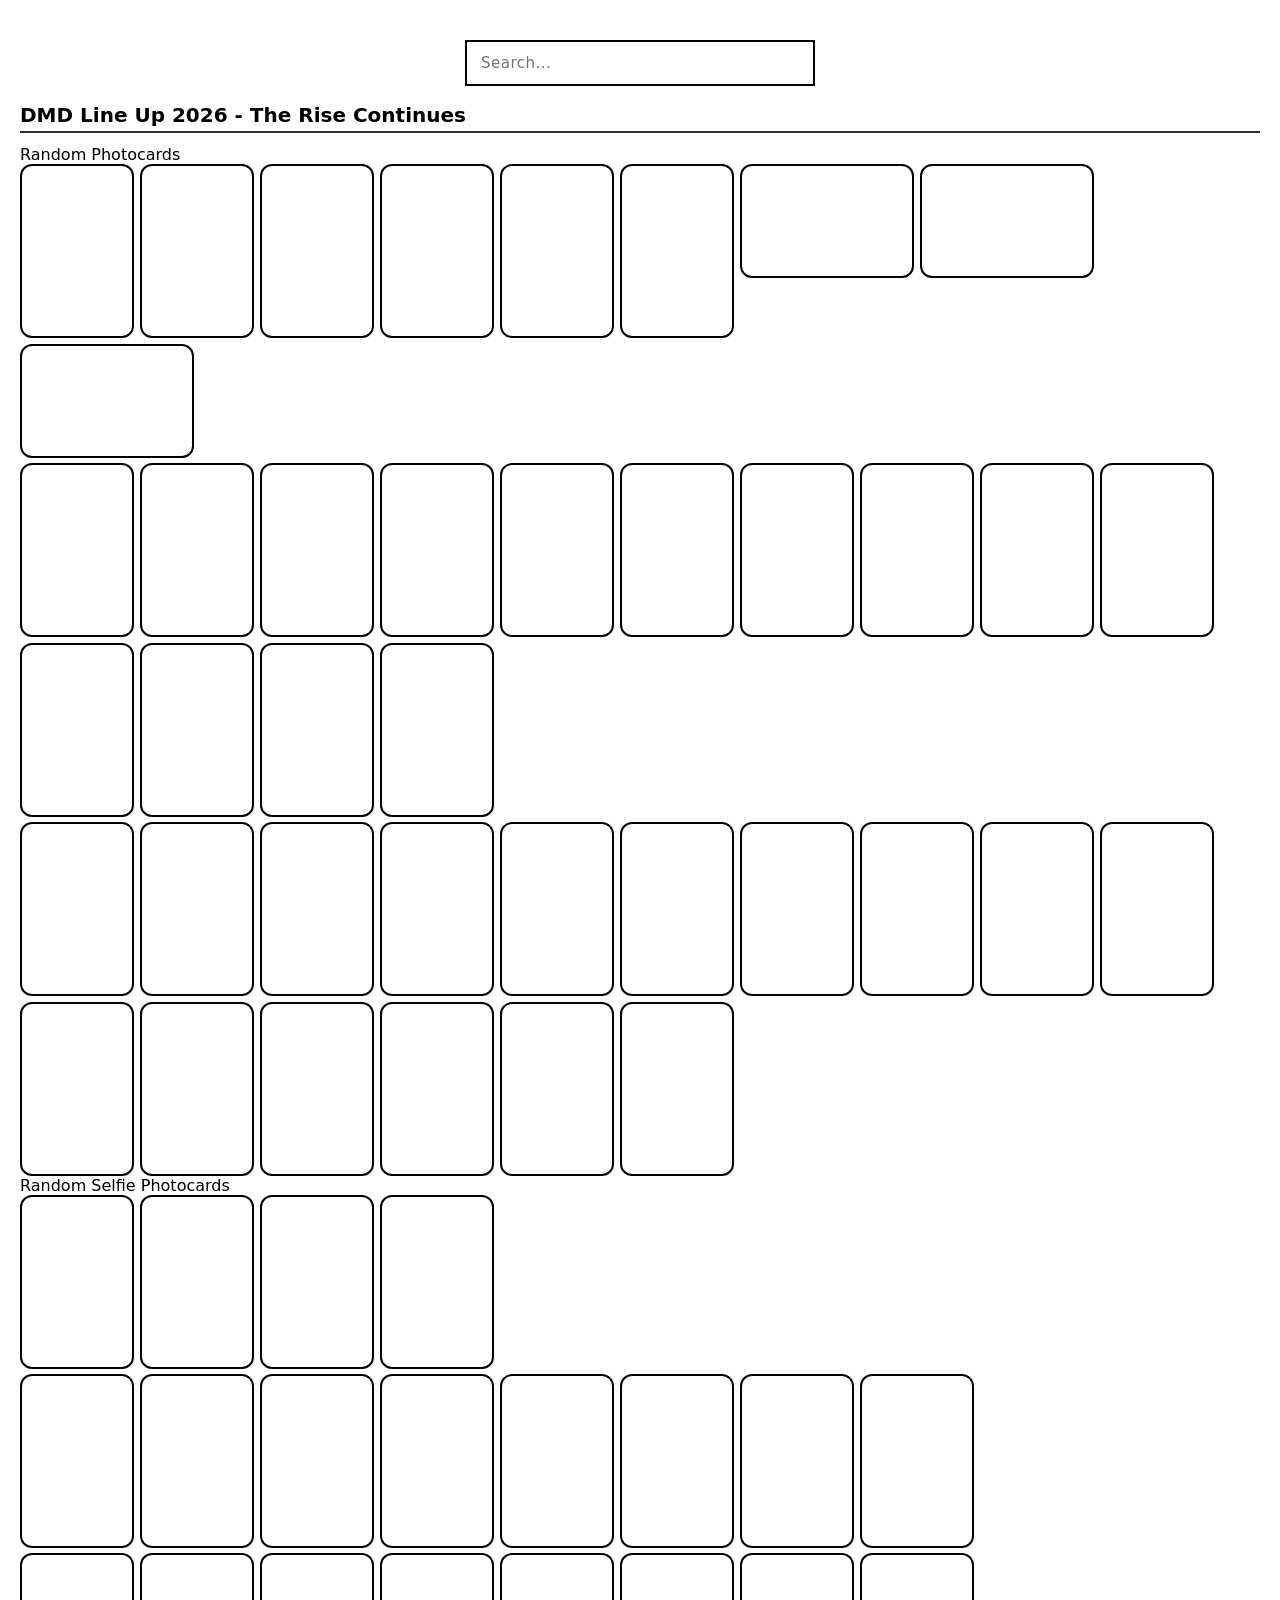
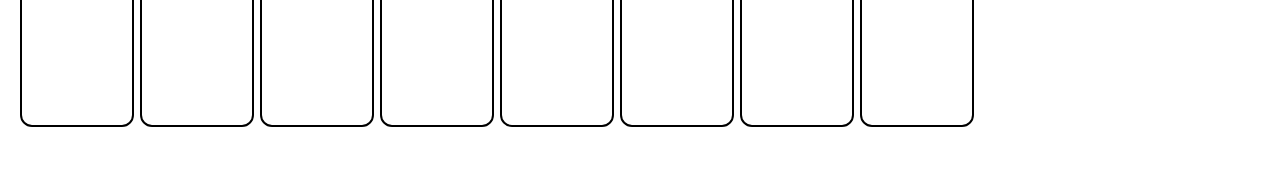
<file: friendbenefit.html>
<!DOCTYPE html>
<html lang="en">
<head>
    <meta charset="UTF-8">
    <meta name="viewport" content="width=device-width, initial-scale=1.0">
    <title>TTP</title>
    <!-- Link to your CSS file -->
    <link rel="stylesheet" href="./style.css">
</head>
<body>
    <header class="header-bar">    
      <div class="search-container">
        <input type="text" id="searchInput" class="search-bar" placeholder="Search...">
      </div>
    </header>

    <main class="page-container">

        <section class="card-group">
            <h2 class="group-title">
              <a href="https://ttpipor.tumblr.com/tagged/fb lineup" target="_blank" class="group-link">DMD Line Up 2026 - The Rise Continues</a>
            </h2>
            Random Photocards
            <div class="grid-container">
              <a href="https://ttpipor.tumblr.com/tagged/fb lineup" target="_top" class="card-item" data-name="DMD Line Up 2026 - The Rise Continues">
                  <div class="card" style="background-image: url('https://64.media.tumblr.com/be4758bd563dc8a26a888d825af8372d/b3d147ae1e221203-8f/s400x600/181335428d710ffdbc21e84def3cc17f58a173cf.jpg');"></div>
              </a>
              <a href="https://ttpipor.tumblr.com/tagged/fb lineup" target="_top" class="card-item" data-name="DMD Line Up 2026 - The Rise Continues">
                  <div class="card" style="background-image: url('https://64.media.tumblr.com/28a88d838235e92b20f636398cd5d728/b3d147ae1e221203-4f/s400x600/37a2c3443beb9775cfdcad6b7ee1bd77928457b2.jpg');"></div>
              </a>
              <a href="https://ttpipor.tumblr.com/tagged/fb lineup" target="_top" class="card-item" data-name="DMD Line Up 2026 - The Rise Continues">
                  <div class="card" style="background-image: url('https://64.media.tumblr.com/049205562b98f6d2a6eb4db128130aa9/b3d147ae1e221203-7e/s400x600/7d81dce7cc4144d15ff2b20fe1974a19c5fc929c.jpg');"></div>
              </a>
              <a href="https://ttpipor.tumblr.com/tagged/fb lineup" target="_top" class="card-item" data-name="DMD Line Up 2026 - The Rise Continues">
                  <div class="card" style="background-image: url('https://64.media.tumblr.com/423fa49d32402b6c587aceb2c8f4a3cb/b3d147ae1e221203-11/s400x600/130a4e3eca6f2d564c9fe08b53a3a498a1efc645.jpg');"></div>
              </a>
              <a href="https://ttpipor.tumblr.com/tagged/fb lineup" target="_top" class="card-item" data-name="DMD Line Up 2026 - The Rise Continues">
                  <div class="card" style="background-image: url('https://64.media.tumblr.com/d510136392cf11f81e386d82e1cc6d62/b3d147ae1e221203-f1/s400x600/8a637085012c2f77ebb63d694059fd2265fc90b1.jpg');"></div>
              </a>
              <a href="https://ttpipor.tumblr.com/tagged/fb lineup" target="_top" class="card-item" data-name="DMD Line Up 2026 - The Rise Continues">
                  <div class="card" style="background-image: url('https://64.media.tumblr.com/8e444dfac6b9a89e7d0c76c9d227b3e4/b3d147ae1e221203-52/s400x600/e162ad90117036bc3a1de82e6d2f4dc1867207c9.jpg');"></div>
              </a>
              <a href="https://ttpipor.tumblr.com/tagged/fb lineup" target="_top" class="card-item" data-name="DMD Line Up 2026 - The Rise Continues">
                  <div class="pola" style="height:110px;background-image: url('https://64.media.tumblr.com/856db577ae8f76091e17bbe4c928b066/b3d147ae1e221203-83/s540x810/8e10934e7a9fc80184a031e155141818e40b54d9.jpg');"></div>
              </a>
              <a href="https://ttpipor.tumblr.com/tagged/fb lineup" target="_top" class="card-item" data-name="DMD Line Up 2026 - The Rise Continues">
                  <div class="pola" style="height:110px;background-image: url('https://64.media.tumblr.com/4d334a969262a6d7ac4bd25d06fd73ad/b3d147ae1e221203-19/s540x810/ab8a0306f2f980708982d35b11455547abc4774a.jpg');"></div>
              </a>
              <a href="https://ttpipor.tumblr.com/tagged/fb lineup" target="_top" class="card-item" data-name="DMD Line Up 2026 - The Rise Continues">
                  <div class="pola" style="height:110px;background-image: url('https://64.media.tumblr.com/08be5db5d3696cb295d0f9667e09c9af/b3d147ae1e221203-12/s540x810/9552bd502858ce2a9a439f23bd78f11504cbf7a9.jpg');"></div>
              </a>
            </div>
            <!-- random teetee -->
            <div class="grid-container" style="margin-top:5px">
              <a href="https://ttpipor.tumblr.com/tagged/fb lineup" target="_top" class="card-item" data-name="DMD Line Up 2026 - The Rise Continues">
                  <div class="card" style="background-image: url('https://64.media.tumblr.com/f15164830ce00ec224ae7b6c52540559/2d461ebbeeb35da0-d4/s400x600/18c94d39a5b9f24f9e9e3274991faa5f61c4230e.jpg');"></div>
              </a>
              <a href="https://ttpipor.tumblr.com/tagged/fb lineup" target="_top" class="card-item" data-name="DMD Line Up 2026 - The Rise Continues">
                  <div class="card" style="background-image: url('https://64.media.tumblr.com/d2af06edc8363693ade7b73ab9606cfd/2d461ebbeeb35da0-12/s400x600/8e2f78fc842bad67c94338d8a0df0455336f145f.jpg');"></div>
              </a>
              <a href="https://ttpipor.tumblr.com/tagged/fb lineup" target="_top" class="card-item" data-name="DMD Line Up 2026 - The Rise Continues">
                  <div class="card" style="background-image: url('https://64.media.tumblr.com/c72f7729c905f94ff0b412e611ce073a/2d461ebbeeb35da0-5b/s400x600/7f501fe9359a973de4f663bafc565e5f9a9a6120.jpg');"></div>
              </a>
              <a href="https://ttpipor.tumblr.com/tagged/fb lineup" target="_top" class="card-item" data-name="DMD Line Up 2026 - The Rise Continues">
                  <div class="card" style="background-image: url('https://64.media.tumblr.com/ff2e6421584fbd15e460b862a703f0da/2d461ebbeeb35da0-a6/s400x600/cceec2b2c713be2edd0a31b26290efc575770359.jpg');"></div>
              </a>
              <a href="https://ttpipor.tumblr.com/tagged/fb lineup" target="_top" class="card-item" data-name="DMD Line Up 2026 - The Rise Continues">
                  <div class="card" style="background-image: url('https://64.media.tumblr.com/426863c7027f107ffae59093b499160a/2d461ebbeeb35da0-40/s400x600/d00bc53279d4f9e9d695ab9c88b079c26329dcec.jpg');"></div>
              </a>
              <a href="https://ttpipor.tumblr.com/tagged/fb lineup" target="_top" class="card-item" data-name="DMD Line Up 2026 - The Rise Continues">
                  <div class="card" style="background-image: url('https://64.media.tumblr.com/a70a79b18957e44c367f43366b5fa923/2d461ebbeeb35da0-bd/s400x600/ca0df460e479023b4a7ff7a73b2b33bbada1daf3.jpg');"></div>
              </a>
              <a href="https://ttpipor.tumblr.com/tagged/fb lineup" target="_top" class="card-item" data-name="DMD Line Up 2026 - The Rise Continues">
                  <div class="card" style="background-image: url('https://64.media.tumblr.com/3a271174b09f93930308d21475a94f4c/2d461ebbeeb35da0-8a/s400x600/870df3c1207cf117d7287b68312b861aa2f4bc9a.jpg');"></div>
              </a>
              <a href="https://ttpipor.tumblr.com/tagged/fb lineup" target="_top" class="card-item" data-name="DMD Line Up 2026 - The Rise Continues">
                  <div class="card" style="background-image: url('https://64.media.tumblr.com/eea455de67441dc4c47e640a37c78a8e/2d461ebbeeb35da0-89/s400x600/cf96caa2294076935ac4c7980a6b96f34ced1f33.jpg');"></div>
              </a>
              <a href="https://ttpipor.tumblr.com/tagged/fb lineup" target="_top" class="card-item" data-name="DMD Line Up 2026 - The Rise Continues">
                  <div class="card" style="background-image: url('https://64.media.tumblr.com/2d4f1a95a4a5cfd4b31613be7765e114/2d461ebbeeb35da0-0f/s400x600/b6c75929a5abfb7103c6f08a0fffc3e2b28a13a7.jpg');"></div>
              </a>
              <a href="https://ttpipor.tumblr.com/tagged/fb lineup" target="_top" class="card-item" data-name="DMD Line Up 2026 - The Rise Continues">
                  <div class="card" style="background-image: url('https://64.media.tumblr.com/1bbed3e06099896bf19d38805acc8424/2d461ebbeeb35da0-6a/s400x600/4c19a0605339800ada5c0613d9fed0ab4df77b88.jpg');"></div>
              </a>
              <a href="https://ttpipor.tumblr.com/tagged/fb lineup" target="_top" class="card-item" data-name="DMD Line Up 2026 - The Rise Continues">
                  <div class="card" style="background-image: url('https://64.media.tumblr.com/e1aa66d003697fe1d9fbc83cbc673126/2d461ebbeeb35da0-68/s400x600/18135c894031cf2f5a455f7afb973623745f027a.jpg');"></div>
              </a>
              <a href="https://ttpipor.tumblr.com/tagged/fb lineup" target="_top" class="card-item" data-name="DMD Line Up 2026 - The Rise Continues">
                  <div class="card" style="background-image: url('https://64.media.tumblr.com/d3de5c6ad8328210c977b27b846bdab6/2d461ebbeeb35da0-c4/s400x600/75409398dd0d9dc36b3f6fa1fc84e59bc76734a0.jpg');"></div>
              </a>
              <a href="https://ttpipor.tumblr.com/tagged/fb lineup" target="_top" class="card-item" data-name="DMD Line Up 2026 - The Rise Continues">
                  <div class="card" style="background-image: url('https://64.media.tumblr.com/d546d322dcc7f5f821c79bc7f12d08ac/2d461ebbeeb35da0-ba/s400x600/1de185cfbd029a50519b978baa0aeed79fca5ea4.jpg');"></div>
              </a>
              <a href="https://ttpipor.tumblr.com/tagged/fb lineup" target="_top" class="card-item" data-name="DMD Line Up 2026 - The Rise Continues">
                  <div class="card" style="background-image: url('https://64.media.tumblr.com/df2a4618b4b3e08fde70002cc1c5fa04/2d461ebbeeb35da0-56/s400x600/a70bbce7271464a66acf09bb58b8a15e9dc0fcc4.jpg');"></div>
              </a>
            </div>
            <!-- random por -->
            <div class="grid-container" style="margin-top:5px">
              <a href="https://ttpipor.tumblr.com/tagged/fb lineup" target="_top" class="card-item" data-name="DMD Line Up 2026 - The Rise Continues">
                  <div class="card" style="background-image: url('https://64.media.tumblr.com/de58b5090215c9b8bf2af83924d86d5a/9f7b9bc17376543a-3a/s400x600/498f2b41b3c312921096830e58364aaed343abc3.jpg');"></div>
              </a>
              <a href="https://ttpipor.tumblr.com/tagged/fb lineup" target="_top" class="card-item" data-name="DMD Line Up 2026 - The Rise Continues">
                  <div class="card" style="background-image: url('https://64.media.tumblr.com/a89a9456648623a00ae6462474dffde9/9f7b9bc17376543a-48/s400x600/b2a8c0df4ce8e0c4491fa7f2da3aa7d600c88928.jpg');"></div>
              </a>
              <a href="https://ttpipor.tumblr.com/tagged/fb lineup" target="_top" class="card-item" data-name="DMD Line Up 2026 - The Rise Continues">
                  <div class="card" style="background-image: url('https://64.media.tumblr.com/b3edeb763186022d77366fee170f0abe/9f7b9bc17376543a-2c/s400x600/e47d302df846407e128b881419615fd8f94613ac.jpg');"></div>
              </a>
              <a href="https://ttpipor.tumblr.com/tagged/fb lineup" target="_top" class="card-item" data-name="DMD Line Up 2026 - The Rise Continues">
                  <div class="card" style="background-image: url('https://64.media.tumblr.com/76575c0e08e7bf95ae090566daef728f/9f7b9bc17376543a-ed/s400x600/d59de3786e3c96eb827c20e4fe18fdb46e3b1ea8.jpg');"></div>
              </a>
              <a href="https://ttpipor.tumblr.com/tagged/fb lineup" target="_top" class="card-item" data-name="DMD Line Up 2026 - The Rise Continues">
                  <div class="card" style="background-image: url('https://64.media.tumblr.com/471bc9da06c15a9bdaf068038f1053a6/9f7b9bc17376543a-cd/s400x600/b12ac8f034806fd5e42bb27a042a876c86076fa6.jpg');"></div>
              </a>
              <a href="https://ttpipor.tumblr.com/tagged/fb lineup" target="_top" class="card-item" data-name="DMD Line Up 2026 - The Rise Continues">
                  <div class="card" style="background-image: url('https://64.media.tumblr.com/1e42acb17570b89a146bbcdfcbf91071/9f7b9bc17376543a-50/s400x600/a77437fadfcab10d07eb82b1e14fffbad7c80bf5.jpg');"></div>
              </a>
              <a href="https://ttpipor.tumblr.com/tagged/fb lineup" target="_top" class="card-item" data-name="DMD Line Up 2026 - The Rise Continues">
                  <div class="card" style="background-image: url('https://64.media.tumblr.com/1f4e77c9488121ea11d54db2329f3a29/9f7b9bc17376543a-5f/s400x600/4674d65a867d5fbaa7d435d87615bfbe391759bc.jpg');"></div>
              </a>
              <a href="https://ttpipor.tumblr.com/tagged/fb lineup" target="_top" class="card-item" data-name="DMD Line Up 2026 - The Rise Continues">
                  <div class="card" style="background-image: url('https://64.media.tumblr.com/07b8601d680ae29829c745cf14ff404b/9f7b9bc17376543a-c1/s400x600/8489fccf68f02ebcb82d8f669b0483dc4c3b67ad.jpg');"></div>
              </a>
              <a href="https://ttpipor.tumblr.com/tagged/fb lineup" target="_top" class="card-item" data-name="DMD Line Up 2026 - The Rise Continues">
                  <div class="card" style="background-image: url('https://64.media.tumblr.com/aa7cfdec8df4f3d69d0ff1567a7bc704/9f7b9bc17376543a-3a/s400x600/fbfc7a545f5c11afcf9a2832e5ffc0df5b80247e.jpg');"></div>
              </a>
              <a href="https://ttpipor.tumblr.com/tagged/fb lineup" target="_top" class="card-item" data-name="DMD Line Up 2026 - The Rise Continues">
                  <div class="card" style="background-image: url('https://64.media.tumblr.com/d807090c8bd25f746b24a29e0b6b9982/9f7b9bc17376543a-b0/s400x600/14dfd3a17b3f0b030081188f14de9e48c8138c14.jpg');"></div>
              </a>
              <a href="https://ttpipor.tumblr.com/tagged/fb lineup" target="_top" class="card-item" data-name="DMD Line Up 2026 - The Rise Continues">
                  <div class="card" style="background-image: url('https://64.media.tumblr.com/d338db709bc958486b805685b0a2161a/9f7b9bc17376543a-aa/s400x600/0f657e88a30c48ae861afd0830ae5397524643b1.jpg');"></div>
              </a>
              <a href="https://ttpipor.tumblr.com/tagged/fb lineup" target="_top" class="card-item" data-name="DMD Line Up 2026 - The Rise Continues">
                  <div class="card" style="background-image: url('https://64.media.tumblr.com/8de320cfaa4c7fd3784390a5bf70f544/9f7b9bc17376543a-c0/s400x600/2416bb0995c1cdff67bdd4c3b440ef3cbe09fad9.jpg');"></div>
              </a>
              <a href="https://ttpipor.tumblr.com/tagged/fb lineup" target="_top" class="card-item" data-name="DMD Line Up 2026 - The Rise Continues">
                  <div class="card" style="background-image: url('https://64.media.tumblr.com/c5f08763275063b5615d7b9facdf2d1a/9f7b9bc17376543a-e0/s400x600/ed9d0619f21cf6643da1695531d153fde8802e61.jpg');"></div>
              </a>
              <a href="https://ttpipor.tumblr.com/tagged/fb lineup" target="_top" class="card-item" data-name="DMD Line Up 2026 - The Rise Continues">
                  <div class="card" style="background-image: url('https://64.media.tumblr.com/e7ed2b163c7fd7f3086e1a3186846303/9f7b9bc17376543a-26/s400x600/0494ad0141b907af4d79b709b3f95b155a43ea66.jpg');"></div>
              </a>
              <a href="https://ttpipor.tumblr.com/tagged/fb lineup" target="_top" class="card-item" data-name="DMD Line Up 2026 - The Rise Continues">
                  <div class="card" style="background-image: url('https://64.media.tumblr.com/6bb1aa2c13fd47a154bf37f6f46dd66d/9f7b9bc17376543a-08/s400x600/dafce1b479a8c6aa14d829fed39c1f8400a16f99.jpg');"></div>
              </a>
              <a href="https://ttpipor.tumblr.com/tagged/fb lineup" target="_top" class="card-item" data-name="DMD Line Up 2026 - The Rise Continues">
                  <div class="card" style="background-image: url('https://64.media.tumblr.com/b70549b800ca5d28a25e3cc2ac32ea3c/9f7b9bc17376543a-77/s400x600/26f1ea8080e9ad0cfa5623f0d7a8f392dffb2a1f.jpg');"></div>
              </a>
            </div>
            
            Random Selfie Photocards
            <div class="grid-container">
              <a href="https://ttpipor.tumblr.com/tagged/fb lineup" target="_top" class="card-item" data-name="DMD Line Up 2026 - The Rise Continues">
                  <div class="card" style="background-image: url('https://64.media.tumblr.com/aac6fa5fb6371c4a71f5093acab39c6a/292103b60e0a45ad-aa/s400x600/caa2e0ff7540f002ba3bffef8f1dbc415e8ab9e7.jpg');"></div>
              </a>
              <a href="https://ttpipor.tumblr.com/tagged/fb lineup" target="_top" class="card-item" data-name="DMD Line Up 2026 - The Rise Continues">
                  <div class="card" style="background-image: url('https://64.media.tumblr.com/34e113ed5ea25ec0705f853cedb8bf1a/292103b60e0a45ad-73/s400x600/13a769dfd8e7b426a6e5d5a71f7d11c9c40ddc00.jpg');"></div>
              </a>
              <a href="https://ttpipor.tumblr.com/tagged/fb lineup" target="_top" class="card-item" data-name="DMD Line Up 2026 - The Rise Continues">
                  <div class="card" style="background-image: url('https://64.media.tumblr.com/e7f43178ae21dff95efb0a675575047f/292103b60e0a45ad-69/s400x600/653d5aca76e4b81e379dab3a1d963aacbc6b905c.jpg');"></div>
              </a>
              <a href="https://ttpipor.tumblr.com/tagged/fb lineup" target="_top" class="card-item" data-name="DMD Line Up 2026 - The Rise Continues">
                  <div class="card" style="background-image: url('https://64.media.tumblr.com/6cb35768e27043d2a0cd87c5e5fe18a4/292103b60e0a45ad-b2/s400x600/d8dac990a6bfc58843469a0571e3f905a10c8d3c.jpg');"></div>
              </a>
            </div>
            <!-- selfie teetee -->
            <div class="grid-container" style="margin-top:5px">
              <a href="https://ttpipor.tumblr.com/tagged/fb lineup" target="_top" class="card-item" data-name="DMD Line Up 2026 - The Rise Continues">
                  <div class="card" style="background-image: url('https://64.media.tumblr.com/39ad996fd9dcb4a254d38aed4effc7ff/42b43fc0295c6cdb-f9/s400x600/a5e705dacebd80f6e11d750f636442bdfd8eb60c.jpg');"></div>
              </a>
              <a href="https://ttpipor.tumblr.com/tagged/fb lineup" target="_top" class="card-item" data-name="DMD Line Up 2026 - The Rise Continues">
                  <div class="card" style="background-image: url('https://64.media.tumblr.com/59cd78ef3afd754c84790ff162e67557/42b43fc0295c6cdb-fa/s400x600/4431b29f70b026d8f753fc50fce97c255648954b.jpg');"></div>
              </a>
              <a href="https://ttpipor.tumblr.com/tagged/fb lineup" target="_top" class="card-item" data-name="DMD Line Up 2026 - The Rise Continues">
                  <div class="card" style="background-image: url('https://64.media.tumblr.com/e6752f15654d4c21199b2dd61ff96c2e/42b43fc0295c6cdb-c3/s400x600/a0eb2d586d124594643fd404d9e48736aeb735d3.jpg');"></div>
              </a>
              <a href="https://ttpipor.tumblr.com/tagged/fb lineup" target="_top" class="card-item" data-name="DMD Line Up 2026 - The Rise Continues">
                  <div class="card" style="background-image: url('https://64.media.tumblr.com/b46fc58baccdeb30664497f2ba2135d6/42b43fc0295c6cdb-a4/s400x600/559785775b36694e1aaad323a29782a3d4b33f57.jpg');"></div>
              </a>
              <a href="https://ttpipor.tumblr.com/tagged/fb lineup" target="_top" class="card-item" data-name="DMD Line Up 2026 - The Rise Continues">
                  <div class="card" style="background-image: url('https://64.media.tumblr.com/e74fff8fd5f38135371602d3ed526be6/42b43fc0295c6cdb-09/s400x600/3cd88d30cd3ea8c89e07da54c3f77ccc37f3936a.jpg');"></div>
              </a>
              <a href="https://ttpipor.tumblr.com/tagged/fb lineup" target="_top" class="card-item" data-name="DMD Line Up 2026 - The Rise Continues">
                  <div class="card" style="background-image: url('https://64.media.tumblr.com/d39cf84654b5016c11066ee995b2566d/42b43fc0295c6cdb-ae/s400x600/7ecc3d21ae50dcd5baec6059867c7f8b65f7f8e0.jpg');"></div>
              </a>
              <a href="https://ttpipor.tumblr.com/tagged/fb lineup" target="_top" class="card-item" data-name="DMD Line Up 2026 - The Rise Continues">
                  <div class="card" style="background-image: url('https://64.media.tumblr.com/36c9aa89cd4c6936e4f5854a4c67eff5/42b43fc0295c6cdb-78/s400x600/b206ac50efc09c75b19196f895e2cb036d606d7b.jpg');"></div>
              </a>
              <a href="https://ttpipor.tumblr.com/tagged/fb lineup" target="_top" class="card-item" data-name="DMD Line Up 2026 - The Rise Continues">
                  <div class="card" style="background-image: url('https://64.media.tumblr.com/2ae6f3639c727177e7364357be6910b8/42b43fc0295c6cdb-57/s400x600/9cbdf5310b9abb19217b40de486d9db059e9dfcf.jpg');"></div>
              </a>
            </div>
            <!-- selfie por -->
            <div class="grid-container" style="margin-top:5px">
              <a href="https://ttpipor.tumblr.com/tagged/fb lineup" target="_top" class="card-item" data-name="DMD Line Up 2026 - The Rise Continues">
                  <div class="card" style="background-image: url('https://64.media.tumblr.com/05122ef7841105f538939bd9431ea876/0a2162f8ca9b7193-ea/s400x600/89e861d7daff9e2e8c04c701c1fb67c8b3c48257.jpg');"></div>
              </a>
              <a href="https://ttpipor.tumblr.com/tagged/fb lineup" target="_top" class="card-item" data-name="DMD Line Up 2026 - The Rise Continues">
                  <div class="card" style="background-image: url('https://64.media.tumblr.com/f8850fd7eea41a965a446fd679a0caee/0a2162f8ca9b7193-8c/s400x600/607b0d8cef156dc8acae1ca6e1236511aa3d7702.jpg');"></div>
              </a>
              <a href="https://ttpipor.tumblr.com/tagged/fb lineup" target="_top" class="card-item" data-name="DMD Line Up 2026 - The Rise Continues">
                  <div class="card" style="background-image: url('https://64.media.tumblr.com/c68110bff40b5aa76f626bea1147958b/0a2162f8ca9b7193-3c/s400x600/c7a8cd24dc8ddf89d2cf1b583819c071131045e3.jpg');"></div>
              </a>
              <a href="https://ttpipor.tumblr.com/tagged/fb lineup" target="_top" class="card-item" data-name="DMD Line Up 2026 - The Rise Continues">
                  <div class="card" style="background-image: url('https://64.media.tumblr.com/e5aeb86af2719ee87656c0fa6a4485b2/0a2162f8ca9b7193-c4/s400x600/8aefc12695e74b4c813891b3cfcc2a4b83486a88.jpg');"></div>
              </a>
              <a href="https://ttpipor.tumblr.com/tagged/fb lineup" target="_top" class="card-item" data-name="DMD Line Up 2026 - The Rise Continues">
                  <div class="card" style="background-image: url('https://64.media.tumblr.com/363394e869900f82b5554fc6281ca323/0a2162f8ca9b7193-50/s400x600/25de0677fbfbd10ddbbe3377ad83ede544cdf864.jpg');"></div>
              </a>
              <a href="https://ttpipor.tumblr.com/tagged/fb lineup" target="_top" class="card-item" data-name="DMD Line Up 2026 - The Rise Continues">
                  <div class="card" style="background-image: url('https://64.media.tumblr.com/ca221d69e6321be8e3450db4c14d880b/0a2162f8ca9b7193-e7/s400x600/ab14fd1059e9b643828e11f1f28f09a46315107d.jpg');"></div>
              </a>
              <a href="https://ttpipor.tumblr.com/tagged/fb lineup" target="_top" class="card-item" data-name="DMD Line Up 2026 - The Rise Continues">
                  <div class="card" style="background-image: url('https://64.media.tumblr.com/19a34d0f44d5cb3fdf71c537b01affdf/0a2162f8ca9b7193-6c/s400x600/6eb6eb889d736d09ab10bcb92c73cceb7ca66b1f.jpg');"></div>
              </a>
              <a href="https://ttpipor.tumblr.com/tagged/fb lineup" target="_top" class="card-item" data-name="DMD Line Up 2026 - The Rise Continues">
                  <div class="card" style="background-image: url('https://64.media.tumblr.com/baf055d61663d316befe3e60782bb7a7/0a2162f8ca9b7193-77/s400x600/36cc95d81df73a0b3b35ef3b7d3903611a84d24d.jpg');"></div>
              </a>
            </div>
        </section>
        
    </main>
    <script src="./script.js"></script>
    <div id="imageModal" class="modal">
      <span class="close-btn">&times;</span>
      <img class="modal-content" id="fullImage" alt="Full view">
    </div>
</body>
</html>
</file>
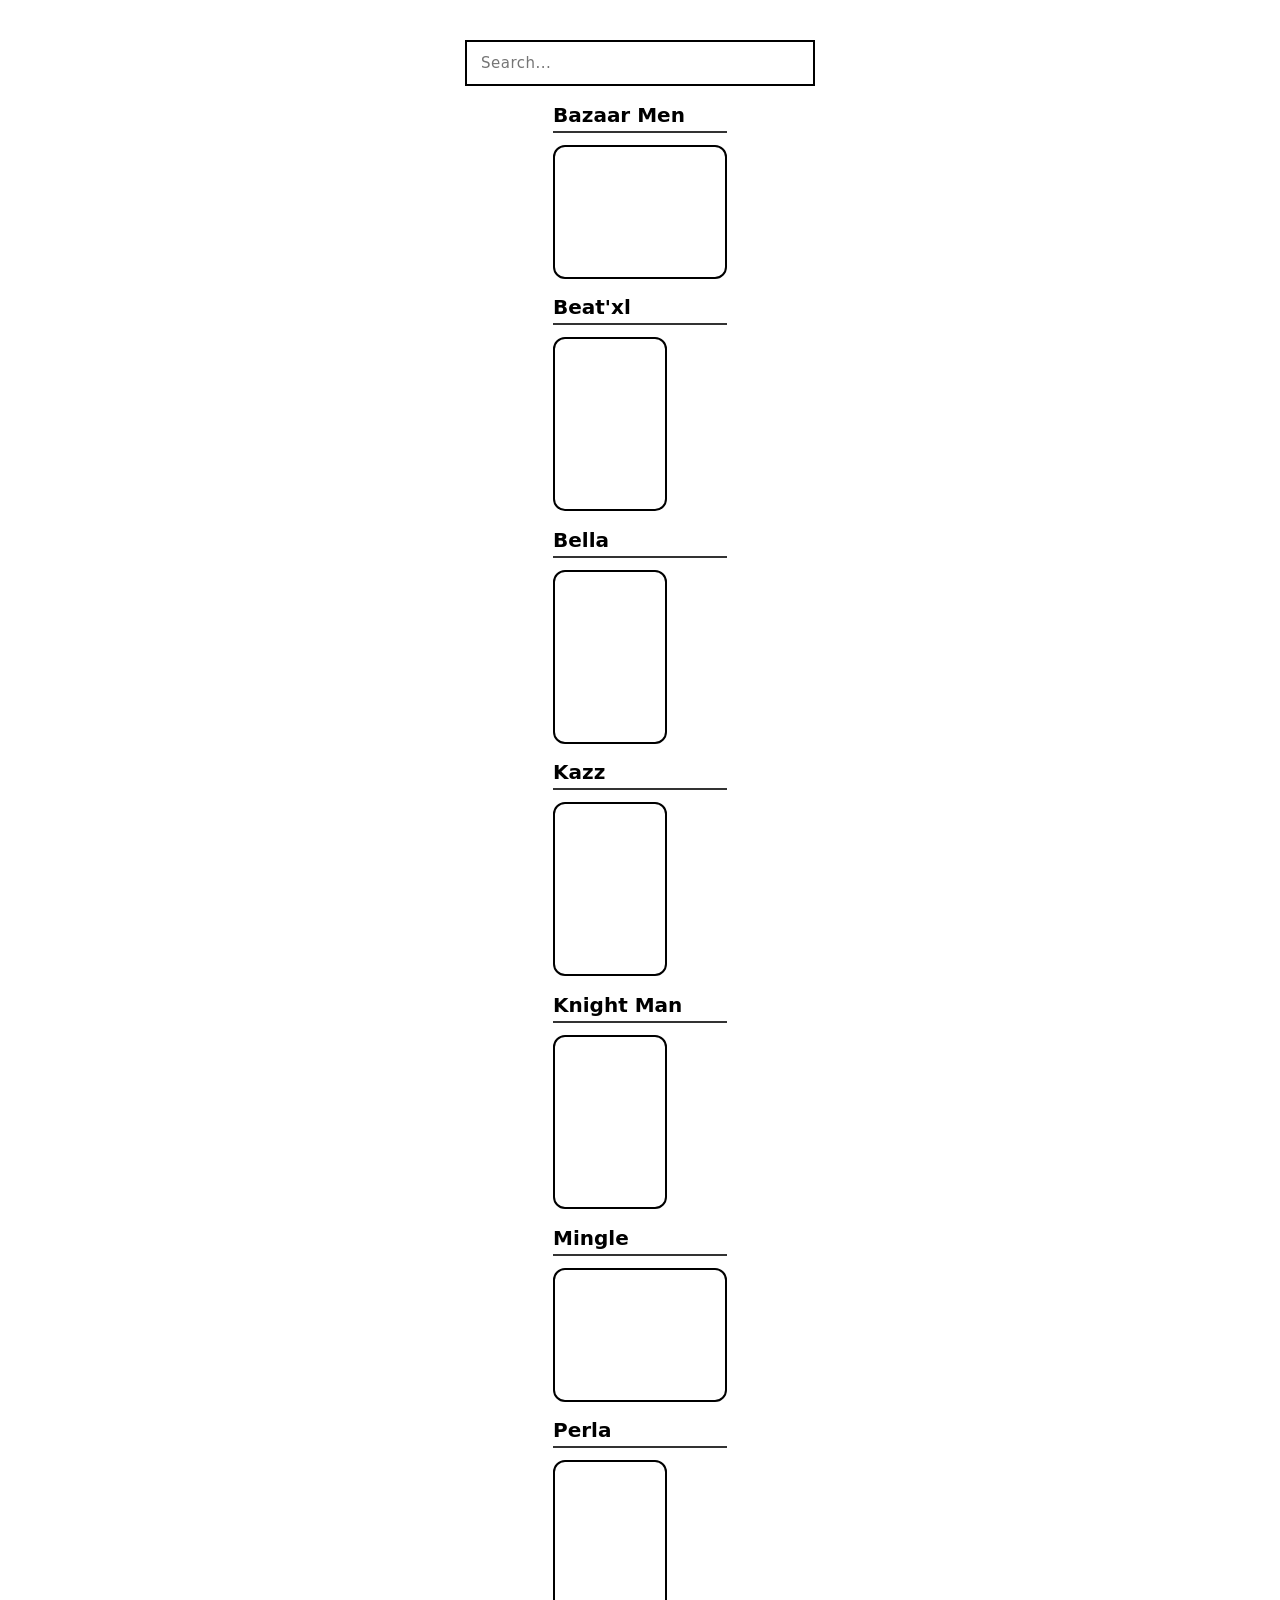
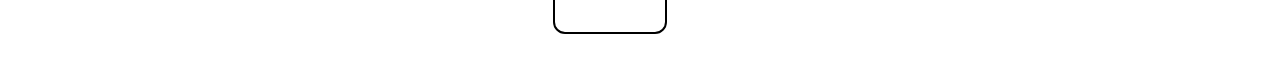
<file: magazine.html>
<!DOCTYPE html>
<html lang="en">
<head>
    <meta charset="UTF-8">
    <meta name="viewport" content="width=device-width, initial-scale=1.0">
    <title>TTP</title>
    <!-- Link to your CSS file -->
    <link rel="stylesheet" href="./style.css">
</head>
<body>
    <header class="header-bar">    
      <div class="search-container">
        <input type="text" id="searchInput" class="search-bar" placeholder="Search...">
      </div>
    </header>

    <main class="page-container">

        <section class="card-group">
            <h2 class="group-title">
              <a href="https://ttpipor.tumblr.com/tagged/bazaarmen" target="_blank" class="group-link">Bazaar Men</a>
            </h2>
            <div class="grid-container">
              <a href="https://ttpipor.tumblr.com/tagged/bazaarmen" target="_top" class="card-item" data-name="Bazaar Men">
                  <div class="pola" style="background-image: url('https://64.media.tumblr.com/df3dd1f8cdf45464b3f1480f04a4be1b/179254ae15c32f31-81/s540x810/ebf41421b07a27cdef4caa15d822a53f08658503.jpg');"></div>
              </a>
            </div>
        </section>

        <section class="card-group">
            <h2 class="group-title">
              <a href="https://ttpipor.tumblr.com/tagged/beatxl" target="_blank" class="group-link">Beat'xl</a>
            </h2>
            <div class="grid-container">
              <a href="https://ttpipor.tumblr.com/tagged/beatxl" target="_top" class="card-item" data-name="Beat'xl">
                  <div class="card" style="background-image: url('https://64.media.tumblr.com/81c9aca82c1e9feb78f92e315338d223/ff71366a81618c74-dd/s540x810/53499b893069d53d1bf2eb494667c832236cfcc0.jpg');"></div>
              </a>
            </div>
        </section>

        <section class="card-group">
            <h2 class="group-title">
              <a href="https://ttpipor.tumblr.com/tagged/bella" target="_blank" class="group-link">Bella</a>
            </h2>
            <div class="grid-container">
              <a href="https://ttpipor.tumblr.com/tagged/bella" target="_top" class="card-item" data-name="Bella">
                  <div class="card" style="background-image: url('https://64.media.tumblr.com/0c2fcb50eae9f133a860a7c35c431171/b65a919fa898ea94-04/s540x810/73b1144f2c0a37f7050e6e8e5a314cd9a46b0724.jpg');"></div>
              </a>
            </div>
        </section>

        <section class="card-group">
            <h2 class="group-title">
              <a href="https://ttpipor.tumblr.com/tagged/kazz" target="_blank" class="group-link">Kazz</a>
            </h2>
            <div class="grid-container">
              <a href="https://ttpipor.tumblr.com/tagged/kazz" target="_top" class="card-item" data-name="Kazz">
                  <div class="card" style="background-image: url('');"></div>
              </a>
            </div>
        </section>

        <section class="card-group">
            <h2 class="group-title">
              <a href="https://ttpipor.tumblr.com/tagged/knight man" target="_blank" class="group-link">Knight Man</a>
            </h2>
            <div class="grid-container">
              <a href="https://ttpipor.tumblr.com/tagged/knight man" target="_top" class="card-item" data-name="Knight Man">
                  <div class="card" style="background-image: url('');"></div>
              </a>
            </div>
        </section>

        <section class="card-group">
            <h2 class="group-title">
              <a href="https://ttpipor.tumblr.com/tagged/mingle" target="_blank" class="group-link">Mingle</a>
            </h2>
            <div class="grid-container">
              <a href="https://ttpipor.tumblr.com/tagged/mingle" target="_top" class="card-item" data-name="Mingle">
                  <div class="pola" style="background-image: url('https://64.media.tumblr.com/7358ac8a89b50291f63aa542213ac3e9/cc10fa10ad5678d3-5b/s540x810/f92ffbfddc57c8bad4723c95626e43ed4ba93d0a.jpg');"></div>
              </a>
            </div>
        </section>

        <section class="card-group">
            <h2 class="group-title">
              <a href="https://ttpipor.tumblr.com/tagged/perla" target="_blank" class="group-link">Perla</a>
            </h2>
            <div class="grid-container">
              <a href="https://ttpipor.tumblr.com/tagged/perla" target="_top" class="card-item" data-name="Perla">
                  <div class="card" style="background-image: url('');"></div>
              </a>
            </div>
        </section>
        
    </main>
    <script src="./script.js"></script>
    <div id="imageModal" class="modal">
      <span class="close-btn">&times;</span>
      <img class="modal-content" id="fullImage" alt="Full view">
    </div>
</body>
</html>
</file>
<file: style.css>
body {
    background-color: #ffffff;
    color: #000000;
    font-family: system-ui, -apple-system, BlinkMacSystemFont, "Segoe UI", Roboto, sans-serif;
    margin: 0;
    padding: 40px 20px;
    display: flex;
    flex-direction: column;
    align-items: center;
    -webkit-font-smoothing: antialiased;
}

.search-container {
    display: flex;
    justify-content: center; /* Centers the search bar horizontally */
    width: 100%;
}

.search-bar {
    width: 350px;
    padding: 12px 14px;
    font-size: 15px;
    font-family: inherit;
    border: 2px solid #000000; 
    outline: none;
    background: transparent;
    box-sizing: border-box;
    letter-spacing: 0.5px;
}

.grid-container {
  display: flex;
  flex-wrap: wrap; /* Allows cards to wrap to a 2nd row if they exceed width */
  gap: 6px;       /* Gap between individual cards */
}

.card-item {
    display: flex;
    flex-direction: column;
    align-items: center;
    text-decoration: none;
    color: #000000;
    transition: transform 0.2s ease;
}

.card-item:hover {
    transform: translateY(-4px); 
}

.card {
  width: 110px;          /* Adjust card width as needed */
  height: 170px;         /* Adjust card height as needed */
  background-size: cover;
  background-position: center;
  border-radius: 12px;
  border: 2px solid #000;
}

.card-horizontal {
  width: 170px;          /* Adjust card width as needed */
  height: 110px;         /* Adjust card height as needed */
  background-size: cover;
  background-position: center;
  border-radius: 12px;
  border: 2px solid #000;
}

.pola {
  width: 170px;          /* Adjust card width as needed */
  height: 130px;         /* Adjust card height as needed */
  background-size: cover;
  background-position: center;
  border-radius: 12px;
  border: 2px solid #000;
}

.card-text {
    margin-top: 0px;
    font-size: 12px;
    text-align: center;
    word-break: break-word;
    line-height: 1.4;
}
.card-group {
  margin-bottom: 10px;
}

/* Group Header Style */
.group-title {
  font-size: 1.25rem;
  font-weight: bold;
  margin-bottom: 12px;
  border-bottom: 2px solid #333;
  padding-bottom: 4px;
}

.group-link {
  color: inherit;         /* Uses the same color as the h2 */
  text-decoration: none;  /* Removes the default underline */
}

/* Optional: Add hover feedback */
.group-link:hover {
  text-decoration: underline;
  opacity: 0.8;
}

/* Container holding all groups side-by-side */
.horizontal-scroll-container {
  display: flex; /* Enables left-to-right flow */
  flex-direction: row;
  gap: 32px; /* Space between each section */
  overflow-x: auto; /* Enables horizontal scrolling if content overflows */
  padding-bottom: 16px; /* Space for scrollbar */
}

.modal {
  display: none; /* Hidden by default */
  position: fixed;
  z-index: 1000;
  left: 0;
  top: 0;
  width: 100%;
  height: 100%;
  background-color: rgba(0, 0, 0, 0.85); /* Dark transparent background */
  align-items: center;
  justify-content: center;
}

/* Full resolution image styling */
.modal-content {
  max-width: 90%;
  max-height: 90%;
  border-radius: 8px;
  box-shadow: 0 4px 20px rgba(0, 0, 0, 0.5);
  object-fit: contain;
}

/* Close (X) button */
.close-btn {
  position: absolute;
  top: 20px;
  right: 35px;
  color: #fff;
  font-size: 40px;
  font-weight: bold;
  cursor: pointer;
  user-select: none;
}

.close-btn:hover {
  color: #bbb;
}

/* Container stacking links on top and search bar below */
.header-container {
  display: flex;
  flex-direction: column;
  width: 100%;
  margin-bottom: 30px;
}

/* Top Row: Links aligned to the left */
.nav-links {
  display: flex;
  gap: 24px;          /* Space between BRANDS and MAGAZINE */
  margin-bottom: 16px; /* Spacing between the links and search bar */
}

.nav-item {
  font-family: sans-serif;
  font-size: 14px;
  font-weight: 700;
  text-transform: uppercase;
  color: #000;
  text-decoration: none;
}

.nav-item:hover {
  text-decoration: underline;
}
</file>
